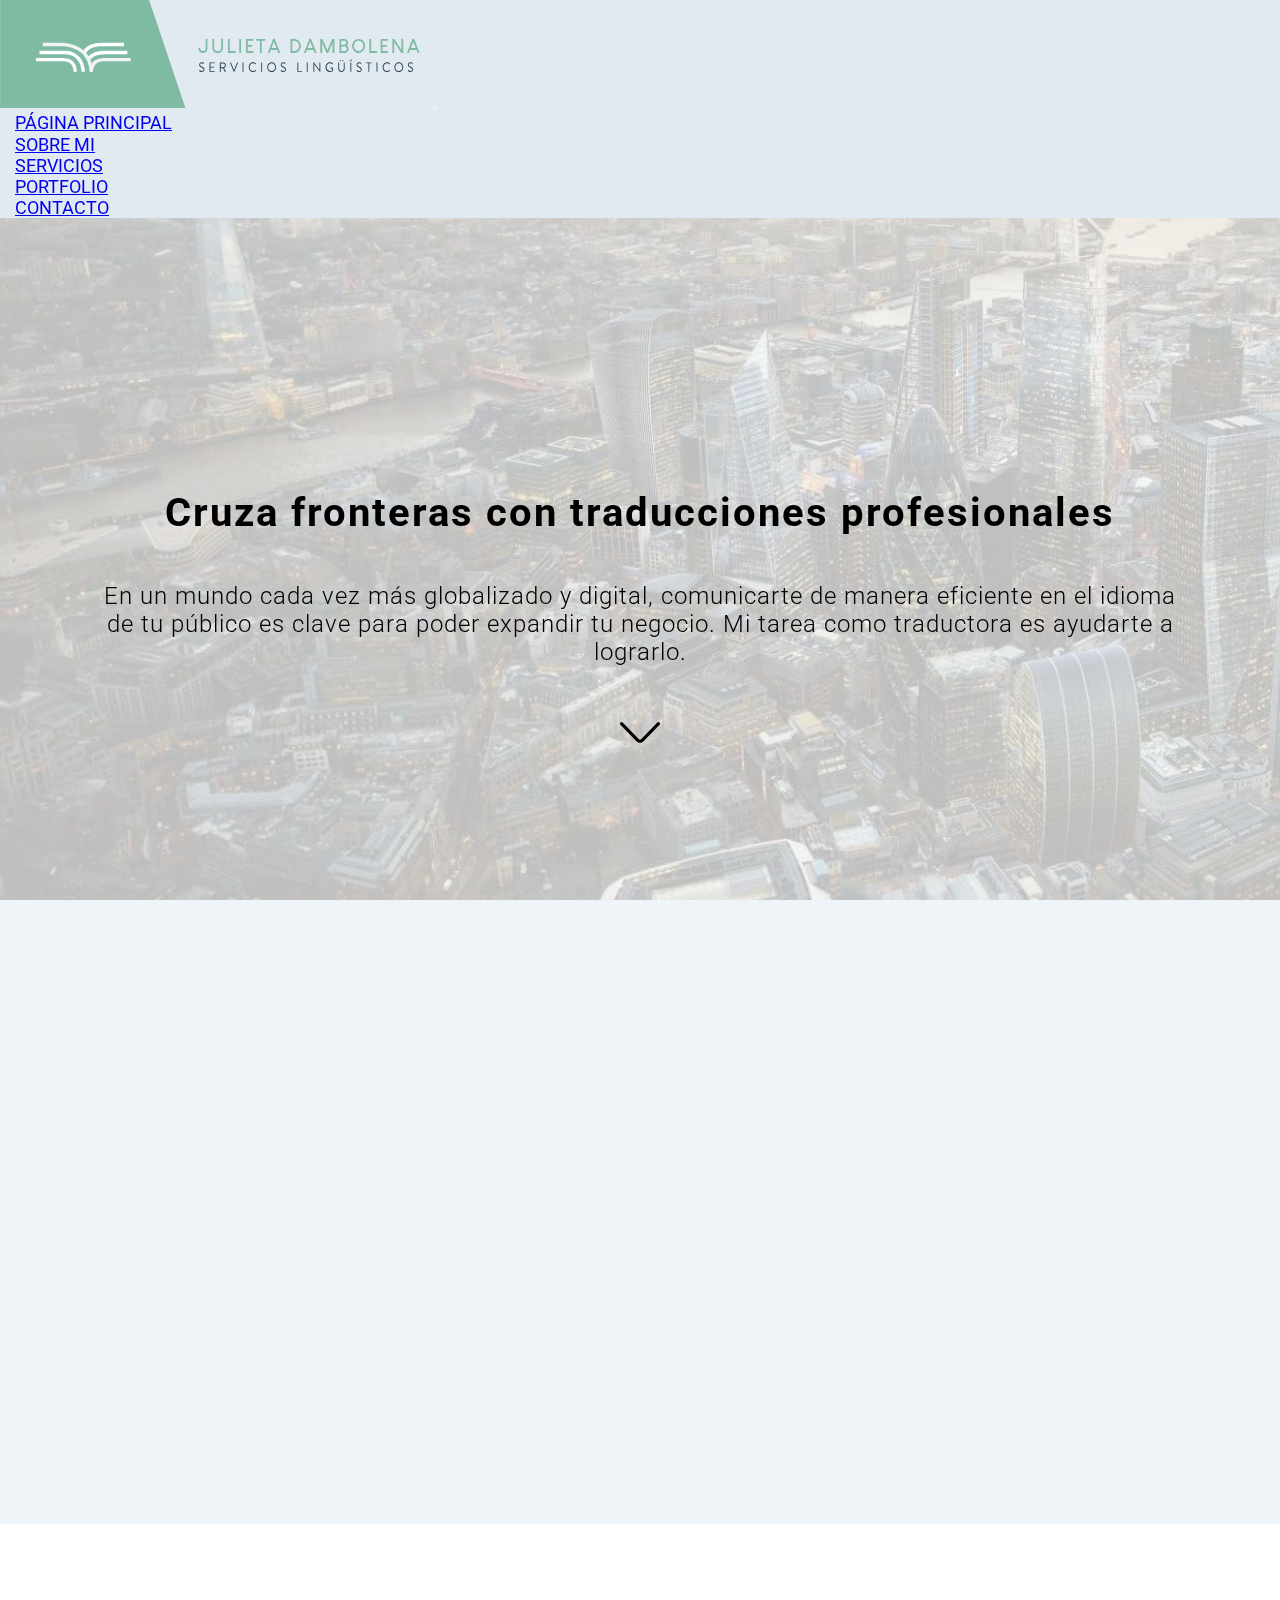
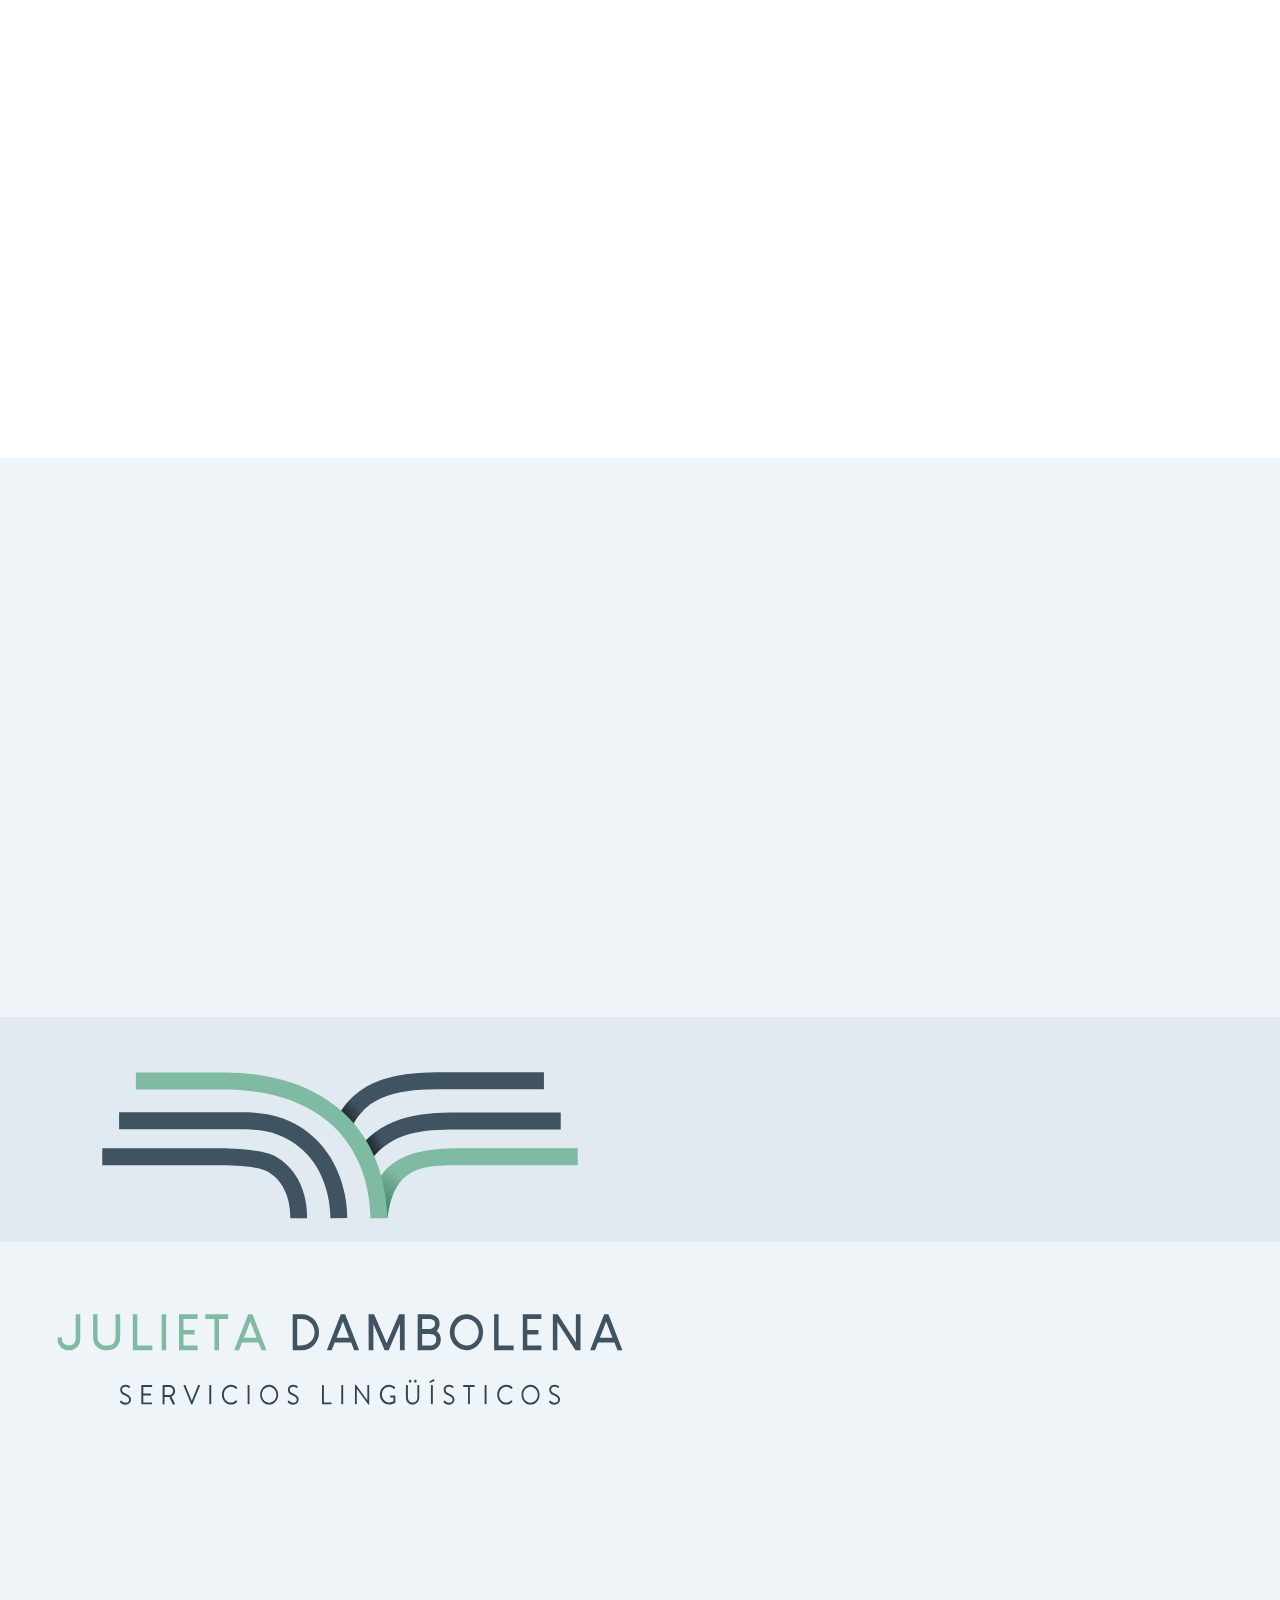
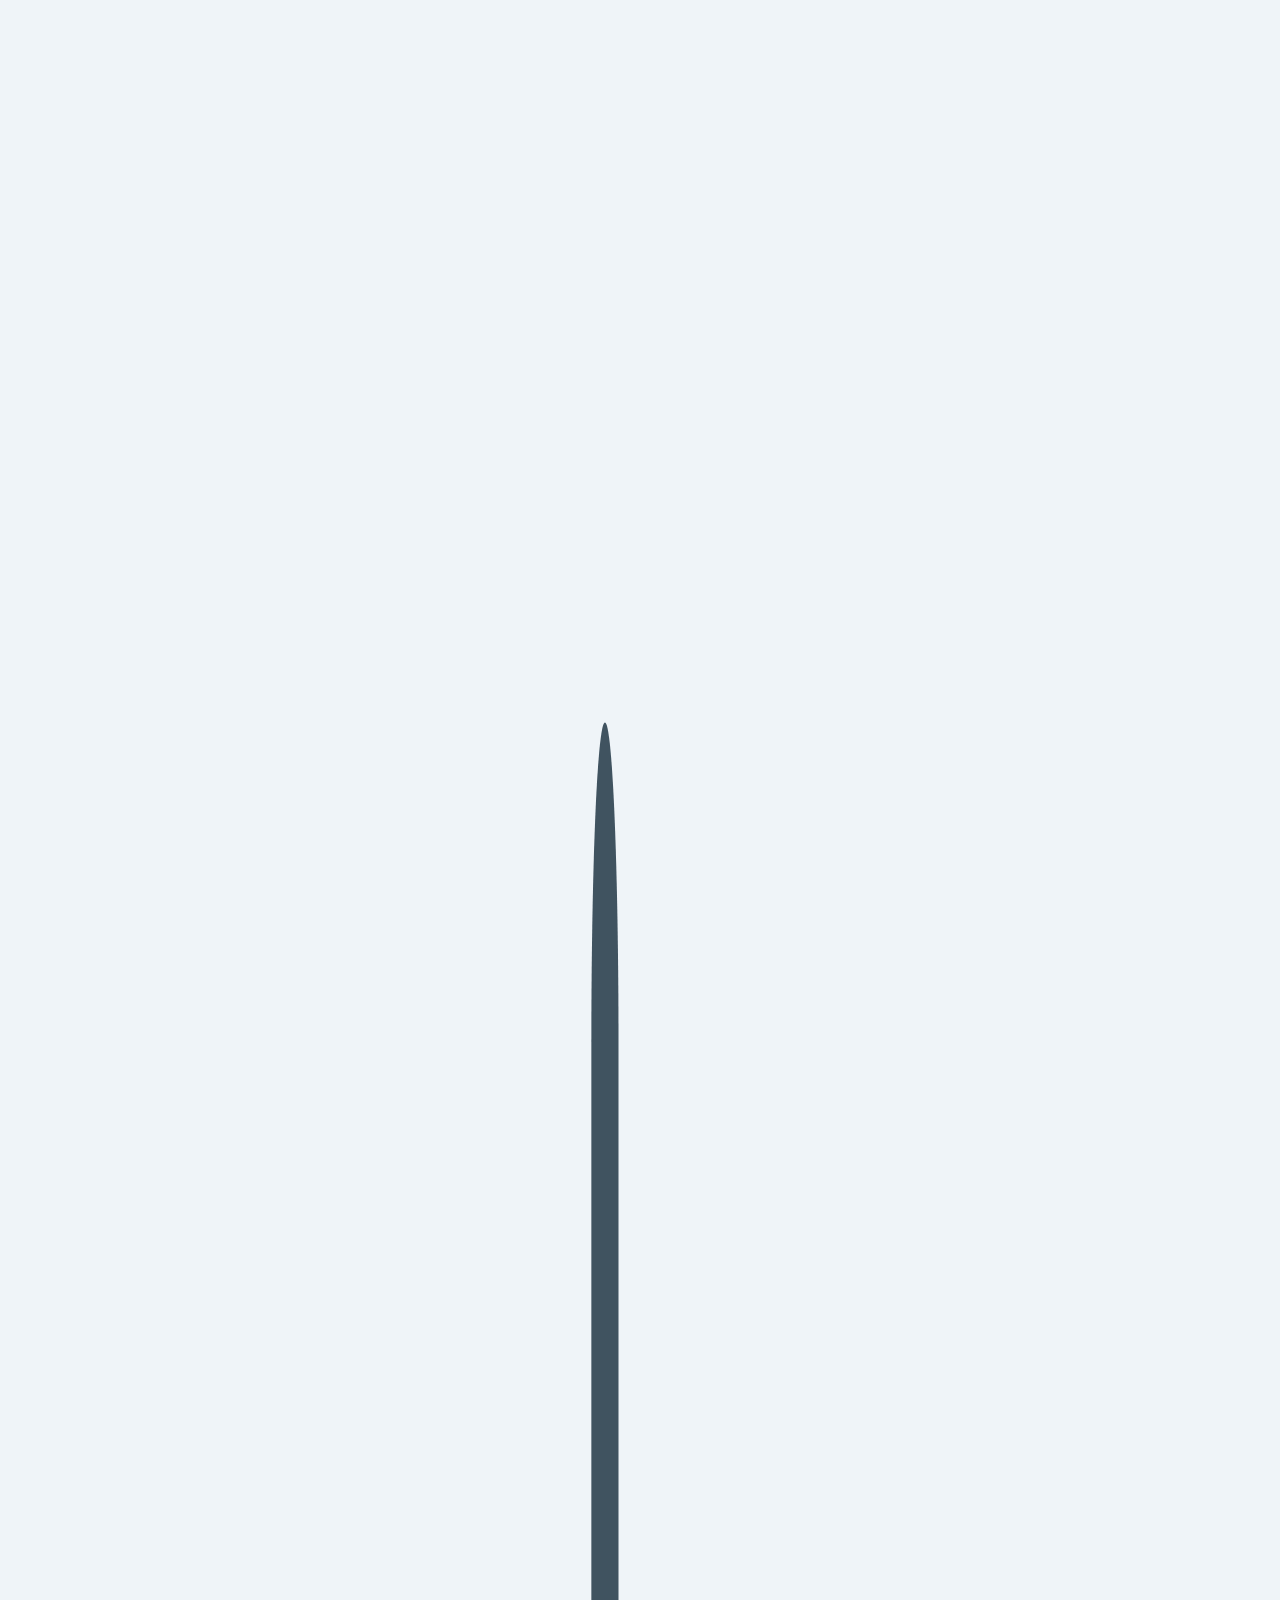
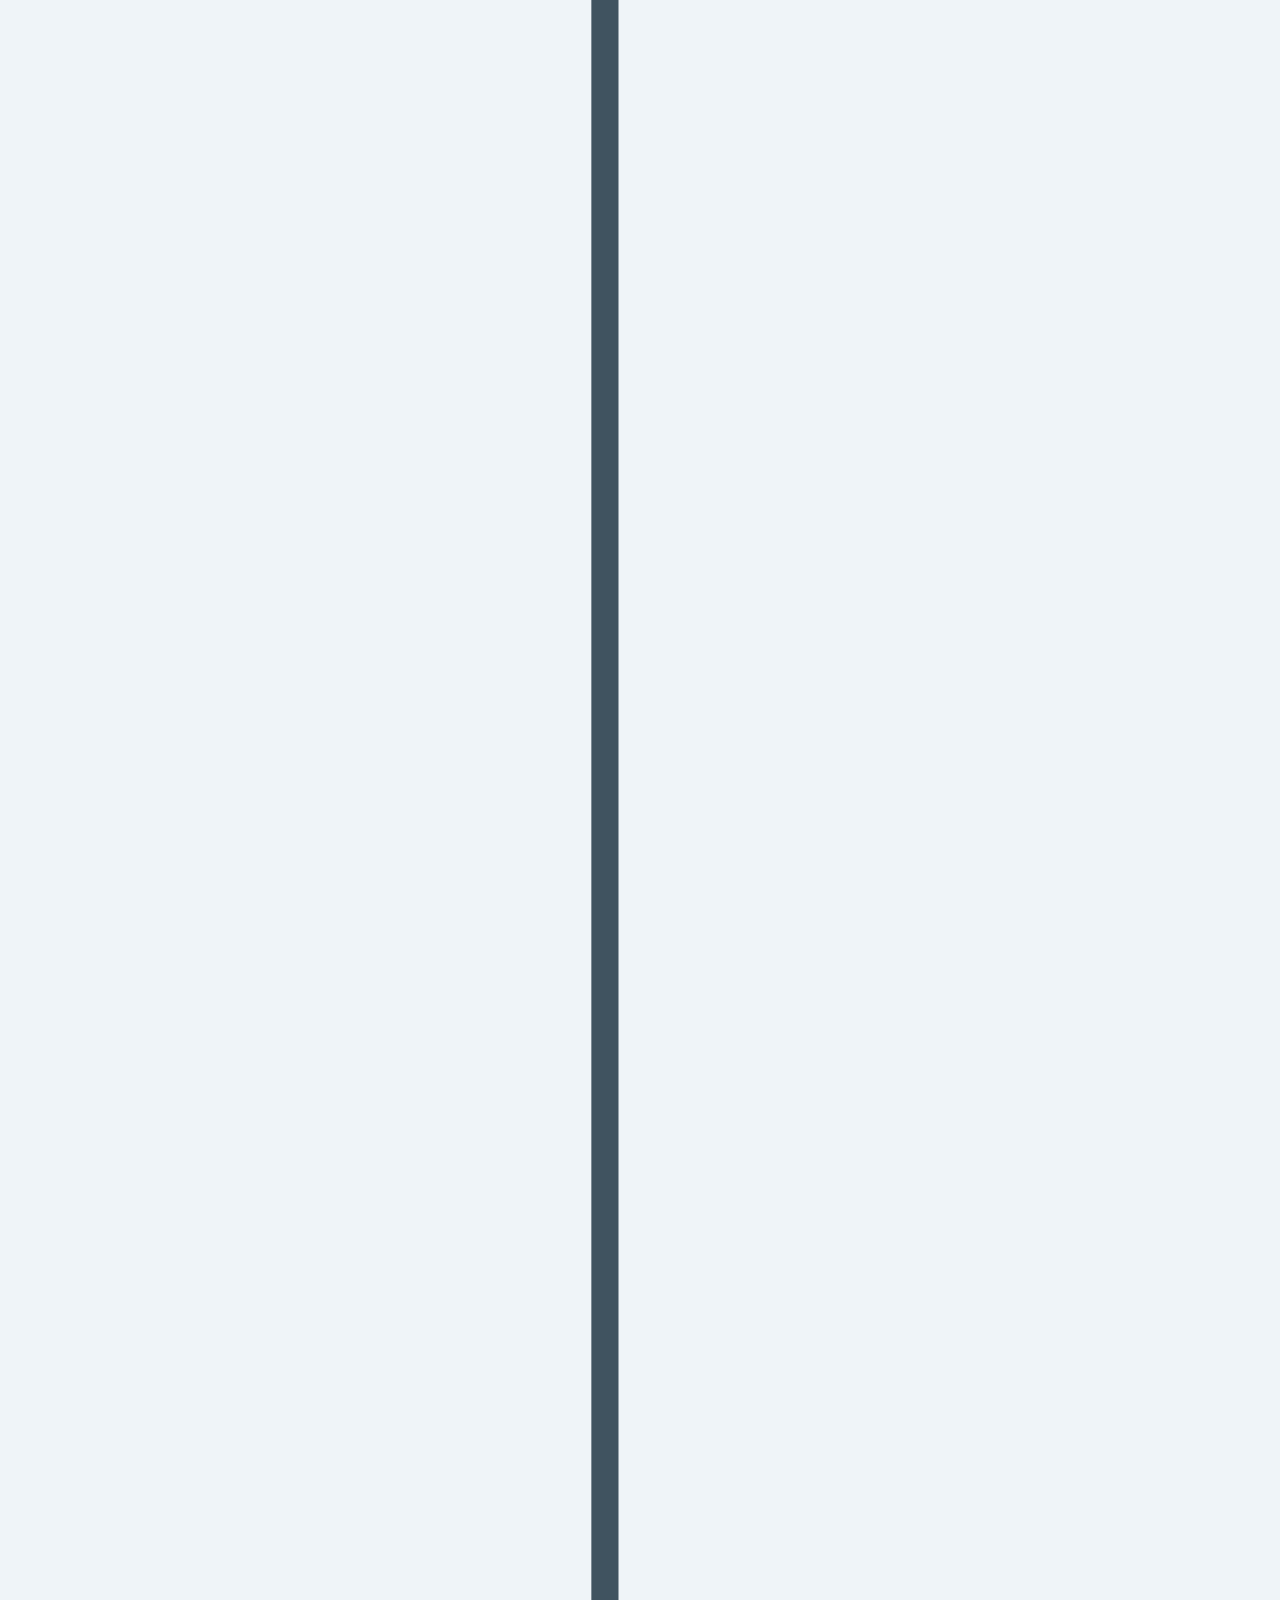
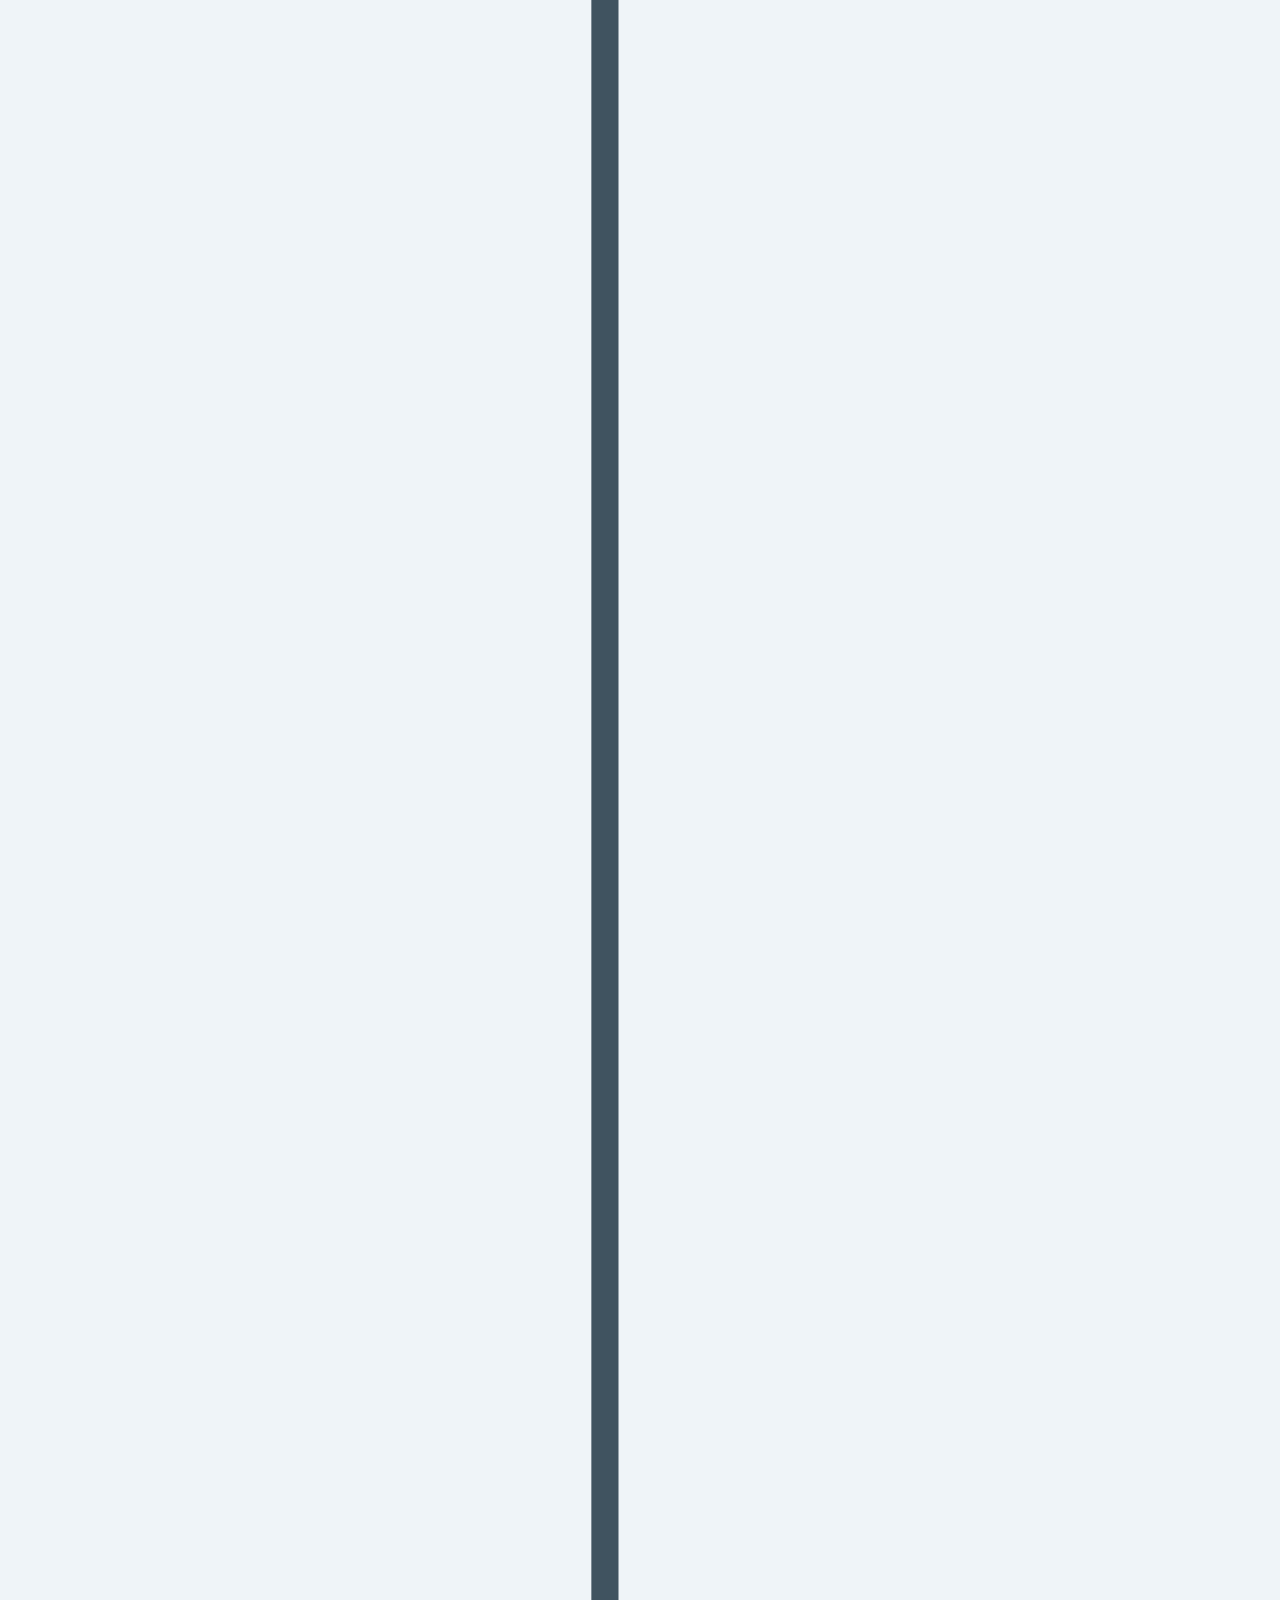
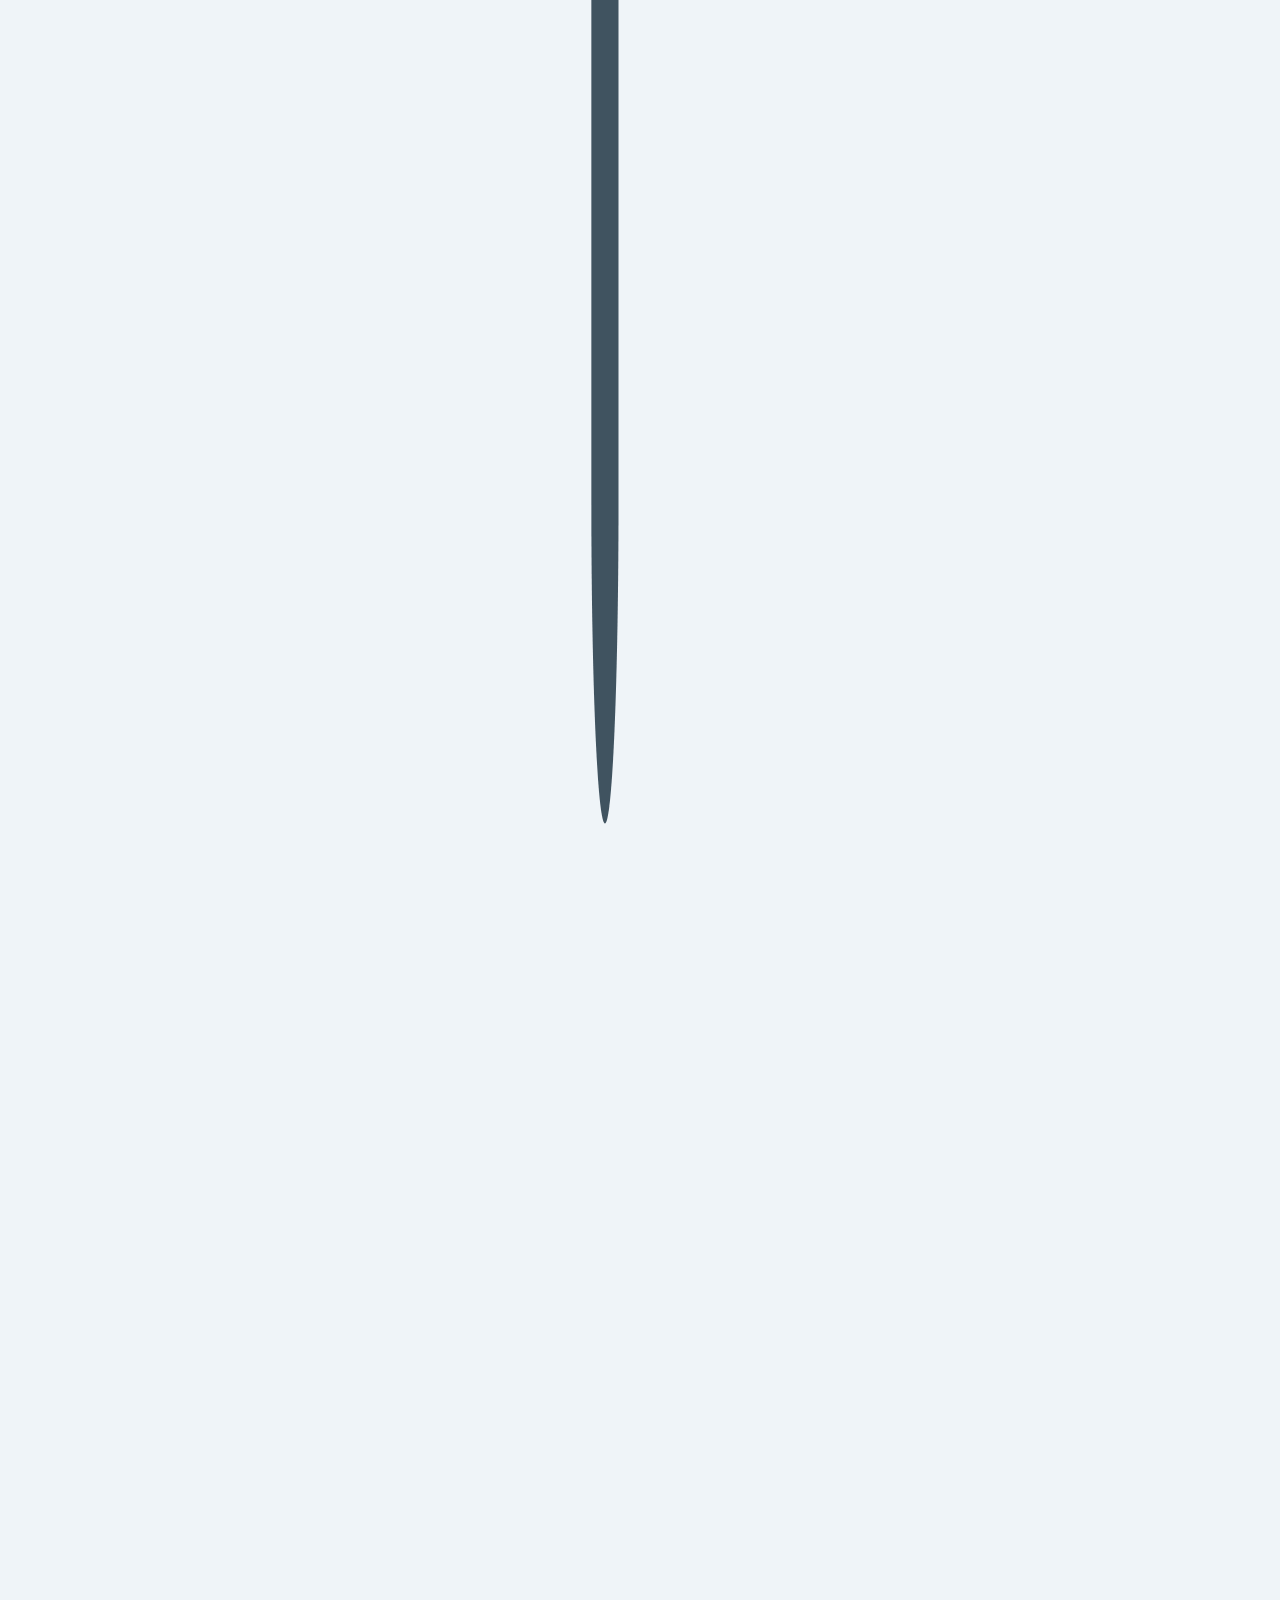
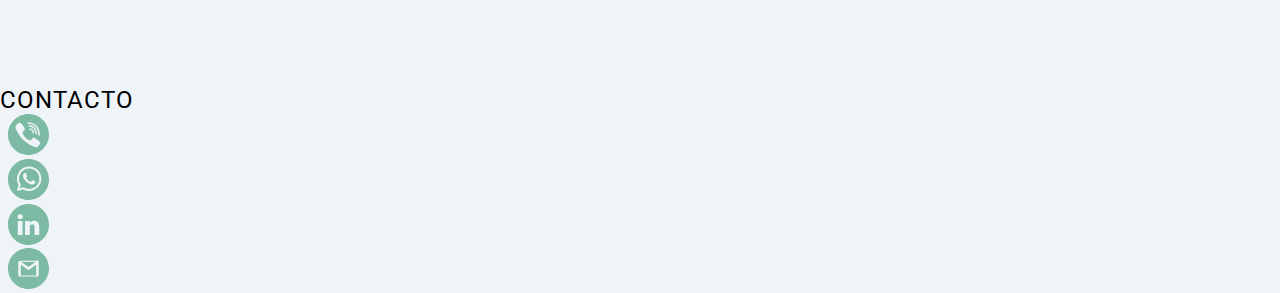
<file: index.html>
<!DOCTYPE html>
<html lang="es">

<head>
	<meta charset="UTF-8">
	<meta name="viewport" content="width=device-width, initial-scale=1.0">
	<meta name="description"
		content="Servicios integrales de traducción inglés-español, revisión y edición para ayudarte a llevar tu negocio al plano internacional.">
	<meta name="keywords"
		content="julieta dambolena, dambolena, dambolena translator, traducción inglés español, revisión, edición, proofreading, traducción jurídica, traducción de marketing, traducción de software, traducción de tecnología, traducción pública, traductora, revisora, proofreader, editora">
	<title>Julieta Dambolena | Servicios de traducción inglés-español</title>
	<link rel="icon" type="image/svg" href="Imagenes/logo2.svg">
	<link href="https://cdn.jsdelivr.net/npm/bootstrap@5.0.0/dist/css/bootstrap.min.css" rel="stylesheet"
		integrity="sha384-wEmeIV1mKuiNpC+IOBjI7aAzPcEZeedi5yW5f2yOq55WWLwNGmvvx4Um1vskeMj0" crossorigin="anonymous">
	<link
		href="https://fonts.googleapis.com/css2?family=Roboto:ital,wght@0,100;0,300;0,400;0,500;0,700;0,900;1,100;1,300;1,400;1,500;1,700;1,900&display=swap"
		rel="stylesheet">
	<link href="https://unpkg.com/aos@2.3.1/dist/aos.css" rel="stylesheet">
	<link rel="stylesheet" href="Css/style.css">
</head>

<body id="indexBody">
	<header>
		<nav class="navbar navbar-expand-lg navbar-light">
			<div class="container-fluid">
				<a class="navbar-brand w-10 me-0" href="index.html"><img src="Imagenes/logo.svg"
						alt="Logo de la traductora" class="nav120"></a>
				<button class="navbar-toggler" type="button" data-bs-toggle="collapse"
					data-bs-target="#navbarSupportedContent" aria-controls="navbarSupportedContent"
					aria-expanded="false" aria-label="Toggle navigation">
					<span class="navbar-toggler-icon"></span>
				</button>
				<div class="collapse navbar-collapse" id="navbarSupportedContent">
					<ul class="navbar-nav ms-auto mb-2 mb-lg-0 d-flex justify-content-evenly">
						<li class="nav-item"><a class="nav-link active hvr-underline-from-center p-0 linkPadding"
								aria-current="page" href="index.html">PÁGINA PRINCIPAL</a></li>
						<li class="nav-item"><a class="nav-link hvr-underline-from-center p-0 linkPadding text-reset"
								href="es/sobremi.html">SOBRE MI</a></li>
						<li class="nav-item"><a class="nav-link hvr-underline-from-center p-0 linkPadding text-reset"
								href="es/servicios.html">SERVICIOS</a></li>
						<li class="nav-item"><a class="nav-link hvr-underline-from-center p-0 linkPadding text-reset"
								href="es/portfolio.html">PORTFOLIO</a></li>
						<li class="nav-item"><a class="nav-link hvr-underline-from-center p-0 linkPadding text-reset"
								href="es/contacto.html">CONTACTO</a></li>
					</ul>
				</div>
			</div>
		</nav>
	</header>

	<main>

		<!-- Seccion BG -->
		<section class="bgSection1">
			<div>
				<h1 data-aos="fade-right" data-aos-duration="700">Cruza fronteras con traducciones profesionales</h1>
				<p class="textSize" data-aos="fade-right" data-aos-duration="700">En un mundo cada vez más globalizado y
					digital, comunicarte de manera eficiente en el idioma de tu público es clave para poder expandir tu
					negocio. Mi tarea como traductora es ayudarte a lograrlo.</p>
				<a href="#scroll-down" class="hvr-icon-sink" data-aos="fade-right" data-aos-duration="2000"><img
						src="Iconos/arrow-down.svg" alt="flecha apuntando hacia abajo" class="footerImg hvr-icon"></a>
			</div>
		</section>


		<!-- Seccion 1 -->
		<section class="gridBoxIndex" id="scroll-down">
			<img src="Imagenes/1-traduccion.jpg" alt="vista en primera persona de un hombre utilizando una notebook"
				class="imgShadow2" data-aos="fade-right" data-aos-duration="700">
			<h2 data-aos="zoom-in-up" data-aos-duration="700">Mucho más que traducción</h2>
			<p class="textSize" data-aos="zoom-in-up" data-aos-duration="700">La comunicación efectiva para la hora de
				llevar a tu negocio al plano internacional requiere mucho más que solo precisión lingüística y
				gramatical. Si quieres lograr una verdadera conexión con tu público, no alcanza con solo cambiar
				palabras de un idioma a otro, debes conectar con la cultura meta y su forma de ver el mundo. </p>
		</section>


		<!-- Seccion 2 -->
		<section class="gridBoxIndex2">
			<img src="Imagenes/1-retrato.jpg" alt="retrato personal de la traductora" class="imgShadow"
				data-aos="fade-right" data-aos-duration="700">
			<h2 data-aos="zoom-in" data-aos-duration="700">Un poco sobre mi</h2>
			<p class="textSize" data-aos="zoom-in" data-aos-duration="700">Me llamo Julieta y me apasiona la
				comunicación. Estudié traducción en la Universidad de Buenos Aires y ahora me dedico a ayudar a empresas
				grandes, medianas y pequeñas a escalar su presencia en el plano global. Colaboro con la traducción,
				edición y revisión de documentos de todo tipo, desde páginas web y material para redes sociales, hasta
				términos y condiciones y otros documentos jurídicos que permiten la expansión de las empresas en todo el
				mundo. <br>
				¿Quieres cruzar fronteras? ¡Déjame ayudarte!</p>
			<a href="es/sobremi.html" class="bgButton" data-aos="zoom-in" data-aos-duration="700">Ver más</a>
		</section>


		<!-- Seccion 3 -->
		<section class="gridBoxIndex3">
			<h2 data-aos="zoom-in" data-aos-duration="700">Cómo puedo ayudarte</h2>
			<div data-aos="zoom-in-up" data-aos-duration="700" id="div1">
				<img src="Iconos/translating.svg" alt="Icono de un mundo">
				<h3>Traducción</h3> <!-- La idea es que esten uno al lado del otro -->
				<p class="text4Size">Tu voz en otro idioma. Ofrezco servicios de traducción inglés-español, con
					versiones fieles al texto original pero con la cultura de llegada en mente.</p>
			</div>

			<div data-aos="zoom-in-up" data-aos-duration="700" id="div2">
				<img src="Iconos/interpreting.svg" alt="Icono de burbujas de chat">
				<h3>Transcreación</h3>
				<p class="textSize">Para cuando una simple traducción no es suficiente. Páginas web, copy para redes
					sociales, eslóganes… ¿Qué tienen en común? Para que sean efectivos, requieren creatividad.</p>
			</div>

			<div data-aos="zoom-in-up" data-aos-duration="700" id="div3">
				<img src="Iconos/edition.svg" alt="Icono de una libreta con un lapiz">
				<h3>Edición y revisión</h3>
				<p class="textSize">No dejes pasar ni un solo error. Puedo ayudarte a editar o revisar traducciones o
					contenido en general para identificar errores y asegurarnos de que el texto suene natural.</p>
			</div>
			<a href="es/servicios.html" class="bgButton" data-aos="zoom-in" data-aos-duration="700">Ver más</a>
			<!-- El boton te lleva a la seccion de servicios -->
		</section>


	</main>

	<footer class="d-flex justify-content-between footerBg">
		<img src="Imagenes/logo3.svg" alt="logo de la traductora" class="footerLogo">
		<img src="Imagenes/linea.svg" alt="linea horizontal" class="paddingLine">
		<div class="d-flex flex-column text-center w-50 justify-content-center me-3">
			<h5 class="mb-3">CONTACTO</h5>
			<ul class="d-flex list-unstyled footerImgJC mb-0">
				<li><a href="tel:+541169812909" class="hvr-icon-grow-rotate"><img class="footerImg hvr-icon"
							src="Iconos/phone.svg"></a></li>
				<li><a href="https://api.whatsapp.com/send?phone=541169812909" target="_blank"
						class="hvr-icon-grow-rotate"><img class="footerImg hvr-icon" src="Iconos/whatsapp.svg"></a></li>
				<li><a href="https://www.linkedin.com/in/julieta-dambolena/" target="_blank"
						class="hvr-icon-grow-rotate"><img class="footerImg hvr-icon" src="Iconos/linkedin-logo.svg"></a>
				</li>
				<li><a href="mailto:traductora@julietadambolena.com" target="_blank" class="hvr-icon-grow-rotate"><img
							class="footerImg hvr-icon" src="Iconos/gmail.svg"></a></li>
		</div>
		</ul>
	</footer>
	<!-- Inicio Scripts animaciones -->
	<script src="https://unpkg.com/aos@2.3.1/dist/aos.js"></script>
	<script>
		AOS.init();
	</script>
	<!-- Fin de animaciones -->
	<!-- Inicio Scripts Bootstrap -->
	<script src="https://cdn.jsdelivr.net/npm/bootstrap@5.0.0/dist/js/bootstrap.bundle.min.js"
		integrity="sha384-p34f1UUtsS3wqzfto5wAAmdvj+osOnFyQFpp4Ua3gs/ZVWx6oOypYoCJhGGScy+8" crossorigin="anonymous">
	</script>
	<!-- Fin Scripts Bootstrap -->
</body>

</html>
</file>
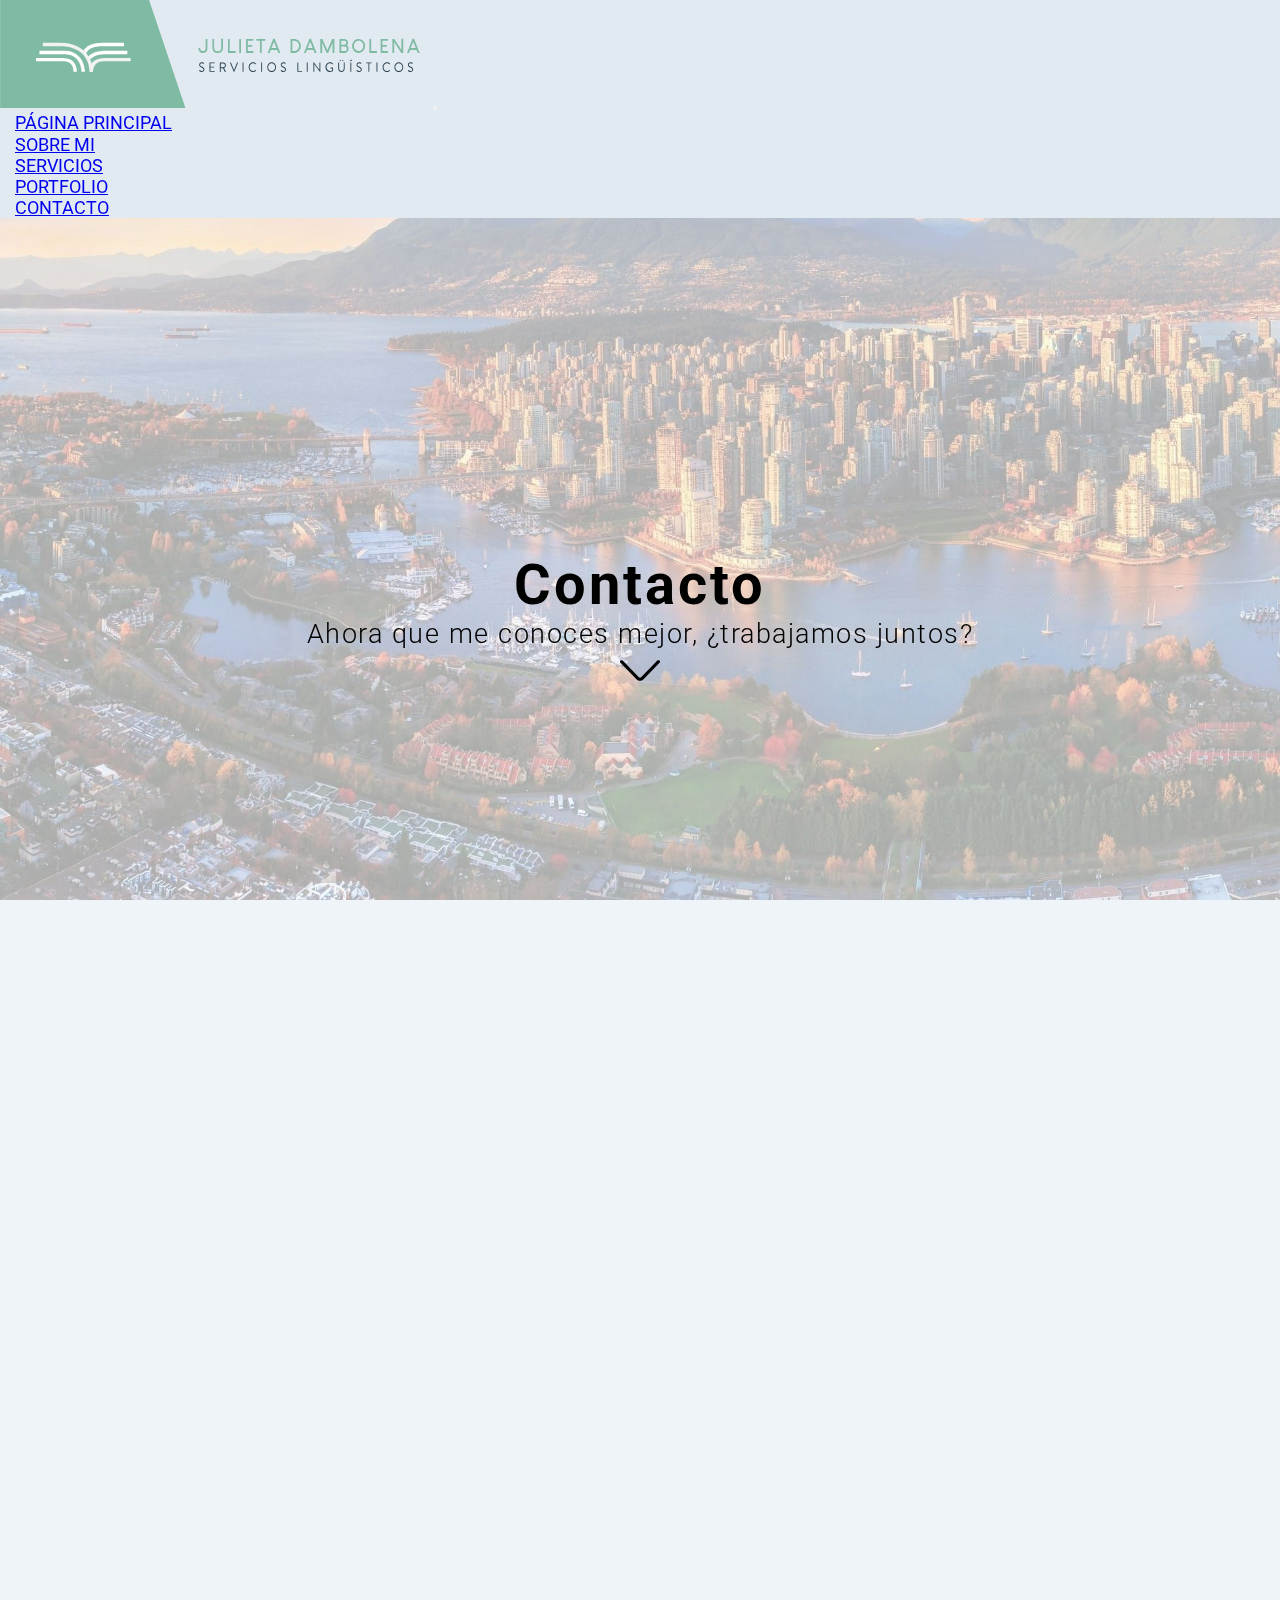
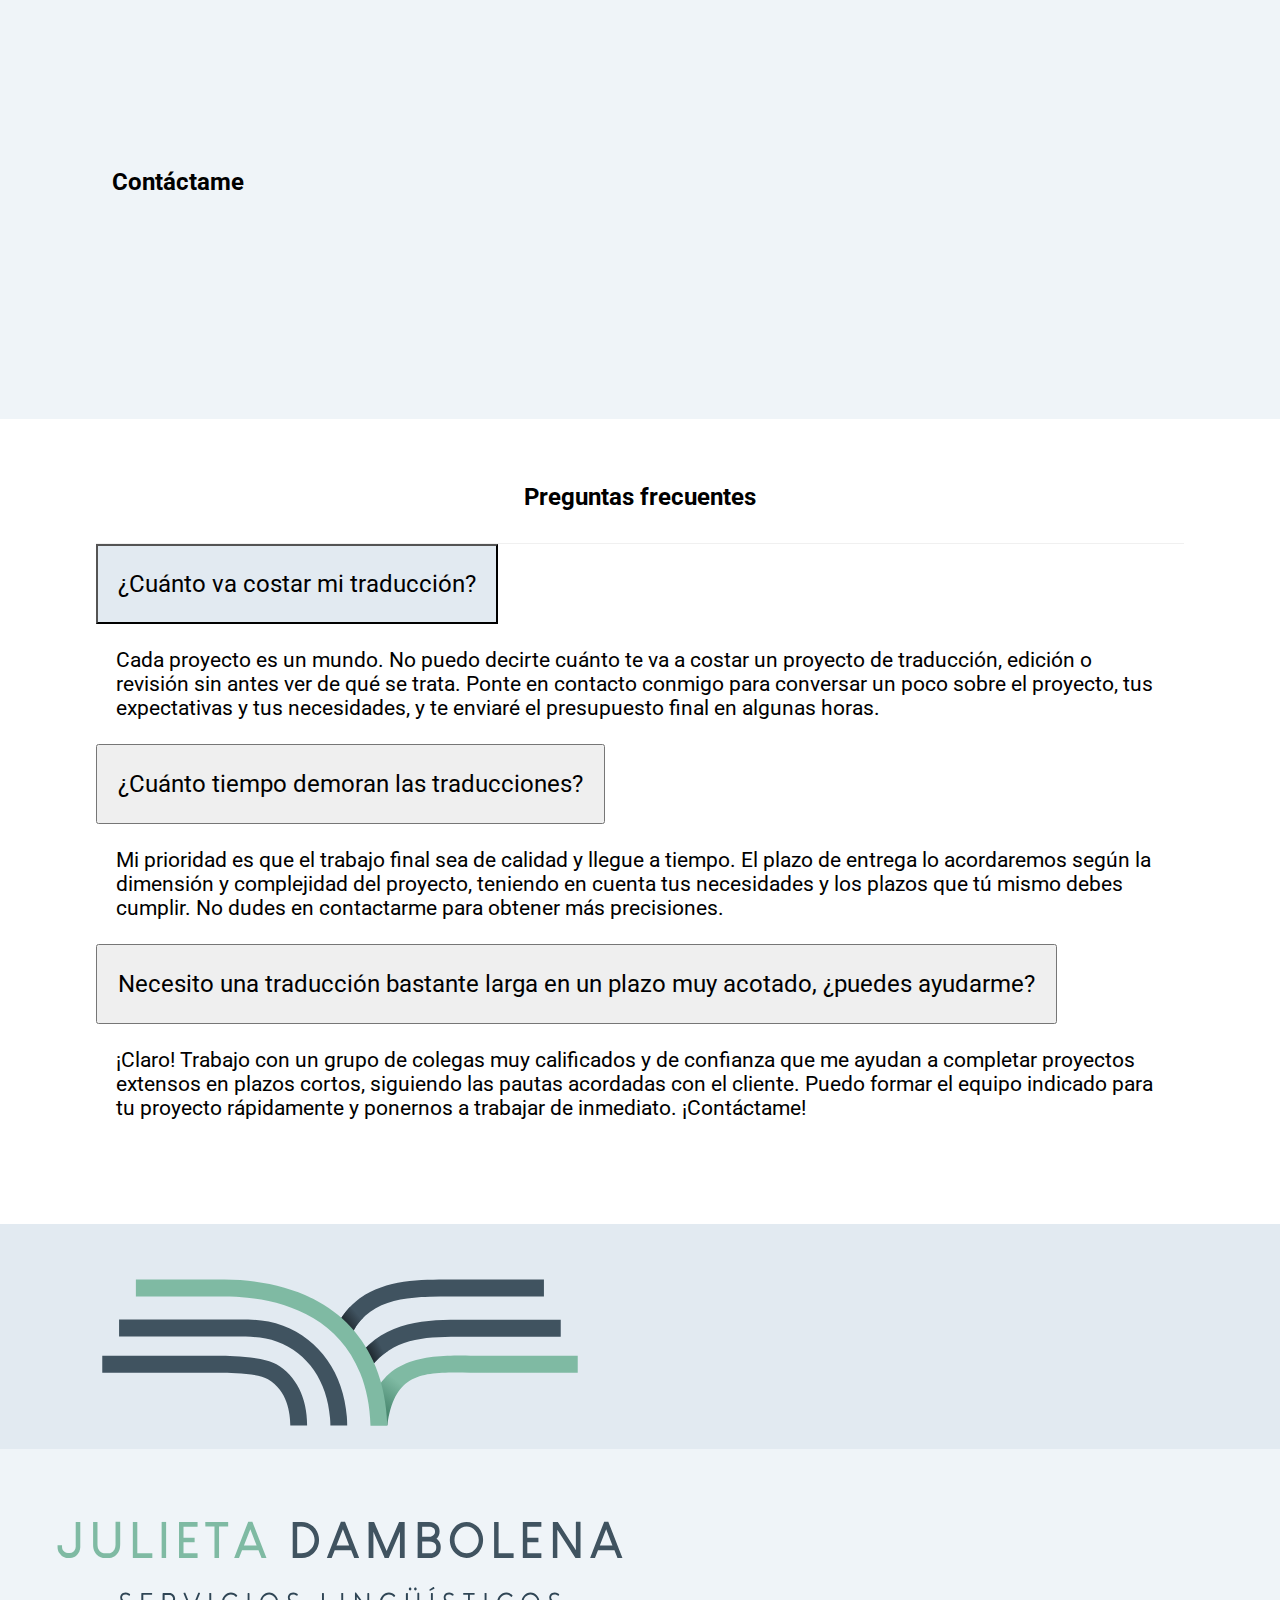
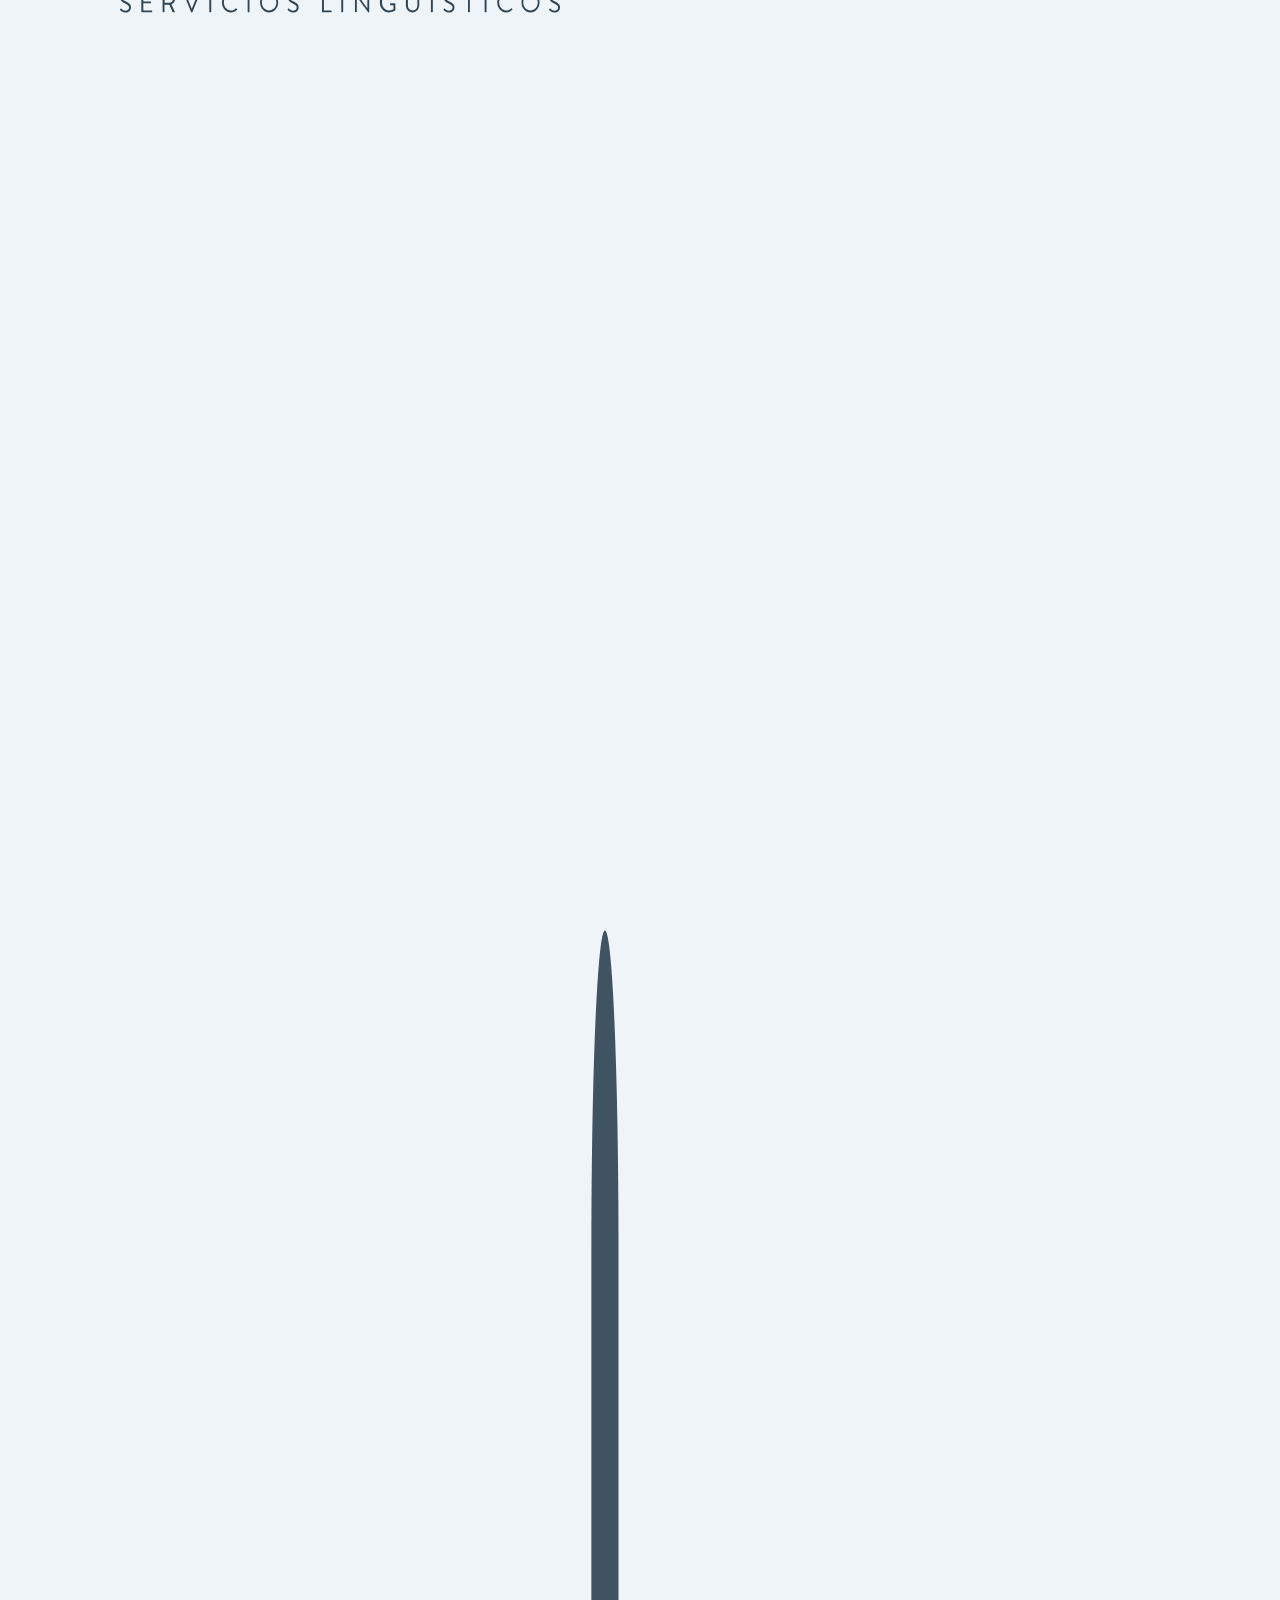
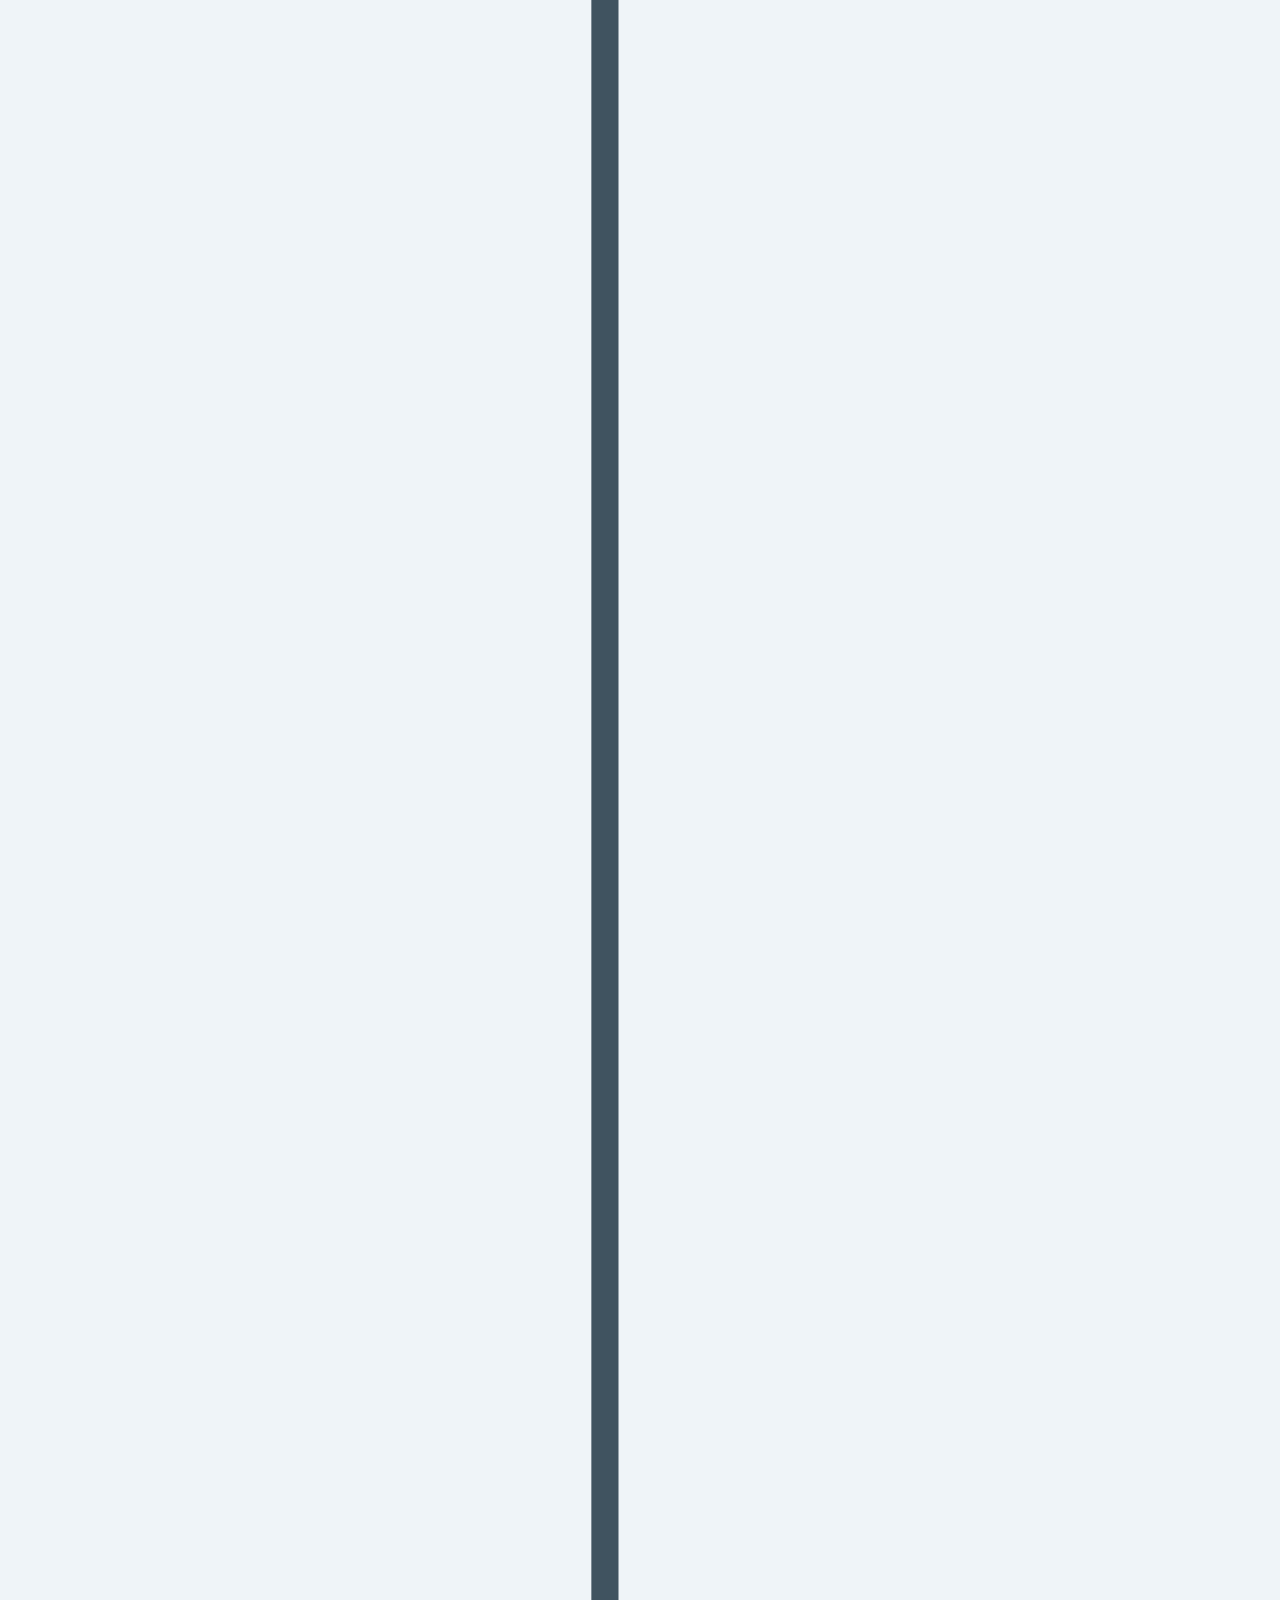
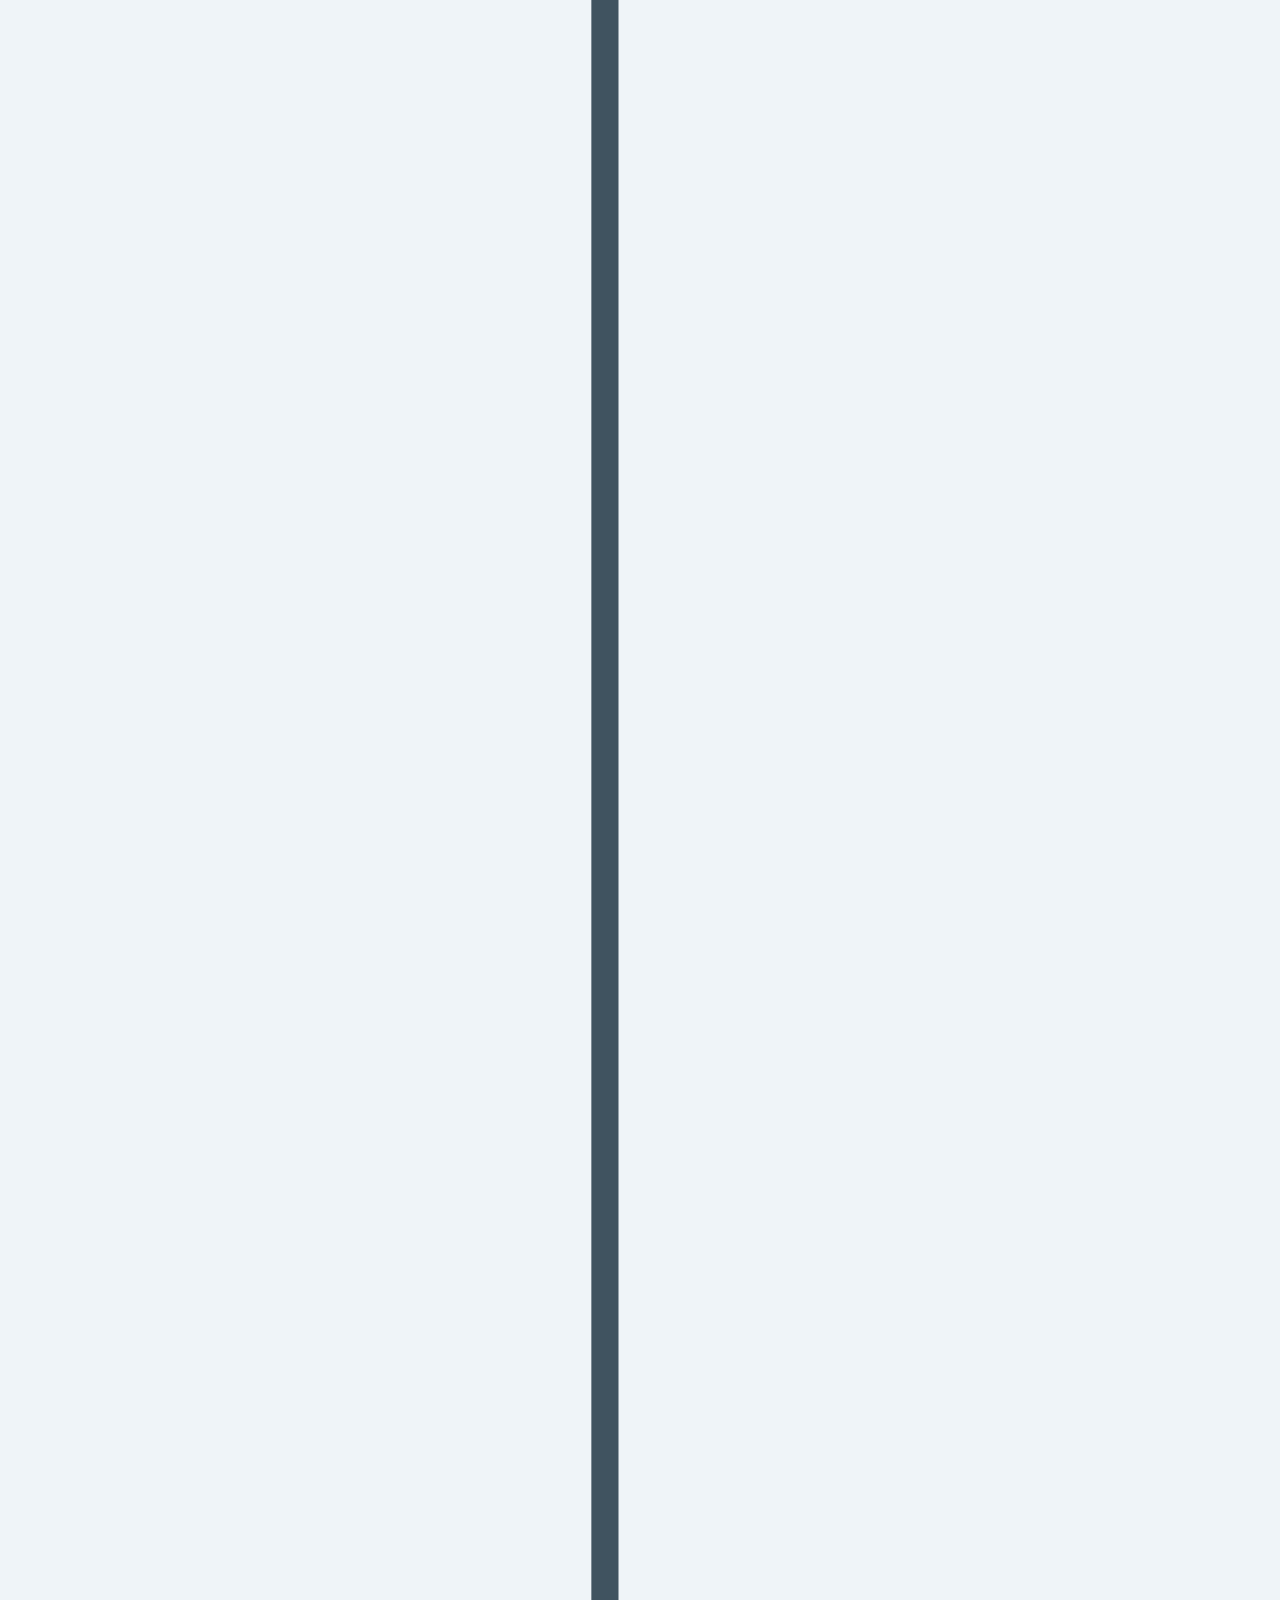
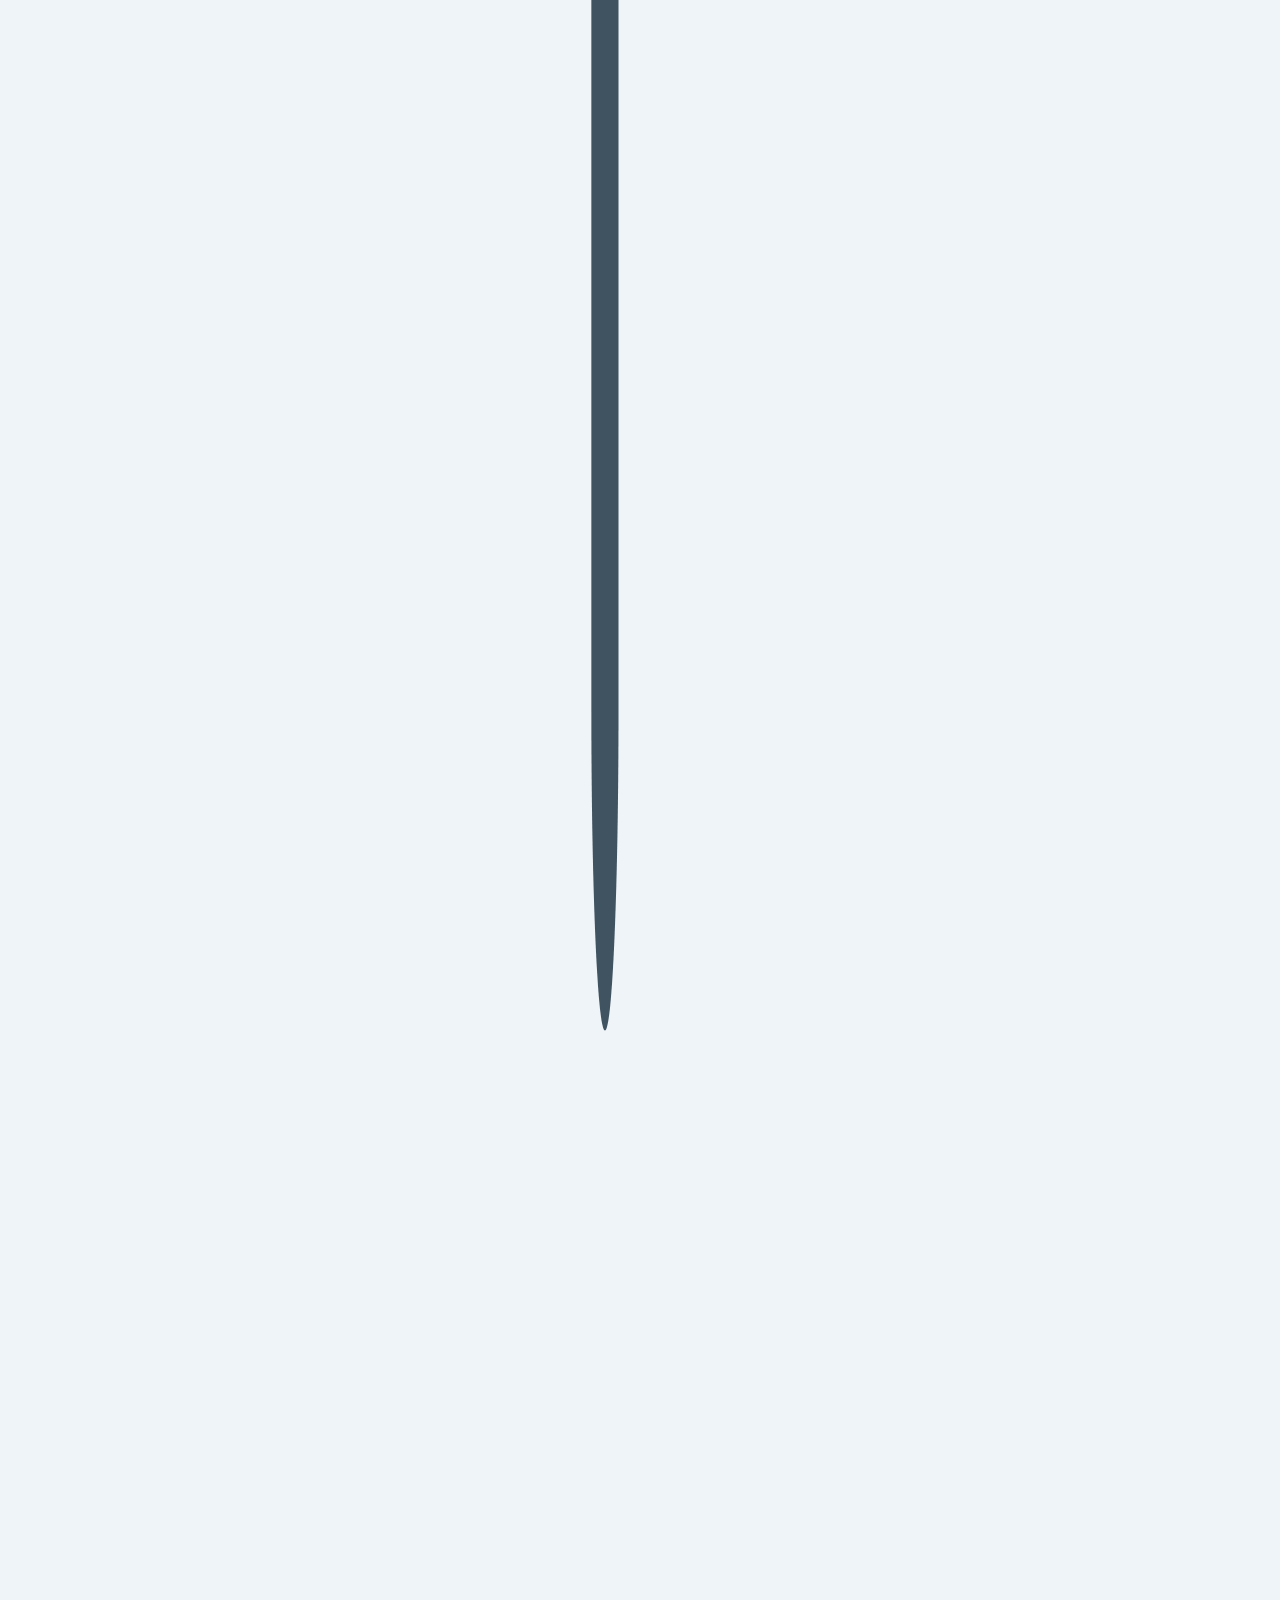
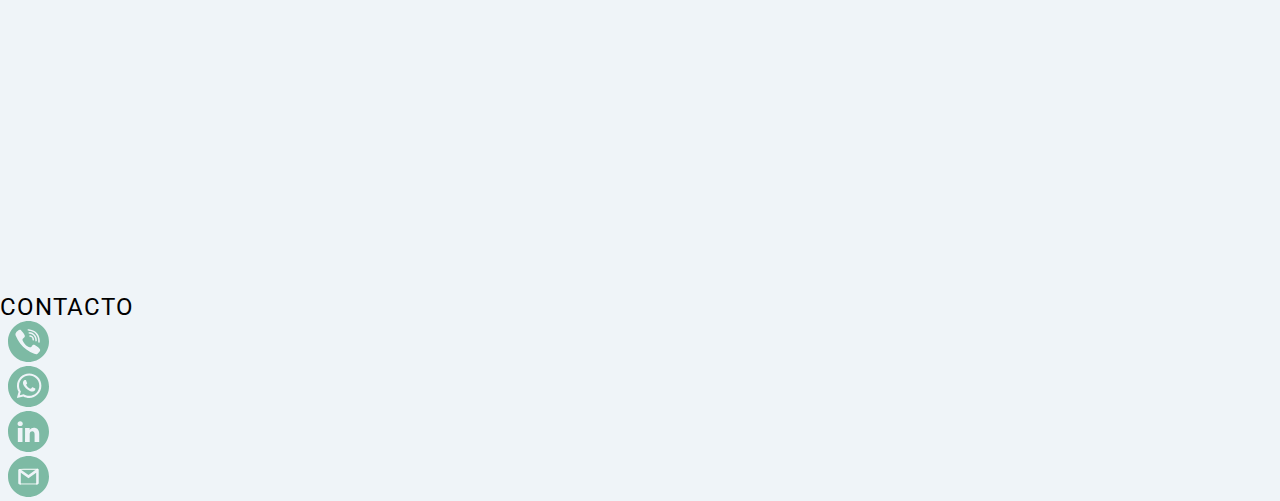
<file: es/contacto.html>
<!DOCTYPE html>
<html lang="es">

<head>
	<meta charset="UTF-8">
	<meta name="viewport" content="width=device-width, initial-scale=1.0">
	<meta name="description" content="¿Necesitas un traducción? Ponte en contacto conmigo y trabajemos juntos.">
	<meta name="keywords"
		content="julieta dambolena, dambolena, dambolena translator, traducción inglés español, julieta dambolena, revisión, edición, proofreading, traducción jurídica, traducción de marketing, traducción de software, traducción de tecnología, traducción pública, traductora, revisora, proofreader, editora">
	<title>Contacto</title>
	<link rel="icon" type="image/svg" href="../Imagenes/logo2.svg">
	<link href="https://cdn.jsdelivr.net/npm/bootstrap@5.0.0/dist/css/bootstrap.min.css" rel="stylesheet"
		integrity="sha384-wEmeIV1mKuiNpC+IOBjI7aAzPcEZeedi5yW5f2yOq55WWLwNGmvvx4Um1vskeMj0" crossorigin="anonymous">
	<link
		href="https://fonts.googleapis.com/css2?family=Roboto:ital,wght@0,100;0,300;0,400;0,500;0,700;0,900;1,100;1,300;1,400;1,500;1,700;1,900&display=swap"
		rel="stylesheet">
	<link href="https://unpkg.com/aos@2.3.1/dist/aos.css" rel="stylesheet">
	<link rel="stylesheet" href="../Css/style.css">
</head>

<body id="contBody">
	<header>
		<nav class="navbar navbar-expand-lg navbar-light">
			<div class="container-fluid">
				<a class="navbar-brand w-10 me-0" href="../index.html"><img src="../Imagenes/logo.svg"
						alt="Logo de la traductora" class="nav120"></a>
				<button class="navbar-toggler" type="button" data-bs-toggle="collapse"
					data-bs-target="#navbarSupportedContent" aria-controls="navbarSupportedContent"
					aria-expanded="false" aria-label="Toggle navigation">
					<span class="navbar-toggler-icon"></span>
				</button>
				<div class="collapse navbar-collapse" id="navbarSupportedContent">
					<ul class="navbar-nav ms-auto mb-2 mb-lg-0 d-flex justify-content-evenly">
						<li class="nav-item"><a class="nav-link active hvr-underline-from-center p-0 linkPadding"
								aria-current="page" href="../index.html">PÁGINA PRINCIPAL</a></li>
						<li class="nav-item"><a class="nav-link hvr-underline-from-center p-0 linkPadding text-reset"
								href="../es/sobremi.html">SOBRE MI</a></li>
						<li class="nav-item"><a class="nav-link hvr-underline-from-center p-0 linkPadding text-reset"
								href="../es/servicios.html">SERVICIOS</a></li>
						<li class="nav-item"><a class="nav-link hvr-underline-from-center p-0 linkPadding text-reset"
								href="../es/portfolio.html">PORTFOLIO</a></li>
						<li class="nav-item"><a class="nav-link hvr-underline-from-center p-0 linkPadding text-reset"
								href="../es/contacto.html">CONTACTO</a></li>
					</ul>
				</div>
			</div>
		</nav>
	</header>

	<main>
		<section class="contBg">
			<h1 data-aos="fade-right" data-aos-duration="700">Contacto</h1>
			<p data-aos="fade-right" data-aos-duration="700">Ahora que me conoces mejor, ¿trabajamos juntos?</p>
			<a href="#scroll-down" class="hvr-icon-sink" data-aos="fade-right" data-aos-duration="2000"><img
					src="../Iconos/arrow-down.svg" alt="flecha apuntando hacia abajo" class="footerImg hvr-icon"></a>
		</section>

		<!-- Inicio formularios -->
		<section class="container-fluid" id="scroll-down">
			<div class="row h-100 bgCont px-5 p py-5 formPadding">
				<div class="col-lg-5 d-flex align-items-center paddingGlobe">
					<img src="../Imagenes/5-globe.jpg" alt="globo terraqueo" class="w-100 imgShadow2" data-aos="zoom-in"
						data-aos-duration="700">
				</div>

				<div class="col-lg-7 paddingGlobe">
					<h2 class="contPadding">Contáctame</h2>
					<form action="mailto:traductora@julietadambolena.com" method="POST" enctype=”multipart/form-data”
						name=”EmailTestForm”>
						<div class="form-row">
							<div class="col pb-3" data-aos="zoom-in" data-aos-delay="200" data-aos-duration="700">
								<label for="nombre">Nombre</label>
								<input type="text" class="form-control" placeholder="Juan" id="nombre">
							</div>

							<div class="col pb-3" data-aos="zoom-in" data-aos-delay="400" data-aos-duration="700">
								<label for="apellido">Apellido</label>
								<input type="text" class="form-control" placeholder="Pérez" id="apellido">
							</div>
						</div>

						<div class="form-group pb-3" data-aos="zoom-in" data-aos-delay="600" data-aos-duration="700">
							<label for="exampleFormControlInput1">Correo electrónico</label>
							<input type="email" class="form-control" id="exampleFormControlInput1"
								placeholder="ejemplo@gmail.com">
						</div>

						<div class="form-group pb-3" data-aos="zoom-in" data-aos-delay="800" data-aos-duration="700">
							<label for="exampleFormControlTextarea1">¿Cómo puedo ayudarte?</label>
							<textarea class="form-control" id="exampleFormControlTextarea1" rows="2"></textarea>
						</div>

						<button type="submit" class="btn btn-primary" data-aos="zoom-in" data-aos-delay="1500"
							data-aos-duration="700">Enviar</button>
					</form>
				</div>
			</div>
		</section>
		<!-- Fin Formulario -->

		<!-- Inicio acordeon -->
		<div class="accordion" id="accordionPanelsStayOpenExample">
			<h2 class="preguntas-frecuentes">Preguntas frecuentes</h2>
			<div class="accordion-item">
				<h2 class="accordion-header" id="panelsStayOpen-headingOne">
					<button class="accordion-button" type="button" data-bs-toggle="collapse"
						data-bs-target="#panelsStayOpen-collapseOne" aria-expanded="true"
						aria-controls="panelsStayOpen-collapseOne">
						¿Cuánto va costar mi traducción?
					</button>
				</h2>
				<div id="panelsStayOpen-collapseOne" class="accordion-collapse collapse show"
					aria-labelledby="panelsStayOpen-headingOne">
					<div class="accordion-body fw-light">
						Cada proyecto es un mundo. No puedo decirte cuánto te va a costar un proyecto de
						traducción, edición o revisión sin antes ver de qué se trata. Ponte en contacto conmigo para
						conversar un poco sobre el proyecto, tus expectativas y tus necesidades, y te enviaré el
						presupuesto final en algunas horas.
					</div>
				</div>
			</div>
			<div class="accordion-item">
				<h2 class="accordion-header" id="panelsStayOpen-headingTwo">
					<button class="accordion-button collapsed" type="button" data-bs-toggle="collapse"
						data-bs-target="#panelsStayOpen-collapseTwo" aria-expanded="false"
						aria-controls="panelsStayOpen-collapseTwo">
						¿Cuánto tiempo demoran las traducciones?
					</button>
				</h2>
				<div id="panelsStayOpen-collapseTwo" class="accordion-collapse collapse"
					aria-labelledby="panelsStayOpen-headingTwo">
					<div class="accordion-body fw-light">
						Mi prioridad es que el trabajo final sea de calidad y llegue a tiempo. El plazo de
						entrega lo acordaremos según la dimensión y complejidad del proyecto, teniendo en cuenta tus
						necesidades y los plazos que tú mismo debes cumplir. No dudes en contactarme para obtener
						más precisiones.
					</div>
				</div>
			</div>
			<div class="accordion-item">
				<h2 class="accordion-header" id="panelsStayOpen-headingThree">
					<button class="accordion-button collapsed" type="button" data-bs-toggle="collapse"
						data-bs-target="#panelsStayOpen-collapseThree" aria-expanded="false"
						aria-controls="panelsStayOpen-collapseThree">
						Necesito una traducción bastante larga en un plazo muy acotado, ¿puedes ayudarme?
					</button>
				</h2>
				<div id="panelsStayOpen-collapseThree" class="accordion-collapse collapse"
					aria-labelledby="panelsStayOpen-headingThree">
					<div class="accordion-body fw-light">
						¡Claro! Trabajo con un grupo de colegas muy calificados y de confianza que me ayudan a
						completar proyectos extensos en plazos cortos, siguiendo las pautas acordadas con el
						cliente. Puedo formar el equipo indicado para tu proyecto rápidamente y ponernos a trabajar
						de inmediato. ¡Contáctame!
					</div>
				</div>
			</div>
		</div>
		<!-- Fin acordeon -->
	</main>

	<footer class="d-flex justify-content-between footerBg">
		<img src="../Imagenes/logo3.svg" alt="logo de la traductora" class="footerLogo">
		<img src="../Imagenes/linea.svg" alt="linea horizontal" class="paddingLine">
		<div class="d-flex flex-column text-center w-50 justify-content-center me-3">
			<h5 class="mb-3">CONTACTO</h5>
			<ul class="d-flex list-unstyled footerImgJC mb-0">
				<li><a href="tel:+541169812909" class="hvr-icon-grow-rotate"><img class="footerImg hvr-icon"
							src="../Iconos/phone.svg"></a></li>
				<li><a href="https://api.whatsapp.com/send?phone=541169812909" target="_blank"
						class="hvr-icon-grow-rotate"><img class="footerImg hvr-icon" src="../Iconos/whatsapp.svg"></a>
				</li>
				<li><a href="https://www.linkedin.com/in/julieta-dambolena/" target="_blank"
						class="hvr-icon-grow-rotate"><img class="footerImg hvr-icon"
							src="../Iconos/linkedin-logo.svg"></a>
				</li>
				<li><a href="mailto:traductora@julietadambolena.com" target="_blank" class="hvr-icon-grow-rotate"><img
							class="footerImg hvr-icon" src="../Iconos/gmail.svg"></a></li>
		</div>
		</ul>
	</footer>
	<!-- Inicio Scripts animaciones -->
	<script src="https://unpkg.com/aos@2.3.1/dist/aos.js"></script>
	<script>
		AOS.init();
	</script>
	<!-- Fin de animaciones -->
	<!-- Inicio Scripts Bootstrap -->
	<script src="https://cdn.jsdelivr.net/npm/bootstrap@5.0.0/dist/js/bootstrap.bundle.min.js"
		integrity="sha384-p34f1UUtsS3wqzfto5wAAmdvj+osOnFyQFpp4Ua3gs/ZVWx6oOypYoCJhGGScy+8" crossorigin="anonymous">
	</script>
	<!-- Fin Scripts Bootstrap -->
</body>

</html>
</file>
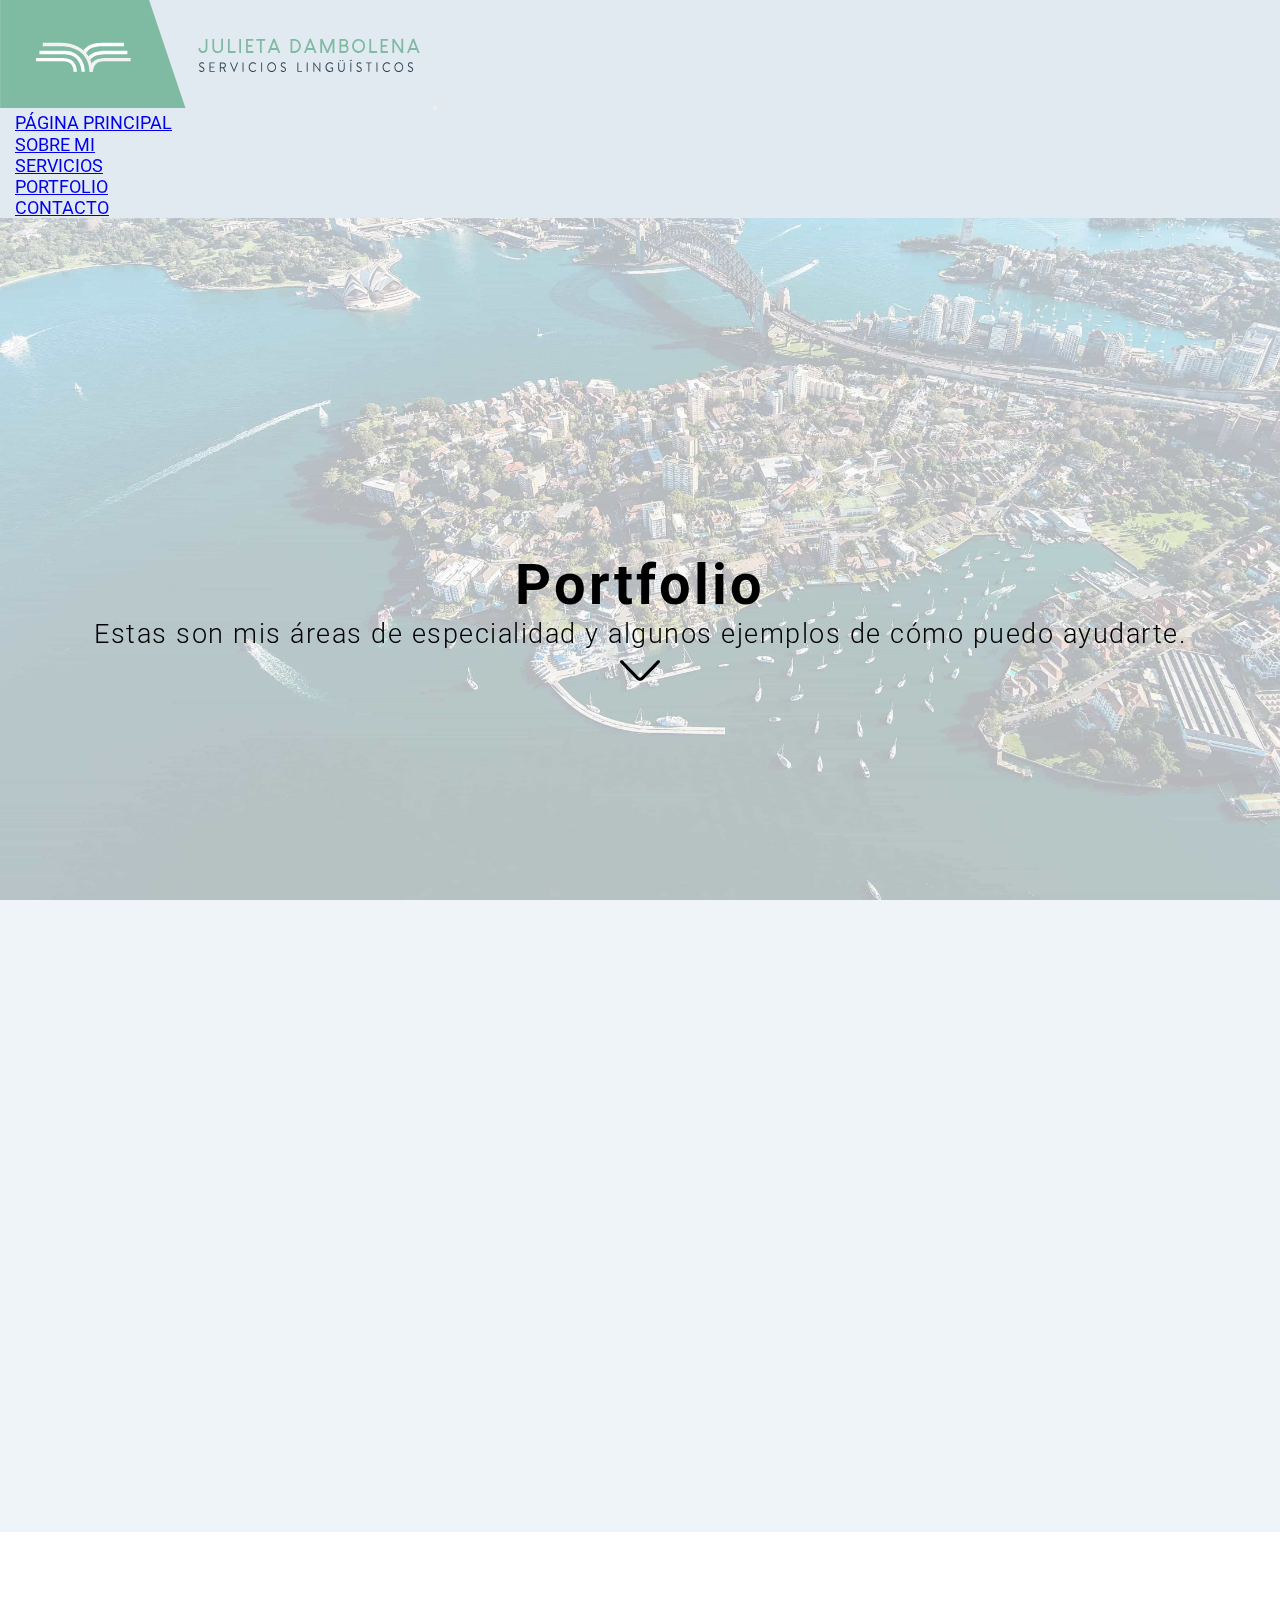
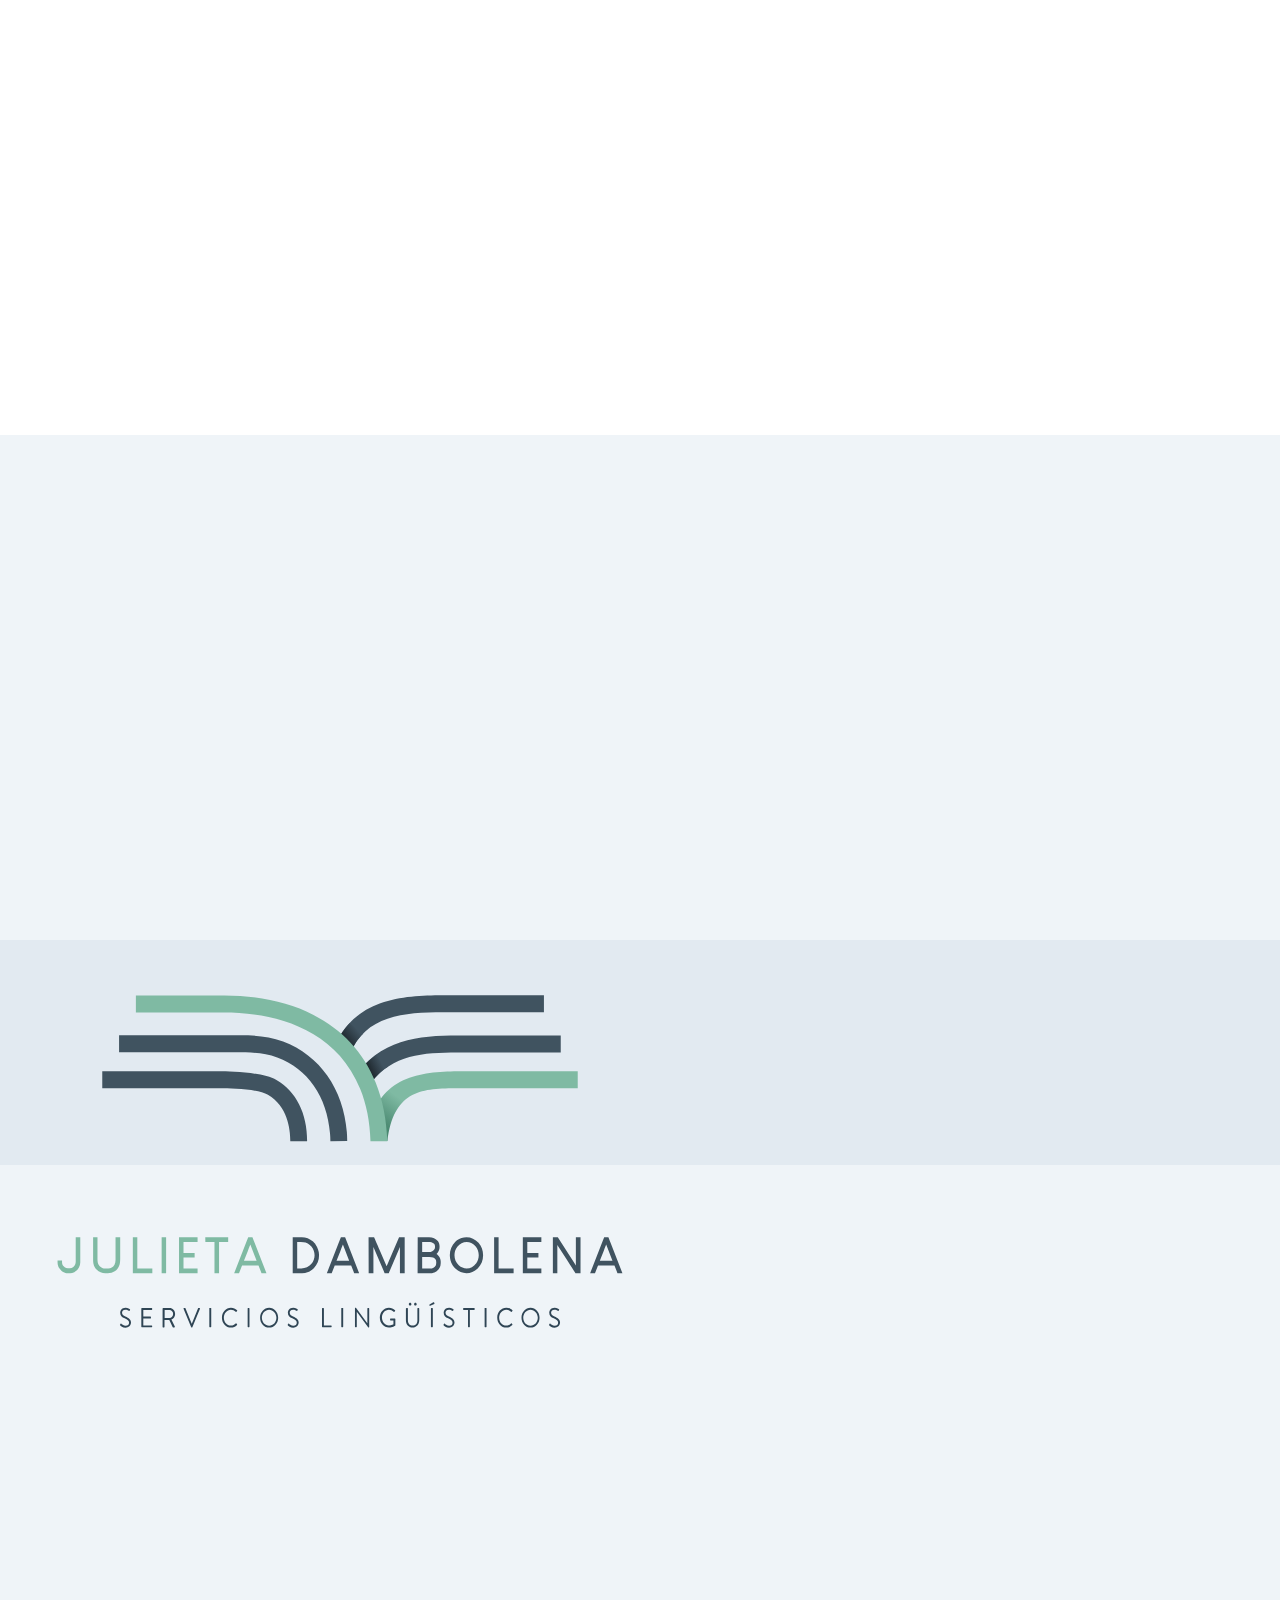
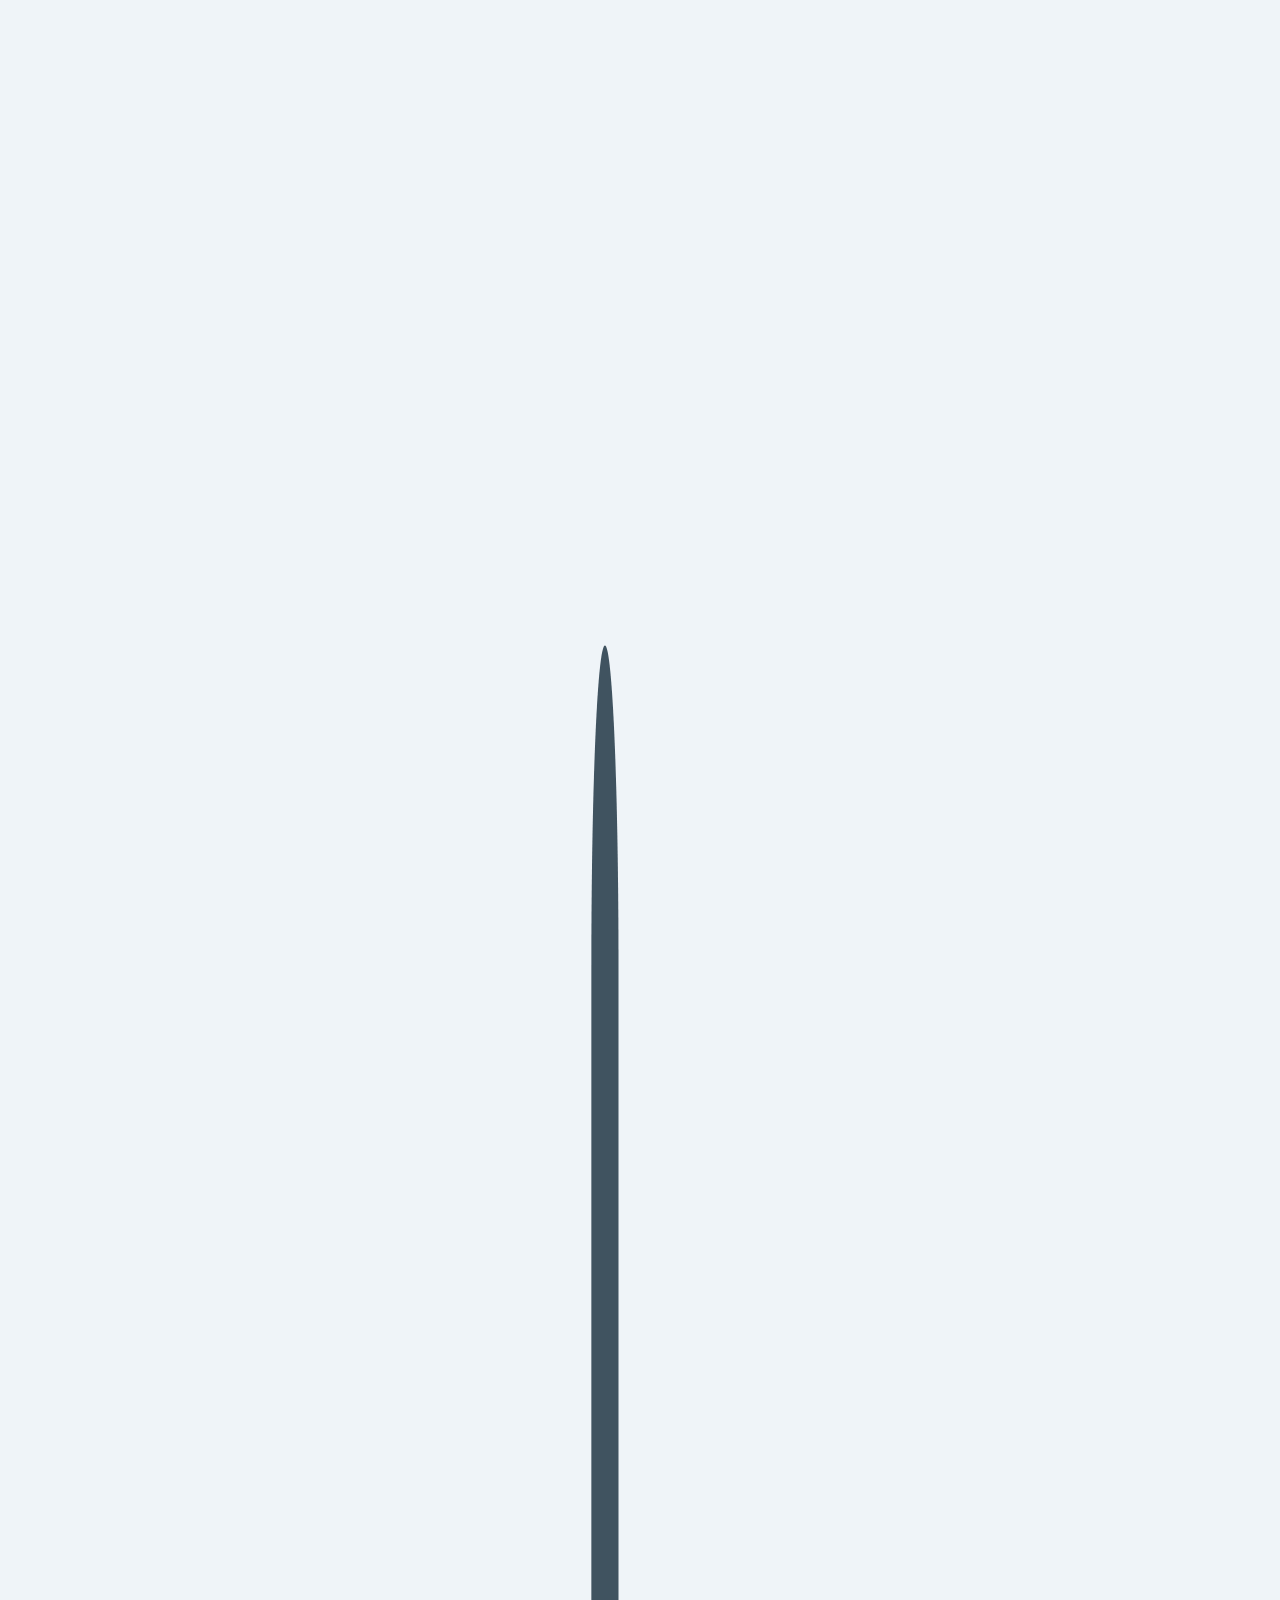
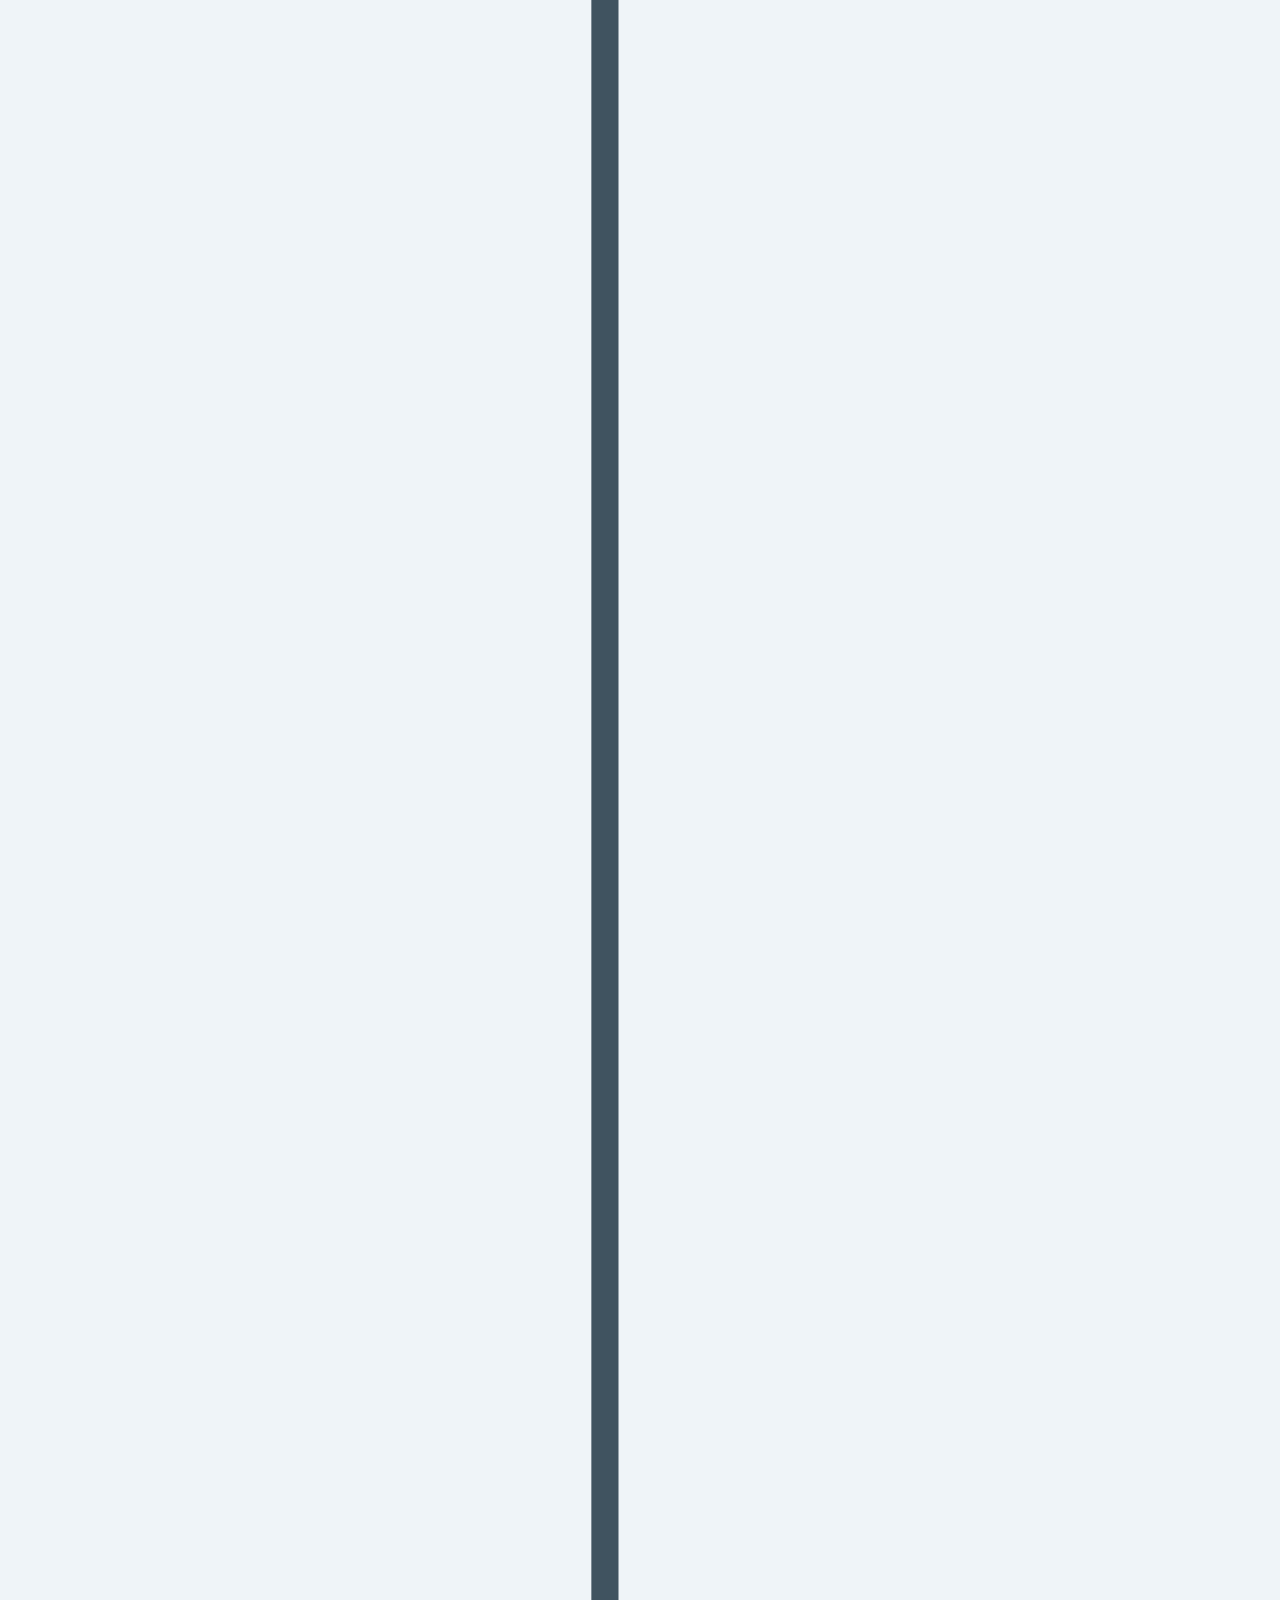
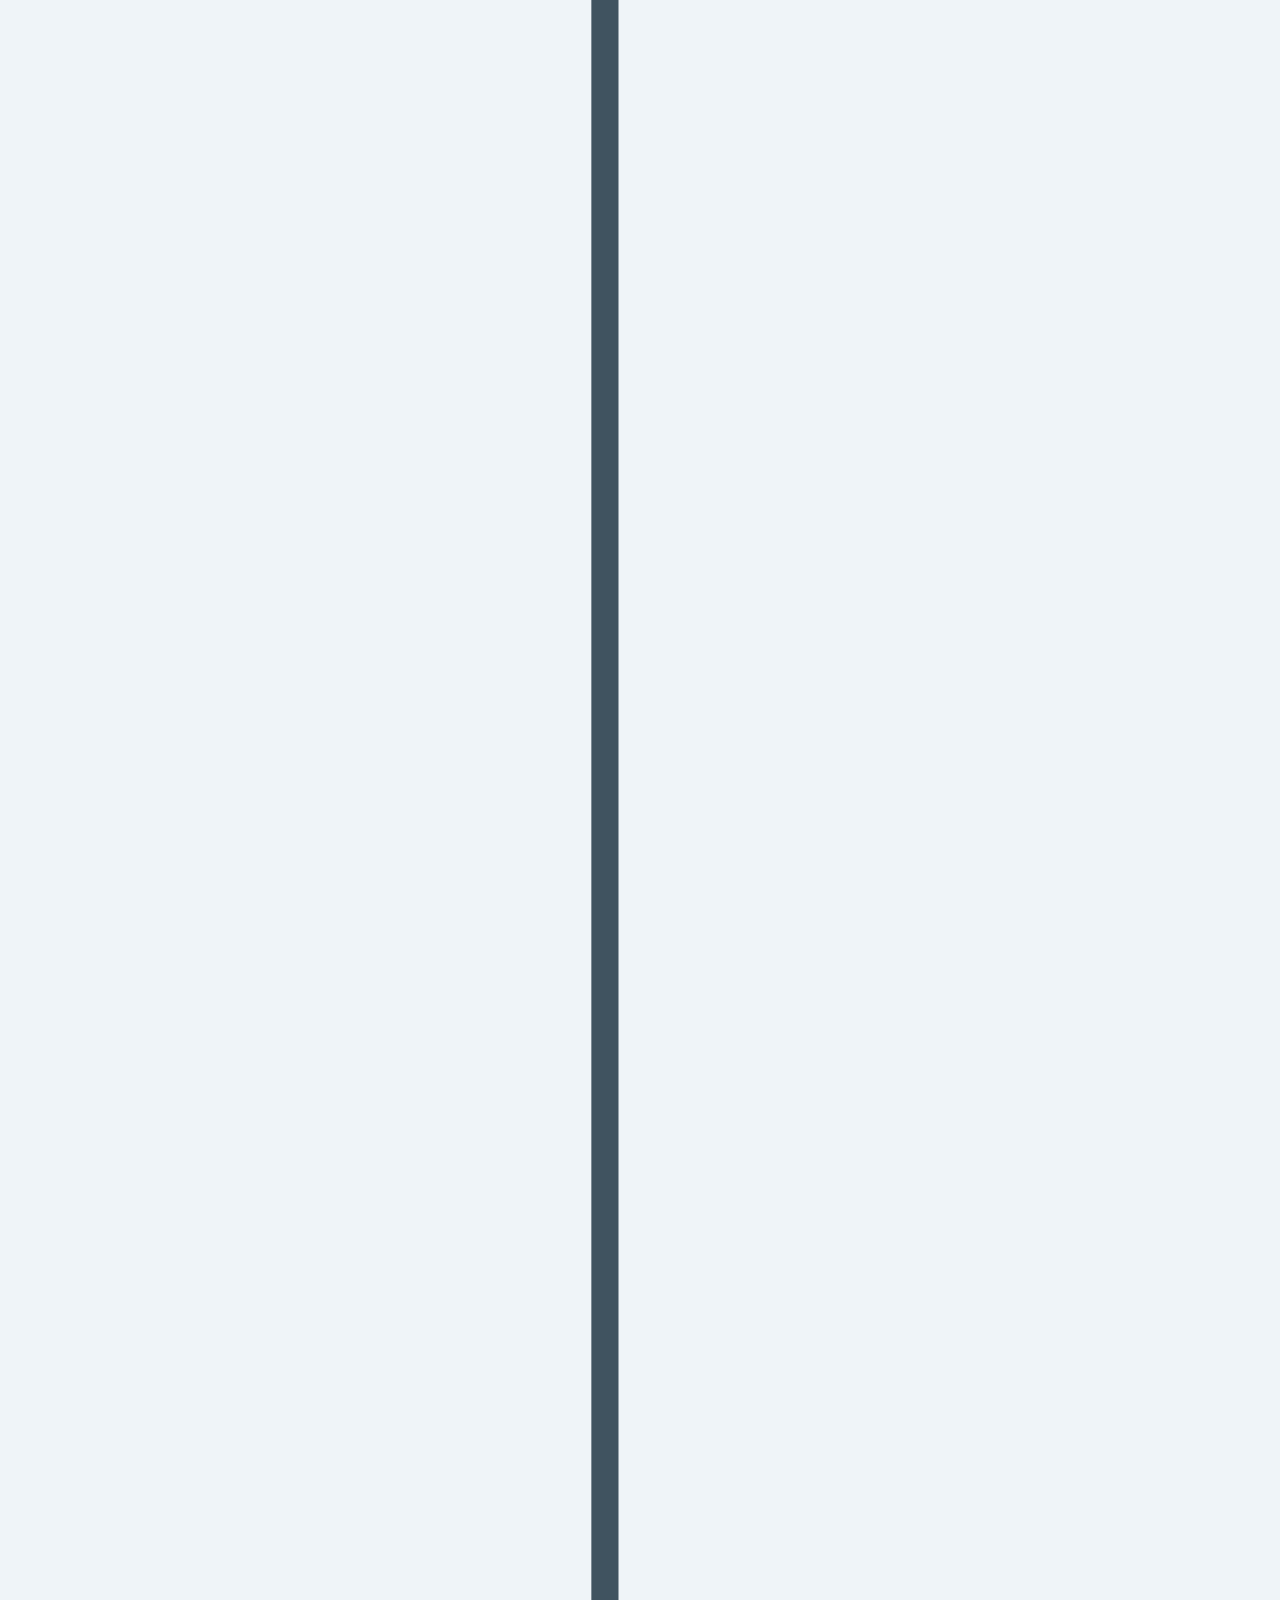
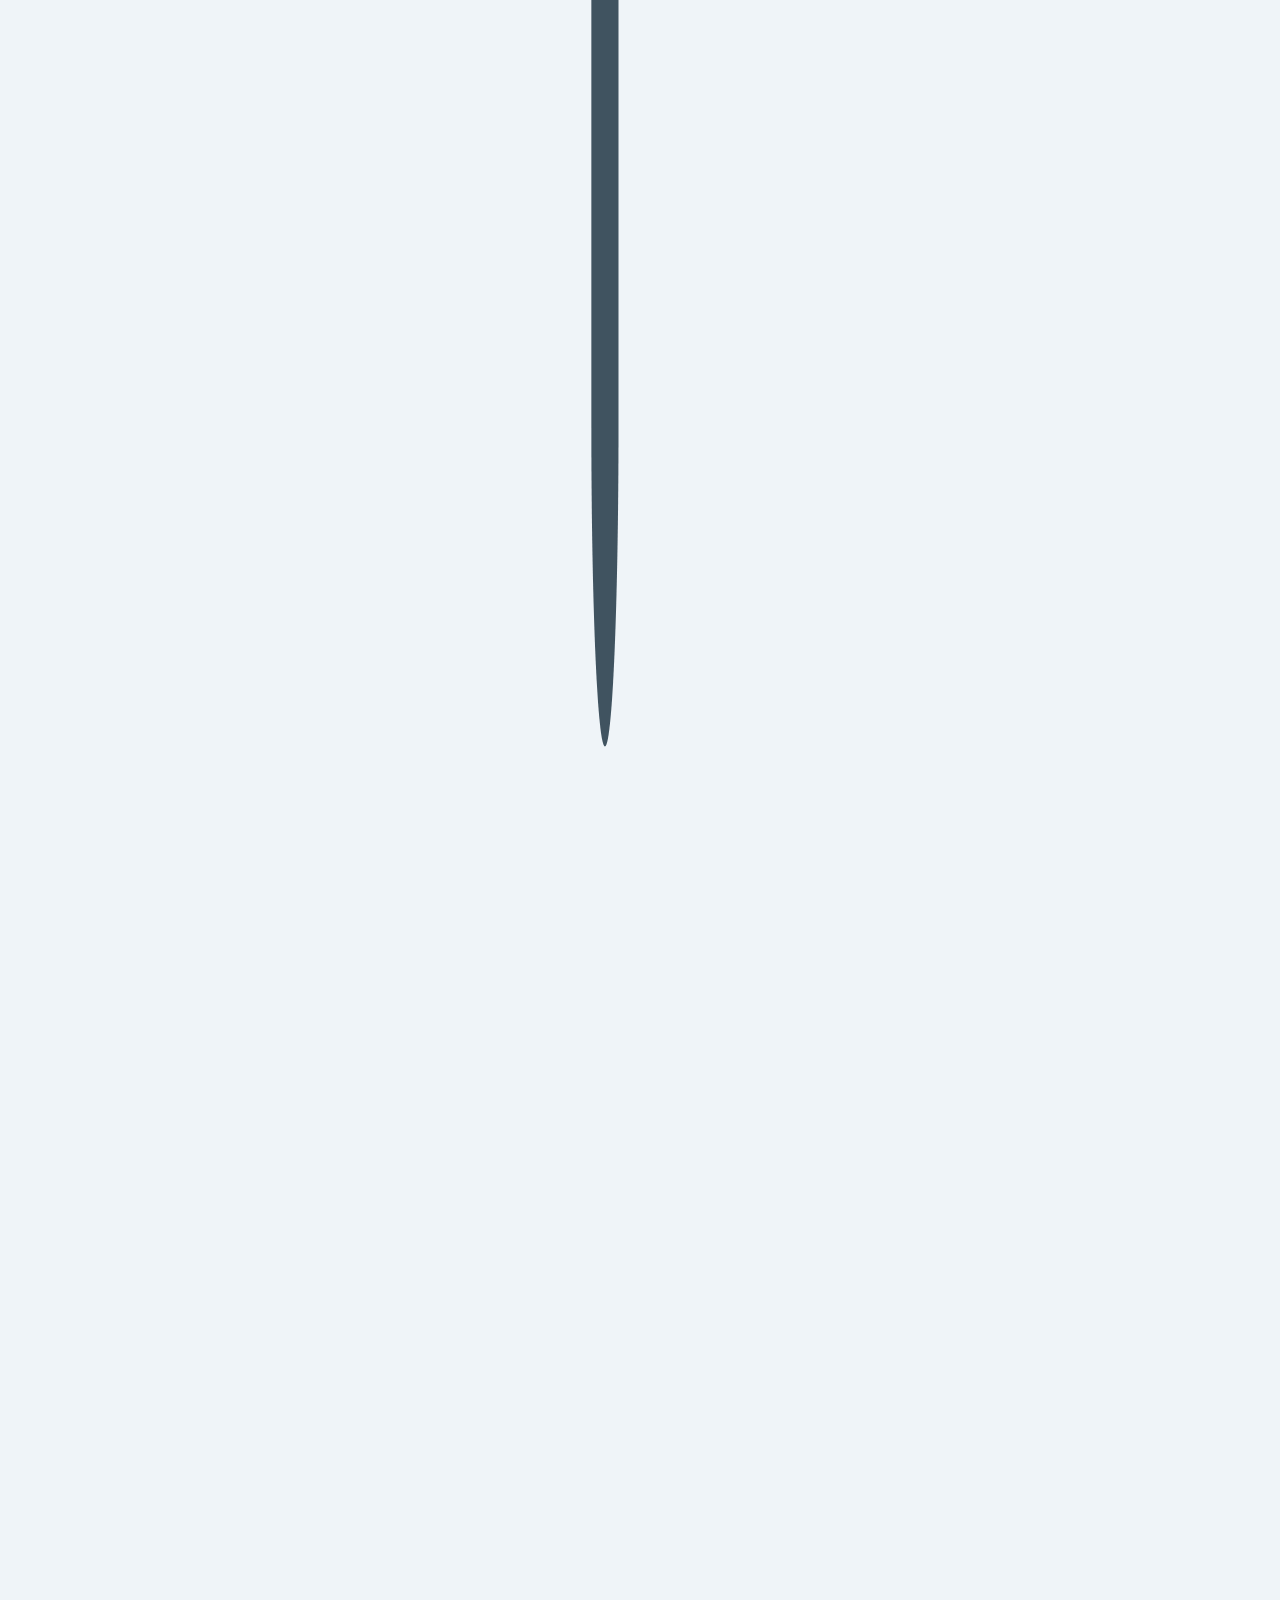
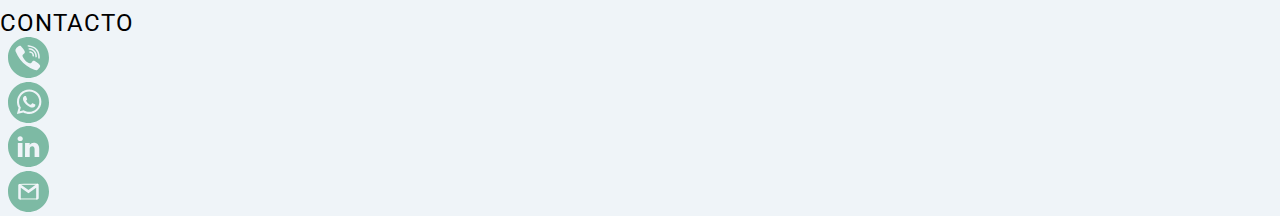
<file: es/portfolio.html>
<!DOCTYPE html>
<html lang="es">

<head>
	<meta charset="UTF-8">
	<meta name="viewport" content="width=device-width, initial-scale=1.0">
	<meta name="description"
		content="Descubre lo que puedo hacer para ayudarte a derribar barreras idiomáticas y expandir tu negocio.">
	<meta name="keywords"
		content="julieta dambolena, dambolena, dambolena translator, traducción inglés español, julieta dambolena, revisión, edición, proofreading, traducción jurídica, traducción de marketing, traducción de software, traducción de tecnología, traducción pública, traductora, revisora, proofreader, editora">
	<title>Portfolio</title>
	<link rel="icon" type="image/svg" href="../Imagenes/logo2.svg">
	<link href="https://cdn.jsdelivr.net/npm/bootstrap@5.0.0/dist/css/bootstrap.min.css" rel="stylesheet"
		integrity="sha384-wEmeIV1mKuiNpC+IOBjI7aAzPcEZeedi5yW5f2yOq55WWLwNGmvvx4Um1vskeMj0" crossorigin="anonymous">
	<link
		href="https://fonts.googleapis.com/css2?family=Roboto:ital,wght@0,100;0,300;0,400;0,500;0,700;0,900;1,100;1,300;1,400;1,500;1,700;1,900&display=swap"
		rel="stylesheet">
	<link href="https://unpkg.com/aos@2.3.1/dist/aos.css" rel="stylesheet">
	<link rel="stylesheet" href="../Css/style.css">
</head>

<body id="portfolioBody">
	<header>
		<nav class="navbar navbar-expand-lg navbar-light">
			<div class="container-fluid">
				<a class="navbar-brand w-10 me-0" href="../index.html"><img src="../Imagenes/logo.svg"
						alt="Logo de la traductora" class="nav120"></a>
				<button class="navbar-toggler" type="button" data-bs-toggle="collapse"
					data-bs-target="#navbarSupportedContent" aria-controls="navbarSupportedContent"
					aria-expanded="false" aria-label="Toggle navigation">
					<span class="navbar-toggler-icon"></span>
				</button>
				<div class="collapse navbar-collapse" id="navbarSupportedContent">
					<ul class="navbar-nav ms-auto mb-2 mb-lg-0 d-flex justify-content-evenly">
						<li class="nav-item"><a class="nav-link active hvr-underline-from-center p-0 linkPadding"
								aria-current="page" href="../index.html">PÁGINA PRINCIPAL</a></li>
						<li class="nav-item"><a class="nav-link hvr-underline-from-center p-0 linkPadding text-reset"
								href="../es/sobremi.html">SOBRE MI</a></li>
						<li class="nav-item"><a class="nav-link hvr-underline-from-center p-0 linkPadding text-reset"
								href="../es/servicios.html">SERVICIOS</a></li>
						<li class="nav-item"><a class="nav-link hvr-underline-from-center p-0 linkPadding text-reset"
								href="../es/portfolio.html">PORTFOLIO</a></li>
						<li class="nav-item"><a class="nav-link hvr-underline-from-center p-0 linkPadding text-reset"
								href="../es/contacto.html">CONTACTO</a></li>
					</ul>
				</div>
			</div>
		</nav>
	</header>

	<main>
		<section class="portBg">
			<h1 data-aos="fade-right" data-aos-duration="700">Portfolio</h1>
			<p data-aos="fade-right" data-aos-duration="700">Estas son mis áreas de especialidad y algunos ejemplos de
				cómo puedo ayudarte.</p>
			<a href="#scroll-down" class="hvr-icon-sink" data-aos="fade-right" data-aos-duration="2000"><img
					src="../Iconos/arrow-down.svg" alt="flecha apuntando hacia abajo" class="footerImg hvr-icon"></a>
		</section>

		<section class="gridPort1" id="scroll-down">
			<img src="../Imagenes/4-marketing.jpg" class="imgShadow2" data-aos="zoom-in" data-aos-duration="700"
				alt="Vista desde arriba de un hombre en un escritorio con una notebook en frente y un telefono encima de papeles con informacion de marketig">
			<h2 data-aos="fade-right" data-aos-duration="700">Marketing</h2>
			<p data-aos="zoom-in-right" data-aos-duration="700">¿Cómo se traduce “insights”? ¿Se dice “llamada a la
				acción” o “llamado a la acción”? El mundo del marketing está repleto de palabras y expresiones propias
				del sector que le pueden escapar a un traductor no especializado en el área. Si quieres que tus
				esfuerzos de marketing rindan frutos en otro mercado, confía tu material a una profesional experimentada
				en el área que sabe de lo que habla (o, mejor dicho, de lo que traduce).
				¿Quieres ver lo que puedo hacer por ti? Echa un vistazo a este ejemplo. </p>
			<a href="../Pdf/sample.pdf" target="_blank" class="bgButton" data-aos="fade-down-right"
				data-aos-duration="700">Ver un ejemplo</a>
		</section>

		<section class="gridPort2">
			<img src="../Imagenes/4-software.jpg" class="imgShadow" data-aos="zoom-in" data-aos-duration="700"
				alt="Imagen de una pantalla con lineas de codigo de programacion">
			<h2 data-aos="fade-right" data-aos-duration="700">Software y tecnología</h2>
			<p data-aos="zoom-in-right" data-aos-duration="700">¿El código se traduce? ¿Se dice “front-end”, “front end”
				o “frontend”? ¿O tal vez ninguno? Todos sabemos que en el contexto de la tecnología y el software una
				“cookie” no es una galleta, pero ese universo se expande muchísimo más allá. Es esencial que la persona
				que te ayude a traducir, editar y revisar tu material relacionado a la tecnología y el software sepa lo
				que hace. Una letra puede arruinar tu código, ¿verdad? Bueno, lo mismo puede ocurrir con tu contenido
				relacionado al tema si no es manejado por un experto.
				¿Necesitas una traductora especializada en el área? Mira lo que puedo hacer por ti.</p>
			<a href="../Pdf/sample.pdf" target="_blank" class="bgButton" data-aos="fade-down-right"
				data-aos-duration="700">Ver un ejemplo</a>
		</section>

		<section class="gridPort1">
			<img src="../Imagenes/4-legal.jpg" class="imgShadow2" data-aos="zoom-in" data-aos-duration="700"
				alt="persona firmando un documento con una lapicera">
			<h2 data-aos="fade-right" data-aos-duration="700">Legal</h2>
			<p data-aos="zoom-in-right" data-aos-duration="700">El derecho atraviesa cada aspecto de nuestras vidas,
				pero su lenguaje tan propio y sus términos técnicos lo convierten en un sector poco amigable para la
				mayoría de las personas. A veces, traducir algo que parece tan sencillo como la política de privacidad
				de tu página web o los términos y condiciones para la nueva aplicación que estás desarrollando puede
				convertirse en un desafío. Y, si no se hace correctamente, puede traer muchísimos problemas. Por eso, es
				esencial que le confíes este trabajo a alguien que sabe del tema y que no pondrá en jaque tus
				iniciativas con traducciones incorrectas de documentos legales clave.
				Echa un vistazo a este ejemplo y descubre lo que puedo hacer por tí.
			</p>
			<a href="../Pdf/sample.pdf" target="_blank" class="bgButton" data-aos="fade-down-right"
				data-aos-duration="700">Ver un ejemplo</a>
		</section>
	</main>
	<footer class="d-flex justify-content-between footerBg">
		<img src="../Imagenes/logo3.svg" alt="logo de la traductora" class="footerLogo">
		<img src="../Imagenes/linea.svg" alt="linea horizontal" class="paddingLine">
		<div class="d-flex flex-column text-center w-50 justify-content-center me-3">
			<h5 class="mb-3">CONTACTO</h5>
			<ul class="d-flex list-unstyled footerImgJC mb-0">
				<li><a href="tel:+541169812909" class="hvr-icon-grow-rotate"><img class="footerImg hvr-icon"
							src="../Iconos/phone.svg"></a></li>
				<li><a href="https://api.whatsapp.com/send?phone=541169812909" target="_blank"
						class="hvr-icon-grow-rotate"><img class="footerImg hvr-icon" src="../Iconos/whatsapp.svg"></a>
				</li>
				<li><a href="https://www.linkedin.com/in/julieta-dambolena/" target="_blank"
						class="hvr-icon-grow-rotate"><img class="footerImg hvr-icon"
							src="../Iconos/linkedin-logo.svg"></a>
				</li>
				<li><a href="mailto:traductora@julietadambolena.com" target="_blank" class="hvr-icon-grow-rotate"><img
							class="footerImg hvr-icon" src="../Iconos/gmail.svg"></a></li>
		</div>
		</ul>
	</footer>
	<!-- Inicio Scripts animaciones -->
	<script src="https://unpkg.com/aos@2.3.1/dist/aos.js"></script>
	<script>
		AOS.init();
	</script>
	<!-- Fin de animaciones -->
	<!-- Inicio Scripts Bootstrap -->
	<script src="https://cdn.jsdelivr.net/npm/bootstrap@5.0.0/dist/js/bootstrap.bundle.min.js"
		integrity="sha384-p34f1UUtsS3wqzfto5wAAmdvj+osOnFyQFpp4Ua3gs/ZVWx6oOypYoCJhGGScy+8" crossorigin="anonymous">
	</script>
	<!-- Fin Scripts Bootstrap -->
</body>

</html>
</file>
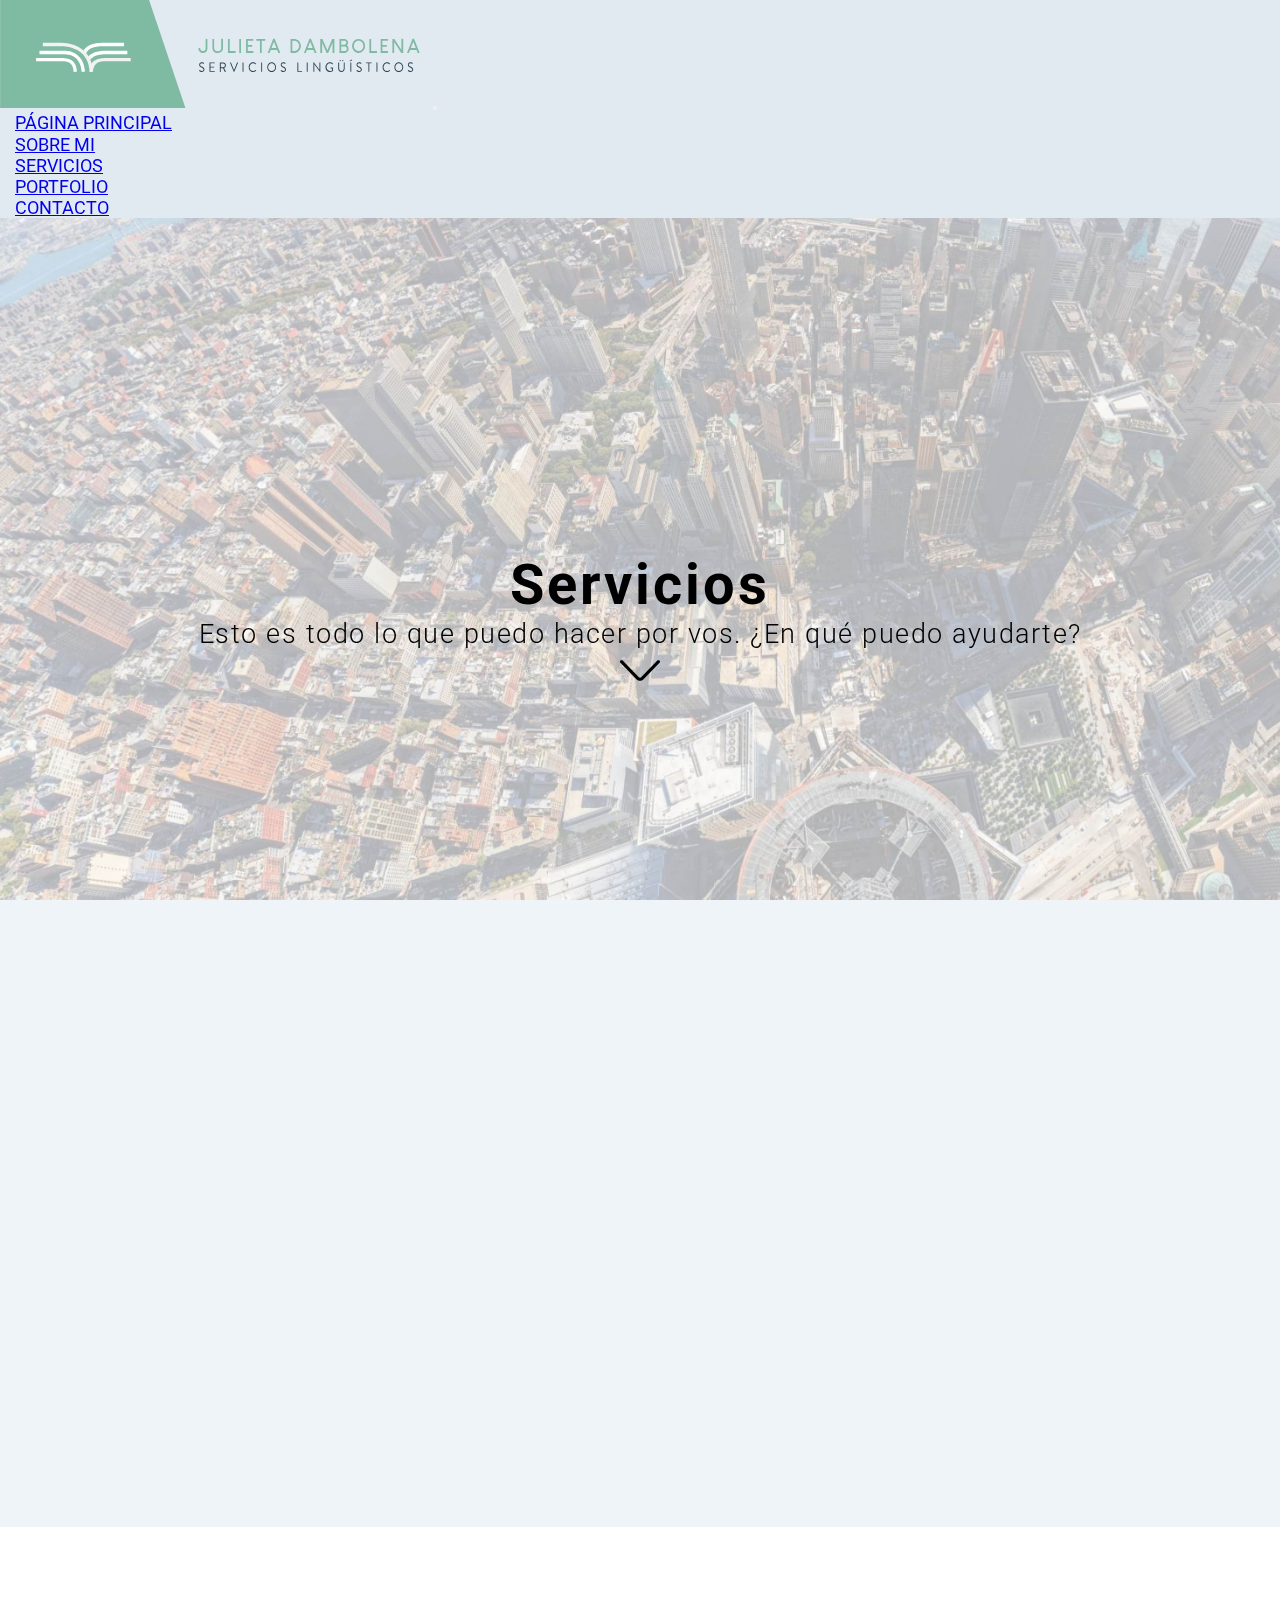
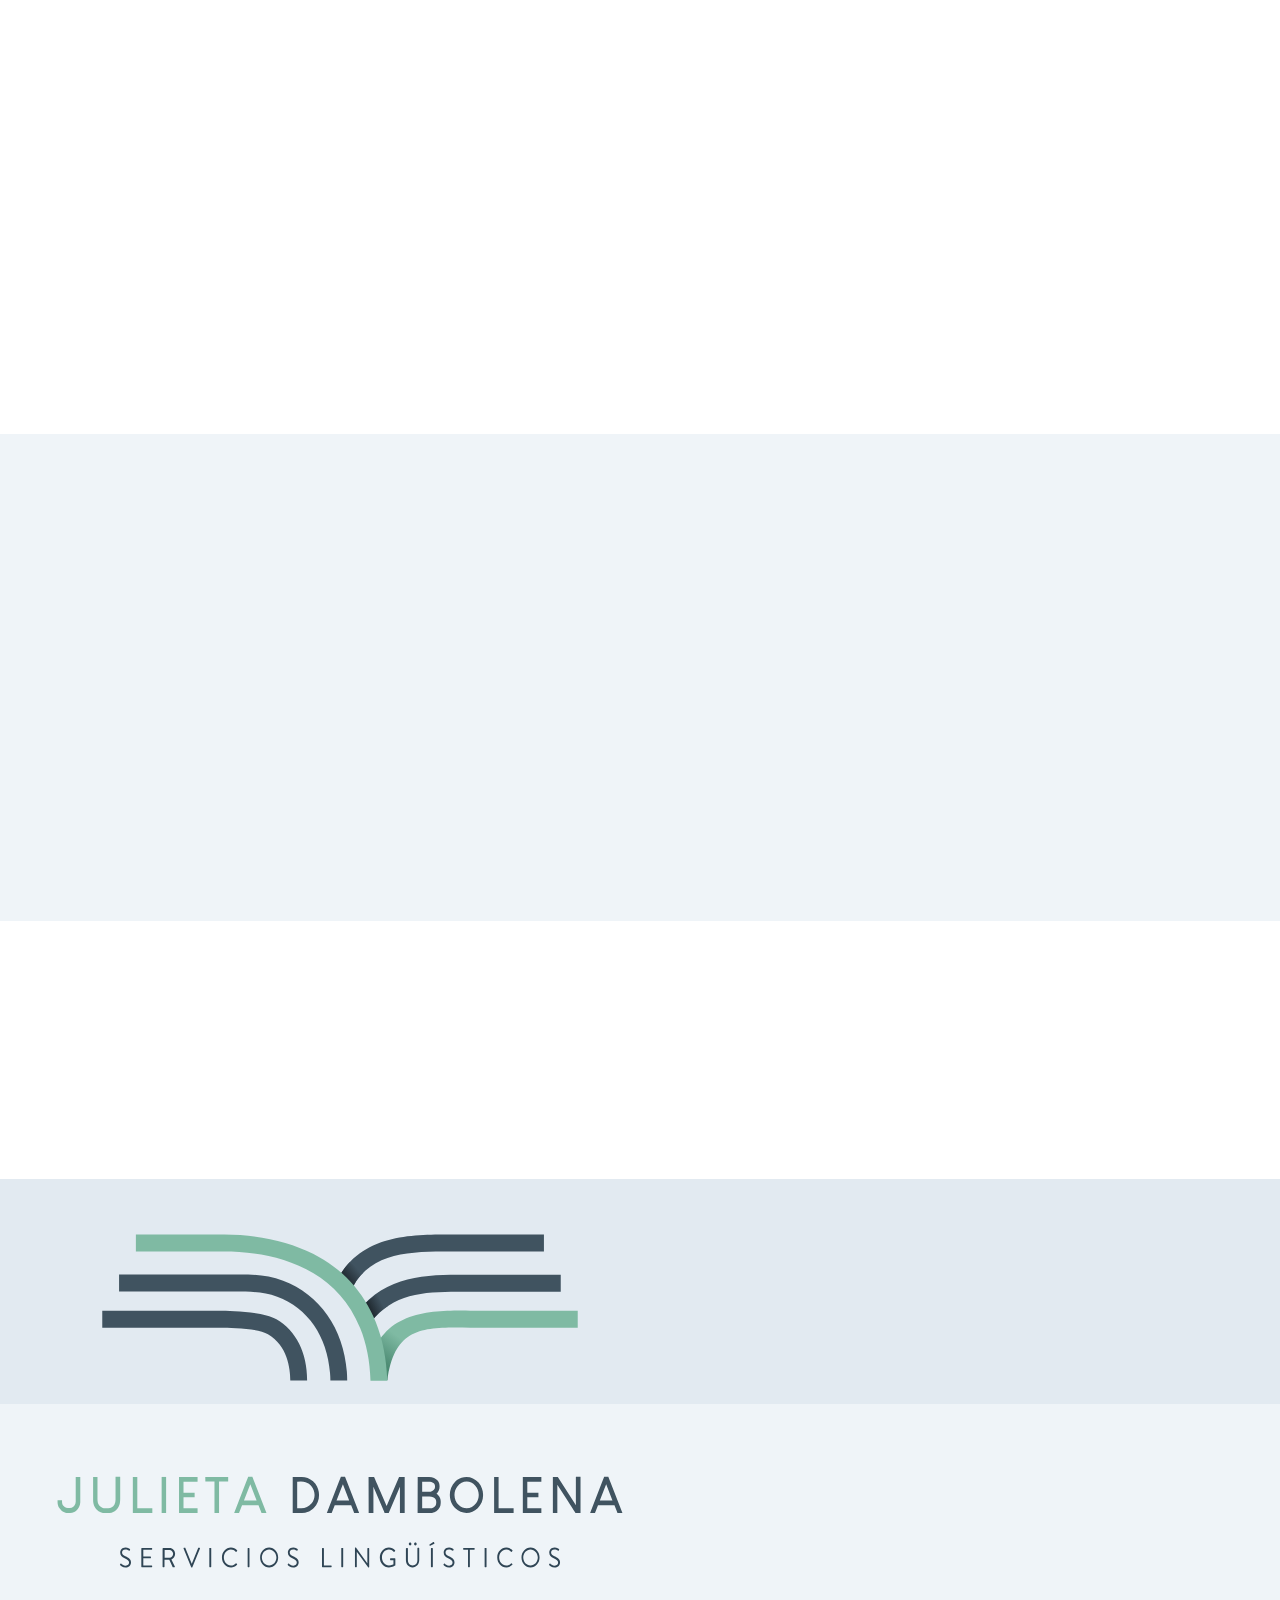
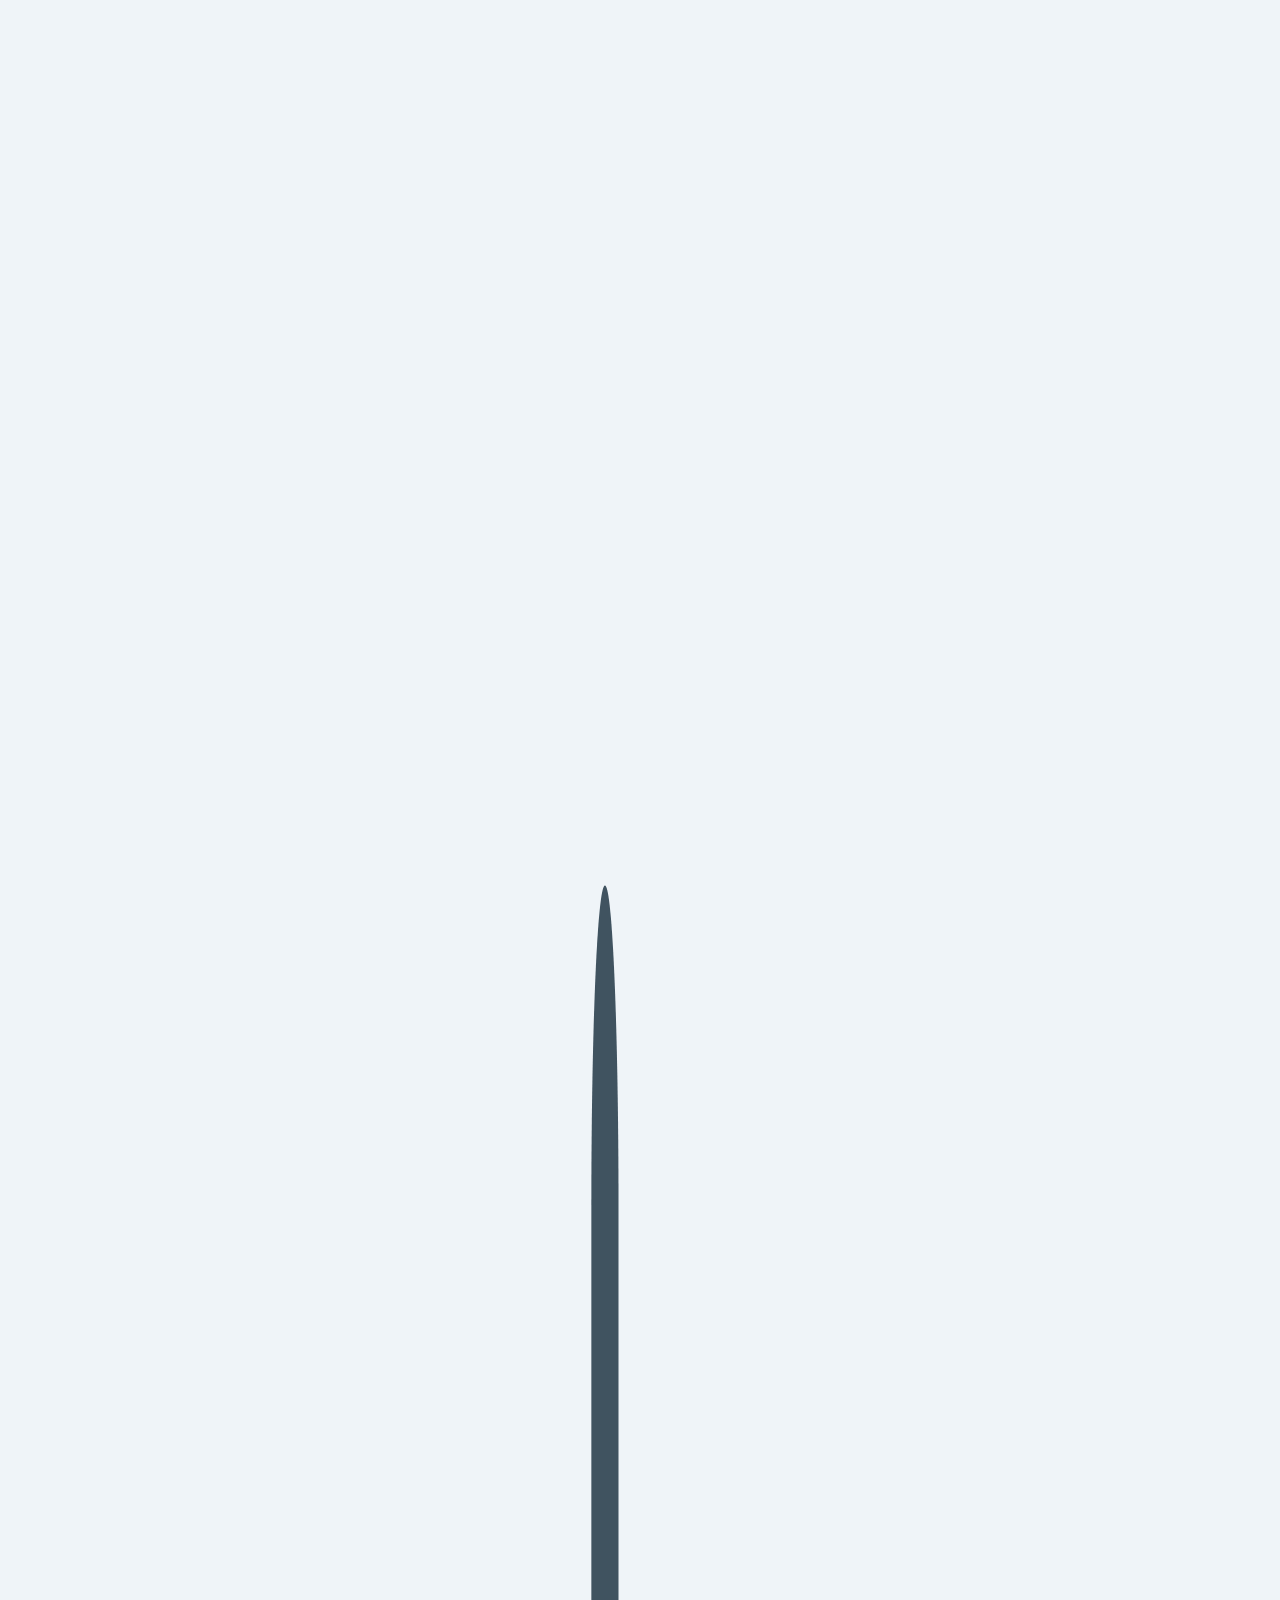
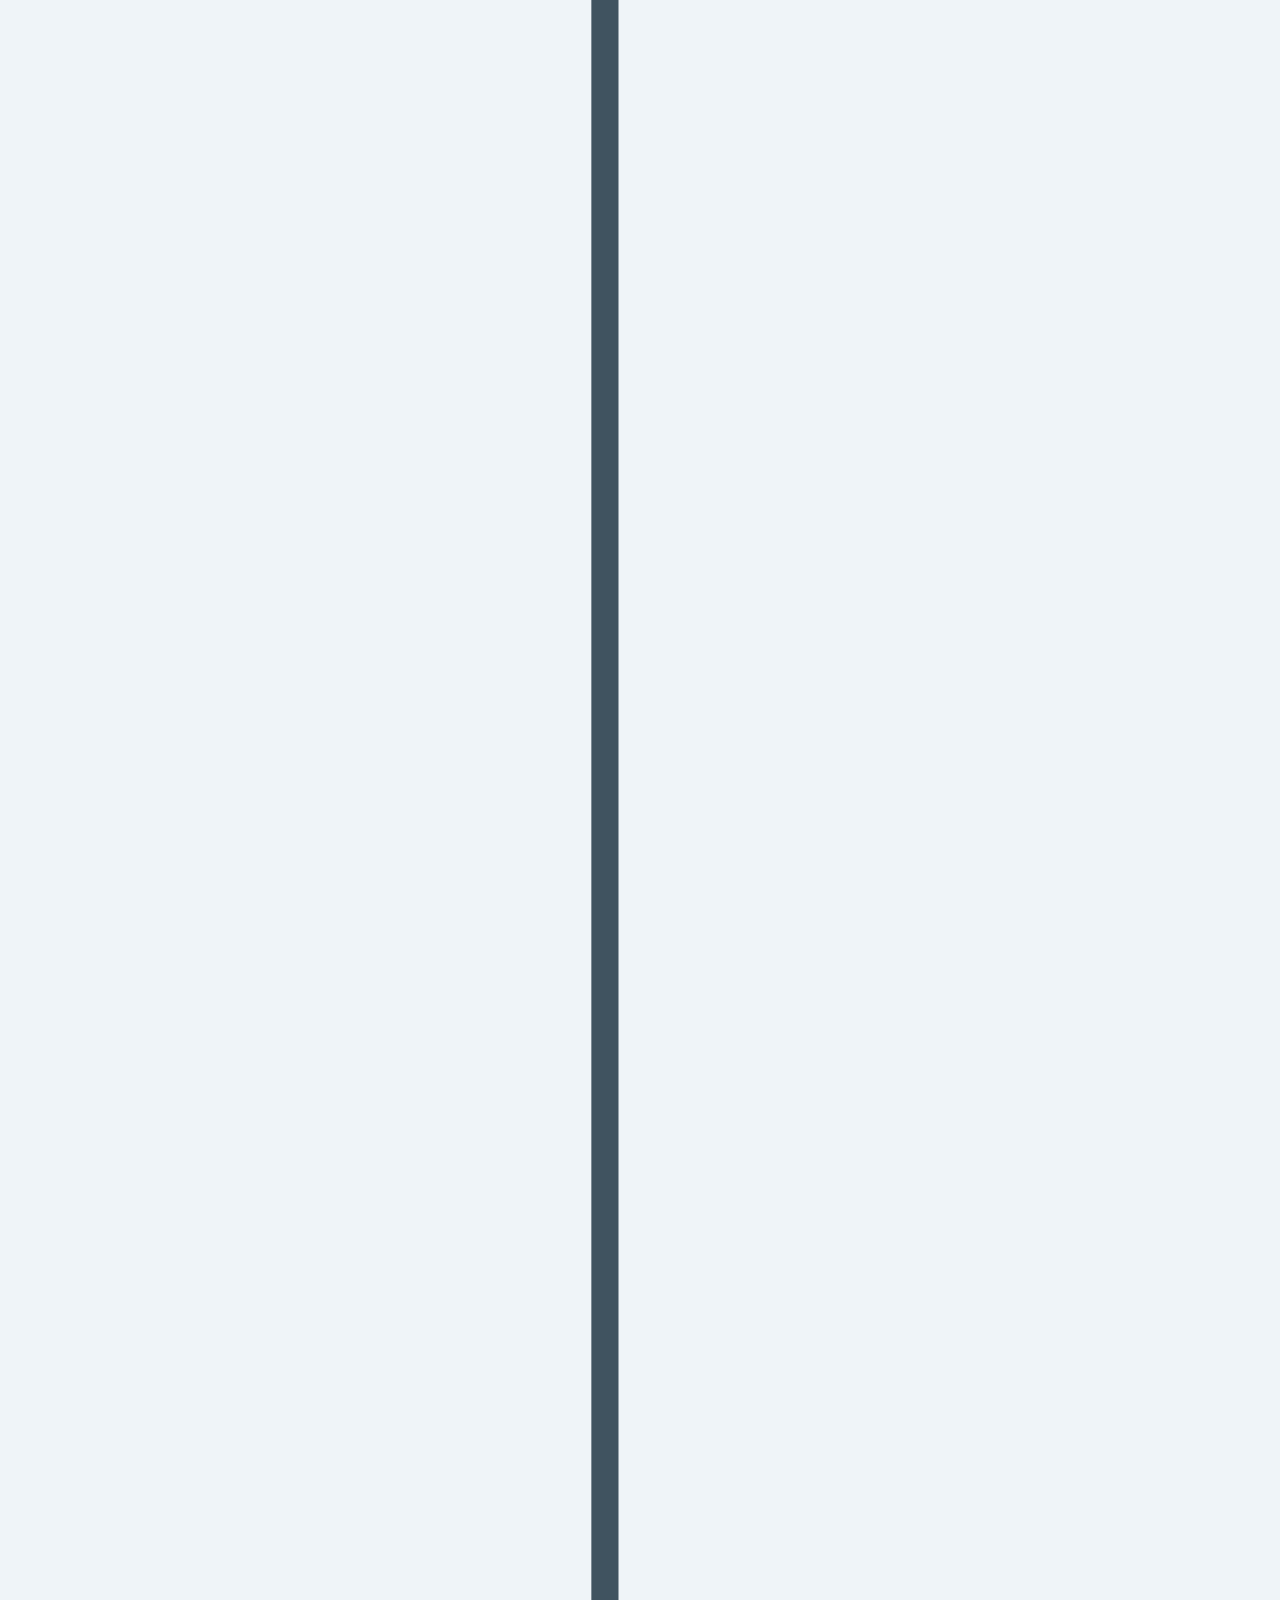
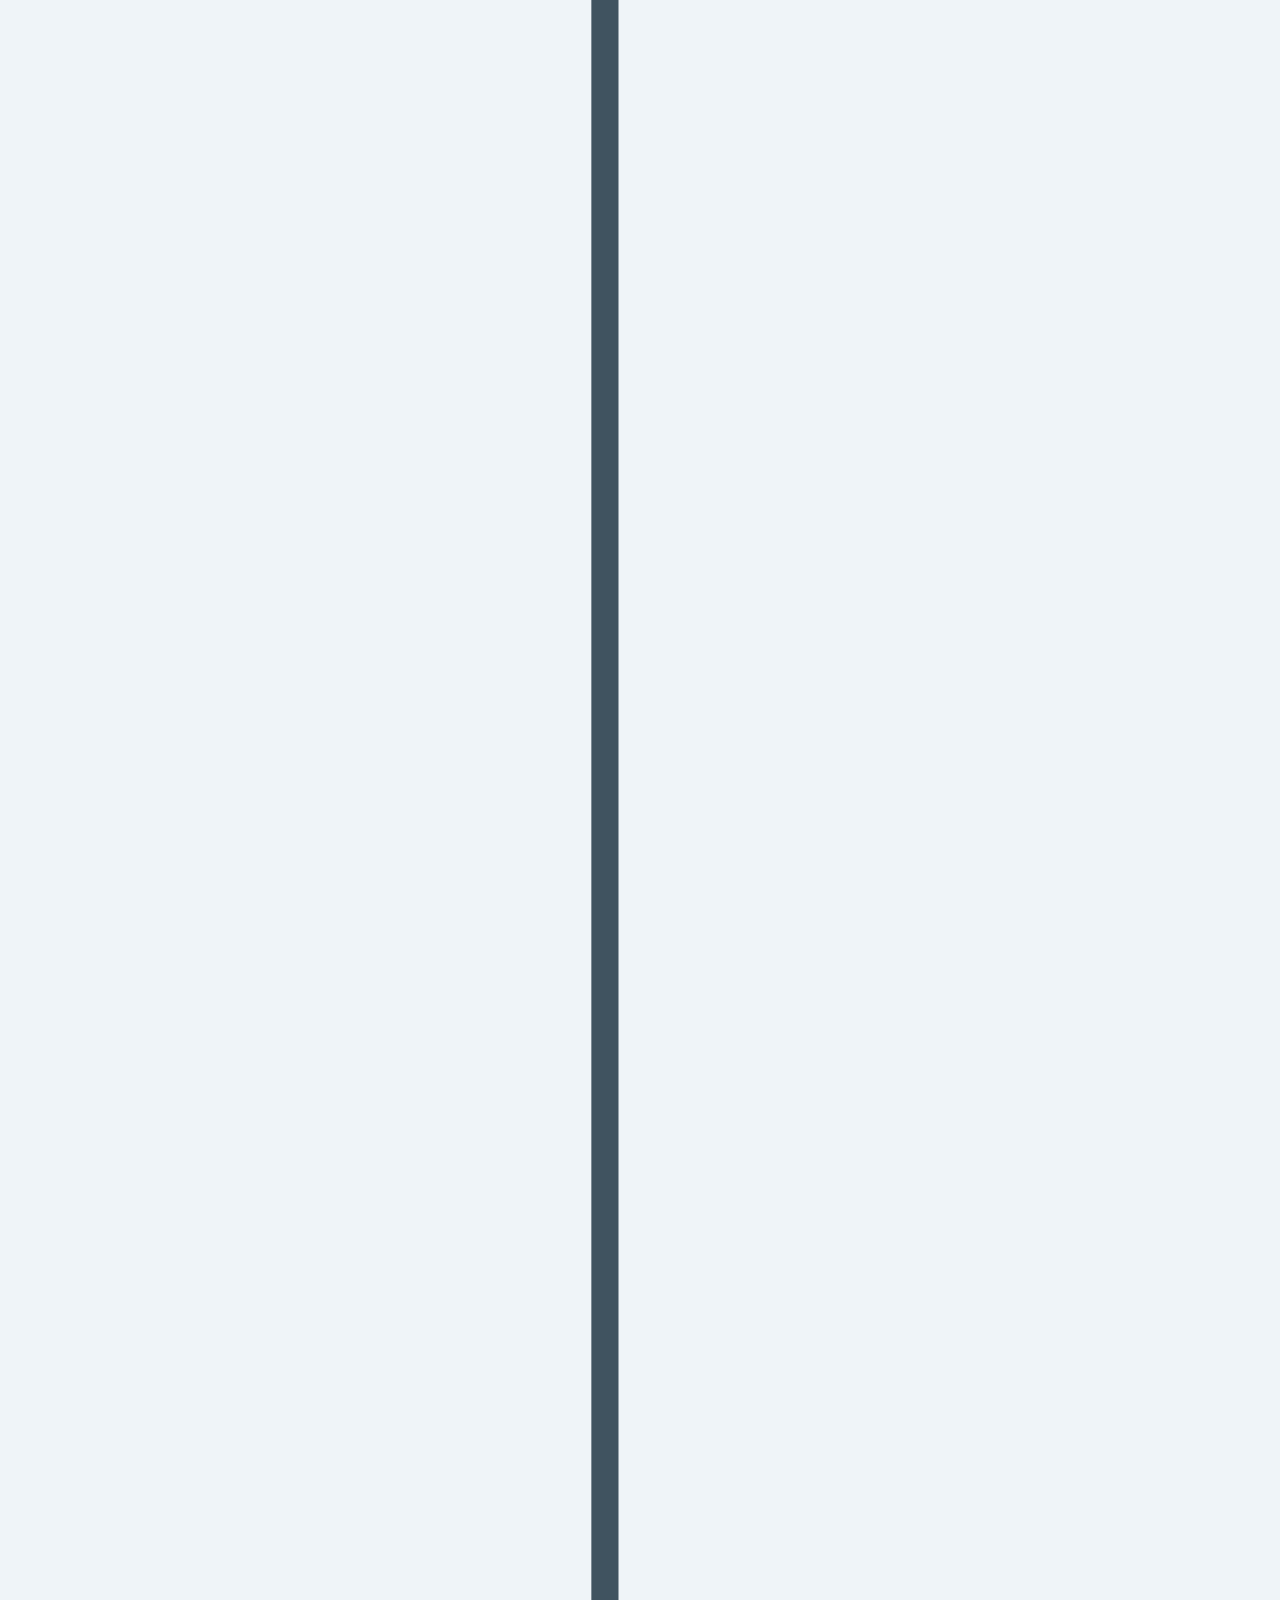
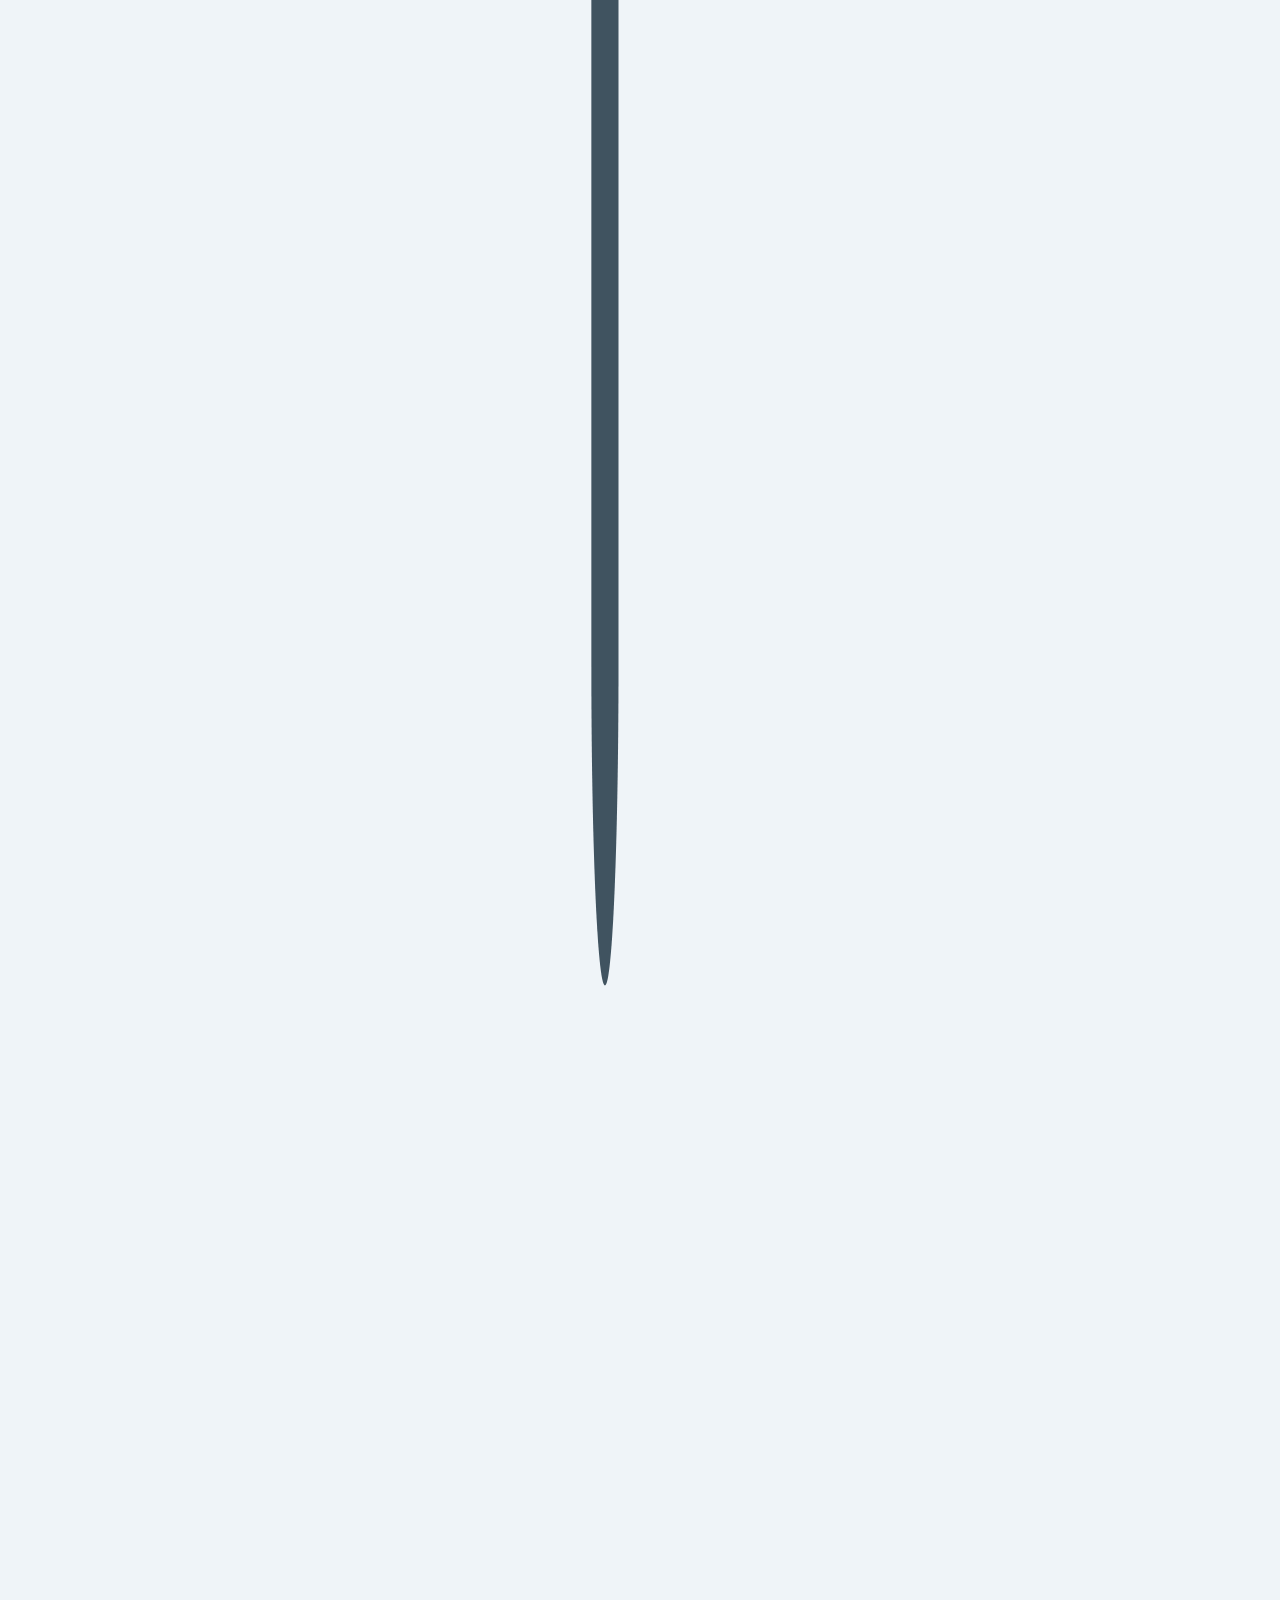
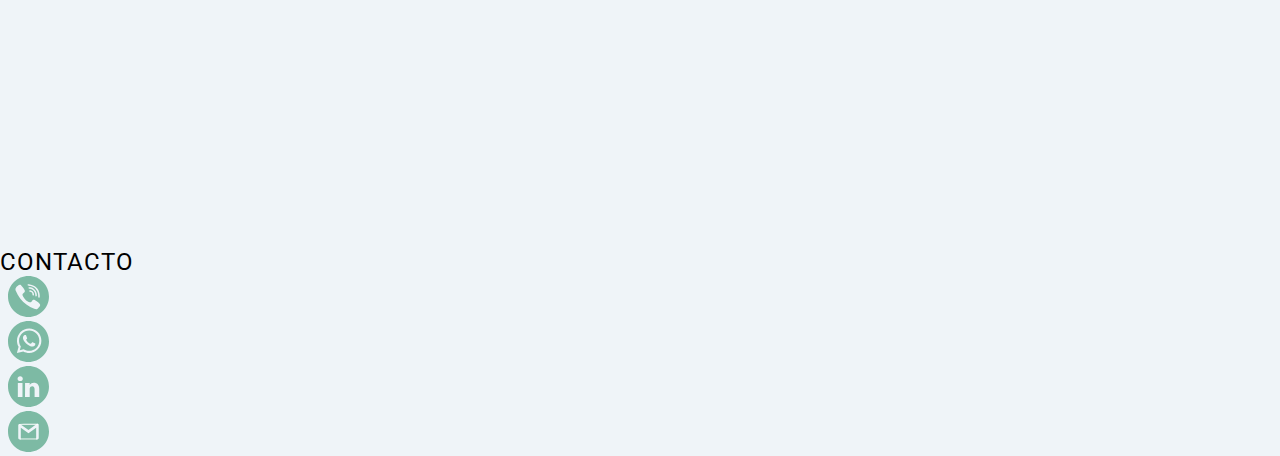
<file: es/servicios.html>
<!DOCTYPE html>
<html lang="es">

<head>
	<meta charset="UTF-8">
	<meta name="viewport" content="width=device-width, initial-scale=1.0">
	<meta name="description"
		content="Servicios integrales de traducción inglés-español, revisión y edición para ayudarte a llevar tu negocio al plano internacional.">
	<meta name="keywords"
		content="julieta dambolena, dambolena, dambolena translator, traducción inglés español, julieta dambolena, revisión, edición, proofreading, traducción jurídica, traducción de marketing, traducción de software, traducción de tecnología, traducción pública, traductora, revisora, proofreader, editora">
	<title>Servicios</title>
	<link rel="icon" type="image/svg" href="../Imagenes/logo2.svg">
	<link href="https://cdn.jsdelivr.net/npm/bootstrap@5.0.0/dist/css/bootstrap.min.css" rel="stylesheet"
		integrity="sha384-wEmeIV1mKuiNpC+IOBjI7aAzPcEZeedi5yW5f2yOq55WWLwNGmvvx4Um1vskeMj0" crossorigin="anonymous">
	<link
		href="https://fonts.googleapis.com/css2?family=Roboto:ital,wght@0,100;0,300;0,400;0,500;0,700;0,900;1,100;1,300;1,400;1,500;1,700;1,900&display=swap"
		rel="stylesheet">
	<link href="https://unpkg.com/aos@2.3.1/dist/aos.css" rel="stylesheet">
	<link rel="stylesheet" href="../Css/style.css">
</head>

<body id="serviciosBody">
	<header>
		<nav class="navbar navbar-expand-lg navbar-light">
			<div class="container-fluid">
				<a class="navbar-brand w-10 me-0" href="../index.html"><img src="../Imagenes/logo.svg"
						alt="Logo de la traductora" class="nav120"></a>
				<button class="navbar-toggler" type="button" data-bs-toggle="collapse"
					data-bs-target="#navbarSupportedContent" aria-controls="navbarSupportedContent"
					aria-expanded="false" aria-label="Toggle navigation">
					<span class="navbar-toggler-icon"></span>
				</button>
				<div class="collapse navbar-collapse" id="navbarSupportedContent">
					<ul class="navbar-nav ms-auto mb-2 mb-lg-0 d-flex justify-content-evenly">
						<li class="nav-item"><a class="nav-link active hvr-underline-from-center p-0 linkPadding"
								aria-current="page" href="../index.html">PÁGINA PRINCIPAL</a></li>
						<li class="nav-item"><a class="nav-link hvr-underline-from-center p-0 linkPadding text-reset"
								href="../es/sobremi.html">SOBRE MI</a></li>
						<li class="nav-item"><a class="nav-link hvr-underline-from-center p-0 linkPadding text-reset"
								href="../es/servicios.html">SERVICIOS</a></li>
						<li class="nav-item"><a class="nav-link hvr-underline-from-center p-0 linkPadding text-reset"
								href="../es/portfolio.html">PORTFOLIO</a></li>
						<li class="nav-item"><a class="nav-link hvr-underline-from-center p-0 linkPadding text-reset"
								href="../es/contacto.html">CONTACTO</a></li>
					</ul>
				</div>
			</div>
		</nav>
	</header>

	<main>
		<section class="servBg">
			<h1 data-aos="fade-right" data-aos-duration="700">Servicios</h1>
			<p data-aos="fade-right" data-aos-duration="700">Esto es todo lo que puedo hacer por vos. ¿En qué puedo
				ayudarte?</p>
			<a href="#scroll-down" class="hvr-icon-sink" data-aos="fade-right" data-aos-duration="2000"><img
					src="../Iconos/arrow-down.svg" alt="flecha apuntando hacia abajo" class="footerImg hvr-icon"></a>
		</section>

		<section class="gridBoxServ" id="scroll-down">
			<img src="../Imagenes/3-traduccion.jpg" data-aos="zoom-in" data-aos-duration="700"
				alt="vista desde arriba de una persona utilizando una notebook con una libreta y un té a su lado"
				class="imgShadow2">
			<h2 data-aos="zoom-in-right" data-aos-duration="700">Traducción</h2>
			<p data-aos="zoom-in-right" data-aos-duration="700">La traducción es mucho más que cambiar una palabra por
				otra. Una traducción de calidad debe transmitir el mensaje de forma natural y fiel al texto original, y
				teniendo en mente la cultura de llegada, así como el contexto en el que el documento será utilizado.
				Además, hay que cuidar el estilo, la gramática, y hasta la confidencialidad de los documentos. Hay
				muchas cosas que tener en consideración a la hora de traducir. Confía tus traducciones a una profesional
				que se enfoca en cada detalle y se esfuerza por superar las expectativas.
			</p>
		</section>


		<section class="gridBoxServ2">
			<img src="../Imagenes/3-revision.jpg" alt="Una persona escribiendo con una lapicera" data-aos="zoom-in"
				data-aos-duration="700" class="imgShadow">
			<h2 data-aos="zoom-in-right" data-aos-duration="700">Edición y revisión</h2>
			<p data-aos="zoom-in-right" data-aos-duration="700">Solo hay una oportunidad de causar una buena primera
				impresión, y la forma en la que comunicas tus ideas y tu visión son una parte esencial de cómo te
				presentas al mundo. No dejes pasar ni un solo detalle. Puedo ayudarte a revisar y editar tus documentos,
				asegurarnos de que suenen natural en el idioma de llegada y que no tengan ni un solo error. ¿Qué mejor
				manera de demostrar que estás listo para escalar tu presencia internacional?
			</p>
		</section>


		<section class="gridBoxServ">
			<img src="../Imagenes/3-transcreacion.jpg" alt="Una persona utilizando una tablet" data-aos="zoom-in"
				data-aos-duration="700" class="imgShadow2">
			<h2 data-aos="zoom-in-right" data-aos-duration="700">Transcreación</h2>
			<p data-aos="zoom-in-right" data-aos-duration="700">A veces, una simple traducción no es suficiente. Hay
				algunos documentos que requieren una combinación de competencias lingüísticas y el maravilloso toque de
				la creatividad. Traducir una página web no es lo mismo que traducir un contrato. Traducir copy para las
				redes sociales no es lo mismo que traducir una presentación corporativa. Puedo ayudarte a expresar tus
				ideas y tu visión en otro idioma, optimizando tu contenido según la cultura a la que va dirigido y
				asegurándonos de que el mensaje sea tan efectivo en el idioma meta como lo es en el idioma original.
			</p>
		</section>

		<section class="serv4">
			<h3 data-aos="zoom-in" data-aos-duration="700">¿Necesitas una proveedora de confianza de alguno de estos
				servicios?</h3>
			<a href="../Proyecto/contacto.html" class="bgButton btCenter" data-aos="zoom-in"
				data-aos-duration="1500">¡Contáctame!</a>
		</section>
	</main>

	<footer class="d-flex justify-content-between footerBg">
		<img src="../Imagenes/logo3.svg" alt="logo de la traductora" class="footerLogo">
		<img src="../Imagenes/linea.svg" alt="linea horizontal" class="paddingLine">
		<div class="d-flex flex-column text-center w-50 justify-content-center me-3">
			<h5 class="mb-3">CONTACTO</h5>
			<ul class="d-flex list-unstyled footerImgJC mb-0">
				<li><a href="tel:+541169812909" class="hvr-icon-grow-rotate"><img class="footerImg hvr-icon"
							src="../Iconos/phone.svg"></a></li>
				<li><a href="https://api.whatsapp.com/send?phone=541169812909" target="_blank"
						class="hvr-icon-grow-rotate"><img class="footerImg hvr-icon" src="../Iconos/whatsapp.svg"></a>
				</li>
				<li><a href="https://www.linkedin.com/in/julieta-dambolena/" target="_blank"
						class="hvr-icon-grow-rotate"><img class="footerImg hvr-icon"
							src="../Iconos/linkedin-logo.svg"></a>
				</li>
				<li><a href="mailto:traductora@julietadambolena.com" target="_blank" class="hvr-icon-grow-rotate"><img
							class="footerImg hvr-icon" src="../Iconos/gmail.svg"></a></li>
		</div>
		</ul>
	</footer>
	<!-- Inicio Scripts animaciones -->
	<script src="https://unpkg.com/aos@2.3.1/dist/aos.js"></script>
	<script>
		AOS.init();
	</script>
	<!-- Fin de animaciones -->
	<!-- Inicio Scripts Bootstrap -->
	<script src="https://cdn.jsdelivr.net/npm/bootstrap@5.0.0/dist/js/bootstrap.bundle.min.js"
		integrity="sha384-p34f1UUtsS3wqzfto5wAAmdvj+osOnFyQFpp4Ua3gs/ZVWx6oOypYoCJhGGScy+8" crossorigin="anonymous">
	</script>
	<!-- Fin Scripts Bootstrap -->
</body>

</html>
</file>
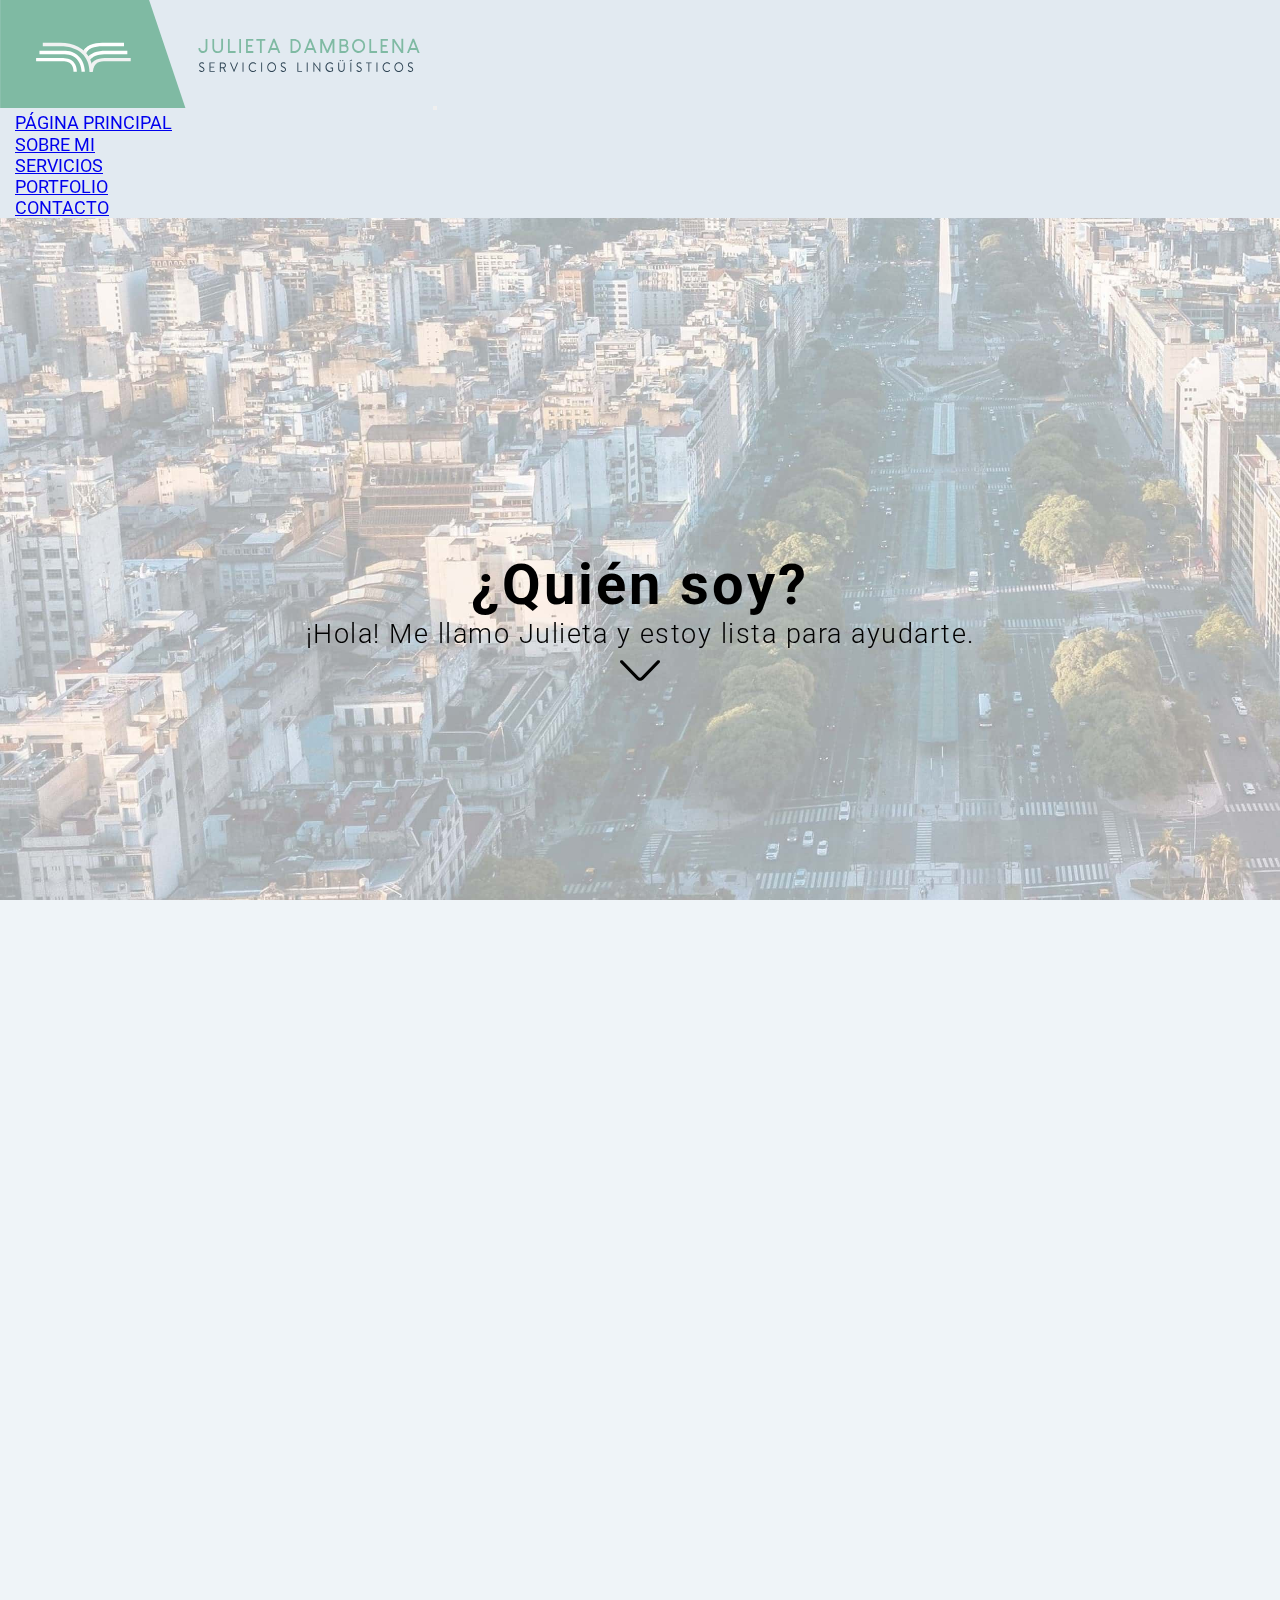
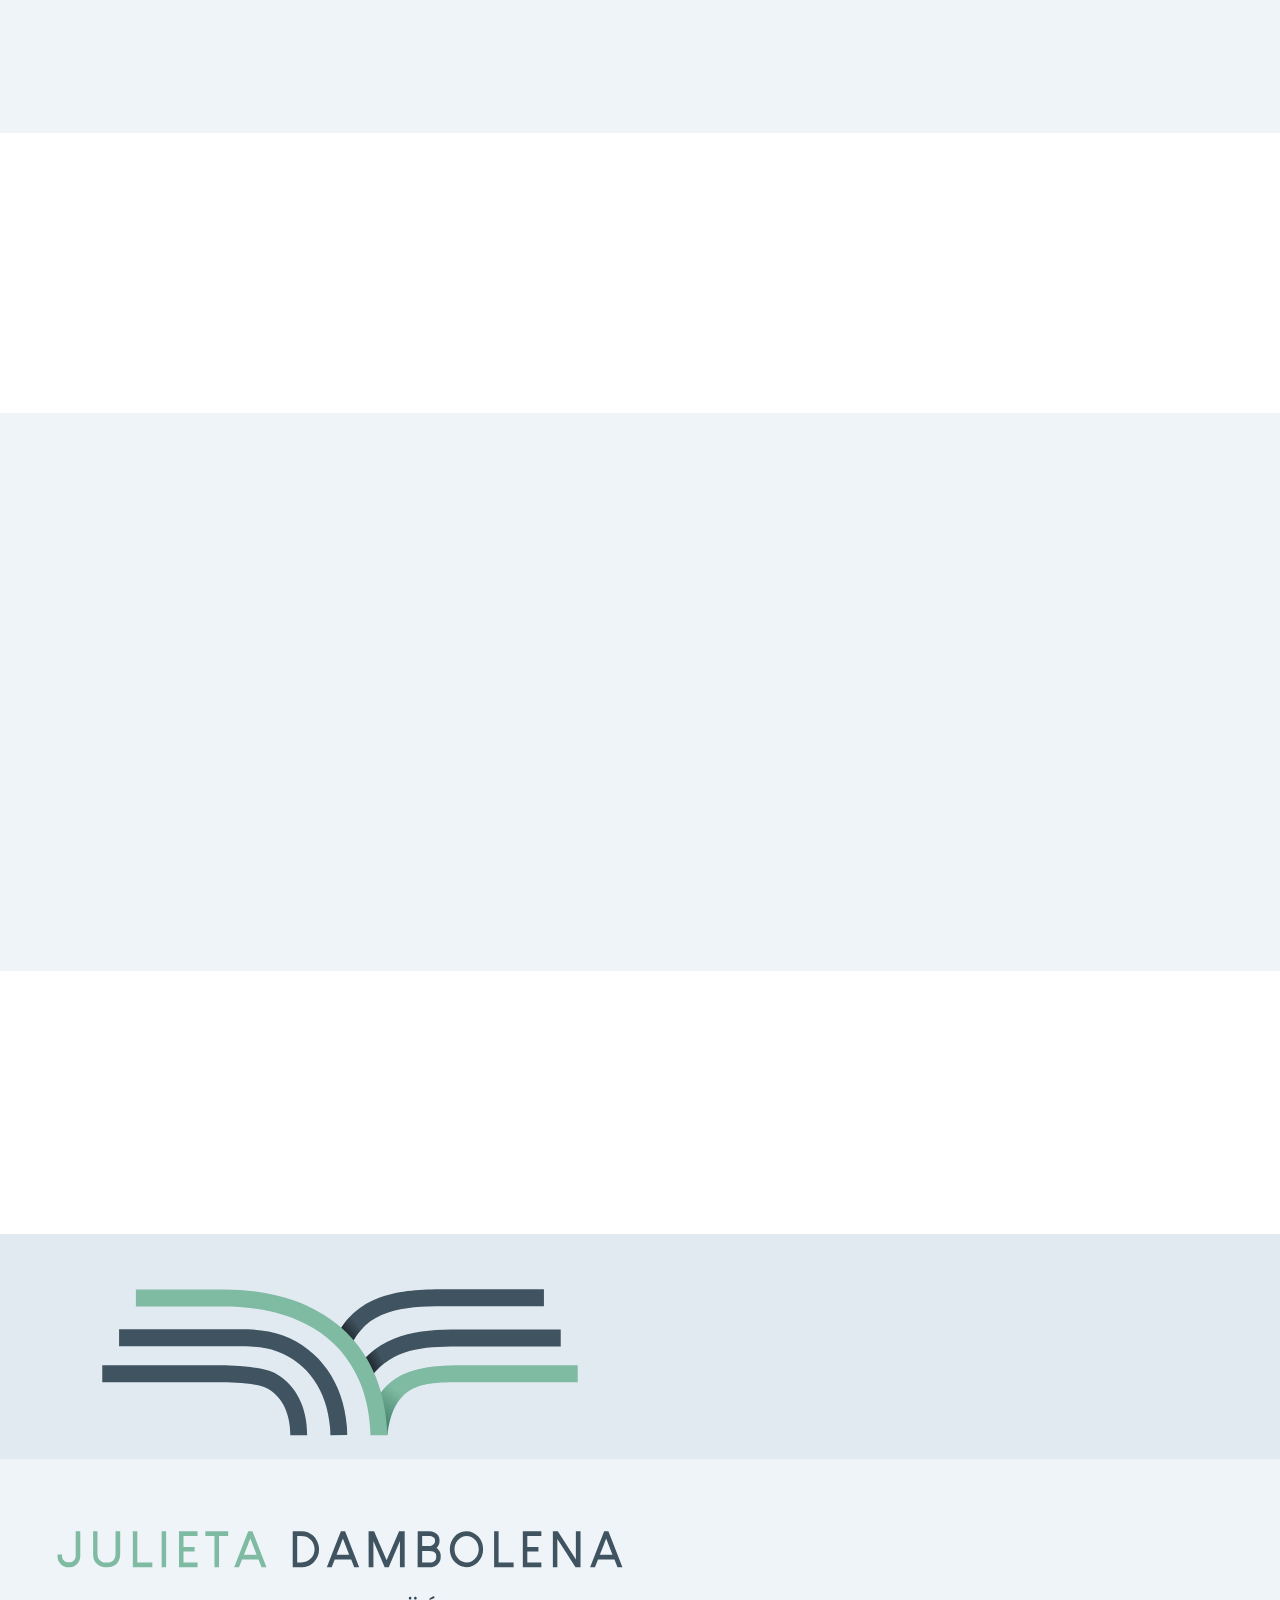
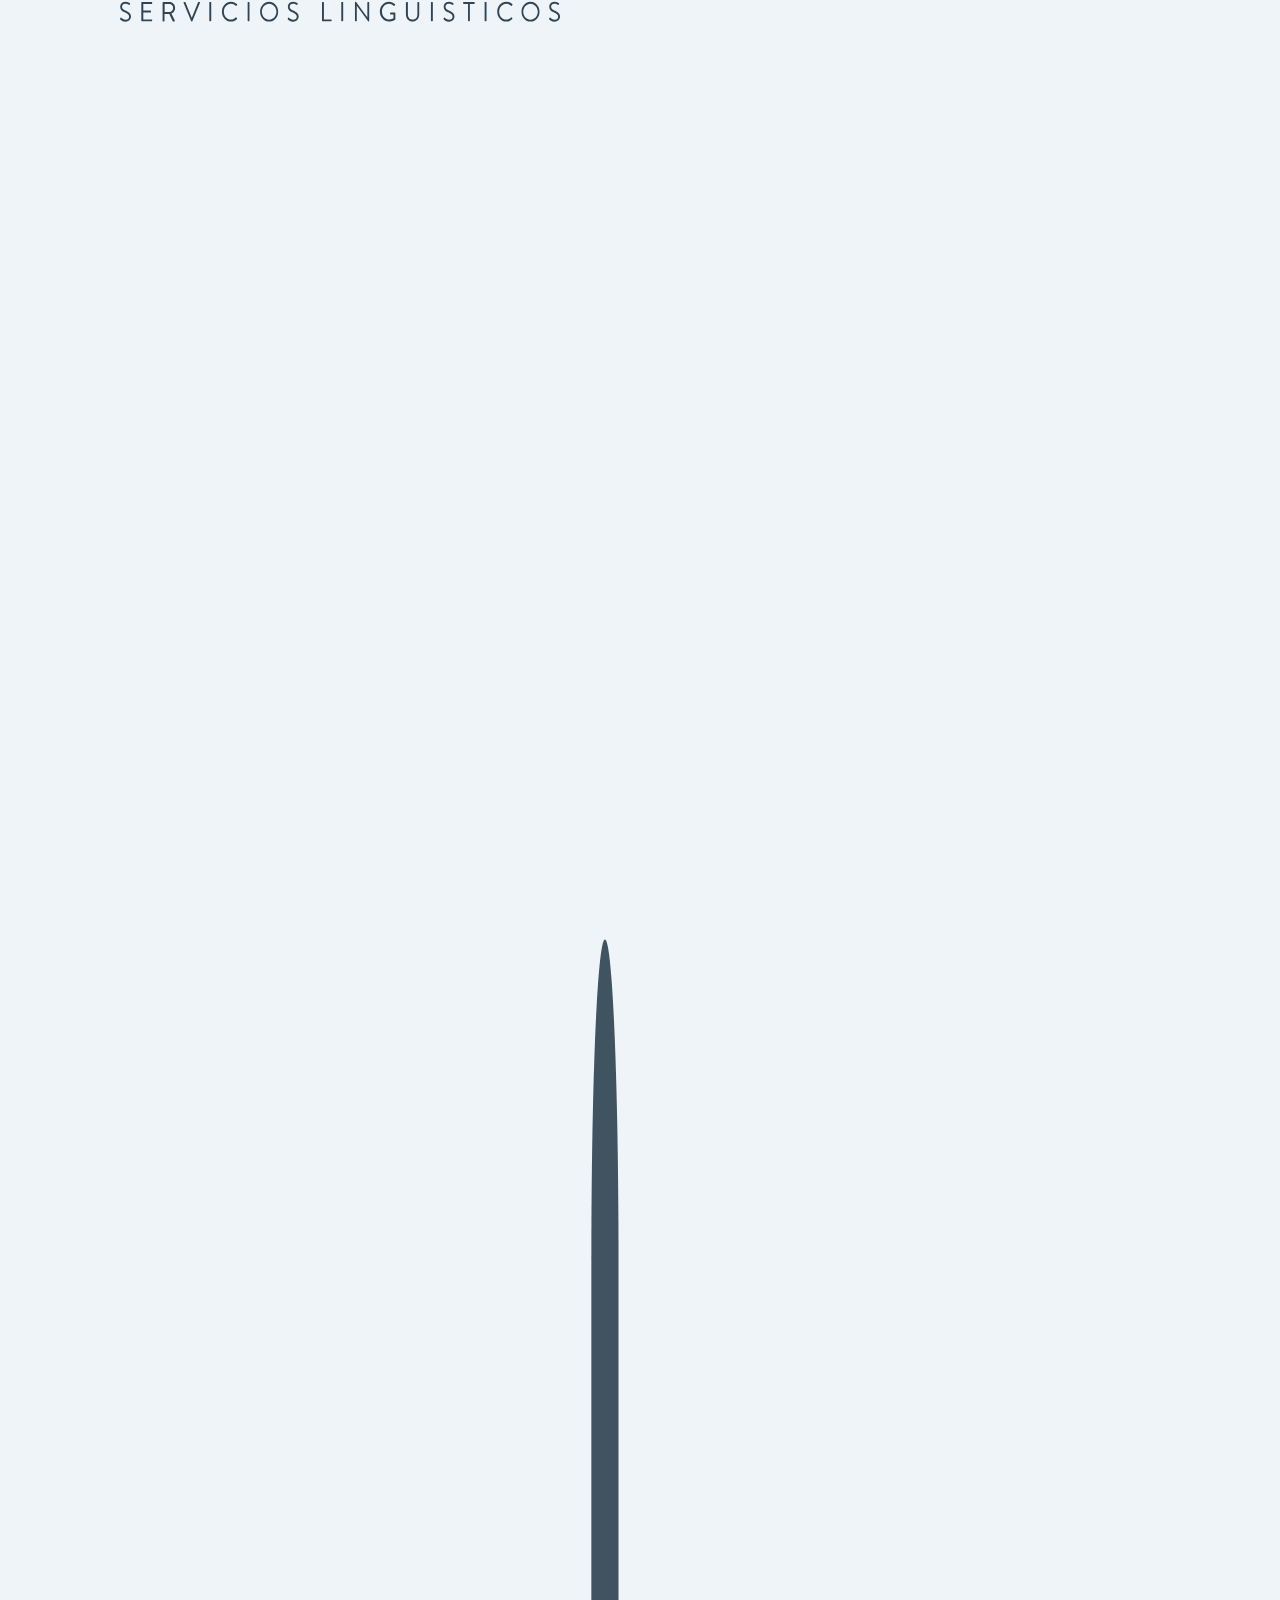
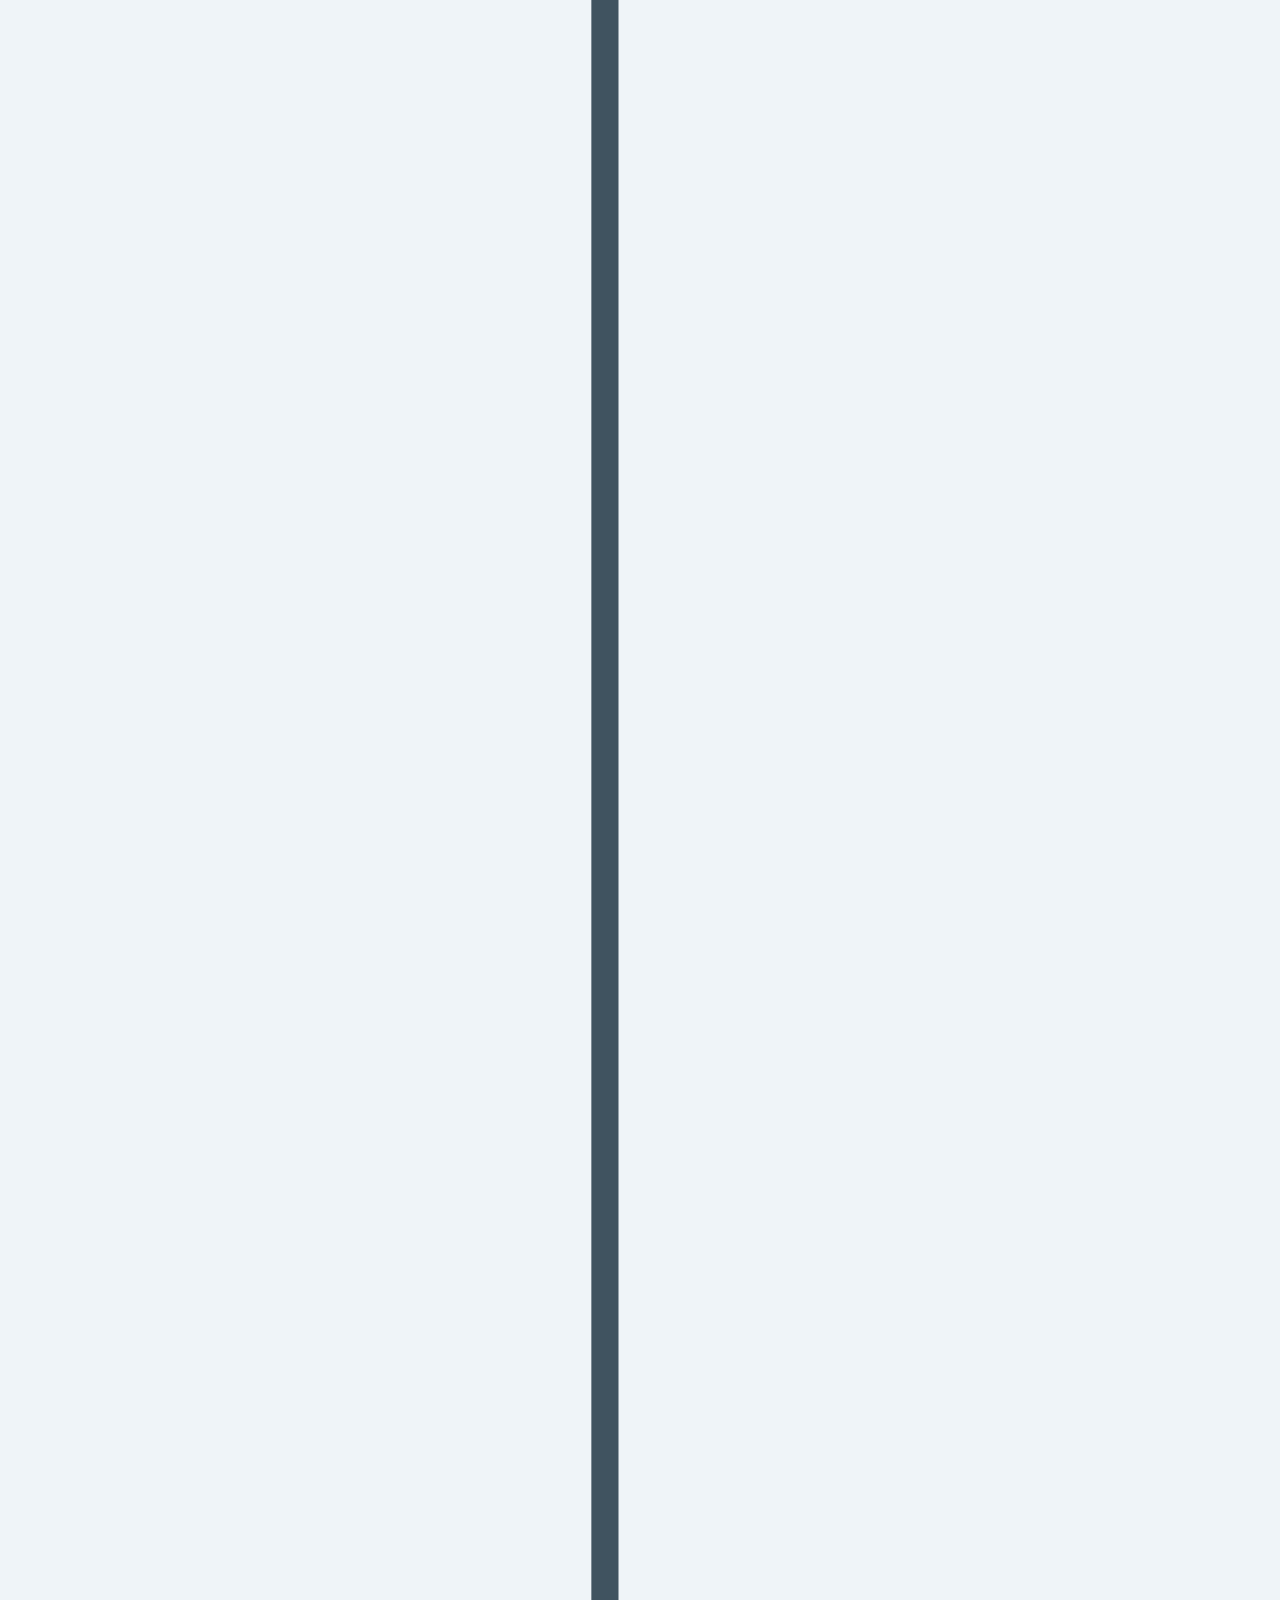
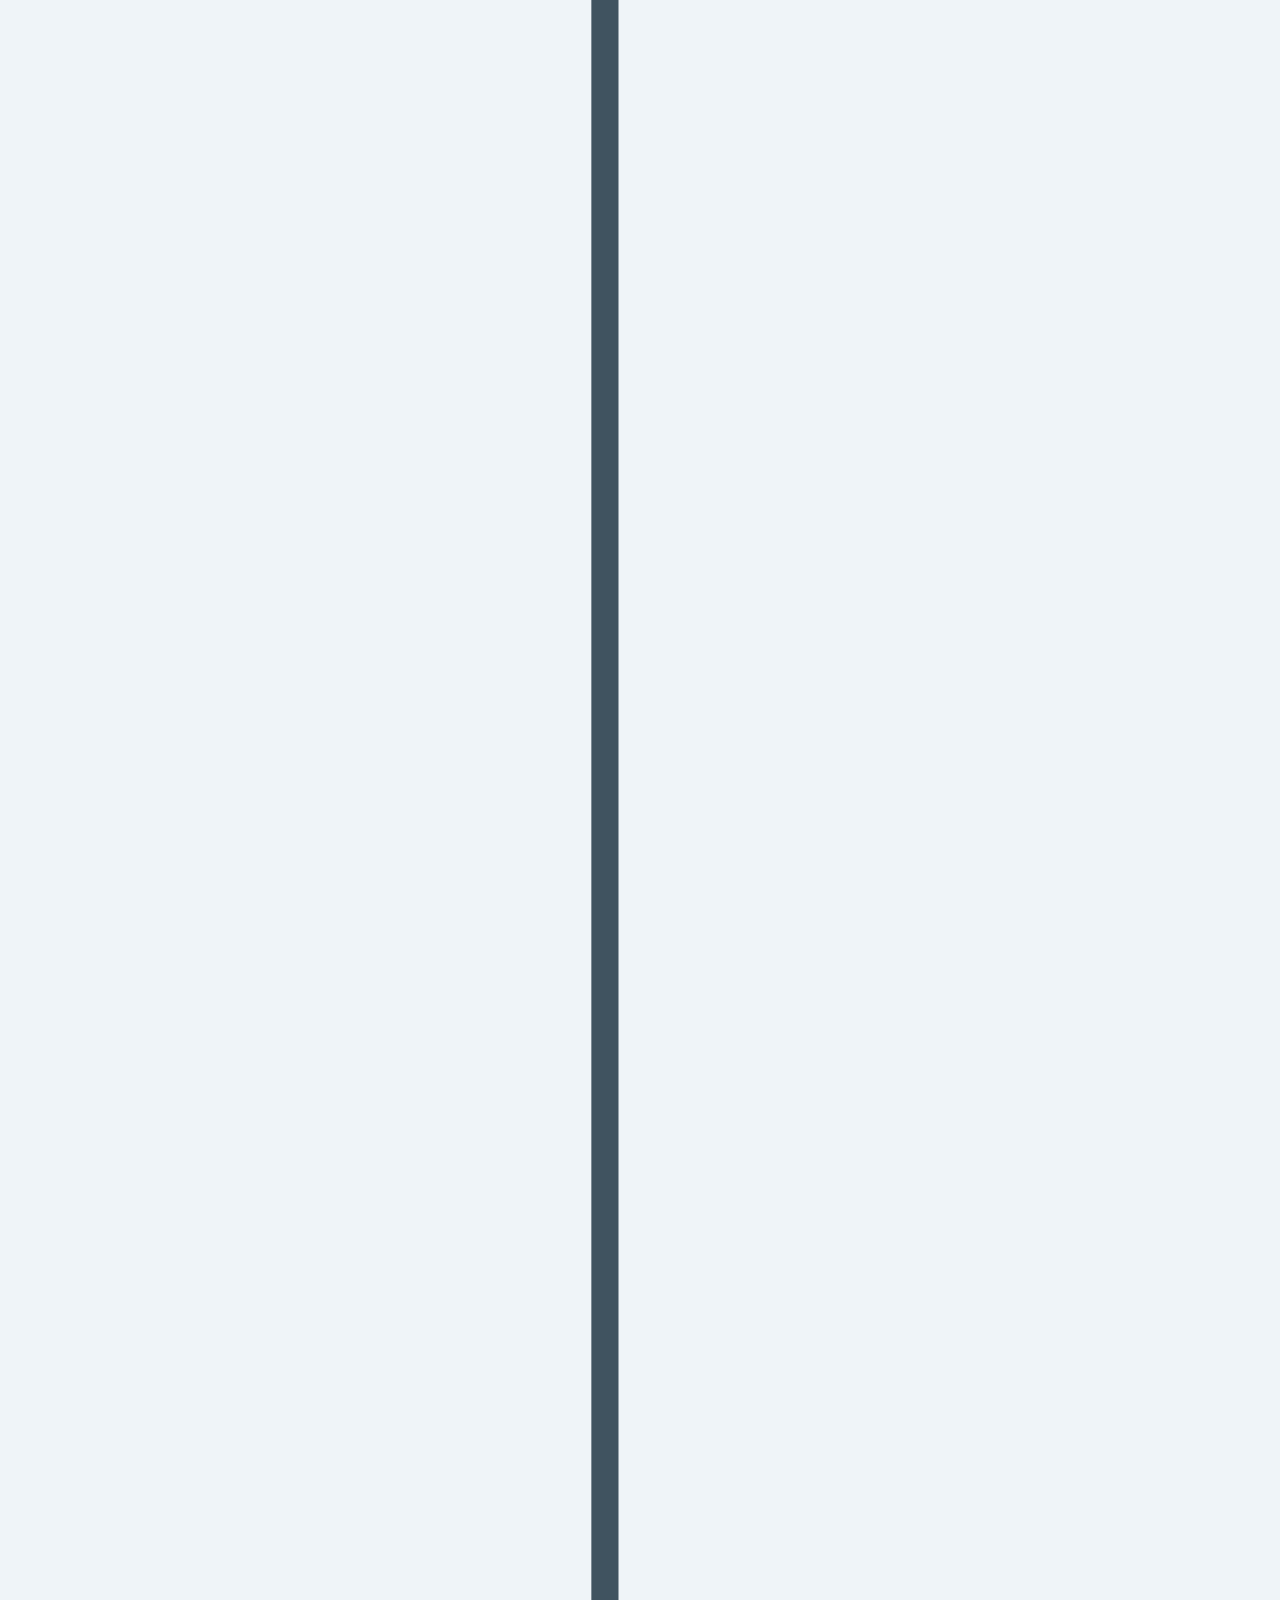
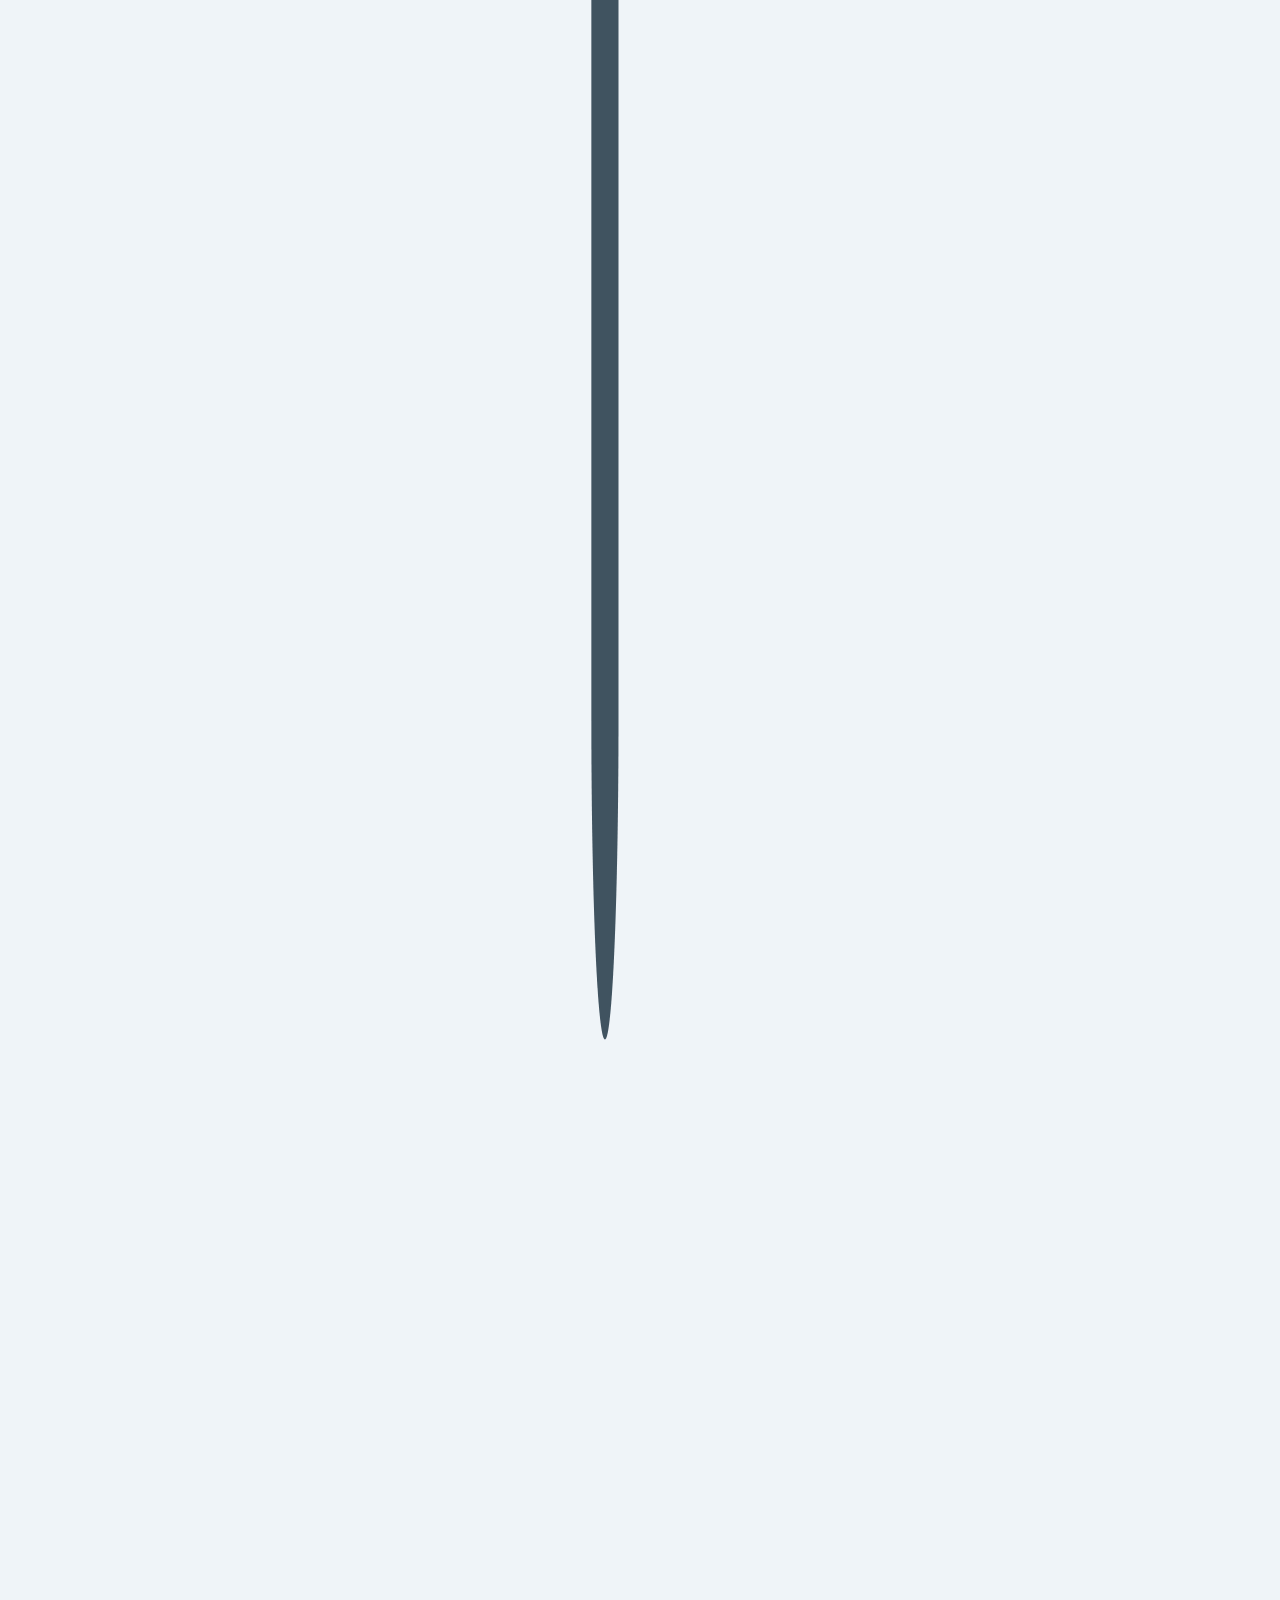
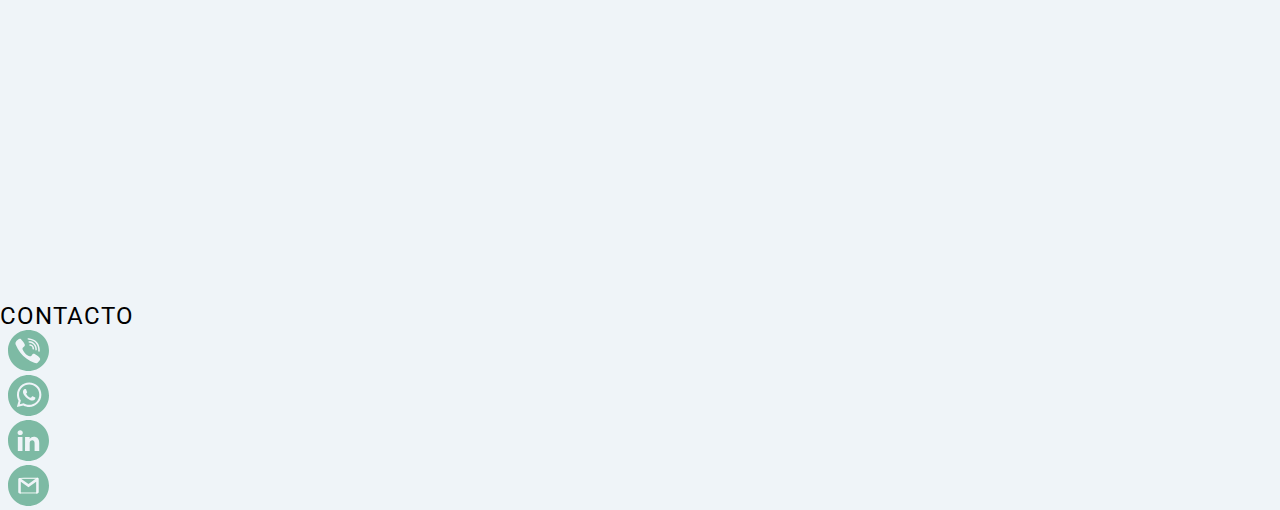
<file: es/sobremi.html>
<!DOCTYPE html>
<html lang="es">

<head>
	<meta charset="UTF-8">
	<meta name="viewport" content="width=device-width, initial-scale=1.0">
	<meta name="description"
		content="Colaborá con una profesional de la traducción con experiencia para escalar la presencia de tu negocio a nivel internacional.">
	<meta name="keywords"
		content="julieta dambolena, dambolena, dambolena translator, traducción inglés español, julieta dambolena, revisión, edición, proofreading, traducción jurídica, traducción de marketing, traducción de software, traducción de tecnología, traducción pública, traductora, revisora, proofreader, editora">
	<title>Sobre Mi</title>
	<link rel="icon" type="image/svg" href="../Imagenes/logo2.svg">
	<link href="https://cdn.jsdelivr.net/npm/bootstrap@5.0.0/dist/css/bootstrap.min.css" rel="stylesheet"
		integrity="sha384-wEmeIV1mKuiNpC+IOBjI7aAzPcEZeedi5yW5f2yOq55WWLwNGmvvx4Um1vskeMj0" crossorigin="anonymous">
	<link
		href="https://fonts.googleapis.com/css2?family=Roboto:ital,wght@0,100;0,300;0,400;0,500;0,700;0,900;1,100;1,300;1,400;1,500;1,700;1,900&display=swap"
		rel="stylesheet">
	<link href="https://unpkg.com/aos@2.3.1/dist/aos.css" rel="stylesheet">
	<link rel="stylesheet" href="../Css/style.css">
</head>

<body id="meBody">
	<header>
		<nav class="navbar navbar-expand-lg navbar-light">
			<div class="container-fluid">
				<a class="navbar-brand w-10 me-0" href="../index.html"><img src="../Imagenes/logo.svg"
						alt="Logo de la traductora" class="nav120"></a>
				<button class="navbar-toggler" type="button" data-bs-toggle="collapse"
					data-bs-target="#navbarSupportedContent" aria-controls="navbarSupportedContent"
					aria-expanded="false" aria-label="Toggle navigation">
					<span class="navbar-toggler-icon"></span>
				</button>
				<div class="collapse navbar-collapse" id="navbarSupportedContent">
					<ul class="navbar-nav ms-auto mb-2 mb-lg-0 d-flex justify-content-evenly">
						<li class="nav-item"><a class="nav-link active hvr-underline-from-center p-0 linkPadding"
								aria-current="page" href="../index.html">PÁGINA PRINCIPAL</a></li>
						<li class="nav-item"><a class="nav-link hvr-underline-from-center p-0 linkPadding text-reset"
								href="../es/sobremi.html">SOBRE MI</a></li>
						<li class="nav-item"><a class="nav-link hvr-underline-from-center p-0 linkPadding text-reset"
								href="../es/servicios.html">SERVICIOS</a></li>
						<li class="nav-item"><a class="nav-link hvr-underline-from-center p-0 linkPadding text-reset"
								href="../es/portfolio.html">PORTFOLIO</a></li>
						<li class="nav-item"><a class="nav-link hvr-underline-from-center p-0 linkPadding text-reset"
								href="../es/contacto.html">CONTACTO</a></li>
					</ul>
				</div>
			</div>
		</nav>
	</header>

	<main>
		<section class="sectionBg">
			<h1 data-aos="fade-right" data-aos-duration="700">¿Quién soy?</h1>
			<p data-aos="fade-right" data-aos-duration="700">¡Hola! Me llamo Julieta y estoy lista para ayudarte.</p>
			<a href="#scroll-down" class="hvr-icon-sink" data-aos="fade-right" data-aos-duration="2000"><img
					src="../Iconos/arrow-down.svg" alt="flecha apuntando hacia abajo" class="footerImg hvr-icon"></a>
		</section>

		<!-- Sección 1 -->

		<section class="gridBoxMe" id="scroll-down">
			<img src="../Imagenes/2-retrato.jpg" class="imgShadow2" alt="retrato personal de la traductora"
				data-aos="fade-right" data-aos-duration="700">
			<h2 data-aos="zoom-in-up" data-aos-duration="700">Una socia lingüística a tu altura</h2>
			<!-- Todavia no se que titulo poner aca, por eso el blank -->
			<p data-aos="zoom-in-up" data-aos-duration="700" id="parrafo1">Siempre me gustaron los idiomas y tener la
				posibilidad de comunicarme con gente de todo el mundo. Me apasiona la idea de crear puentes, y esto me
				llevó a estudiar traducción en la Universidad de Buenos Aires. Después, me capacité en varias áreas que
				me interesan para poder brindar un servicio especializado y trabajar en proyectos que verdaderamente me
				apasionen.</p>
			<p data-aos="zoom-in-up" data-aos-duration="700" id="parrafo2">Ahora me dedico a ayudar a empresas grandes,
				medianas y pequeñas a escalar su presencia en el plano
				global facilitando la comunicación efectiva entre ellas y su público mediante la traducción, edición y
				revisión de documentos de todo tipo, desde páginas web y material para redes sociales, hasta términos y
				condiciones y otros documentos legales y corporativos que facilitan su expansión en todo el mundo.
				Además, cuando una simple traducción no es suficiente, me gusta ponerme creativa e ir un paso más allá.
				<br>
				¿Quieres cruzar fronteras? ¡Déjame ayudarte a lograrlo!</p>

		</section>


		<!-- Sección 2 -->

		<section class="gridBoxMe2">
			<h2 data-aos="zoom-in" data-aos-duration="700">Mi proposito</h2>
			<p data-aos="zoom-in" data-aos-duration="700">El inglés es actualmente el idioma más
				hablado en el mundo. Mi propósito es ampliar la voz de tu organización y ayudarte a comunicarte de
				manera efectiva y fluida con tu público angloparlante. ¡Rompamos barreras lingüísticas juntos!</p>
		</section>

		<!-- Sección 3 -->

		<section class="gridBoxMe3">
			<h2 data-aos="zoom-in" data-aos-duration="700">¿Por qué elegirme?</h2>
			<div id="div1" data-aos="zoom-in-up" data-aos-duration="700">
				<img src="../Iconos/experiencia.svg" alt="Certificación">
				<h3>Experiencia</h3>
				<p>Comencé trabajando con diferentes clientes y ganando experiencia en varias áreas,
					pero ahora me especializo en marketing, software y traducción jurídica, trabajo desde hace años con
					clientes en estos tres sectores.</p>
			</div>

			<div id="div2" data-aos="zoom-in-up" data-aos-duration="700">
				<img src="../Iconos/formacion.svg" alt="Título universitario">
				<h3>Formación constante</h3>
				<p class="textSize">Me capacité durante años y lo sigo haciendo. Creo que la formación constante y la
					especialización son esenciales para brindar servicios lingüísticos de excelencia y calidad a mis
					clientes.</p>
			</div>

			<div id="div3" data-aos="zoom-in-up" data-aos-duration="700">
				<img src="../Iconos/adaptacion.svg" alt="Colaboración">
				<h3>Adaptación</h3>
				<p class="textSize">Vivimos en una era dinámica y digital, y adaptarse es clave. Me enorgullece mi
					capacidad de adaptarme a las necesidades de mis clientes y constituye una de mis mayores ventajas
					competitivas.</p>
			</div>
		</section>

		<!-- Sección 4 -->

		<section class="section4Me">
			<h3 class="sectionCenter2" data-aos="zoom-in" data-aos-duration="700">Ahora que me conoces mejor,
				¿trabajamos juntos?</h3>
			<a href="../es/contacto.html" class="bgButton btCenter" data-aos="zoom-in" data-aos-duration="1500">¡Contáctame!</a>
		</section>
	</main>
	<footer class="d-flex justify-content-between footerBg">
		<img src="../Imagenes/logo3.svg" alt="logo de la traductora" class="footerLogo">
		<img src="../Imagenes/linea.svg" alt="linea horizontal" class="paddingLine">
		<div class="d-flex flex-column text-center w-50 justify-content-center me-3">
			<h5 class="mb-3">CONTACTO</h5>
			<ul class="d-flex list-unstyled footerImgJC mb-0">
				<li><a href="tel:+541169812909" class="hvr-icon-grow-rotate"><img class="footerImg hvr-icon"
							src="../Iconos/phone.svg"></a></li>
				<li><a href="https://api.whatsapp.com/send?phone=541169812909" target="_blank"
						class="hvr-icon-grow-rotate"><img class="footerImg hvr-icon" src="../Iconos/whatsapp.svg"></a>
				</li>
				<li><a href="https://www.linkedin.com/in/julieta-dambolena/" target="_blank"
						class="hvr-icon-grow-rotate"><img class="footerImg hvr-icon"
							src="../Iconos/linkedin-logo.svg"></a>
				</li>
				<li><a href="mailto:traductora@julietadambolena.com" target="_blank" class="hvr-icon-grow-rotate"><img
							class="footerImg hvr-icon" src="../Iconos/gmail.svg"></a></li>
		</div>
		</ul>
	</footer>
	<!-- Inicio Scripts animaciones -->
	<script src="https://unpkg.com/aos@2.3.1/dist/aos.js"></script>
	<script>
		AOS.init();
	</script>
	<!-- Fin de animaciones -->
	<!-- Inicio Scripts Bootstrap -->
	<script src="https://cdn.jsdelivr.net/npm/bootstrap@5.0.0/dist/js/bootstrap.bundle.min.js"
		integrity="sha384-p34f1UUtsS3wqzfto5wAAmdvj+osOnFyQFpp4Ua3gs/ZVWx6oOypYoCJhGGScy+8" crossorigin="anonymous">
	</script>
	<!-- Fin Scripts Bootstrap -->
</body>

</html>
</file>
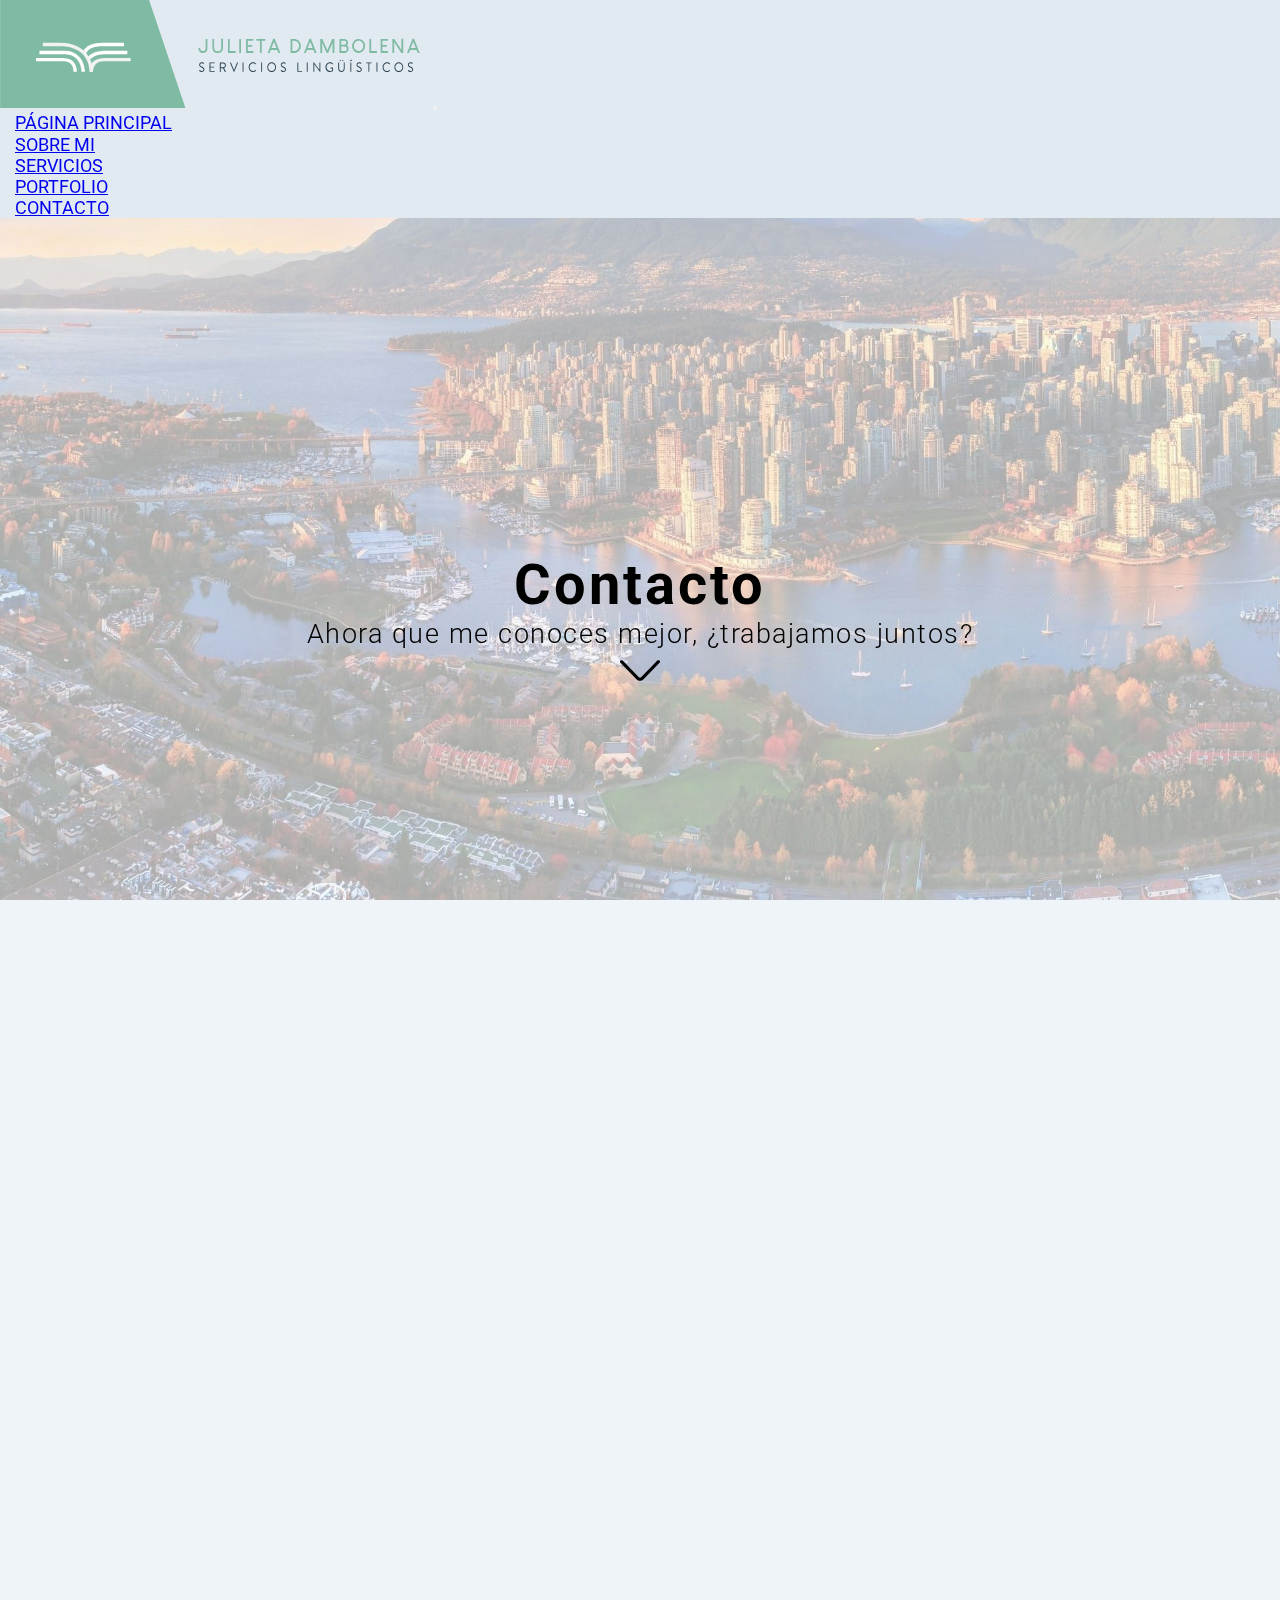
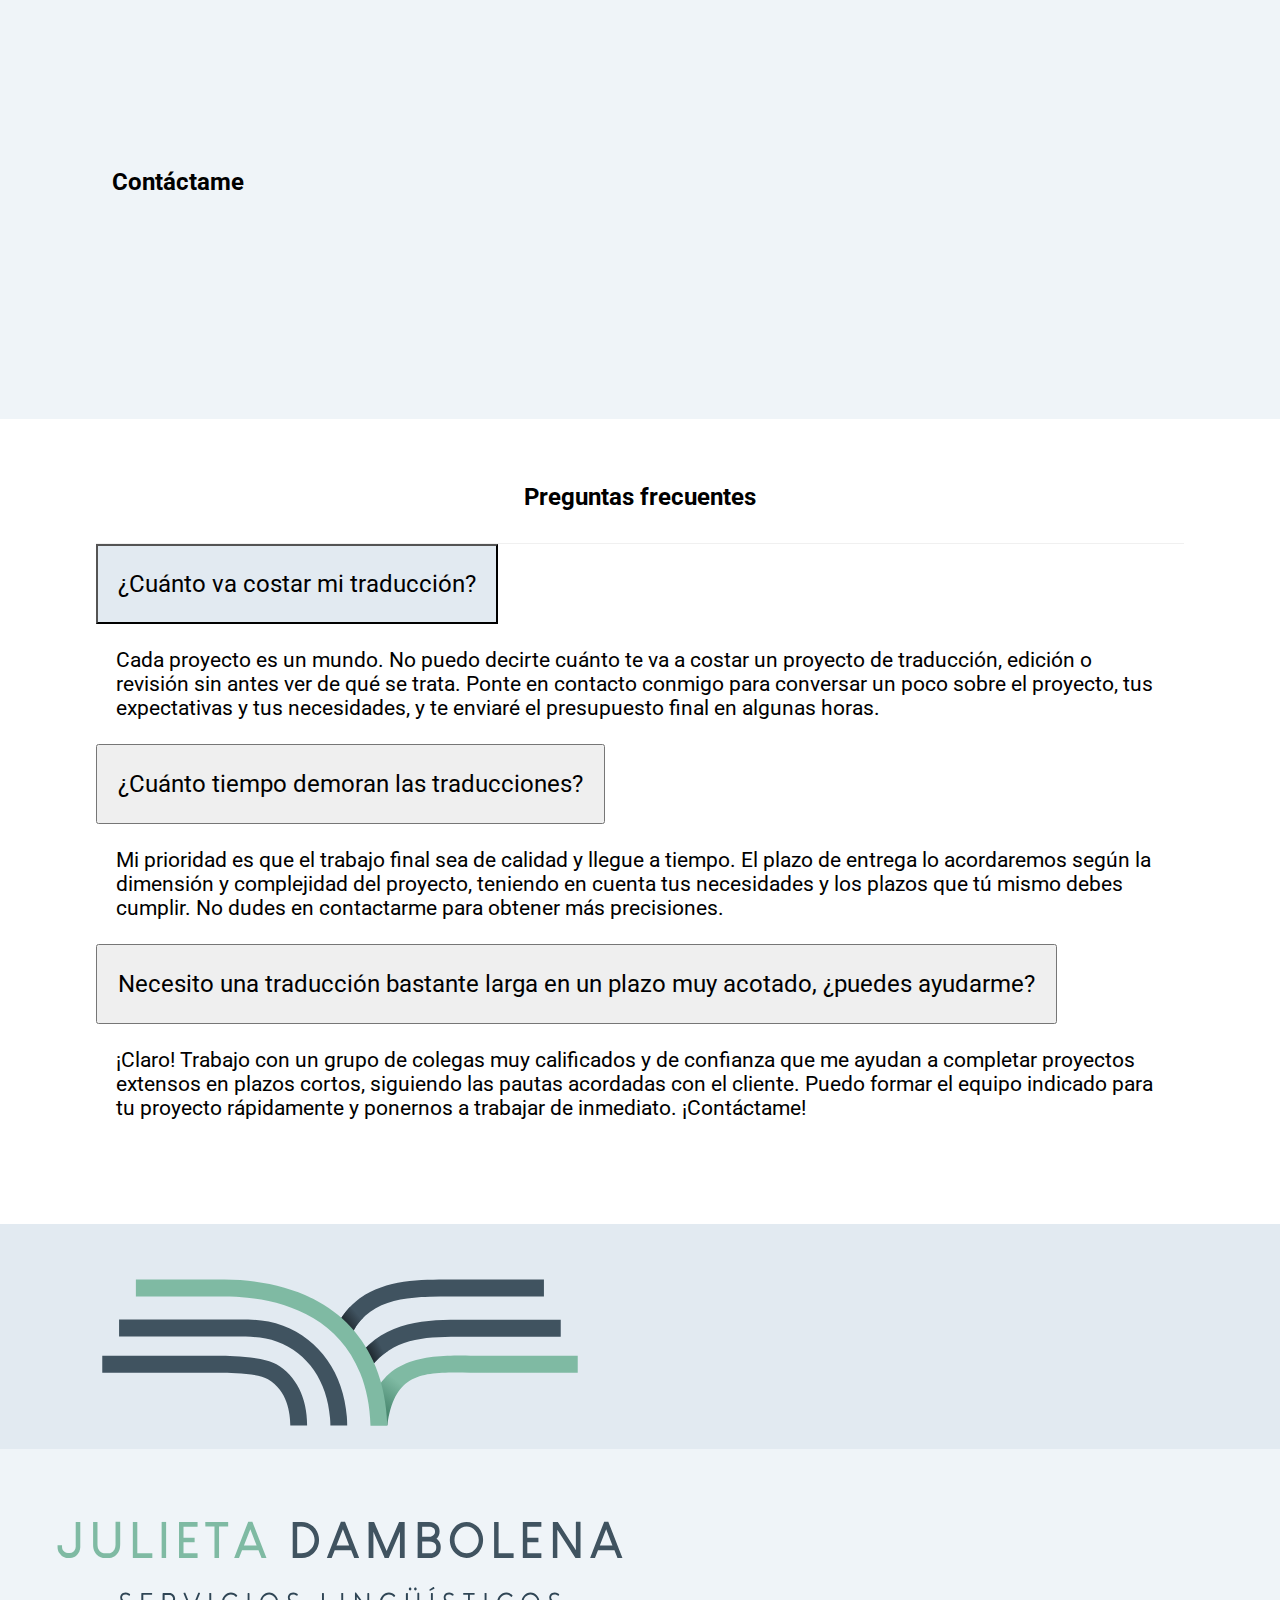
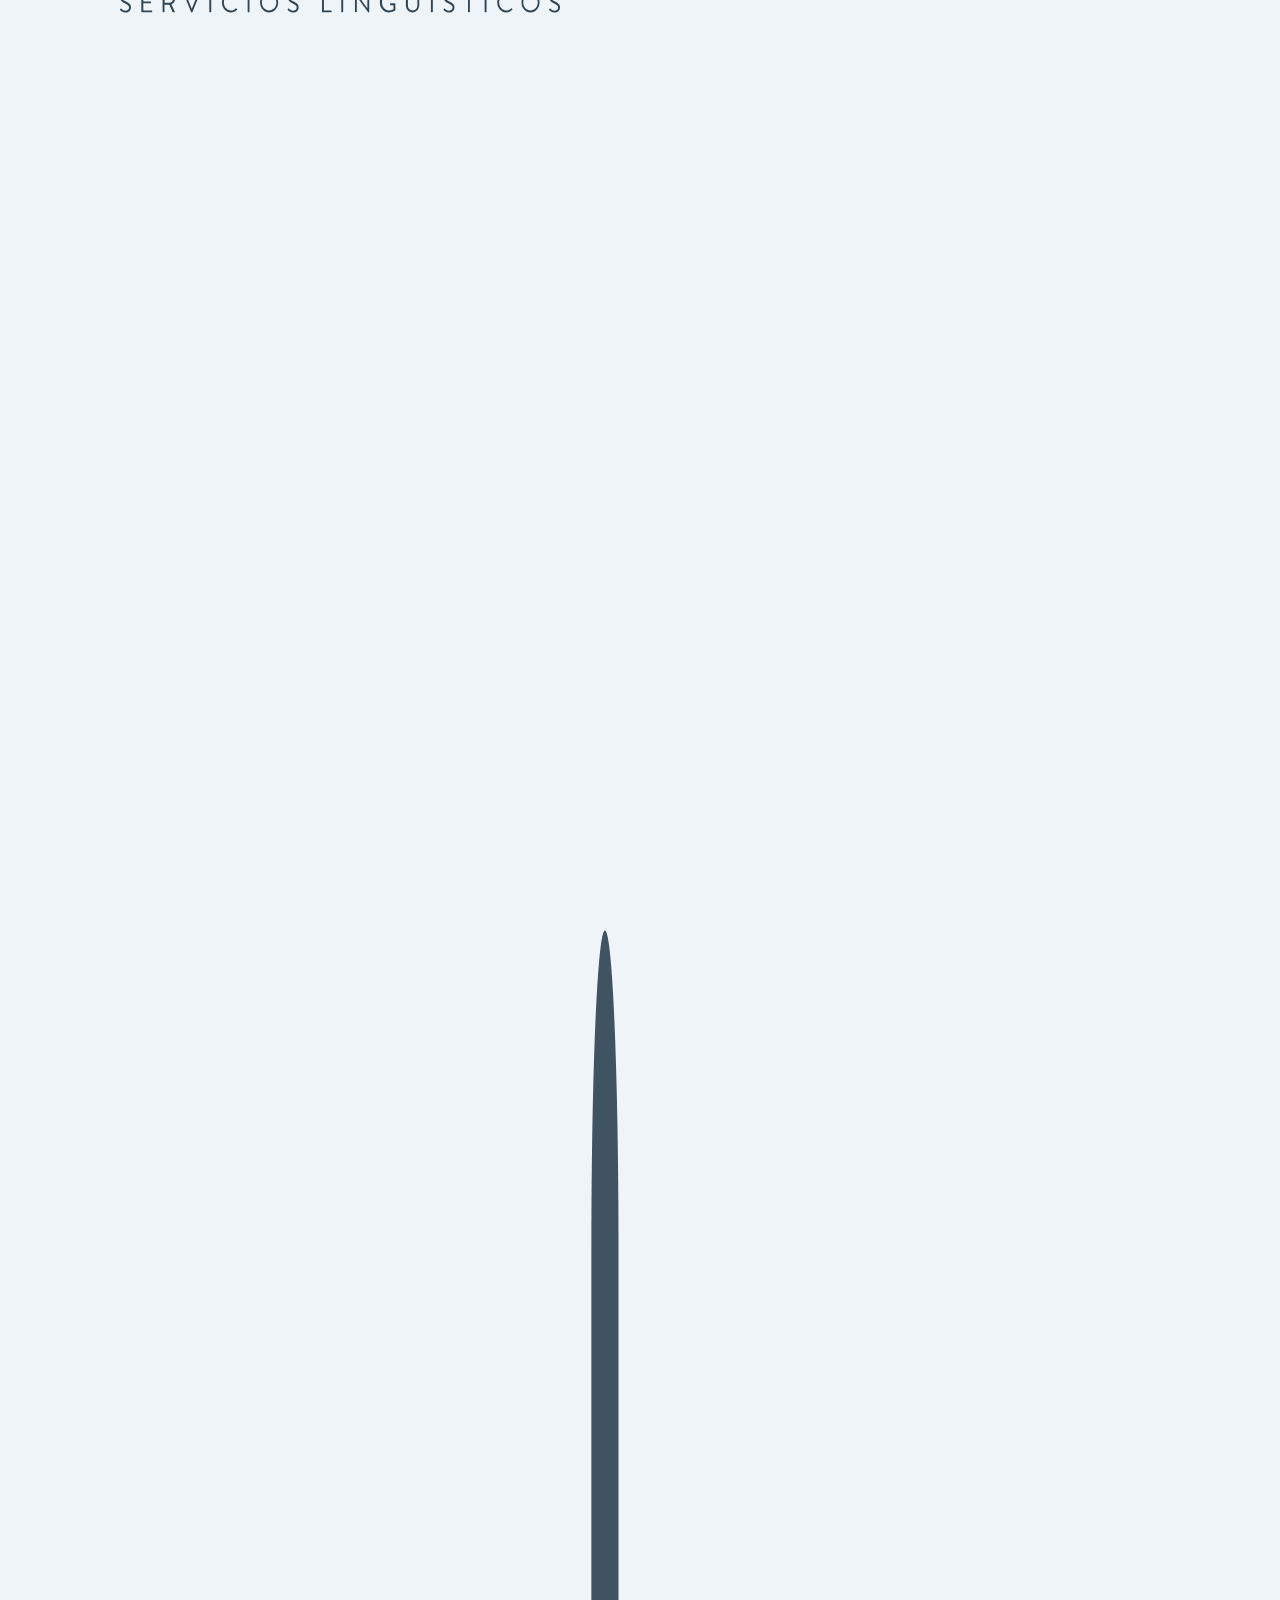
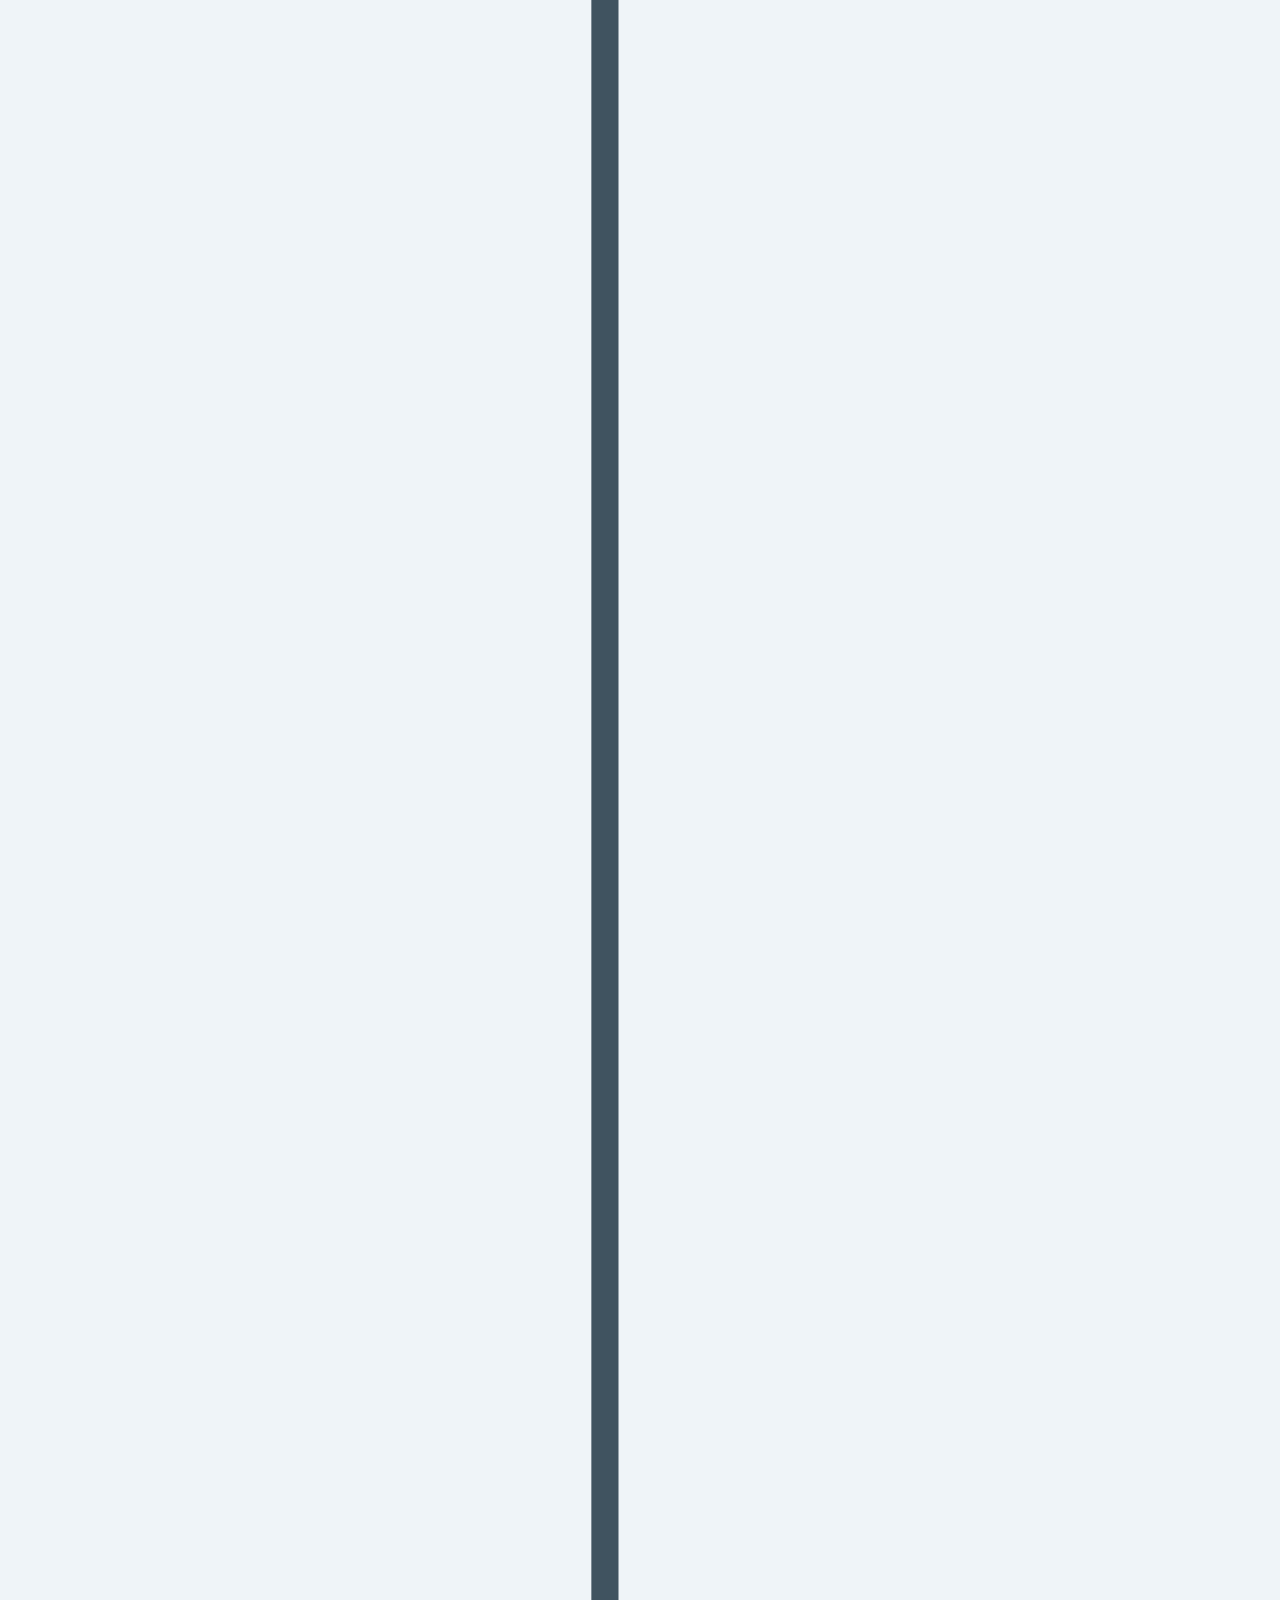
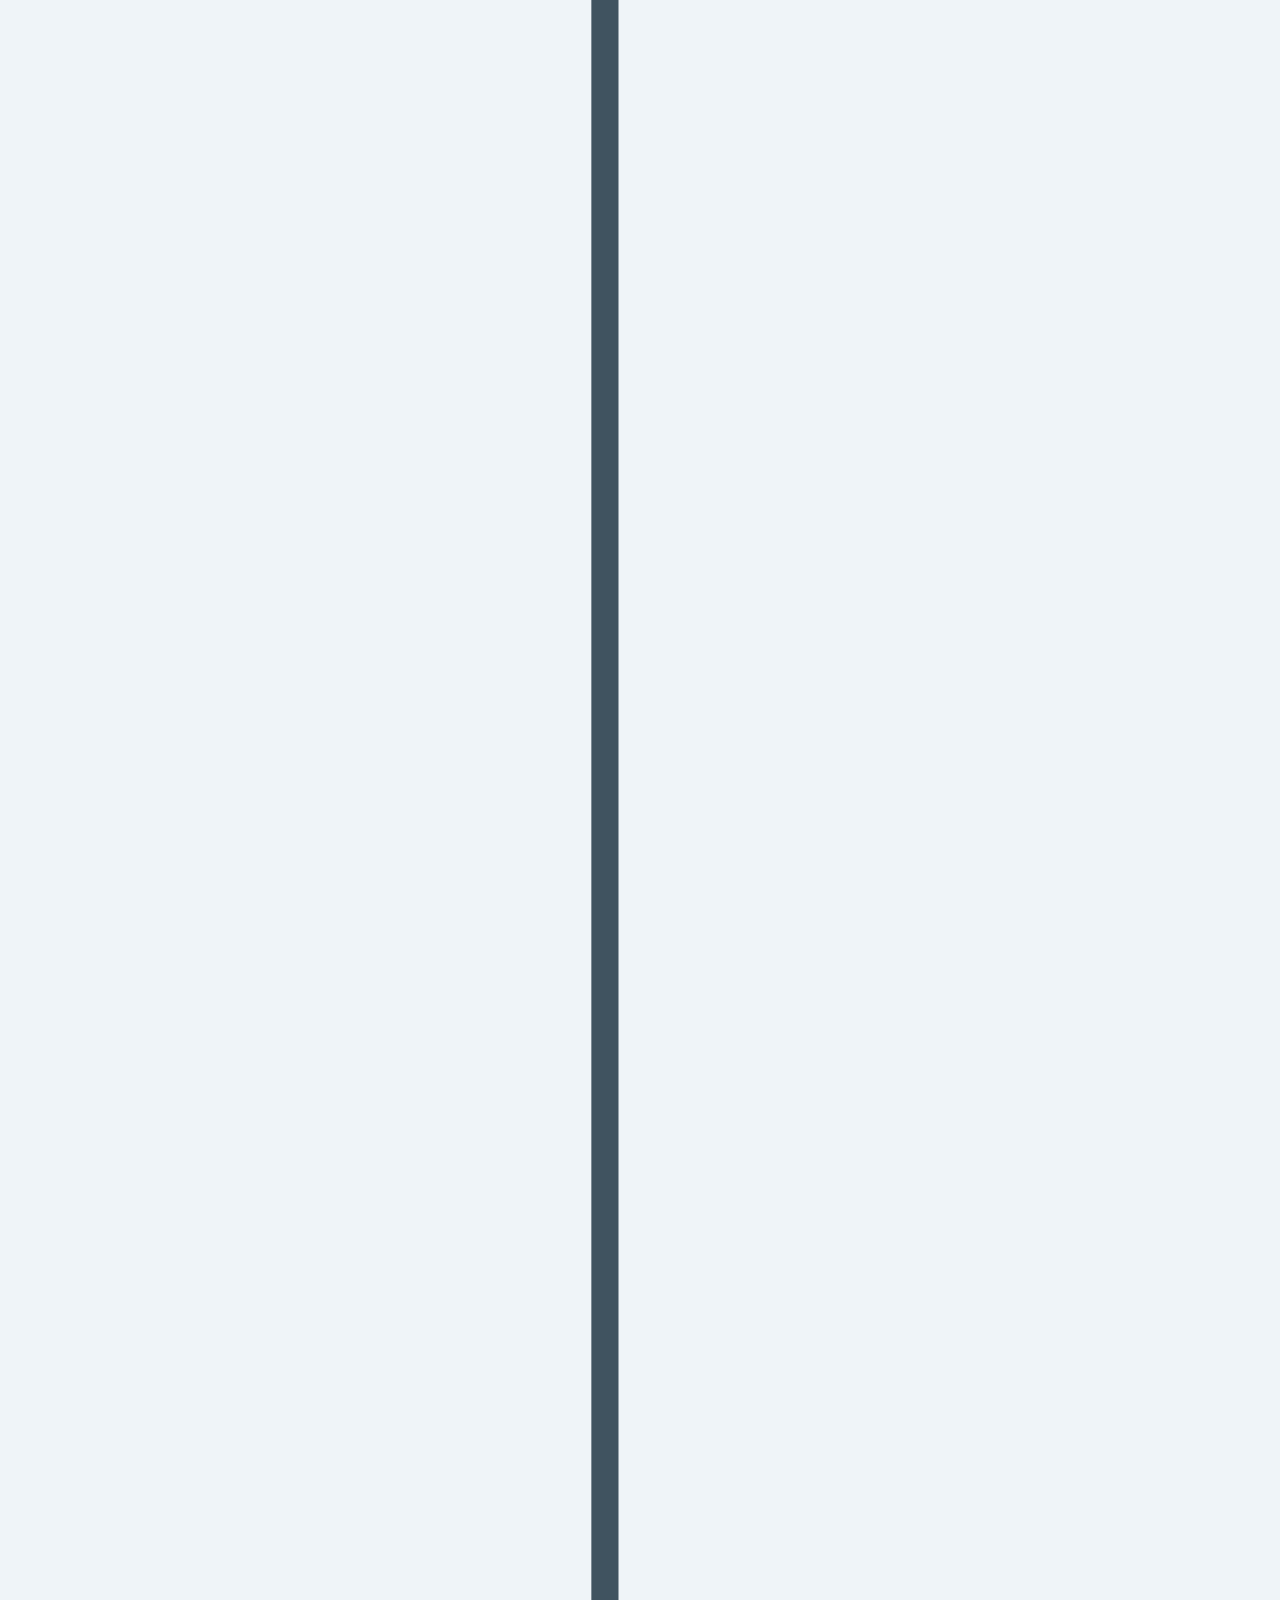
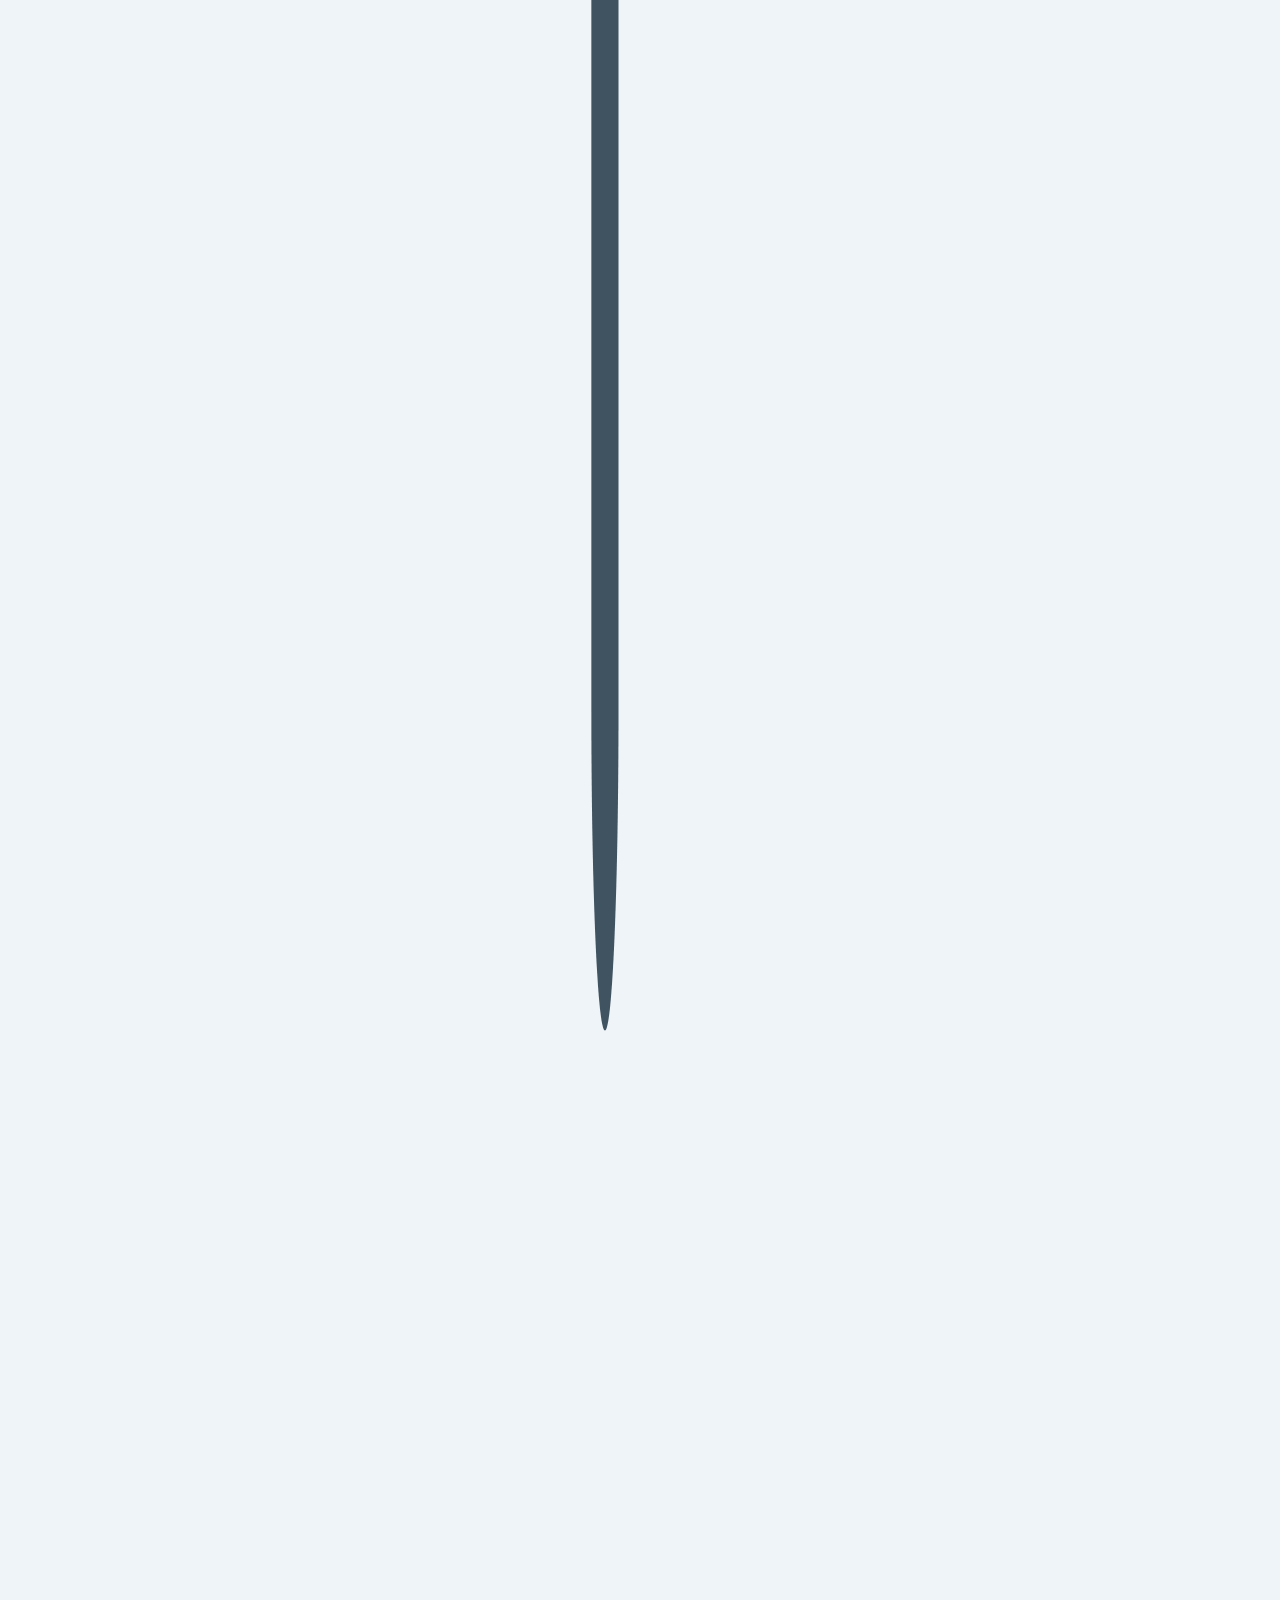
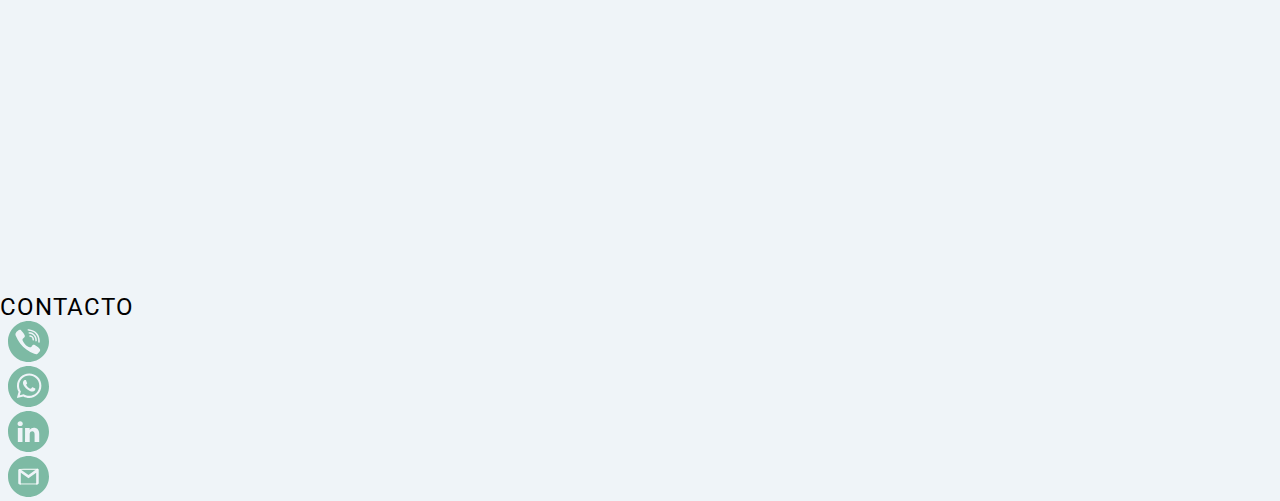
<file: Proyecto/contacto.html>
<!DOCTYPE html>
<html lang="es">

<head>
	<meta charset="UTF-8">
	<meta name="viewport" content="width=device-width, initial-scale=1.0">
	<meta name="description" content="¿Necesitas un traducción? Ponte en contacto conmigo y trabajemos juntos.">
	<meta name="keywords"
		content="julieta dambolena, dambolena, dambolena translator, traducción inglés español, julieta dambolena, revisión, edición, proofreading, traducción jurídica, traducción de marketing, traducción de software, traducción de tecnología, traducción pública, traductora, revisora, proofreader, editora">
	<title>Contacto</title>
	<link rel="icon" type="image/svg" href="../Imagenes/logo2.svg">
	<link href="https://cdn.jsdelivr.net/npm/bootstrap@5.0.0/dist/css/bootstrap.min.css" rel="stylesheet"
		integrity="sha384-wEmeIV1mKuiNpC+IOBjI7aAzPcEZeedi5yW5f2yOq55WWLwNGmvvx4Um1vskeMj0" crossorigin="anonymous">
	<link
		href="https://fonts.googleapis.com/css2?family=Roboto:ital,wght@0,100;0,300;0,400;0,500;0,700;0,900;1,100;1,300;1,400;1,500;1,700;1,900&display=swap"
		rel="stylesheet">
	<link href="https://unpkg.com/aos@2.3.1/dist/aos.css" rel="stylesheet">
	<link rel="stylesheet" href="../Css/style.css">
</head>

<body id="contBody">
	<header>
		<nav class="navbar navbar-expand-lg navbar-light">
			<div class="container-fluid">
				<a class="navbar-brand w-10 me-0" href="../index.html"><img src="../Imagenes/logo.svg"
						alt="Logo de la traductora" class="nav120"></a>
				<button class="navbar-toggler" type="button" data-bs-toggle="collapse"
					data-bs-target="#navbarSupportedContent" aria-controls="navbarSupportedContent"
					aria-expanded="false" aria-label="Toggle navigation">
					<span class="navbar-toggler-icon"></span>
				</button>
				<div class="collapse navbar-collapse" id="navbarSupportedContent">
					<ul class="navbar-nav ms-auto mb-2 mb-lg-0 d-flex justify-content-evenly">
						<li class="nav-item"><a class="nav-link active hvr-underline-from-center p-0 linkPadding"
								aria-current="page" href="../index.html">PÁGINA PRINCIPAL</a></li>
						<li class="nav-item"><a class="nav-link hvr-underline-from-center p-0 linkPadding text-reset"
								href="../Proyecto/sobremi.html">SOBRE MI</a></li>
						<li class="nav-item"><a class="nav-link hvr-underline-from-center p-0 linkPadding text-reset"
								href="../Proyecto/servicios.html">SERVICIOS</a></li>
						<li class="nav-item"><a class="nav-link hvr-underline-from-center p-0 linkPadding text-reset"
								href="../Proyecto/portfolio.html">PORTFOLIO</a></li>
						<li class="nav-item"><a class="nav-link hvr-underline-from-center p-0 linkPadding text-reset"
								href="../Proyecto/contacto.html">CONTACTO</a></li>
					</ul>
				</div>
			</div>
		</nav>
	</header>

	<main>
		<section class="contBg">
			<h1 data-aos="fade-right" data-aos-duration="700">Contacto</h1>
			<p data-aos="fade-right" data-aos-duration="700">Ahora que me conoces mejor, ¿trabajamos juntos?</p>
			<a href="#scroll-down" class="hvr-icon-sink" data-aos="fade-right" data-aos-duration="2000"><img
					src="../Iconos/arrow-down.svg" alt="flecha apuntando hacia abajo" class="footerImg hvr-icon"></a>
		</section>

		<!-- Inicio formularios -->
		<section class="container-fluid" id="scroll-down">
			<div class="row h-100 bgCont px-5 p py-5 formPadding">
				<div class="col-lg-5 d-flex align-items-center paddingGlobe">
					<img src="../Imagenes/5-globe.jpg" alt="globo terraqueo" class="w-100 imgShadow2"
						data-aos="zoom-in" data-aos-duration="700">
				</div>

				<div class="col-lg-7 paddingGlobe">
					<h2 class="contPadding">Contáctame</h2>
					<form action="mailto:traductora@julietadambolena.com" method="POST" enctype=”multipart/form-data”
						name=”EmailTestForm”>
						<div class="form-row">
							<div class="col pb-3" data-aos="zoom-in" data-aos-delay="200" data-aos-duration="700">
								<label for="nombre">Nombre</label>
								<input type="text" class="form-control" placeholder="Juan" id="nombre">
							</div>

							<div class="col pb-3" data-aos="zoom-in" data-aos-delay="400" data-aos-duration="700">
								<label for="apellido">Apellido</label>
								<input type="text" class="form-control" placeholder="Pérez" id="apellido">
							</div>
						</div>

						<div class="form-group pb-3" data-aos="zoom-in" data-aos-delay="600" data-aos-duration="700">
							<label for="exampleFormControlInput1">Correo electrónico</label>
							<input type="email" class="form-control" id="exampleFormControlInput1"
								placeholder="ejemplo@gmail.com">
						</div>

						<div class="form-group pb-3" data-aos="zoom-in" data-aos-delay="800" data-aos-duration="700">
							<label for="exampleFormControlTextarea1">¿Cómo puedo ayudarte?</label>
							<textarea class="form-control" id="exampleFormControlTextarea1" rows="2"></textarea>
						</div>

						<button type="submit" class="btn btn-primary" data-aos="zoom-in" data-aos-delay="1500"
							data-aos-duration="700">Enviar</button>
					</form>
				</div>
			</div>
		</section>
		<!-- Fin Formulario -->

		<!-- Inicio acordeon -->
		<div class="accordion" id="accordionPanelsStayOpenExample">
			<h2 class="preguntas-frecuentes">Preguntas frecuentes</h2>
			<div class="accordion-item">
				<h2 class="accordion-header" id="panelsStayOpen-headingOne">
					<button class="accordion-button" type="button" data-bs-toggle="collapse"
						data-bs-target="#panelsStayOpen-collapseOne" aria-expanded="true"
						aria-controls="panelsStayOpen-collapseOne">
						¿Cuánto va costar mi traducción?
					</button>
				</h2>
				<div id="panelsStayOpen-collapseOne" class="accordion-collapse collapse show"
					aria-labelledby="panelsStayOpen-headingOne">
					<div class="accordion-body fw-light">
						Cada proyecto es un mundo. No puedo decirte cuánto te va a costar un proyecto de
						traducción, edición o revisión sin antes ver de qué se trata. Ponte en contacto conmigo para
						conversar un poco sobre el proyecto, tus expectativas y tus necesidades, y te enviaré el
						presupuesto final en algunas horas.
					</div>
				</div>
			</div>
			<div class="accordion-item">
				<h2 class="accordion-header" id="panelsStayOpen-headingTwo">
					<button class="accordion-button collapsed" type="button" data-bs-toggle="collapse"
						data-bs-target="#panelsStayOpen-collapseTwo" aria-expanded="false"
						aria-controls="panelsStayOpen-collapseTwo">
						¿Cuánto tiempo demoran las traducciones?
					</button>
				</h2>
				<div id="panelsStayOpen-collapseTwo" class="accordion-collapse collapse"
					aria-labelledby="panelsStayOpen-headingTwo">
					<div class="accordion-body fw-light">
						Mi prioridad es que el trabajo final sea de calidad y llegue a tiempo. El plazo de
						entrega lo acordaremos según la dimensión y complejidad del proyecto, teniendo en cuenta tus
						necesidades y los plazos que tú mismo debes cumplir. No dudes en contactarme para obtener
						más precisiones.
					</div>
				</div>
			</div>
			<div class="accordion-item">
				<h2 class="accordion-header" id="panelsStayOpen-headingThree">
					<button class="accordion-button collapsed" type="button" data-bs-toggle="collapse"
						data-bs-target="#panelsStayOpen-collapseThree" aria-expanded="false"
						aria-controls="panelsStayOpen-collapseThree">
						Necesito una traducción bastante larga en un plazo muy acotado, ¿puedes ayudarme?
					</button>
				</h2>
				<div id="panelsStayOpen-collapseThree" class="accordion-collapse collapse"
					aria-labelledby="panelsStayOpen-headingThree">
					<div class="accordion-body fw-light">
						¡Claro! Trabajo con un grupo de colegas muy calificados y de confianza que me ayudan a
						completar proyectos extensos en plazos cortos, siguiendo las pautas acordadas con el
						cliente. Puedo formar el equipo indicado para tu proyecto rápidamente y ponernos a trabajar
						de inmediato. ¡Contáctame!
					</div>
				</div>
			</div>
		</div>
		<!-- Fin acordeon -->
	</main>

	<footer class="d-flex justify-content-between footerBg">
		<img src="../Imagenes/logo3.svg" alt="logo de la traductora" class="footerLogo">
		<img src="../Imagenes/linea.svg" alt="linea horizontal" class="paddingLine">
		<div class="d-flex flex-column text-center w-50 justify-content-center me-3">
			<h5 class="mb-3">CONTACTO</h5>
			<ul class="d-flex list-unstyled footerImgJC mb-0">
				<li><a href="tel:+541169812909" class="hvr-icon-grow-rotate"><img class="footerImg hvr-icon"
							src="../Iconos/phone.svg"></a></li>
				<li><a href="https://api.whatsapp.com/send?phone=541169812909" target="_blank"
						class="hvr-icon-grow-rotate"><img class="footerImg hvr-icon" src="../Iconos/whatsapp.svg"></a>
				</li>
				<li><a href="https://www.linkedin.com/in/julieta-dambolena/" target="_blank"
						class="hvr-icon-grow-rotate"><img class="footerImg hvr-icon"
							src="../Iconos/linkedin-logo.svg"></a>
				</li>
				<li><a href="mailto:traductora@julietadambolena.com" target="_blank" class="hvr-icon-grow-rotate"><img
							class="footerImg hvr-icon" src="../Iconos/gmail.svg"></a></li>
		</div>
		</ul>
	</footer>
	<!-- Inicio Scripts animaciones -->
	<script src="https://unpkg.com/aos@2.3.1/dist/aos.js"></script>
	<script>
		AOS.init();
	</script>
	<!-- Fin de animaciones -->
	<!-- Inicio Scripts Bootstrap -->
	<script src="https://cdn.jsdelivr.net/npm/bootstrap@5.0.0/dist/js/bootstrap.bundle.min.js"
		integrity="sha384-p34f1UUtsS3wqzfto5wAAmdvj+osOnFyQFpp4Ua3gs/ZVWx6oOypYoCJhGGScy+8" crossorigin="anonymous">
	</script>
	<!-- Fin Scripts Bootstrap -->
</body>

</html>
</file>
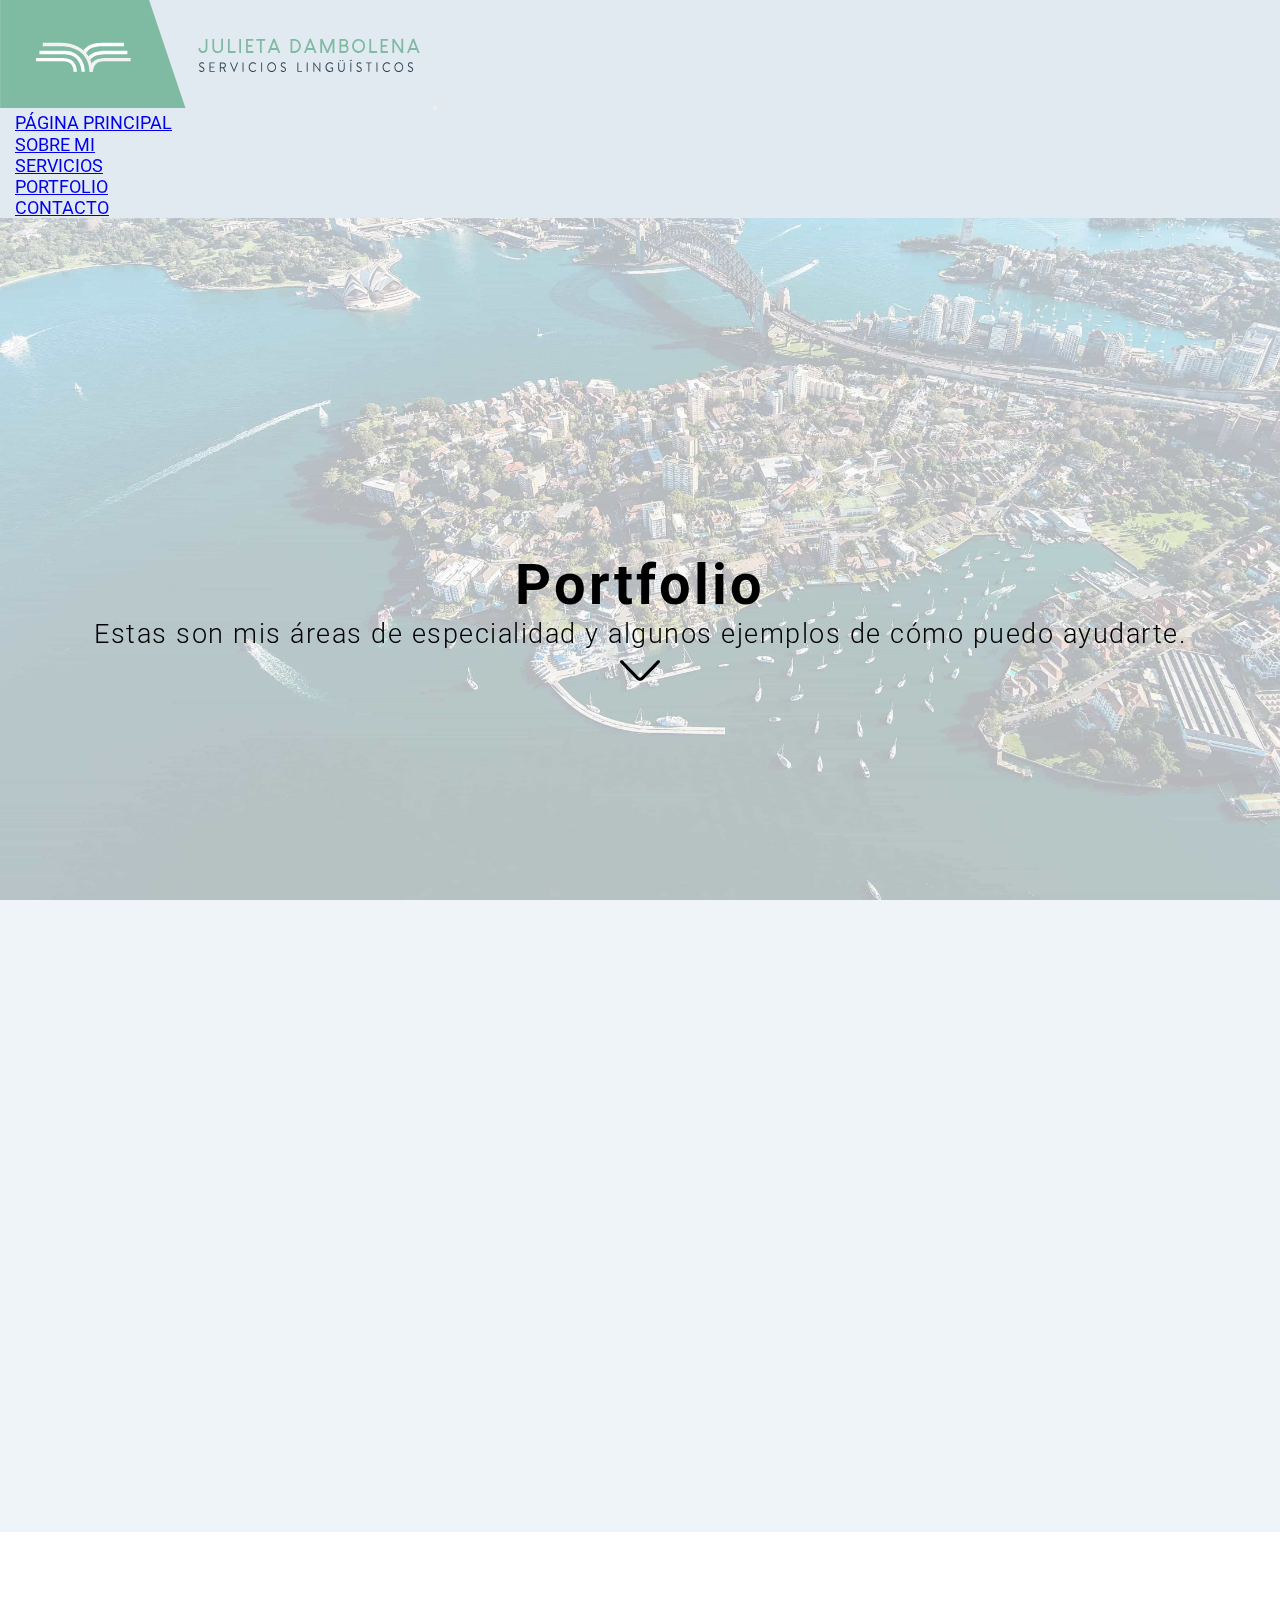
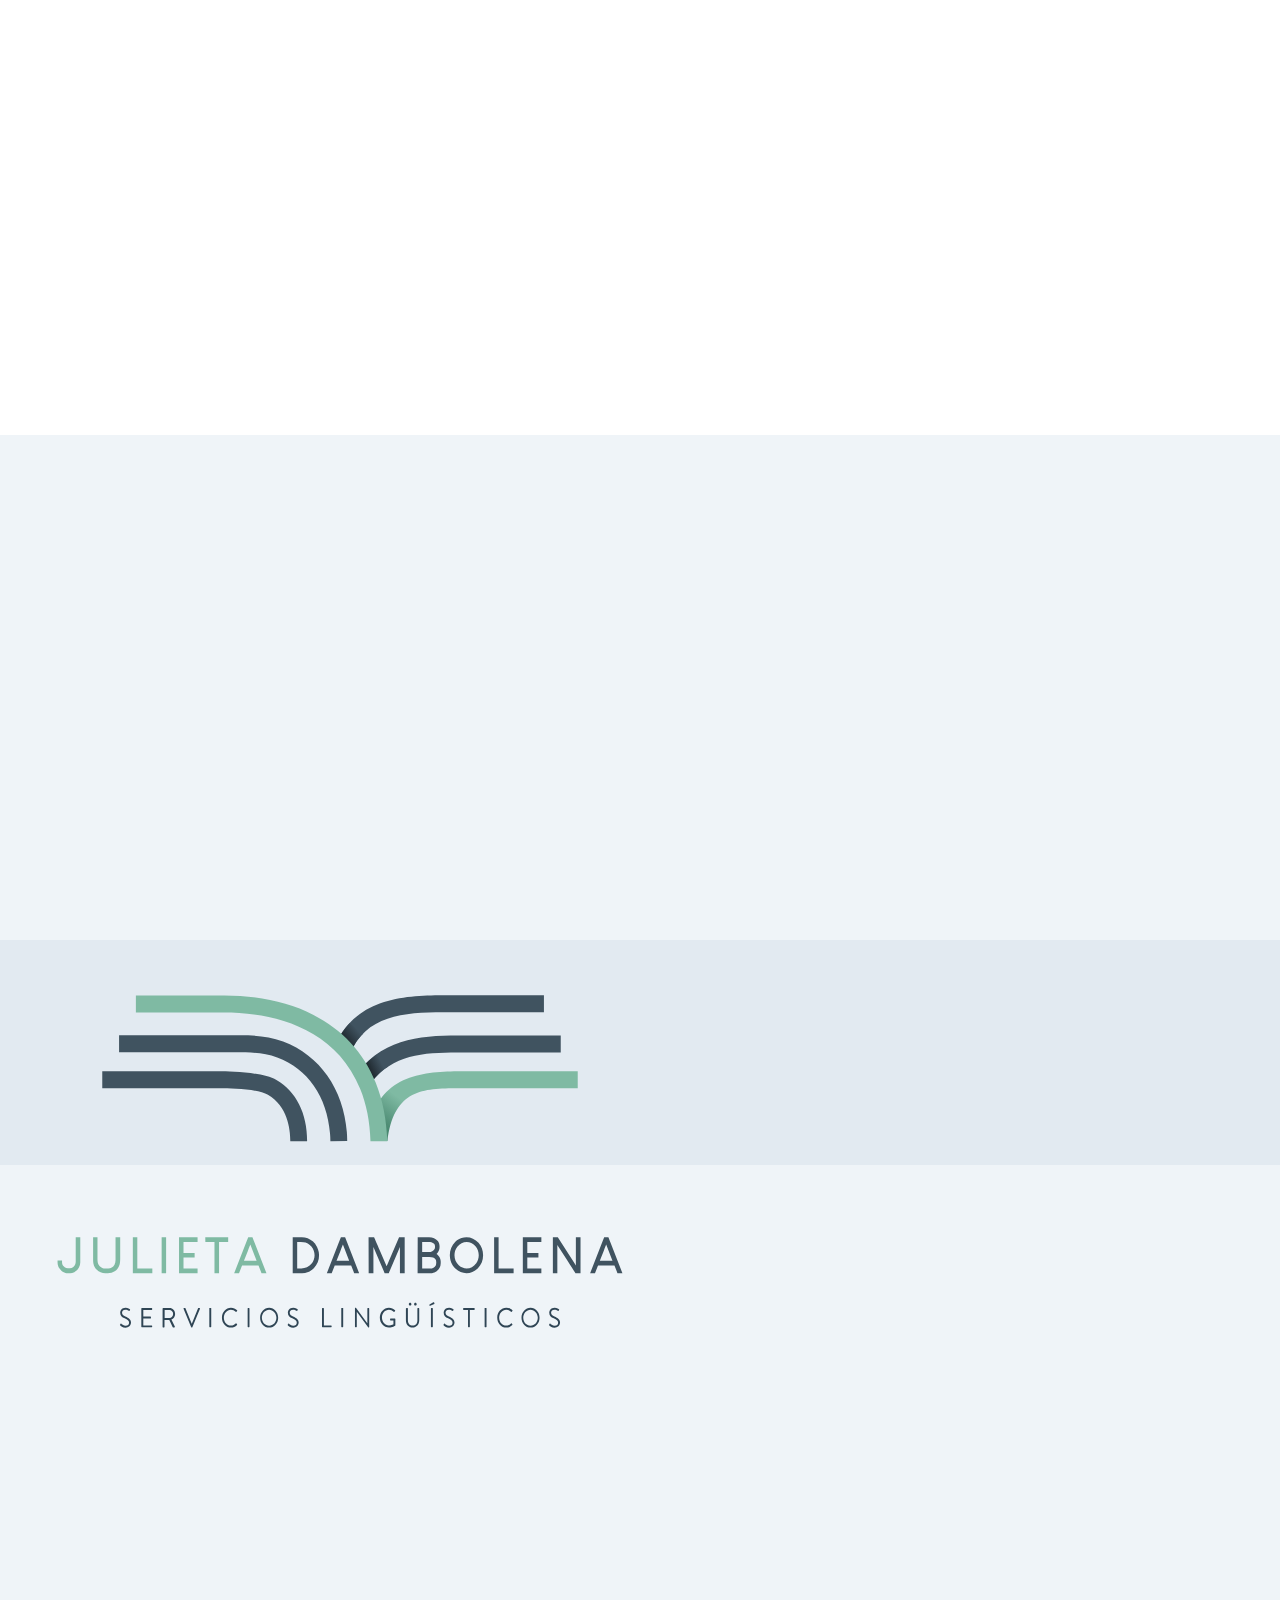
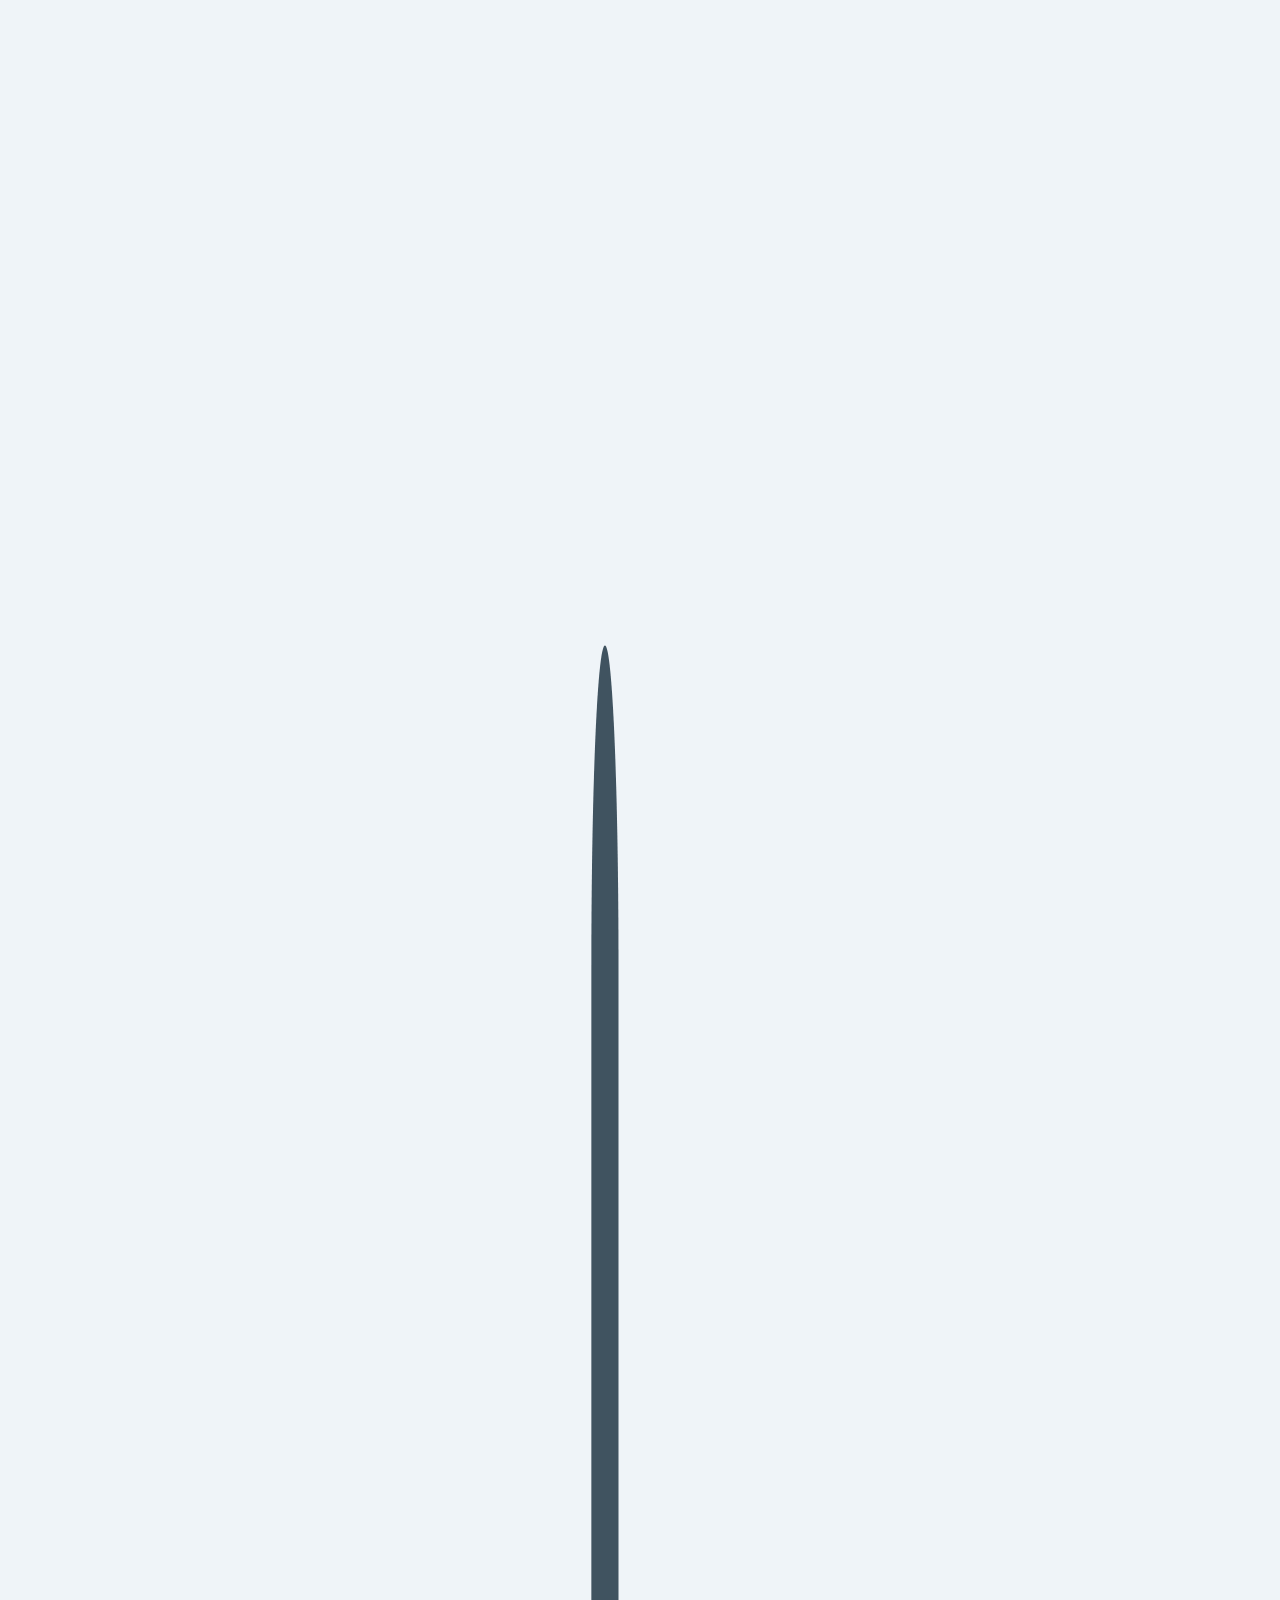
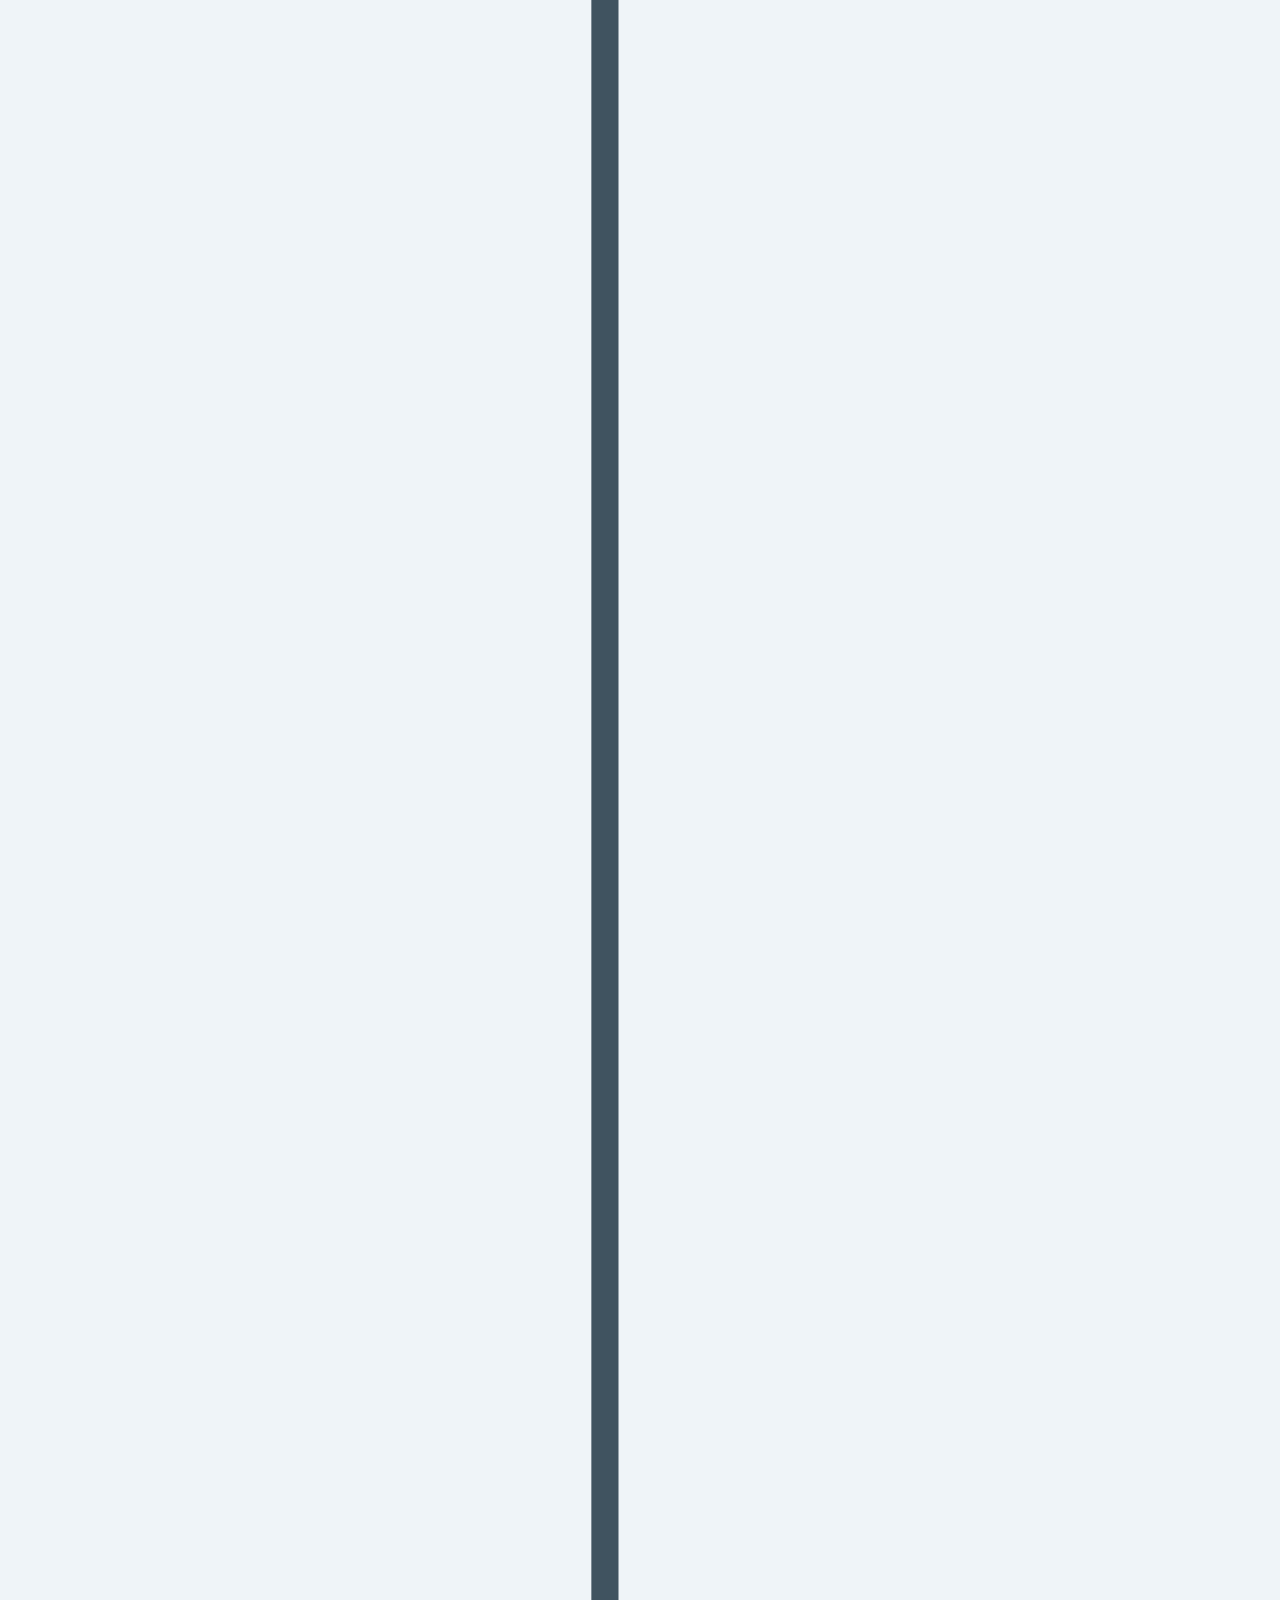
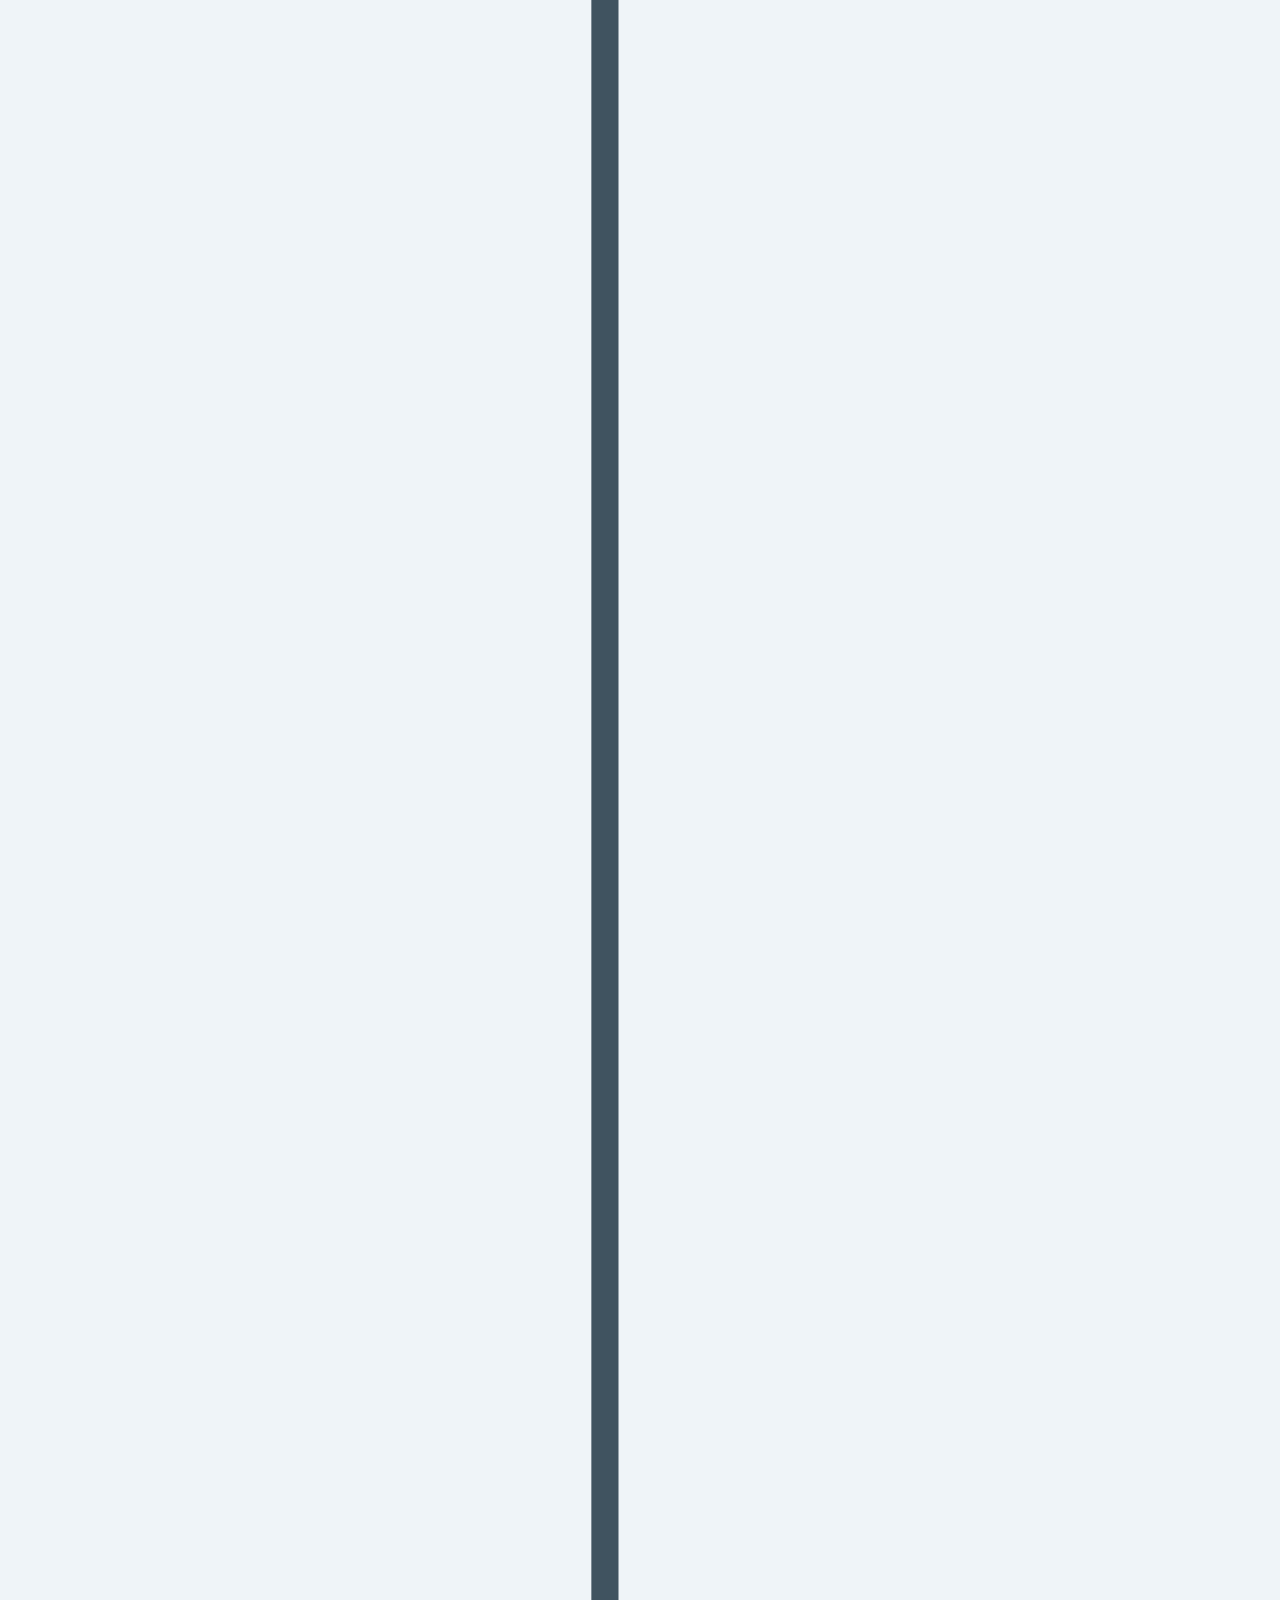
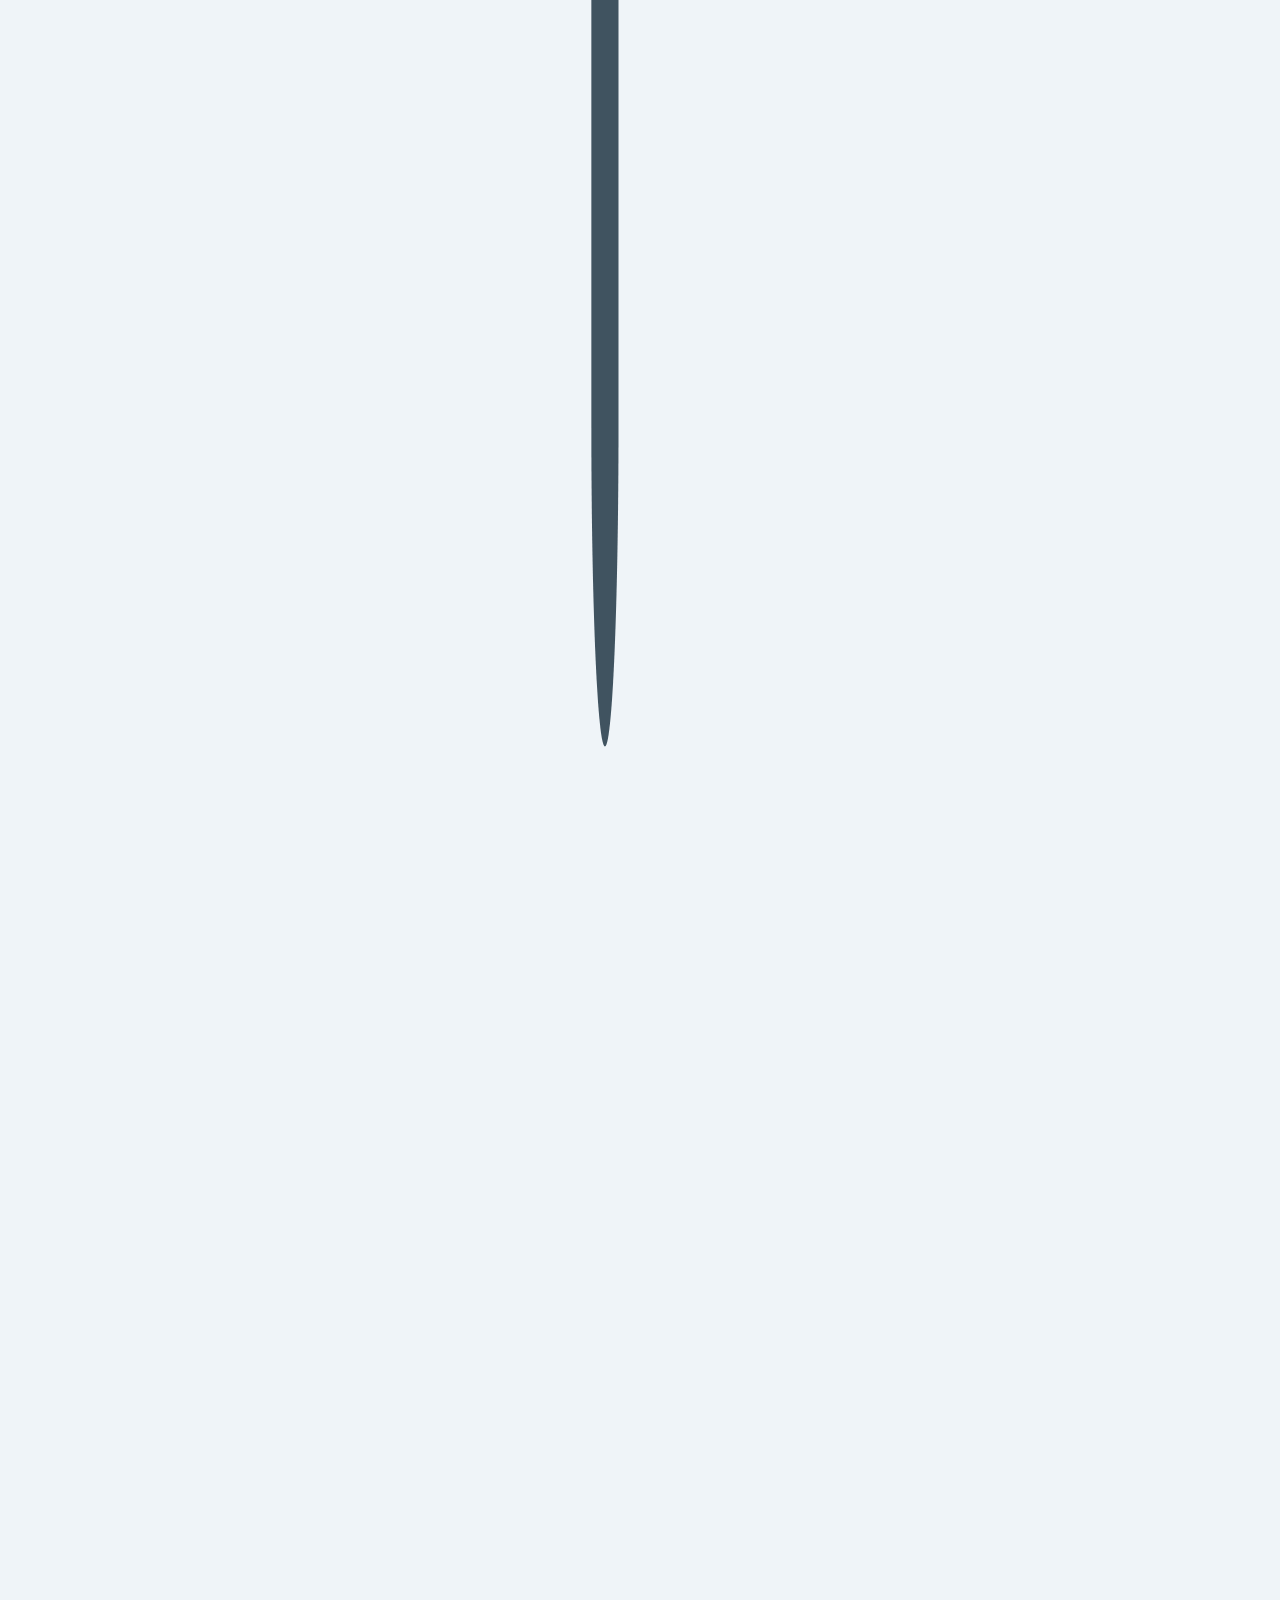
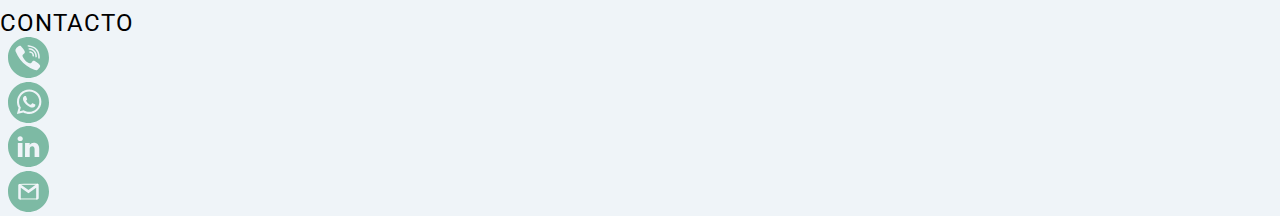
<file: Proyecto/portfolio.html>
<!DOCTYPE html>
<html lang="es">

<head>
	<meta charset="UTF-8">
	<meta name="viewport" content="width=device-width, initial-scale=1.0">
	<meta name="description"
		content="Descubre lo que puedo hacer para ayudarte a derribar barreras idiomáticas y expandir tu negocio.">
	<meta name="keywords"
		content="julieta dambolena, dambolena, dambolena translator, traducción inglés español, julieta dambolena, revisión, edición, proofreading, traducción jurídica, traducción de marketing, traducción de software, traducción de tecnología, traducción pública, traductora, revisora, proofreader, editora">
	<title>Portfolio</title>
	<link rel="icon" type="image/svg" href="../Imagenes/logo2.svg">
	<link href="https://cdn.jsdelivr.net/npm/bootstrap@5.0.0/dist/css/bootstrap.min.css" rel="stylesheet"
		integrity="sha384-wEmeIV1mKuiNpC+IOBjI7aAzPcEZeedi5yW5f2yOq55WWLwNGmvvx4Um1vskeMj0" crossorigin="anonymous">
	<link
		href="https://fonts.googleapis.com/css2?family=Roboto:ital,wght@0,100;0,300;0,400;0,500;0,700;0,900;1,100;1,300;1,400;1,500;1,700;1,900&display=swap"
		rel="stylesheet">
	<link href="https://unpkg.com/aos@2.3.1/dist/aos.css" rel="stylesheet">
	<link rel="stylesheet" href="../Css/style.css">
</head>

<body id="portfolioBody">
	<header>
		<nav class="navbar navbar-expand-lg navbar-light">
			<div class="container-fluid">
				<a class="navbar-brand w-10 me-0" href="../index.html"><img src="../Imagenes/logo.svg"
						alt="Logo de la traductora" class="nav120"></a>
				<button class="navbar-toggler" type="button" data-bs-toggle="collapse"
					data-bs-target="#navbarSupportedContent" aria-controls="navbarSupportedContent"
					aria-expanded="false" aria-label="Toggle navigation">
					<span class="navbar-toggler-icon"></span>
				</button>
				<div class="collapse navbar-collapse" id="navbarSupportedContent">
					<ul class="navbar-nav ms-auto mb-2 mb-lg-0 d-flex justify-content-evenly">
						<li class="nav-item"><a class="nav-link active hvr-underline-from-center p-0 linkPadding"
								aria-current="page" href="../index.html">PÁGINA PRINCIPAL</a></li>
						<li class="nav-item"><a class="nav-link hvr-underline-from-center p-0 linkPadding text-reset"
								href="../Proyecto/sobremi.html">SOBRE MI</a></li>
						<li class="nav-item"><a class="nav-link hvr-underline-from-center p-0 linkPadding text-reset"
								href="../Proyecto/servicios.html">SERVICIOS</a></li>
						<li class="nav-item"><a class="nav-link hvr-underline-from-center p-0 linkPadding text-reset"
								href="../Proyecto/portfolio.html">PORTFOLIO</a></li>
						<li class="nav-item"><a class="nav-link hvr-underline-from-center p-0 linkPadding text-reset"
								href="../Proyecto/contacto.html">CONTACTO</a></li>
					</ul>
				</div>
			</div>
		</nav>
	</header>

	<main>
		<section class="portBg">
			<h1 data-aos="fade-right" data-aos-duration="700">Portfolio</h1>
			<p data-aos="fade-right" data-aos-duration="700">Estas son mis áreas de especialidad y algunos ejemplos de cómo puedo ayudarte.</p>
			<a href="#scroll-down" class="hvr-icon-sink" data-aos="fade-right" data-aos-duration="2000"><img
					src="../Iconos/arrow-down.svg" alt="flecha apuntando hacia abajo" class="footerImg hvr-icon"></a>
		</section>

		<section class="gridPort1" id="scroll-down">
			<img src="../Imagenes/4-marketing.jpg" class="imgShadow2" data-aos="zoom-in" data-aos-duration="700"
				alt="Vista desde arriba de un hombre en un escritorio con una notebook en frente y un telefono encima de papeles con informacion de marketig">
			<h2 data-aos="fade-right" data-aos-duration="700">Marketing</h2>
			<p data-aos="zoom-in-right" data-aos-duration="700">¿Cómo se traduce “insights”? ¿Se dice “llamada a la
				acción” o “llamado a la acción”? El mundo del marketing está repleto de palabras y expresiones propias
				del sector que le pueden escapar a un traductor no especializado en el área. Si quieres que tus
				esfuerzos de marketing rindan frutos en otro mercado, confía tu material a una profesional experimentada
				en el área que sabe de lo que habla (o, mejor dicho, de lo que traduce).
				¿Quieres ver lo que puedo hacer por ti? Echa un vistazo a este ejemplo. </p>
			<a href="../Pdf/sample.pdf" target="_blank" class="bgButton" data-aos="fade-down-right"
				data-aos-duration="700">Ver un ejemplo</a>
		</section>

		<section class="gridPort2">
			<img src="../Imagenes/4-software.jpg" class="imgShadow" data-aos="zoom-in" data-aos-duration="700"
				alt="Imagen de una pantalla con lineas de codigo de programacion">
			<h2 data-aos="fade-right" data-aos-duration="700">Software y tecnología</h2>
			<p data-aos="zoom-in-right" data-aos-duration="700">¿El código se traduce? ¿Se dice “front-end”, “front end”
				o “frontend”? ¿O tal vez ninguno? Todos sabemos que en el contexto de la tecnología y el software una
				“cookie” no es una galleta, pero ese universo se expande muchísimo más allá. Es esencial que la persona
				que te ayude a traducir, editar y revisar tu material relacionado a la tecnología y el software sepa lo
				que hace. Una letra puede arruinar tu código, ¿verdad? Bueno, lo mismo puede ocurrir con tu contenido
				relacionado al tema si no es manejado por un experto.
				¿Necesitas una traductora especializada en el área? Mira lo que puedo hacer por ti.</p>
			<a href="../Pdf/sample.pdf" target="_blank" class="bgButton" data-aos="fade-down-right"
				data-aos-duration="700">Ver un ejemplo</a>
		</section>

		<section class="gridPort1">
			<img src="../Imagenes/4-legal.jpg" class="imgShadow2" data-aos="zoom-in" data-aos-duration="700"
				alt="persona firmando un documento con una lapicera">
			<h2 data-aos="fade-right" data-aos-duration="700">Legal</h2>
			<p data-aos="zoom-in-right" data-aos-duration="700">El derecho atraviesa cada aspecto de nuestras vidas,
				pero su lenguaje tan propio y sus términos técnicos lo convierten en un sector poco amigable para la
				mayoría de las personas. A veces, traducir algo que parece tan sencillo como la política de privacidad
				de tu página web o los términos y condiciones para la nueva aplicación que estás desarrollando puede
				convertirse en un desafío. Y, si no se hace correctamente, puede traer muchísimos problemas. Por eso, es
				esencial que le confíes este trabajo a alguien que sabe del tema y que no pondrá en jaque tus
				iniciativas con traducciones incorrectas de documentos legales clave.
				Echa un vistazo a este ejemplo y descubre lo que puedo hacer por tí.
			</p>
			<a href="../Pdf/sample.pdf" target="_blank" class="bgButton" data-aos="fade-down-right"
				data-aos-duration="700">Ver un ejemplo</a>
		</section>
	</main>
	<footer class="d-flex justify-content-between footerBg">
		<img src="../Imagenes/logo3.svg" alt="logo de la traductora" class="footerLogo">
		<img src="../Imagenes/linea.svg" alt="linea horizontal" class="paddingLine">
		<div class="d-flex flex-column text-center w-50 justify-content-center me-3">
			<h5 class="mb-3">CONTACTO</h5>
			<ul class="d-flex list-unstyled footerImgJC mb-0">
				<li><a href="tel:+541169812909" class="hvr-icon-grow-rotate"><img class="footerImg hvr-icon"
							src="../Iconos/phone.svg"></a></li>
				<li><a href="https://api.whatsapp.com/send?phone=541169812909" target="_blank"
						class="hvr-icon-grow-rotate"><img class="footerImg hvr-icon" src="../Iconos/whatsapp.svg"></a>
				</li>
				<li><a href="https://www.linkedin.com/in/julieta-dambolena/" target="_blank"
						class="hvr-icon-grow-rotate"><img class="footerImg hvr-icon"
							src="../Iconos/linkedin-logo.svg"></a>
				</li>
				<li><a href="mailto:traductora@julietadambolena.com" target="_blank" class="hvr-icon-grow-rotate"><img
							class="footerImg hvr-icon" src="../Iconos/gmail.svg"></a></li>
		</div>
		</ul>
	</footer>
	<!-- Inicio Scripts animaciones -->
	<script src="https://unpkg.com/aos@2.3.1/dist/aos.js"></script>
	<script>
		AOS.init();
	</script>
	<!-- Fin de animaciones -->
	<!-- Inicio Scripts Bootstrap -->
	<script src="https://cdn.jsdelivr.net/npm/bootstrap@5.0.0/dist/js/bootstrap.bundle.min.js"
		integrity="sha384-p34f1UUtsS3wqzfto5wAAmdvj+osOnFyQFpp4Ua3gs/ZVWx6oOypYoCJhGGScy+8" crossorigin="anonymous">
	</script>
	<!-- Fin Scripts Bootstrap -->
</body>

</html>
</file>
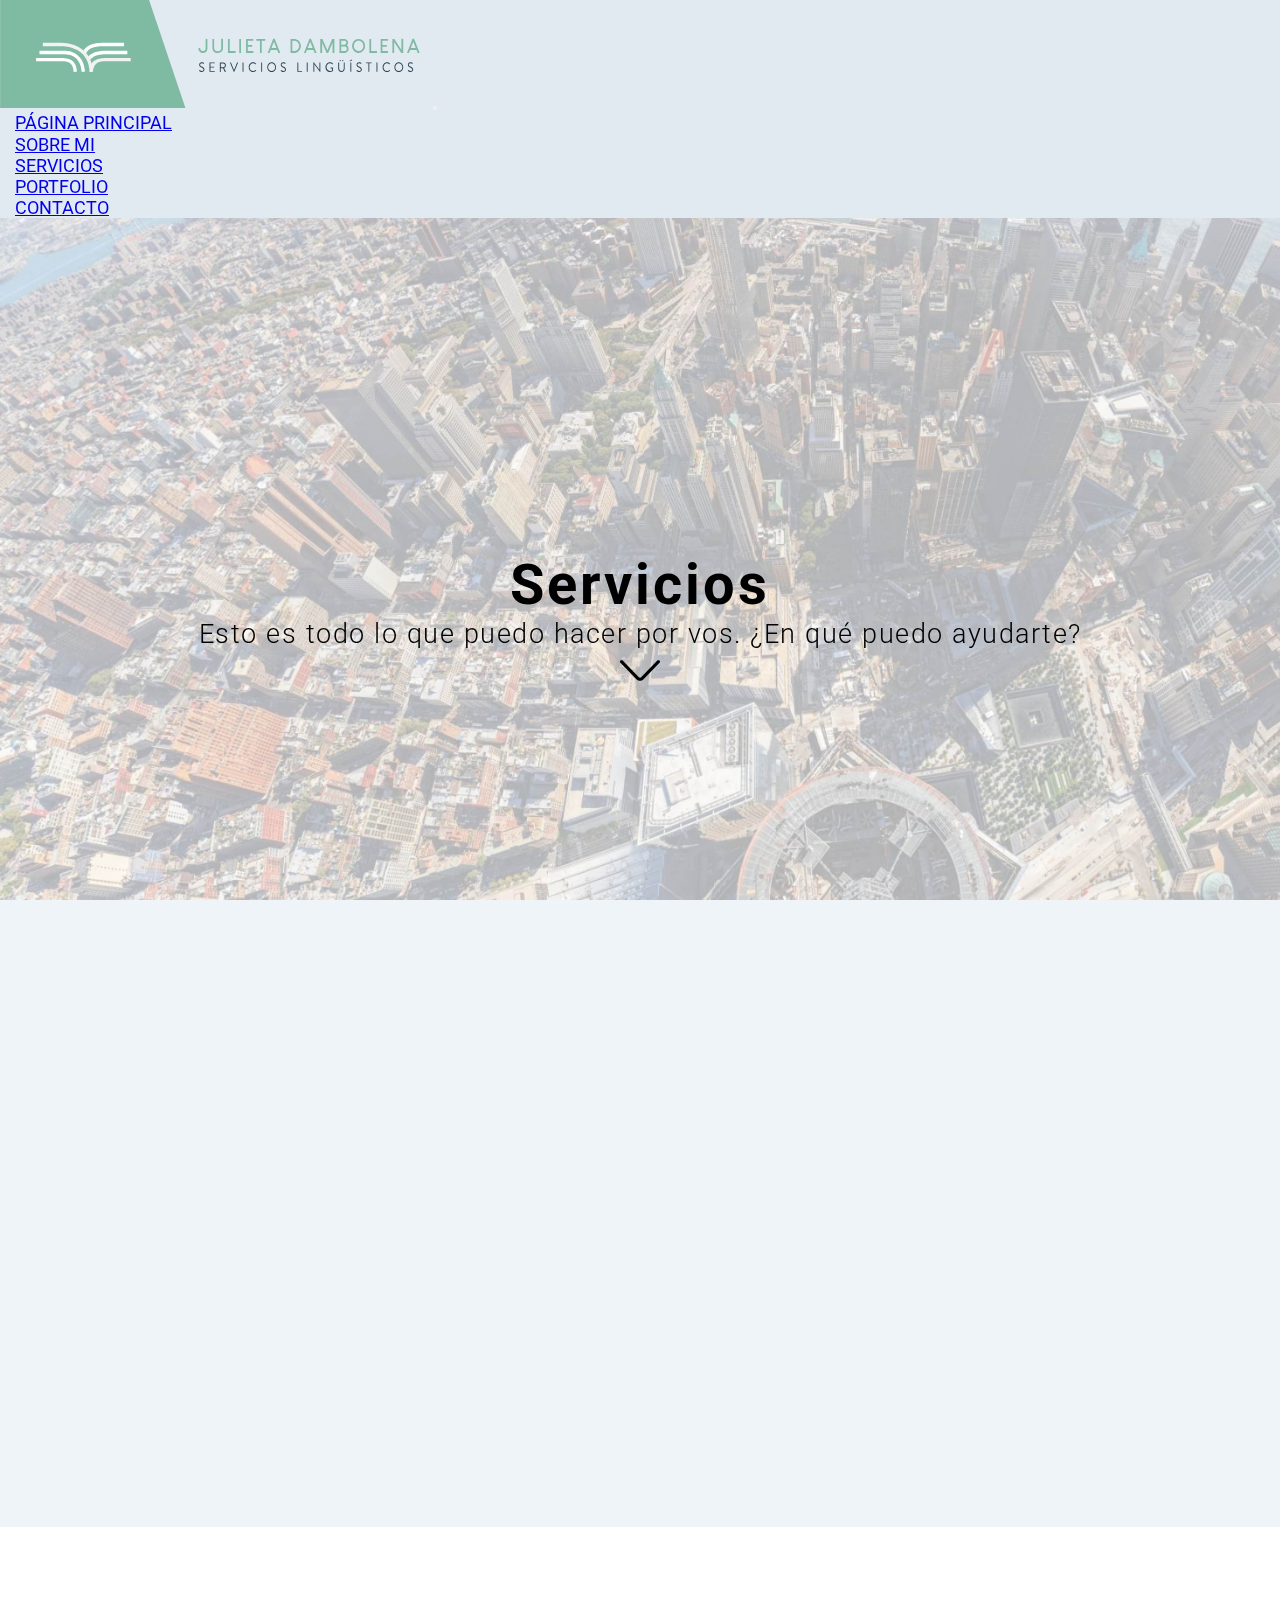
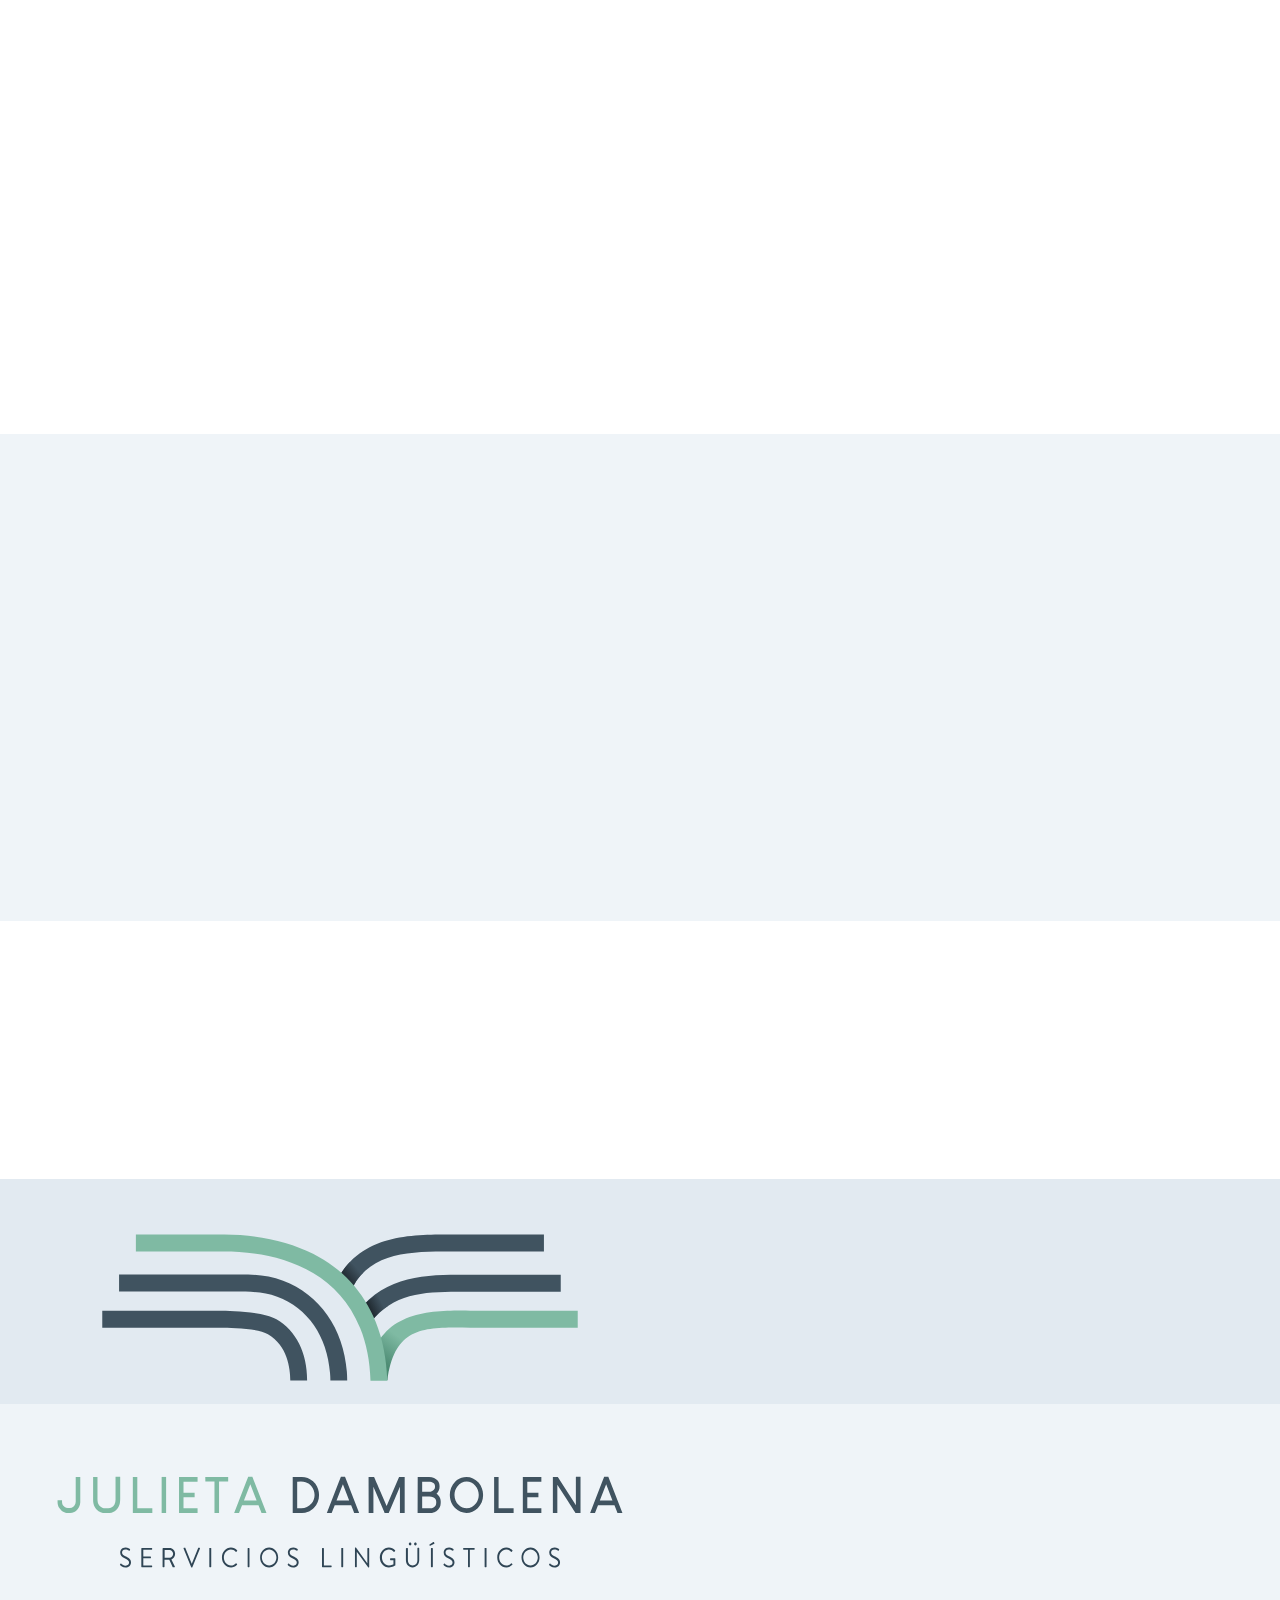
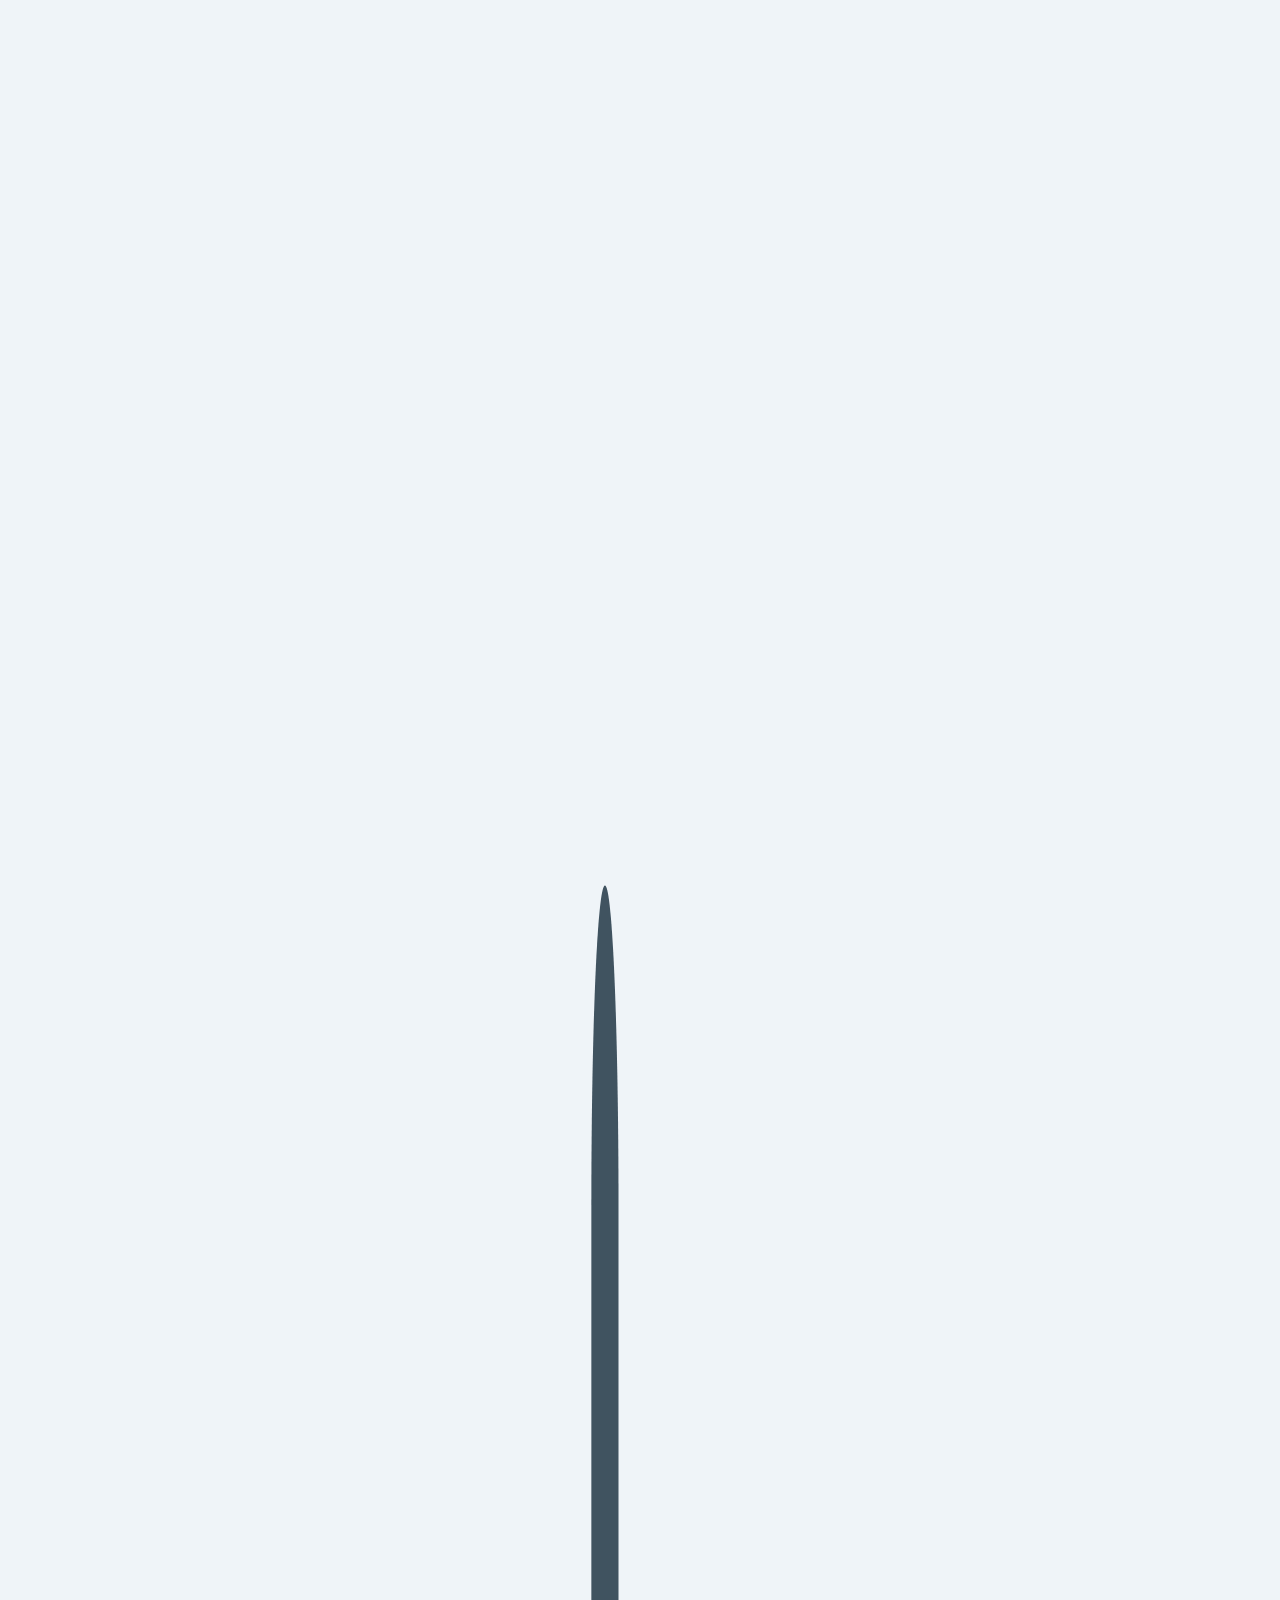
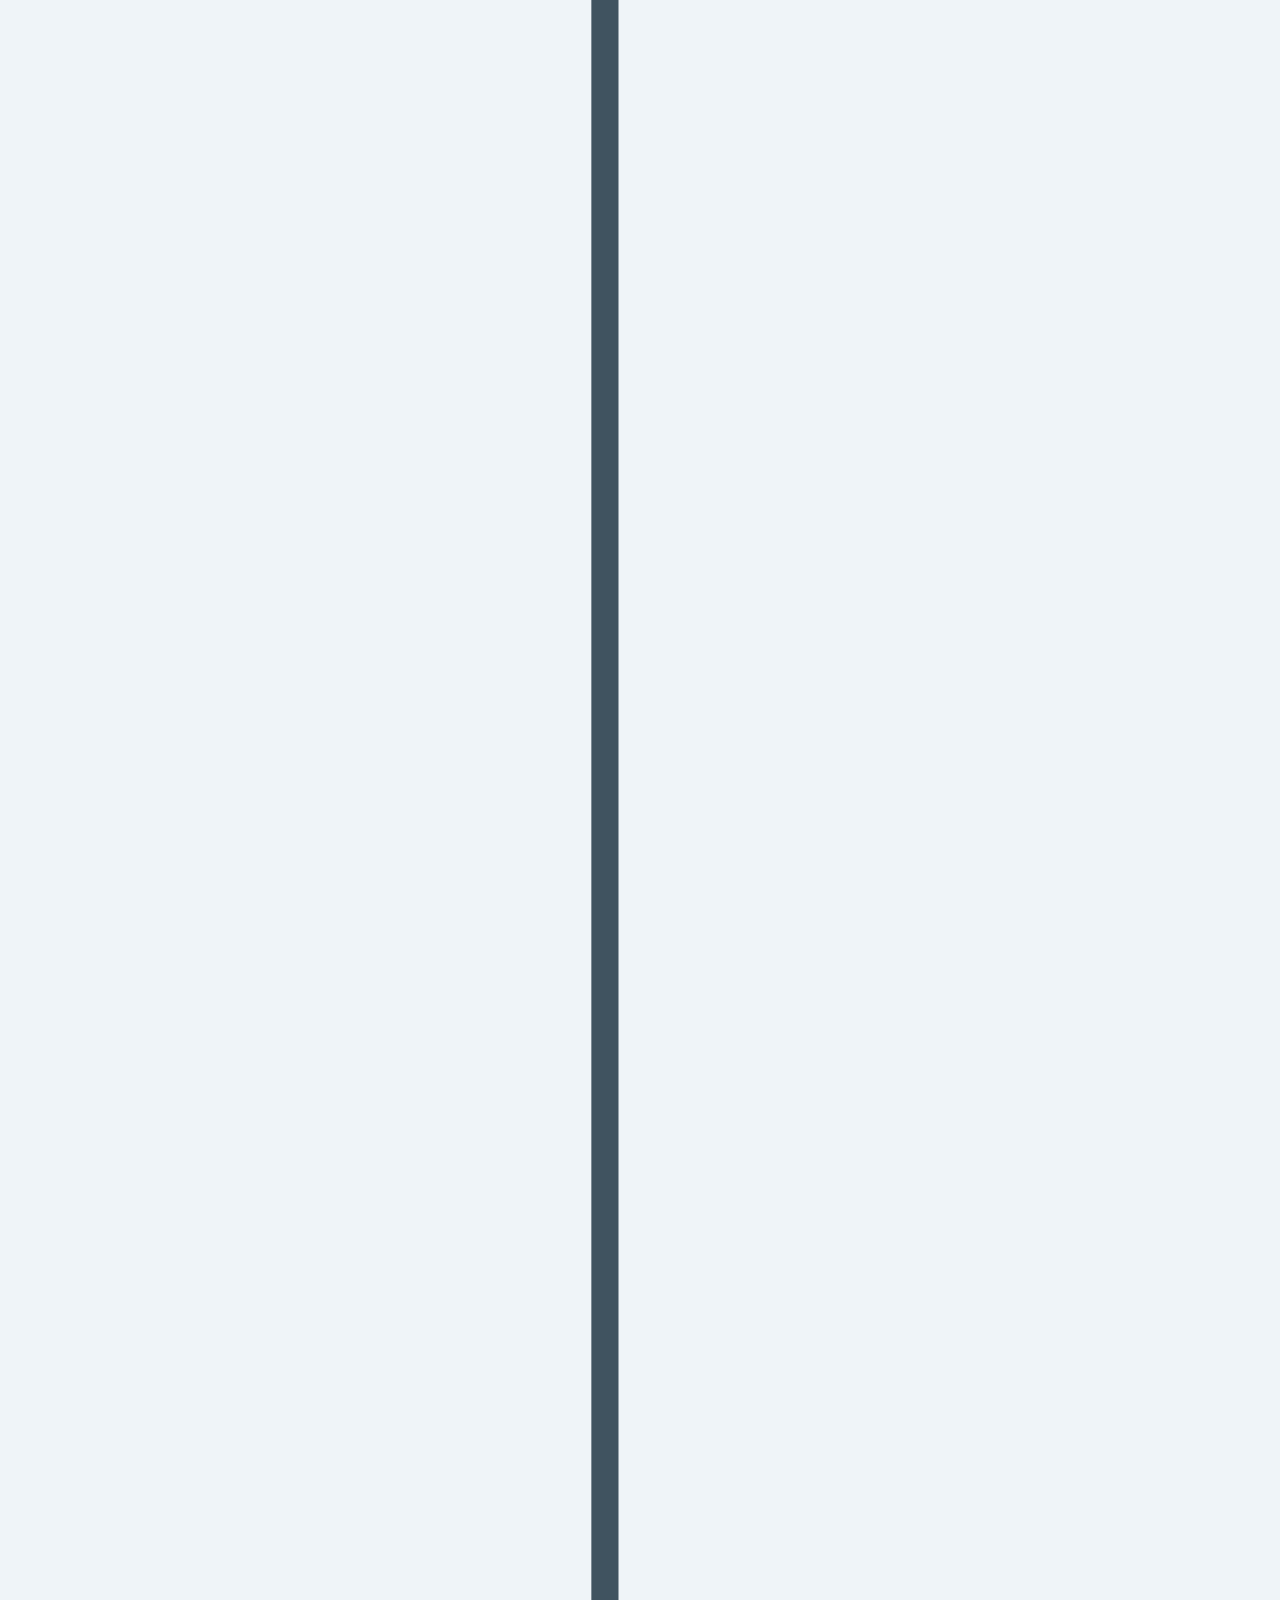
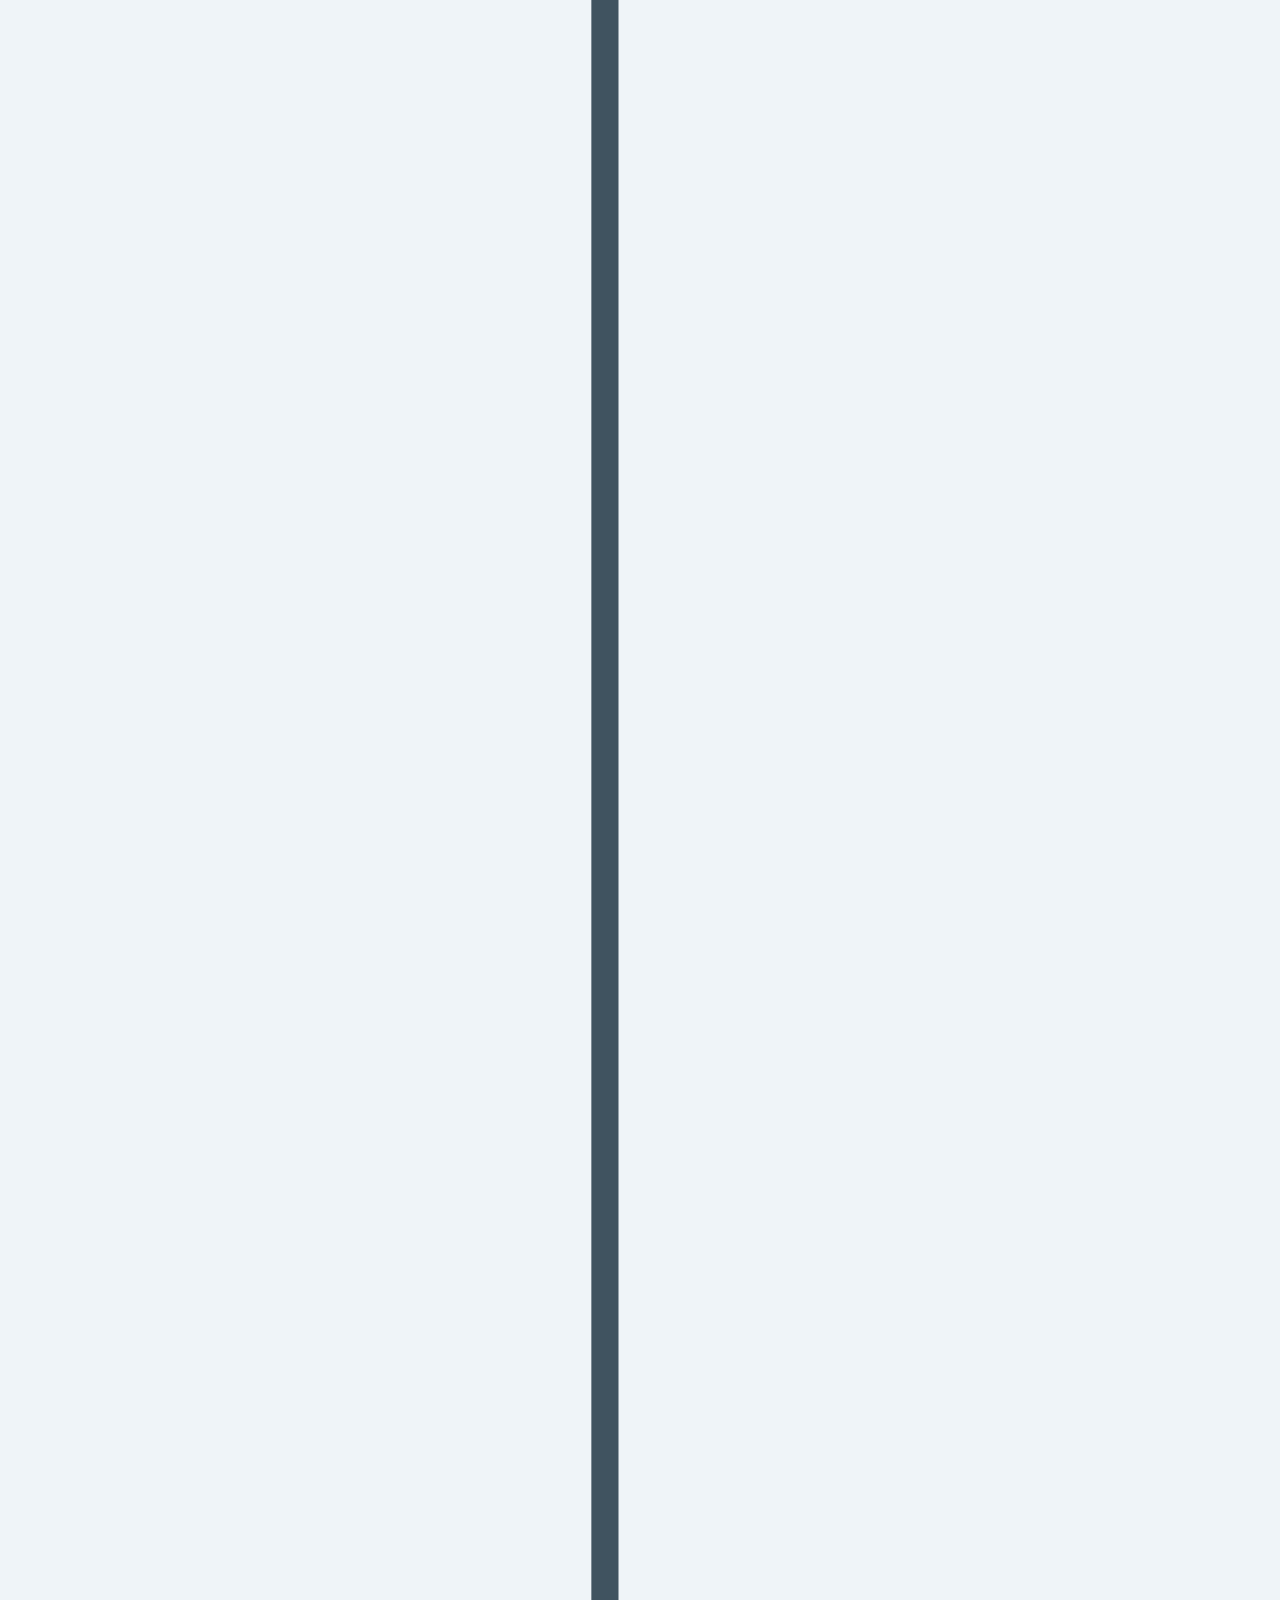
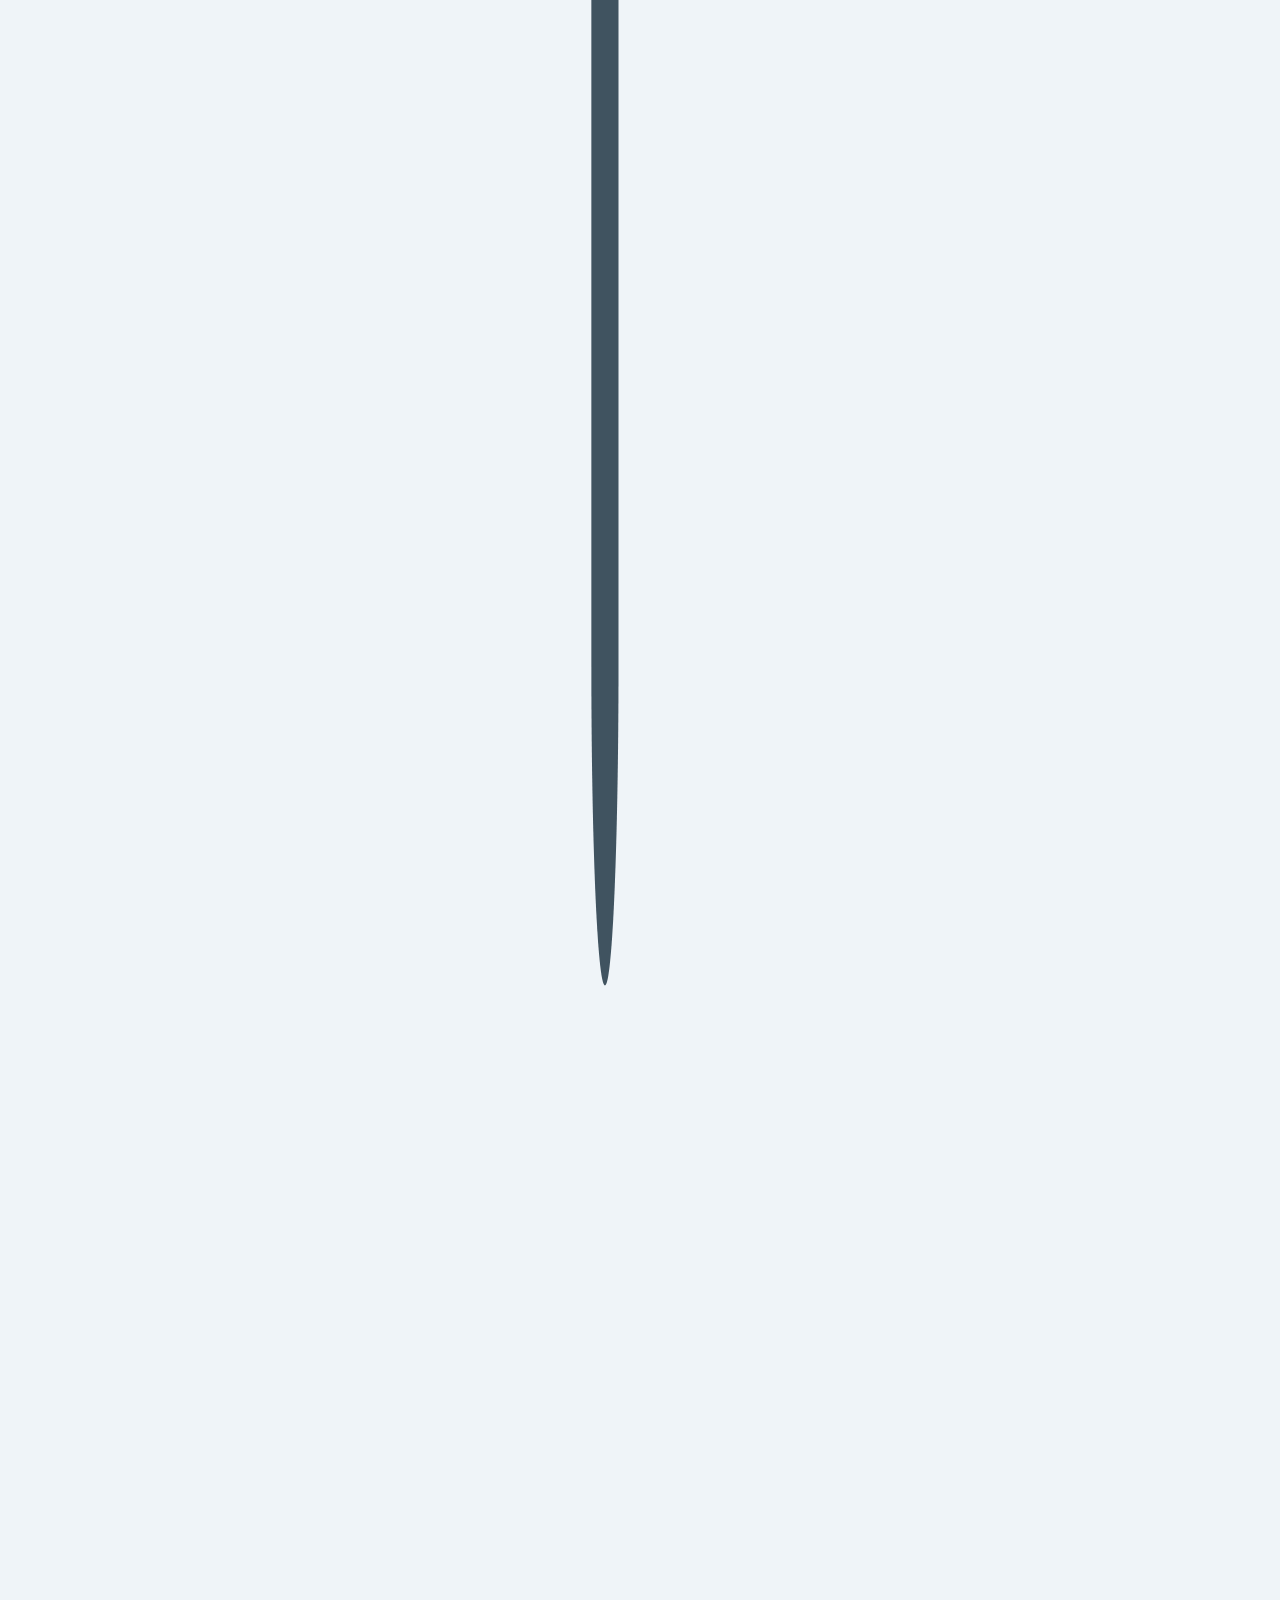
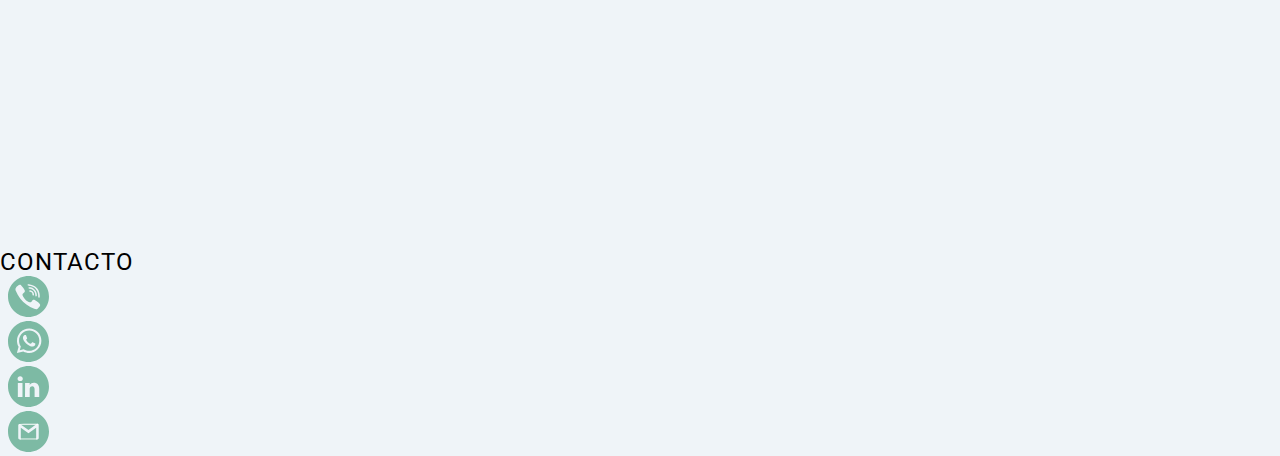
<file: Proyecto/servicios.html>
<!DOCTYPE html>
<html lang="es">

<head>
	<meta charset="UTF-8">
	<meta name="viewport" content="width=device-width, initial-scale=1.0">
	<meta name="description"
		content="Servicios integrales de traducción inglés-español, revisión y edición para ayudarte a llevar tu negocio al plano internacional.">
	<meta name="keywords"
		content="julieta dambolena, dambolena, dambolena translator, traducción inglés español, julieta dambolena, revisión, edición, proofreading, traducción jurídica, traducción de marketing, traducción de software, traducción de tecnología, traducción pública, traductora, revisora, proofreader, editora">
	<title>Servicios</title>
	<link rel="icon" type="image/svg" href="../Imagenes/logo2.svg">
	<link href="https://cdn.jsdelivr.net/npm/bootstrap@5.0.0/dist/css/bootstrap.min.css" rel="stylesheet"
		integrity="sha384-wEmeIV1mKuiNpC+IOBjI7aAzPcEZeedi5yW5f2yOq55WWLwNGmvvx4Um1vskeMj0" crossorigin="anonymous">
	<link
		href="https://fonts.googleapis.com/css2?family=Roboto:ital,wght@0,100;0,300;0,400;0,500;0,700;0,900;1,100;1,300;1,400;1,500;1,700;1,900&display=swap"
		rel="stylesheet">
	<link href="https://unpkg.com/aos@2.3.1/dist/aos.css" rel="stylesheet">
	<link rel="stylesheet" href="../Css/style.css">
</head>

<body id="serviciosBody">
	<header>
		<nav class="navbar navbar-expand-lg navbar-light">
			<div class="container-fluid">
				<a class="navbar-brand w-10 me-0" href="../index.html"><img src="../Imagenes/logo.svg"
						alt="Logo de la traductora" class="nav120"></a>
				<button class="navbar-toggler" type="button" data-bs-toggle="collapse"
					data-bs-target="#navbarSupportedContent" aria-controls="navbarSupportedContent"
					aria-expanded="false" aria-label="Toggle navigation">
					<span class="navbar-toggler-icon"></span>
				</button>
				<div class="collapse navbar-collapse" id="navbarSupportedContent">
					<ul class="navbar-nav ms-auto mb-2 mb-lg-0 d-flex justify-content-evenly">
						<li class="nav-item"><a class="nav-link active hvr-underline-from-center p-0 linkPadding"
								aria-current="page" href="../index.html">PÁGINA PRINCIPAL</a></li>
						<li class="nav-item"><a class="nav-link hvr-underline-from-center p-0 linkPadding text-reset"
								href="../Proyecto/sobremi.html">SOBRE MI</a></li>
						<li class="nav-item"><a class="nav-link hvr-underline-from-center p-0 linkPadding text-reset"
								href="../Proyecto/servicios.html">SERVICIOS</a></li>
						<li class="nav-item"><a class="nav-link hvr-underline-from-center p-0 linkPadding text-reset"
								href="../Proyecto/portfolio.html">PORTFOLIO</a></li>
						<li class="nav-item"><a class="nav-link hvr-underline-from-center p-0 linkPadding text-reset"
								href="../Proyecto/contacto.html">CONTACTO</a></li>
					</ul>
				</div>
			</div>
		</nav>
	</header>

	<main>
		<section class="servBg">
			<h1 data-aos="fade-right" data-aos-duration="700">Servicios</h1>
			<p data-aos="fade-right" data-aos-duration="700">Esto es todo lo que puedo hacer por vos. ¿En qué puedo
				ayudarte?</p>
			<a href="#scroll-down" class="hvr-icon-sink" data-aos="fade-right" data-aos-duration="2000"><img
					src="../Iconos/arrow-down.svg" alt="flecha apuntando hacia abajo" class="footerImg hvr-icon"></a>
		</section>

		<section class="gridBoxServ" id="scroll-down">
			<img src="../Imagenes/3-traduccion.jpg" data-aos="zoom-in" data-aos-duration="700"
				alt="vista desde arriba de una persona utilizando una notebook con una libreta y un té a su lado"
				class="imgShadow2">
			<h2 data-aos="zoom-in-right" data-aos-duration="700">Traducción</h2>
			<p data-aos="zoom-in-right" data-aos-duration="700">La traducción es mucho más que cambiar una palabra por
				otra. Una traducción de calidad debe transmitir el mensaje de forma natural y fiel al texto original, y
				teniendo en mente la cultura de llegada, así como el contexto en el que el documento será utilizado.
				Además, hay que cuidar el estilo, la gramática, y hasta la confidencialidad de los documentos. Hay
				muchas cosas que tener en consideración a la hora de traducir. Confía tus traducciones a una profesional
				que se enfoca en cada detalle y se esfuerza por superar las expectativas.
			</p>
		</section>


		<section class="gridBoxServ2">
			<img src="../Imagenes/3-revision.jpg" alt="Una persona escribiendo con una lapicera" data-aos="zoom-in"
				data-aos-duration="700" class="imgShadow">
			<h2 data-aos="zoom-in-right" data-aos-duration="700">Edición y revisión</h2>
			<p data-aos="zoom-in-right" data-aos-duration="700">Solo hay una oportunidad de causar una buena primera
				impresión, y la forma en la que comunicas tus ideas y tu visión son una parte esencial de cómo te
				presentas al mundo. No dejes pasar ni un solo detalle. Puedo ayudarte a revisar y editar tus documentos,
				asegurarnos de que suenen natural en el idioma de llegada y que no tengan ni un solo error. ¿Qué mejor
				manera de demostrar que estás listo para escalar tu presencia internacional?
			</p>
		</section>


		<section class="gridBoxServ">
			<img src="../Imagenes/3-transcreacion.jpg"
				alt="Una persona utilizando una tablet"
				data-aos="zoom-in" data-aos-duration="700" class="imgShadow2">
			<h2 data-aos="zoom-in-right" data-aos-duration="700">Transcreación</h2>
			<p data-aos="zoom-in-right" data-aos-duration="700">A veces, una simple traducción no es suficiente. Hay
				algunos documentos que requieren una combinación de competencias lingüísticas y el maravilloso toque de
				la creatividad. Traducir una página web no es lo mismo que traducir un contrato. Traducir copy para las
				redes sociales no es lo mismo que traducir una presentación corporativa. Puedo ayudarte a expresar tus
				ideas y tu visión en otro idioma, optimizando tu contenido según la cultura a la que va dirigido y
				asegurándonos de que el mensaje sea tan efectivo en el idioma meta como lo es en el idioma original. </p>
		</section>

		<section class="serv4">
			<h3 data-aos="zoom-in" data-aos-duration="700">¿Necesitas una proveedora de confianza de alguno de estos
				servicios?</h3>
			<a href="../Proyecto/contacto.html" class="bgButton btCenter" data-aos="zoom-in"
				data-aos-duration="1500">¡Contáctame!</a>
		</section>
	</main>

	<footer class="d-flex justify-content-between footerBg">
		<img src="../Imagenes/logo3.svg" alt="logo de la traductora" class="footerLogo">
		<img src="../Imagenes/linea.svg" alt="linea horizontal" class="paddingLine">
		<div class="d-flex flex-column text-center w-50 justify-content-center me-3">
			<h5 class="mb-3">CONTACTO</h5>
			<ul class="d-flex list-unstyled footerImgJC mb-0">
				<li><a href="tel:+541169812909" class="hvr-icon-grow-rotate"><img class="footerImg hvr-icon"
							src="../Iconos/phone.svg"></a></li>
				<li><a href="https://api.whatsapp.com/send?phone=541169812909" target="_blank"
						class="hvr-icon-grow-rotate"><img class="footerImg hvr-icon" src="../Iconos/whatsapp.svg"></a>
				</li>
				<li><a href="https://www.linkedin.com/in/julieta-dambolena/" target="_blank"
						class="hvr-icon-grow-rotate"><img class="footerImg hvr-icon"
							src="../Iconos/linkedin-logo.svg"></a>
				</li>
				<li><a href="mailto:traductora@julietadambolena.com" target="_blank" class="hvr-icon-grow-rotate"><img
							class="footerImg hvr-icon" src="../Iconos/gmail.svg"></a></li>
		</div>
		</ul>
	</footer>
	<!-- Inicio Scripts animaciones -->
	<script src="https://unpkg.com/aos@2.3.1/dist/aos.js"></script>
	<script>
		AOS.init();
	</script>
	<!-- Fin de animaciones -->
	<!-- Inicio Scripts Bootstrap -->
	<script src="https://cdn.jsdelivr.net/npm/bootstrap@5.0.0/dist/js/bootstrap.bundle.min.js"
		integrity="sha384-p34f1UUtsS3wqzfto5wAAmdvj+osOnFyQFpp4Ua3gs/ZVWx6oOypYoCJhGGScy+8" crossorigin="anonymous">
	</script>
	<!-- Fin Scripts Bootstrap -->
</body>

</html>
</file>
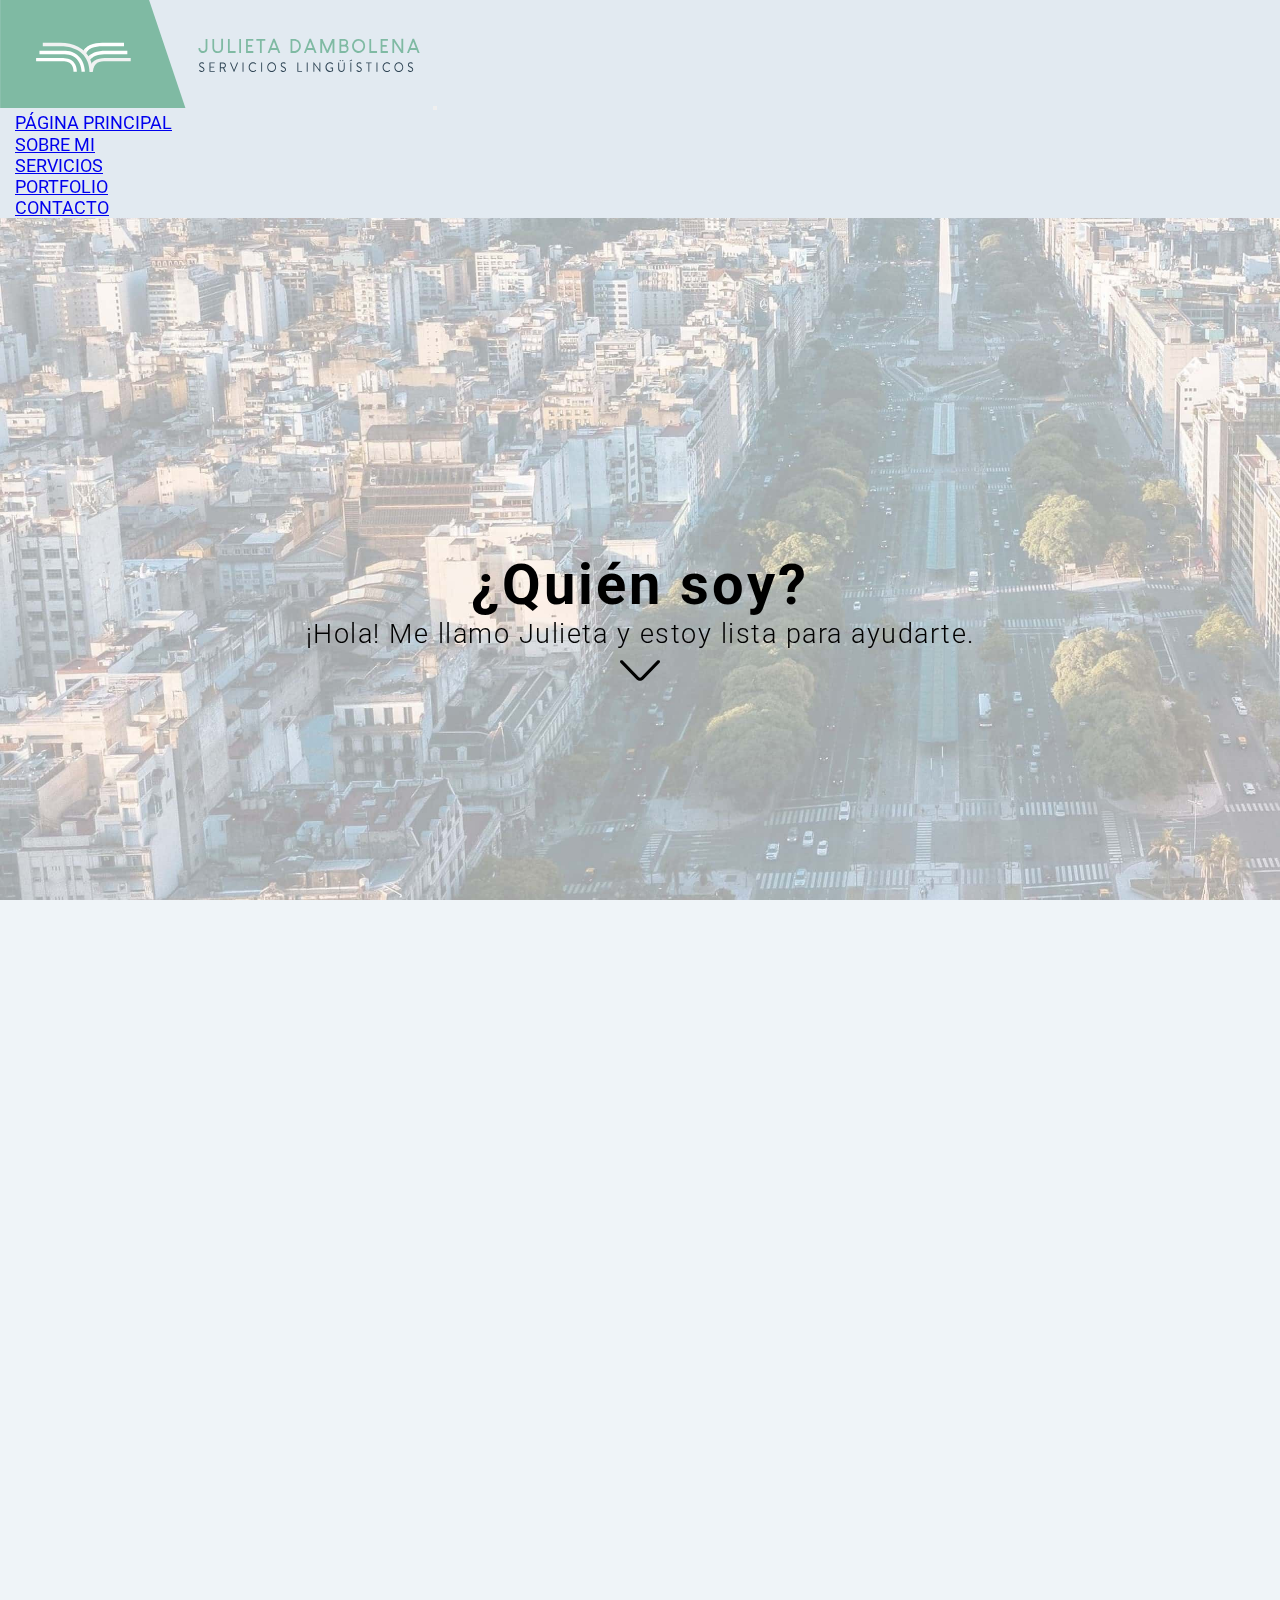
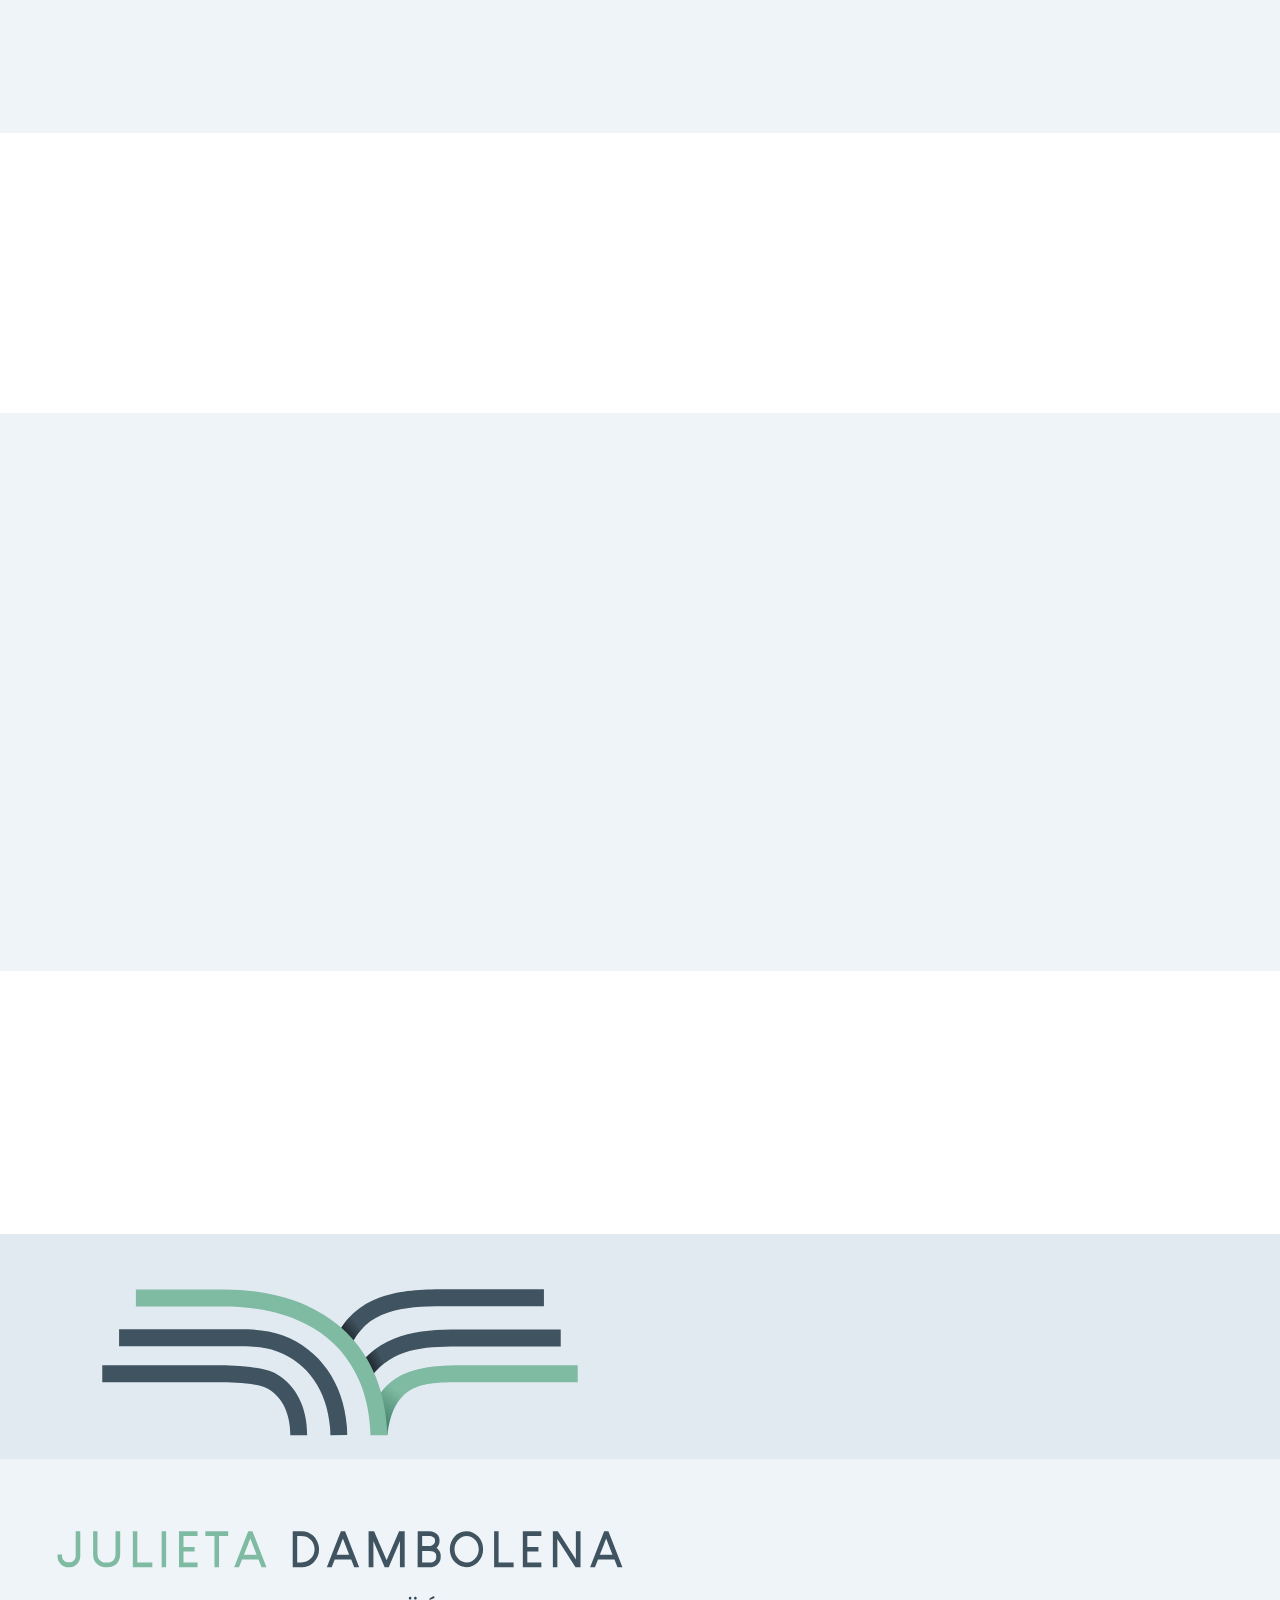
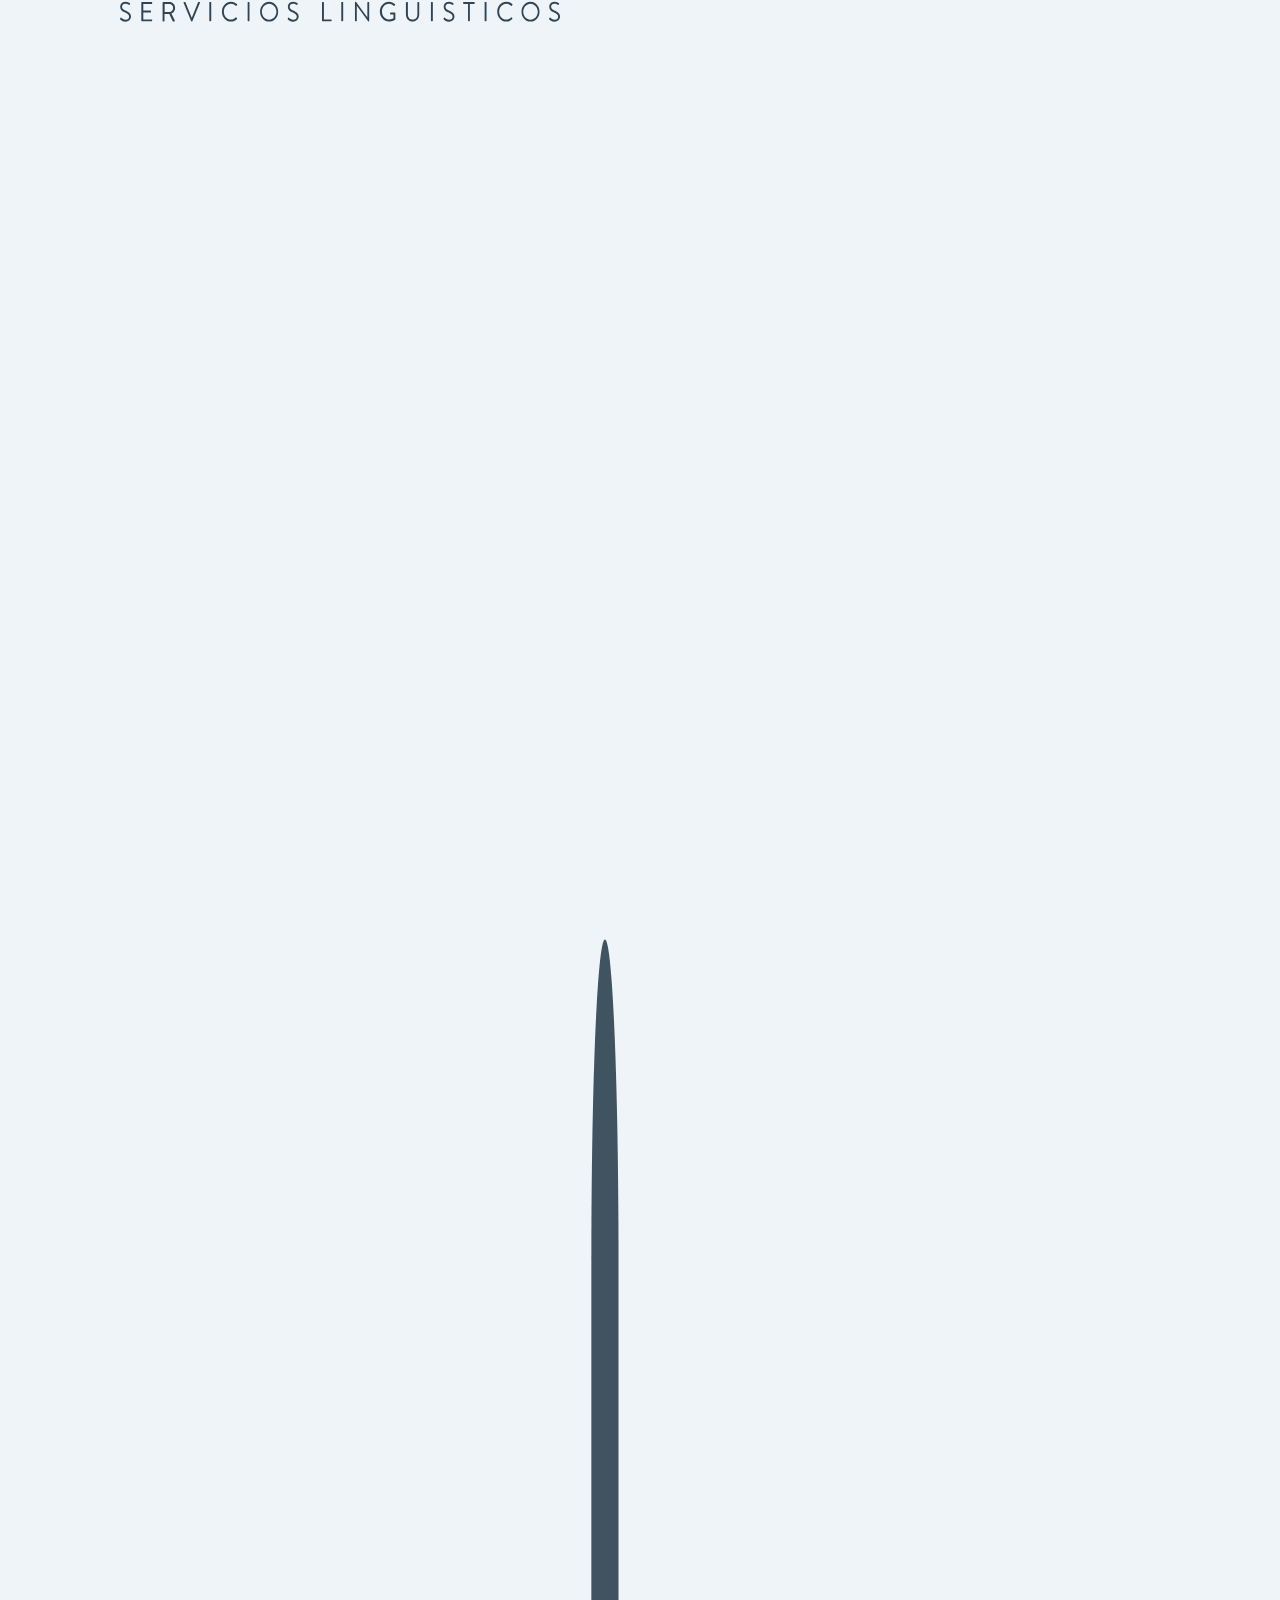
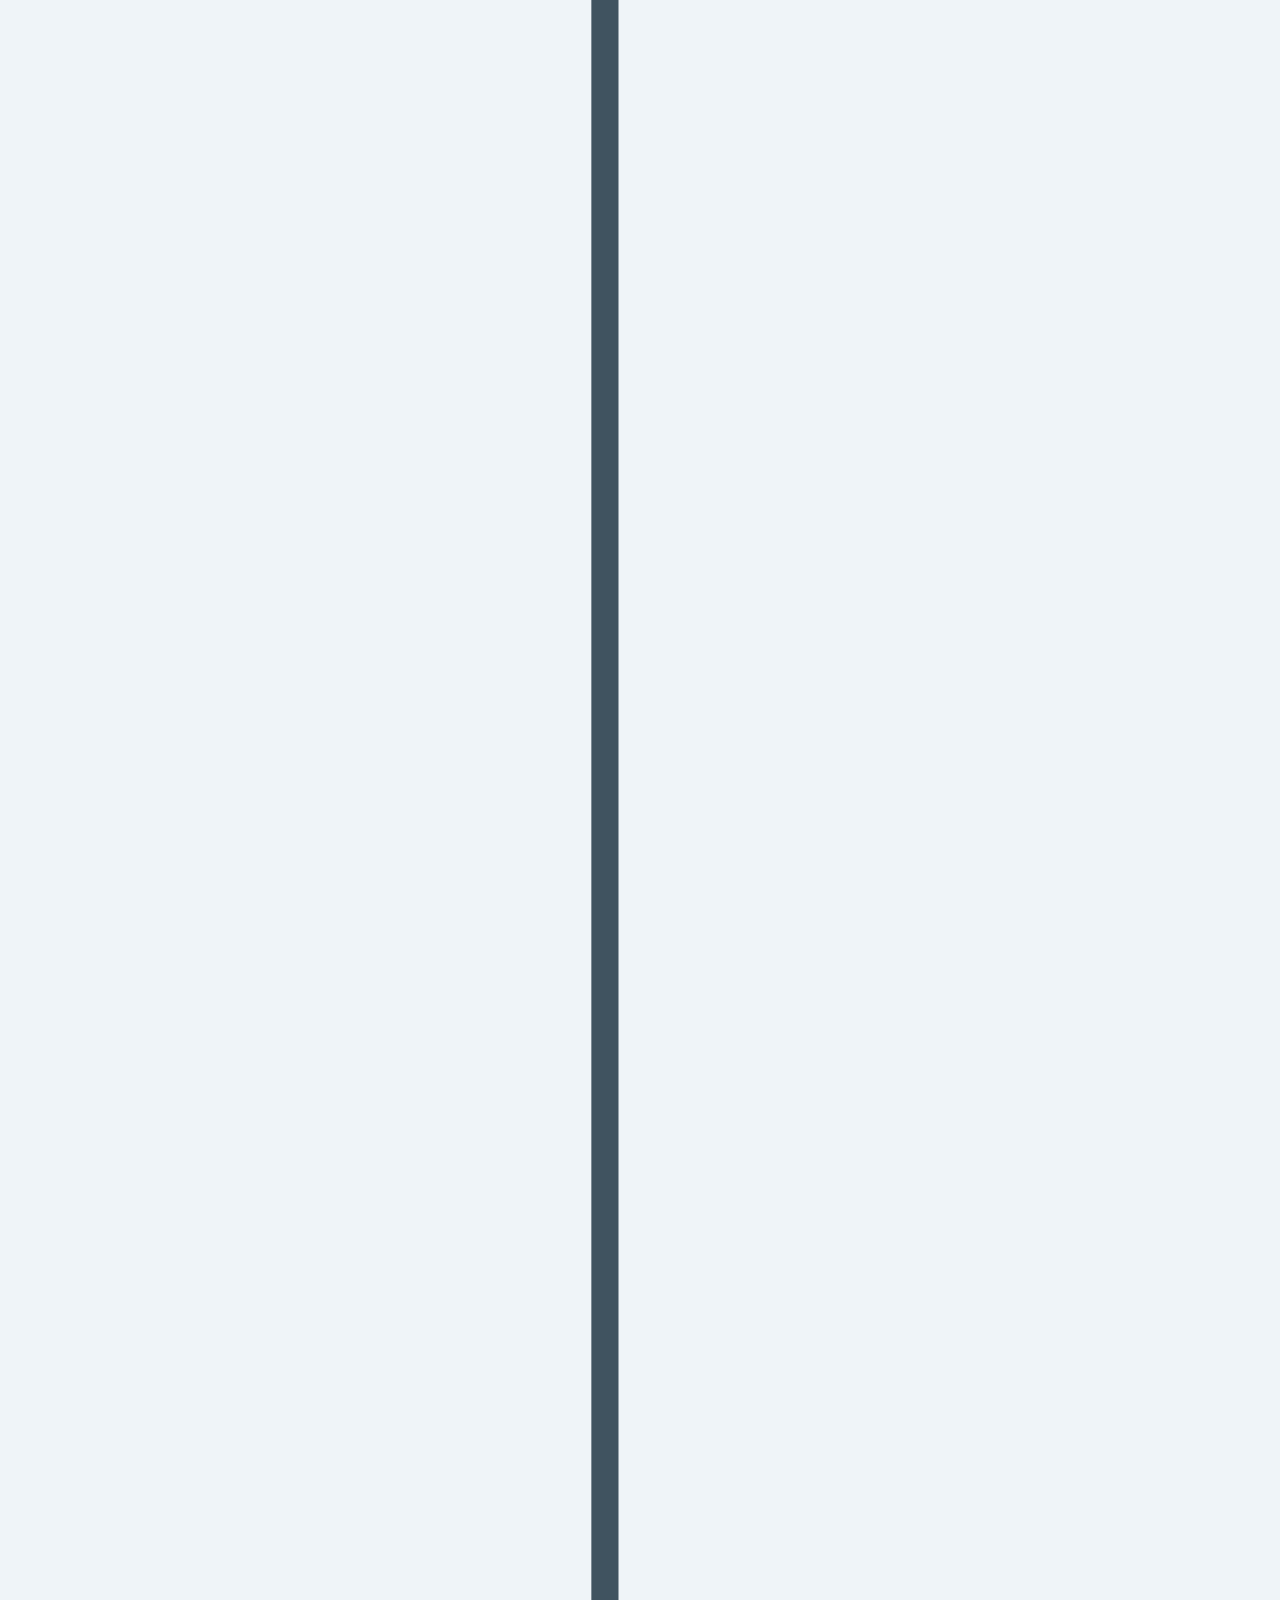
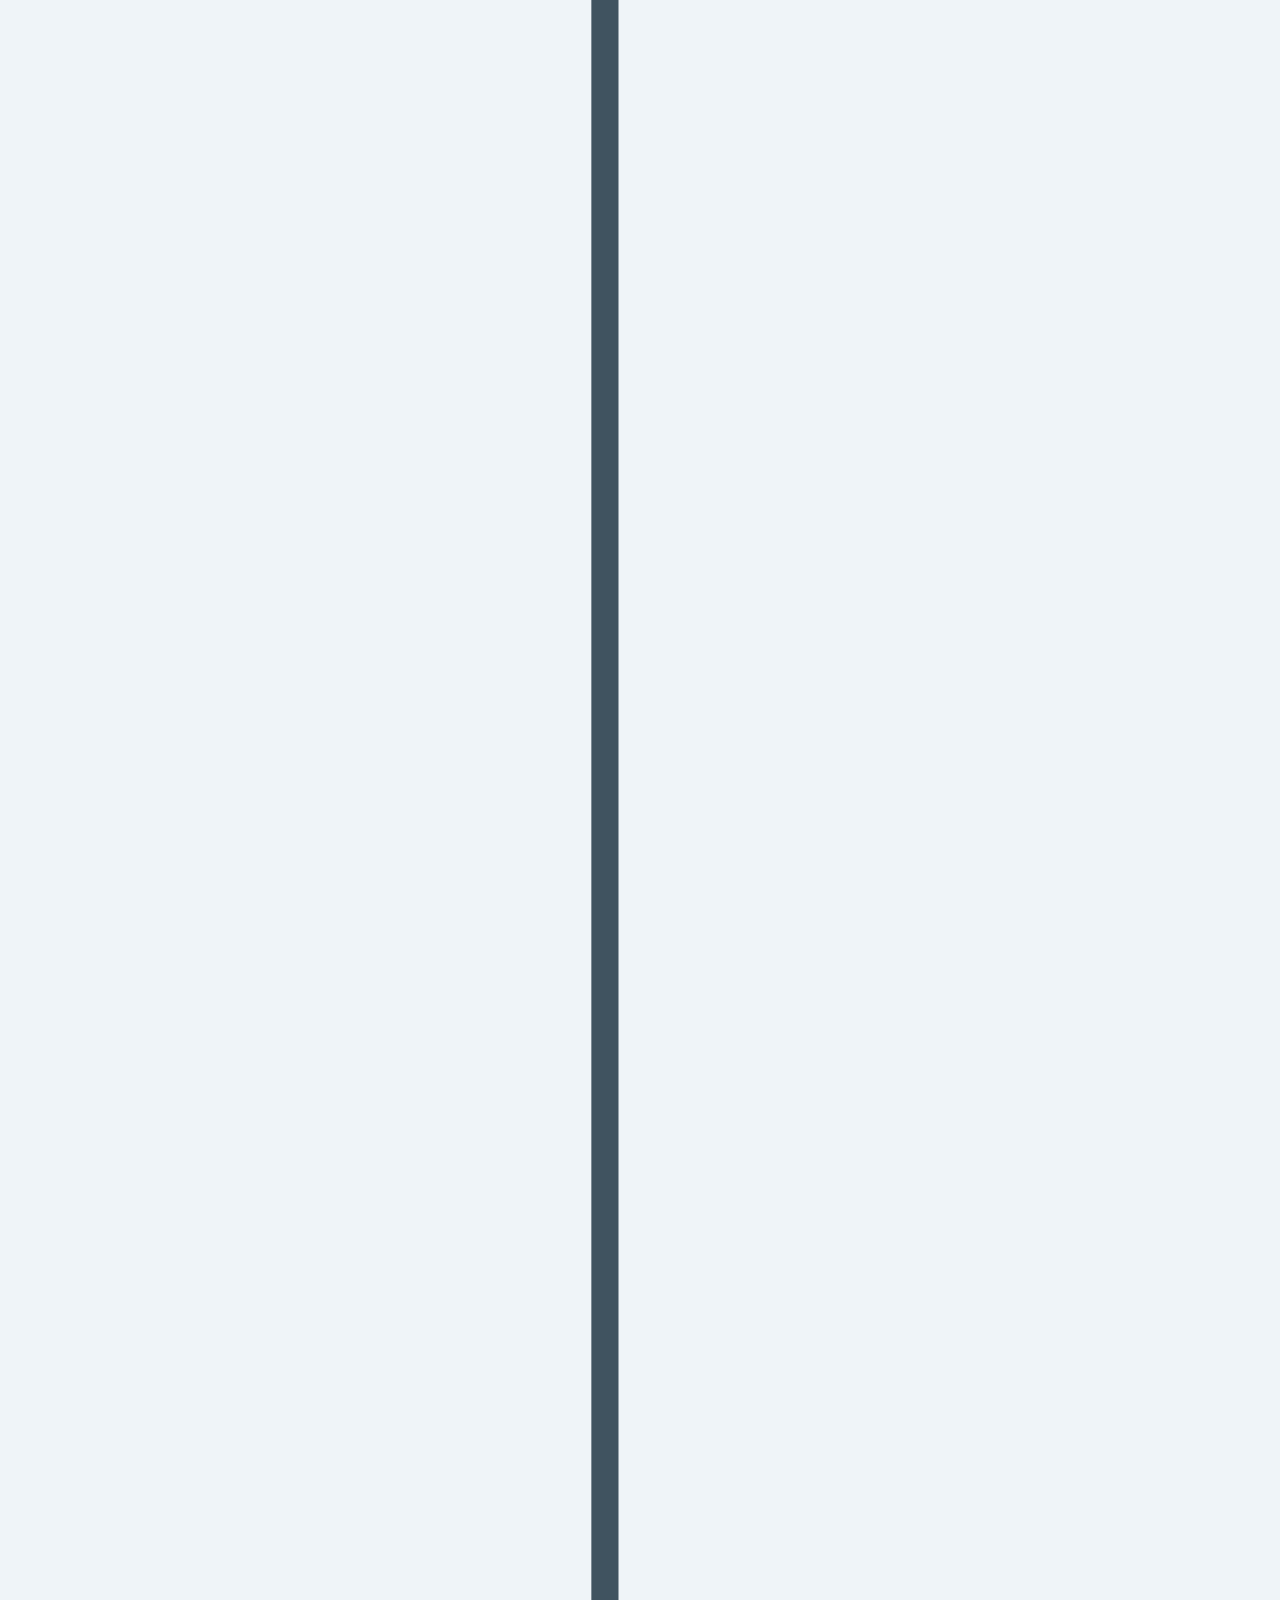
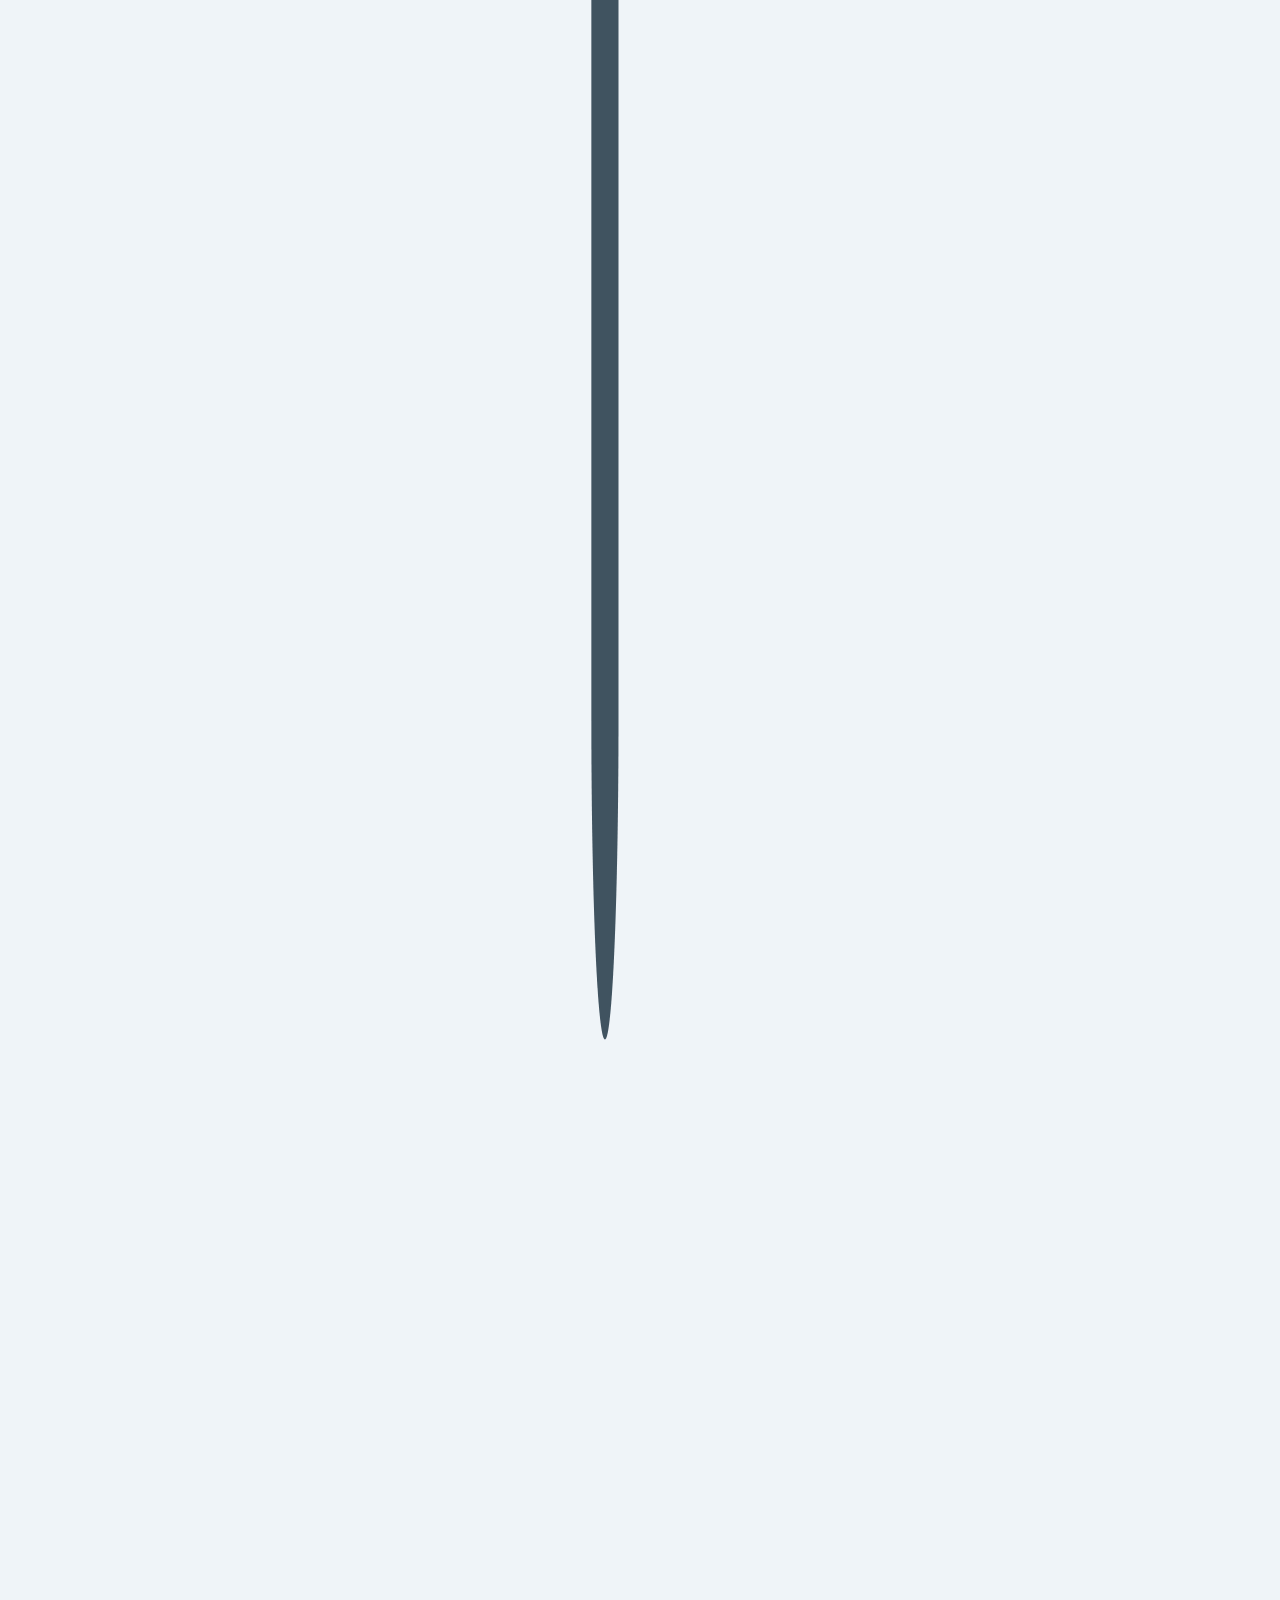
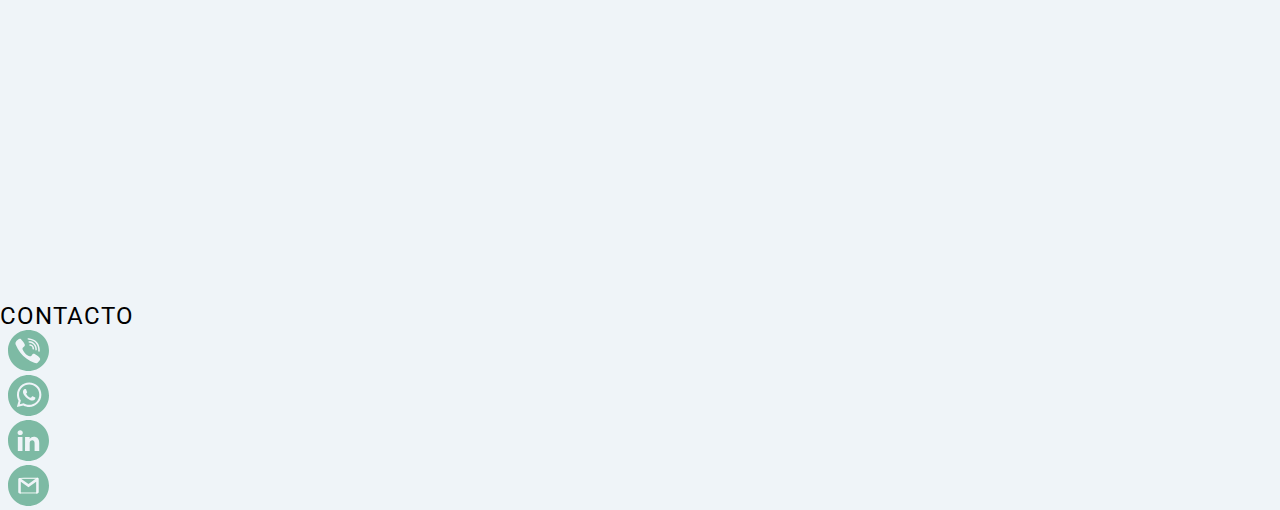
<file: Proyecto/sobremi.html>
<!DOCTYPE html>
<html lang="es">

<head>
	<meta charset="UTF-8">
	<meta name="viewport" content="width=device-width, initial-scale=1.0">
	<meta name="description"
		content="Colaborá con una profesional de la traducción con experiencia para escalar la presencia de tu negocio a nivel internacional.">
	<meta name="keywords"
		content="julieta dambolena, dambolena, dambolena translator, traducción inglés español, julieta dambolena, revisión, edición, proofreading, traducción jurídica, traducción de marketing, traducción de software, traducción de tecnología, traducción pública, traductora, revisora, proofreader, editora">
	<title>Sobre Mi</title>
	<link rel="icon" type="image/svg" href="../Imagenes/logo2.svg">
	<link href="https://cdn.jsdelivr.net/npm/bootstrap@5.0.0/dist/css/bootstrap.min.css" rel="stylesheet"
		integrity="sha384-wEmeIV1mKuiNpC+IOBjI7aAzPcEZeedi5yW5f2yOq55WWLwNGmvvx4Um1vskeMj0" crossorigin="anonymous">
	<link
		href="https://fonts.googleapis.com/css2?family=Roboto:ital,wght@0,100;0,300;0,400;0,500;0,700;0,900;1,100;1,300;1,400;1,500;1,700;1,900&display=swap"
		rel="stylesheet">
	<link href="https://unpkg.com/aos@2.3.1/dist/aos.css" rel="stylesheet">
	<link rel="stylesheet" href="../Css/style.css">
</head>

<body id="meBody">
	<header>
		<nav class="navbar navbar-expand-lg navbar-light">
			<div class="container-fluid">
				<a class="navbar-brand w-10 me-0" href="../index.html"><img src="../Imagenes/logo.svg"
						alt="Logo de la traductora" class="nav120"></a>
				<button class="navbar-toggler" type="button" data-bs-toggle="collapse"
					data-bs-target="#navbarSupportedContent" aria-controls="navbarSupportedContent"
					aria-expanded="false" aria-label="Toggle navigation">
					<span class="navbar-toggler-icon"></span>
				</button>
				<div class="collapse navbar-collapse" id="navbarSupportedContent">
					<ul class="navbar-nav ms-auto mb-2 mb-lg-0 d-flex justify-content-evenly">
						<li class="nav-item"><a class="nav-link active hvr-underline-from-center p-0 linkPadding"
								aria-current="page" href="../index.html">PÁGINA PRINCIPAL</a></li>
						<li class="nav-item"><a class="nav-link hvr-underline-from-center p-0 linkPadding text-reset"
								href="../Proyecto/sobremi.html">SOBRE MI</a></li>
						<li class="nav-item"><a class="nav-link hvr-underline-from-center p-0 linkPadding text-reset"
								href="../Proyecto/servicios.html">SERVICIOS</a></li>
						<li class="nav-item"><a class="nav-link hvr-underline-from-center p-0 linkPadding text-reset"
								href="../Proyecto/portfolio.html">PORTFOLIO</a></li>
						<li class="nav-item"><a class="nav-link hvr-underline-from-center p-0 linkPadding text-reset"
								href="../Proyecto/contacto.html">CONTACTO</a></li>
					</ul>
				</div>
			</div>
		</nav>
	</header>

	<main>
		<section class="sectionBg">
			<h1 data-aos="fade-right" data-aos-duration="700">¿Quién soy?</h1>
			<p data-aos="fade-right" data-aos-duration="700">¡Hola! Me llamo Julieta y estoy lista para ayudarte.</p>
			<a href="#scroll-down" class="hvr-icon-sink" data-aos="fade-right" data-aos-duration="2000"><img
					src="../Iconos/arrow-down.svg" alt="flecha apuntando hacia abajo" class="footerImg hvr-icon"></a>
		</section>

		<!-- Sección 1 -->

		<section class="gridBoxMe" id="scroll-down">
			<img src="../Imagenes/2-retrato.jpg" class="imgShadow2"
				alt="foto de una mujer hablando por telefono mientras sostiene una notebook en sus piernas"
				data-aos="fade-right" data-aos-duration="700">
			<h2 data-aos="zoom-in-up" data-aos-duration="700">Una socia lingüística a tu altura</h2>
			<!-- Todavia no se que titulo poner aca, por eso el blank -->
			<p data-aos="zoom-in-up" data-aos-duration="700" id="parrafo1">Siempre me gustaron los idiomas y tener la
				posibilidad de comunicarme con gente de todo el mundo. Me apasiona la idea de crear puentes, y esto me
				llevó a estudiar traducción en la Universidad de Buenos Aires. Después, me capacité en varias áreas que
				me interesan para poder brindar un servicio especializado y trabajar en proyectos que verdaderamente me
				apasionen.</p>
			<p data-aos="zoom-in-up" data-aos-duration="700" id="parrafo2">Ahora me dedico a ayudar a empresas grandes,
				medianas y pequeñas a escalar su presencia en el plano
				global facilitando la comunicación efectiva entre ellas y su público mediante la traducción, edición y
				revisión de documentos de todo tipo, desde páginas web y material para redes sociales, hasta términos y
				condiciones y otros documentos legales y corporativos que facilitan su expansión en todo el mundo.
				Además, cuando una simple traducción no es suficiente, me gusta ponerme creativa e ir un paso más allá.
				<br>
				¿Quieres cruzar fronteras? ¡Déjame ayudarte a lograrlo!</p>

		</section>


		<!-- Sección 2 -->

		<section class="gridBoxMe2">
			<h2 data-aos="zoom-in" data-aos-duration="700">Mi proposito</h2>
			<p data-aos="zoom-in" data-aos-duration="700">El inglés es actualmente el idioma más
				hablado en el mundo. Mi propósito es ampliar la voz de tu organización y ayudarte a comunicarte de
				manera efectiva y fluida con tu público angloparlante. ¡Rompamos barreras lingüísticas juntos!</p>
		</section>

		<!-- Sección 3 -->

		<section class="gridBoxMe3">
			<h2 data-aos="zoom-in" data-aos-duration="700">¿Por qué elegirme?</h2>
			<div id="div1" data-aos="zoom-in-up" data-aos-duration="700">
				<img src="../Iconos/experiencia.svg" alt="Certificación">
				<h3>Experiencia</h3>
				<p>Comencé trabajando con diferentes clientes y ganando experiencia en varias áreas,
					pero ahora me especializo en marketing, software y traducción jurídica, trabajo desde hace años con
					clientes en estos tres sectores.</p>
			</div>

			<div id="div2" data-aos="zoom-in-up" data-aos-duration="700">
				<img src="../Iconos/formacion.svg" alt="Título universitario">
				<h3>Formación constante</h3>
				<p class="textSize">Me capacité durante años y lo sigo haciendo. Creo que la formación constante y la
					especialización son esenciales para brindar servicios lingüísticos de excelencia y calidad a mis
					clientes.</p>
			</div>

			<div id="div3" data-aos="zoom-in-up" data-aos-duration="700">
				<img src="../Iconos/adaptacion.svg" alt="Colaboración">
				<h3>Adaptación</h3>
				<p class="textSize">Vivimos en una era dinámica y digital, y adaptarse es clave. Me enorgullece mi
					capacidad de adaptarme a las necesidades de mis clientes y constituye una de mis mayores ventajas
					competitivas.</p>
			</div>
		</section>

		<!-- Sección 4 -->

		<section class="section4Me">
			<h3 class="sectionCenter2" data-aos="zoom-in" data-aos-duration="700">Ahora que me conoces mejor,
				¿trabajamos juntos?</h3>
			<a href="../Proyecto/contacto.html" class="bgButton btCenter" data-aos="zoom-in" data-aos-duration="1500">Ir
				a Contacto</a>
		</section>
	</main>
	<footer class="d-flex justify-content-between footerBg">
		<img src="../Imagenes/logo3.svg" alt="logo de la traductora" class="footerLogo">
		<img src="../Imagenes/linea.svg" alt="linea horizontal" class="paddingLine">
		<div class="d-flex flex-column text-center w-50 justify-content-center me-3">
			<h5 class="mb-3">CONTACTO</h5>
			<ul class="d-flex list-unstyled footerImgJC mb-0">
				<li><a href="tel:+541169812909" class="hvr-icon-grow-rotate"><img class="footerImg hvr-icon"
							src="../Iconos/phone.svg"></a></li>
				<li><a href="https://api.whatsapp.com/send?phone=541169812909" target="_blank"
						class="hvr-icon-grow-rotate"><img class="footerImg hvr-icon" src="../Iconos/whatsapp.svg"></a>
				</li>
				<li><a href="https://www.linkedin.com/in/julieta-dambolena/" target="_blank"
						class="hvr-icon-grow-rotate"><img class="footerImg hvr-icon"
							src="../Iconos/linkedin-logo.svg"></a>
				</li>
				<li><a href="mailto:traductora@julietadambolena.com" target="_blank" class="hvr-icon-grow-rotate"><img
							class="footerImg hvr-icon" src="../Iconos/gmail.svg"></a></li>
		</div>
		</ul>
	</footer>
	<!-- Inicio Scripts animaciones -->
	<script src="https://unpkg.com/aos@2.3.1/dist/aos.js"></script>
	<script>
		AOS.init();
	</script>
	<!-- Fin de animaciones -->
	<!-- Inicio Scripts Bootstrap -->
	<script src="https://cdn.jsdelivr.net/npm/bootstrap@5.0.0/dist/js/bootstrap.bundle.min.js"
		integrity="sha384-p34f1UUtsS3wqzfto5wAAmdvj+osOnFyQFpp4Ua3gs/ZVWx6oOypYoCJhGGScy+8" crossorigin="anonymous">
	</script>
	<!-- Fin Scripts Bootstrap -->
</body>

</html>
</file>
<file: Css/style.css>
/*-------VARIABLES----------*/
/* -----------IMPORTS--------- */
/* HEADER */
header {
  background-color: #e2eaf1; }

.navbar {
  padding-top: 0;
  padding-bottom: 0; }

.navbar-brand {
  padding-bottom: 0;
  padding-top: 0; }

.container-fluid {
  padding-left: 0; }

.navbar-collapse {
  padding-left: 7px;
  padding-top: 5px; }

.nav120 {
  height: 7.5vh; }

/* FOOTER */
.footerBg {
  background-color: #e2eaf1;
  height: 20vh; }

.footerImg {
  width: 8vw; }

.footerLogo {
  width: 50vw;
  padding: 10px;
  padding-right: 0px; }

.footerImgJC {
  justify-content: space-between; }

.paddingLine {
  padding-right: 20px; }

footer h5 {
  letter-spacing: 1px;
  font-weight: 400; }

@media only screen and (max-width: 380px) {
  .w-10 {
    width: 80%; } }

@media only screen and (min-width: 400px) {
  .nav120 {
    height: 9vh; } }

@media only screen and (min-width: 600px) and (max-width: 759px) {
  .footerImg {
    width: 6.5vw; }
  .footerBg {
    height: 25vh; }
  .footerImgJC {
    justify-content: space-evenly; }
  .nav120 {
    height: 10vh; } }

@media only screen and (min-width: 760px) {
  .footerImg {
    width: 5.5vw; }
  .paddingLine {
    padding-right: 2.3rem; }
  .footerImgJC {
    justify-content: space-evenly; }
  .nav120 {
    height: 10vh; } }

@media only screen and (min-width: 992px) {
  footer h5 {
    font-size: 1.5rem; }
  .footerBg {
    height: 24vh; }
  .footerImgJC {
    justify-content: center; }
  .footerImg {
    width: 4.7vw;
    margin: 0px 0.5rem; }
  .navbar-collapse {
    padding-left: 0px;
    padding-top: 0px; }
  .linkPadding {
    margin: 0px 10px; }
  .paddingLine {
    padding-right: 2.7rem; } }

@media only screen and (min-width: 1200px) {
  .footerBg {
    height: 25vh; }
  .footerLogo {
    padding: 20px;
    padding-right: 0px; }
  .linkPadding {
    margin: 0px 15px;
    font-size: 1.15rem; }
  .footerImg {
    width: 3.2vw; }
  .nav120 {
    height: 12vh; } }

/*--------------------ESTILO DE INDEX-------------------*/
#indexBody {
  background-color: #EFF4F8;
  width: 100%; }

.bgSection1 {
  background-image: url(../Imagenes/1-londres-MB.jpg);
  background-size: cover;
  height: 90vh;
  display: flex;
  background-attachment: fixed;
  align-content: center;
  align-items: center;
  justify-content: center; }
  .bgSection1 h1 {
    text-align: center;
    font-weight: 700;
    letter-spacing: 2px; }
  .bgSection1 p {
    padding: 10px 0px;
    text-align: center;
    font-size: 1.2rem;
    font-weight: 300;
    letter-spacing: 1.5px; }
  .bgSection1 div {
    display: flex;
    height: 60vh;
    flex-direction: column;
    align-items: baseline;
    justify-content: space-around;
    padding: 0px 20px; }
  .bgSection1 a {
    align-self: center; }

/* ----------SECCION 1---------- */
.gridBoxIndex {
  display: grid;
  grid-template-areas: 'img' 'titulo' 'parrafo';
  padding: 50px 20px;
  background-color: #EFF4F8; }
  .gridBoxIndex img {
    grid-area: img;
    width: 95%;
    justify-self: center; }
  .gridBoxIndex h2 {
    grid-area: titulo;
    padding-top: 25px;
    justify-self: center;
    text-align: center; }
  .gridBoxIndex p {
    grid-area: parrafo;
    padding: 10px;
    justify-self: center;
    text-align: justify;
    font-weight: 300; }

/* ----------SECCION 2---------- */
.gridBoxIndex2 {
  display: grid;
  grid-template-areas: 'img' 'titulo' 'parrafo' 'boton';
  padding: 50px 20px;
  background-color: white; }
  .gridBoxIndex2 img {
    grid-area: img;
    width: 95%;
    justify-self: center; }
  .gridBoxIndex2 h2 {
    grid-area: titulo;
    padding-top: 25px;
    justify-self: center;
    text-align: center; }
  .gridBoxIndex2 p {
    grid-area: parrafo;
    padding: 10px;
    text-align: justify;
    font-weight: 300; }
  .gridBoxIndex2 a {
    grid-area: boton; }

/* ----------SECCION 3---------- */
.gridBoxIndex3 {
  display: grid;
  grid-template-areas: "titulo" "div1" "div2" "div3" "boton";
  padding: 50px 20px;
  background-color: #EFF4F8; }
  .gridBoxIndex3 h2 {
    grid-area: titulo;
    padding-bottom: 10px;
    justify-self: center;
    font-size: 1.8rem; }
  .gridBoxIndex3 div {
    display: flex;
    flex-direction: column;
    align-items: center; }
  .gridBoxIndex3 img {
    margin-bottom: 1em;
    width: 25%; }
  .gridBoxIndex3 p {
    font-weight: 300; }
  .gridBoxIndex3 #div1 {
    grid-area: div1;
    justify-self: center;
    padding: 10px 5px;
    width: 70vw;
    text-align: center; }
  .gridBoxIndex3 #div2 {
    grid-area: div3;
    justify-self: center;
    padding: 10px 5px;
    width: 70vw;
    text-align: center; }
  .gridBoxIndex3 #div3 {
    grid-area: div2;
    justify-self: center;
    padding: 10px 5px;
    width: 70vw;
    text-align: center; }
  .gridBoxIndex3 a {
    grid-area: boton; }

@media only screen and (min-width: 460px) {
  .bgSection1 div {
    height: 50vh; }
    .bgSection1 div p {
      font-size: 1.3rem;
      font-weight: 300; }
  .gridBoxIndex {
    padding: 60px 30px 40px; }
    .gridBoxIndex img {
      width: 90%; }
    .gridBoxIndex h2 {
      padding-top: 30px; }
    .gridBoxIndex p {
      padding-top: 15px;
      font-size: 1.2rem; }
  .gridBoxIndex2 {
    padding: 60px 30px 40px; }
    .gridBoxIndex2 img {
      width: 90%; }
    .gridBoxIndex2 h2 {
      padding-top: 30px; }
    .gridBoxIndex2 p {
      padding-top: 15px;
      font-size: 1.2rem; }
  .gridBoxIndex3 {
    padding: 50px 30px 20px; }
    .gridBoxIndex3 h2 {
      font-size: 2rem; }
    .gridBoxIndex3 h3 {
      font-size: 1.7rem; }
    .gridBoxIndex3 p {
      font-size: 1.2rem; } }

@media only screen and (min-width: 600px) {
  .bgSection1 {
    background-image: url(../Imagenes/1-londres-TB.jpg);
    background-size: cover;
    background-attachment: fixed;
    display: flex;
    align-items: center; }
    .bgSection1 div {
      justify-content: center;
      align-items: center;
      padding: 0rem 2.5rem; }
      .bgSection1 div h1 {
        font-size: 2rem; }
      .bgSection1 div p {
        padding-top: 0px; }
  .gridBoxIndex {
    padding: 4rem 5rem; }
    .gridBoxIndex img {
      width: 90%;
      align-self: center; }
    .gridBoxIndex p {
      font-size: 1.3rem; }
  .gridBoxIndex2 {
    padding: 4rem 5rem; }
    .gridBoxIndex2 img {
      width: 90%;
      align-self: center; }
    .gridBoxIndex2 p {
      font-size: 1.2rem; }
  .gridBoxIndex3 {
    padding: 4rem 5rem; }
    .gridBoxIndex3 h2 {
      padding-bottom: 20px; }
    .gridBoxIndex3 h3 {
      font-size: 1.8rem; }
    .gridBoxIndex3 p {
      font-size: 1.3rem; }
    .gridBoxIndex3 img {
      width: 30%; }
    .gridBoxIndex3 #div1 {
      width: 60vw;
      padding: 20px 5px; }
    .gridBoxIndex3 #div2 {
      width: 60vw;
      padding: 20px 5px; }
    .gridBoxIndex3 #div3 {
      width: 60vw;
      padding: 20px 5px; } }

@media only screen and (min-width: 760px) {
  .bgSection1 {
    background-size: cover; }
    .bgSection1 div {
      justify-content: space-evenly;
      height: 60vh;
      padding: 0rem 3.5rem; }
      .bgSection1 div h1 {
        font-size: 2rem; }
      .bgSection1 div p {
        font-size: 1.3rem;
        padding: 0px 10px; }
  .gridBoxIndex {
    grid-template-areas: 'img img titulo titulo' 'img img parrafo parrafo' 'img img parrafo parrafo';
    padding: 5rem 4rem; }
    .gridBoxIndex h2 {
      padding-top: 0px;
      padding-left: 10px;
      width: 50vw;
      font-size: 1.3rem;
      text-align: start; }
    .gridBoxIndex p {
      padding-top: 10px;
      padding-left: 10px;
      width: 50vw;
      font-size: 0.9rem;
      text-align: start; }
  .gridBoxIndex2 {
    grid-template-areas: 'titulo titulo img img' 'parrafo parrafo img img' 'boton boton img img';
    padding: 5rem 4rem; }
    .gridBoxIndex2 h2 {
      padding-top: 0px;
      padding-right: 10px;
      width: 50vw;
      font-size: 1.3rem; }
    .gridBoxIndex2 p {
      padding: 10px 10px 0px 0px;
      width: 50vw;
      font-size: 0.9rem;
      text-align: start; }
    .gridBoxIndex2 a {
      align-self: baseline;
      justify-self: baseline; }
  .gridBoxIndex3 {
    grid-template-areas: 'titulo titulo titulo' 'div1 div2 div3' 'boton boton boton';
    padding: 5rem 2rem; }
    .gridBoxIndex3 h2 {
      font-size: 1.9rem; }
    .gridBoxIndex3 h3 {
      font-size: 1.4rem; }
    .gridBoxIndex3 p {
      font-size: 1rem; }
    .gridBoxIndex3 a {
      align-self: baseline; }
    .gridBoxIndex3 #div1 {
      width: 30vw;
      padding: 20px 5px; }
    .gridBoxIndex3 #div2 {
      width: 30vw;
      padding: 20px 5px; }
    .gridBoxIndex3 #div3 {
      width: 30vw;
      padding: 20px 5px; } }

@media only screen and (min-width: 1000px) {
  .bgSection1 {
    background-image: url(../Imagenes/1-londres-XL.jpg); }
    .bgSection1 div {
      height: 40vh;
      padding: 0rem 5rem; }
      .bgSection1 div h1 {
        font-size: 2.2rem; }
      .bgSection1 div p {
        font-size: 1.4rem; }
  .gridBoxIndex {
    padding: 6rem 5rem; }
    .gridBoxIndex h2 {
      font-size: 1.5rem;
      align-self: center;
      padding-top: 10px; }
    .gridBoxIndex p {
      font-size: 1.1rem;
      padding-top: 0px;
      align-self: center; }
  .gridBoxIndex2 {
    padding: 6rem 5rem; }
    .gridBoxIndex2 h2 {
      font-size: 1.5rem;
      align-self: center;
      padding-top: 10px; }
    .gridBoxIndex2 p {
      font-size: 1.1rem;
      padding: 5px 10px 0px 0px;
      align-self: center; }
  .gridBoxIndex3 {
    padding: 6rem 3rem; }
    .gridBoxIndex3 img {
      width: 25%; }
    .gridBoxIndex3 h3 {
      font-size: 1.5rem; }
    .gridBoxIndex3 p {
      font-size: 1.1rem; } }

@media only screen and (min-width: 1200px) {
  .bgSection1 div h1 {
    font-size: 2.5rem;
    letter-spacing: 2px; }
  .bgSection1 div p {
    font-size: 1.5rem;
    letter-spacing: 1px; }
  .gridBoxIndex {
    padding: 5rem 6rem; }
    .gridBoxIndex h2 {
      font-size: 1.6rem;
      width: 47vw; }
    .gridBoxIndex p {
      font-size: 1.2rem;
      width: 47vw; }
  .gridBoxIndex2 {
    padding: 5rem 6rem; }
    .gridBoxIndex2 h2 {
      font-size: 1.6rem;
      width: 47vw; }
    .gridBoxIndex2 p {
      font-size: 1.2rem;
      width: 47vw; }
  .gridBoxIndex3 {
    padding: 5rem 5.5rem; }
    .gridBoxIndex3 h2 {
      font-size: 2.3rem; }
    .gridBoxIndex3 h3 {
      font-size: 1.6rem; }
    .gridBoxIndex3 p {
      font-size: 1.2rem; }
    .gridBoxIndex3 img {
      width: 30%; }
    .gridBoxIndex3 #div1 {
      width: 25vw; }
    .gridBoxIndex3 #div2 {
      width: 25vw; }
    .gridBoxIndex3 #div3 {
      width: 25vw; } }

@media only screen and (min-width: 1440px) {
  .bgSection1 div {
    padding: 0rem 7rem; }
    .bgSection1 div h1 {
      font-size: 2.6rem; }
    .bgSection1 div p {
      font-size: 1.6rem; }
  .gridBoxIndex {
    padding: 7rem 8rem; }
    .gridBoxIndex img {
      width: 80%; }
    .gridBoxIndex h2 {
      font-size: 1.9rem;
      margin-right: 3rem;
      margin-top: 2rem;
      letter-spacing: 1px; }
    .gridBoxIndex p {
      font-size: 1.3rem;
      margin-right: 3rem;
      font-weight: 300;
      letter-spacing: 1.2px; }
  .gridBoxIndex2 {
    padding: 7rem 8rem; }
    .gridBoxIndex2 img {
      width: 80%; }
    .gridBoxIndex2 h2 {
      font-size: 1.9rem;
      letter-spacing: 1px;
      text-align: start;
      margin-left: 3rem; }
    .gridBoxIndex2 p {
      font-size: 1.3rem;
      letter-spacing: 1.2px;
      margin-left: 3rem; }
    .gridBoxIndex2 a {
      margin-left: 3rem; }
  .gridBoxIndex3 h2 {
    font-size: 2.5rem;
    letter-spacing: 1px; }
  .gridBoxIndex3 img {
    width: 30%; }
  .gridBoxIndex3 h3 {
    font-size: 1.9rem;
    letter-spacing: 1px; }
  .gridBoxIndex3 p {
    font-size: 1.2rem;
    letter-spacing: 1.2px; }
  .gridBoxIndex3 #div1 {
    width: 22.5vw; }
  .gridBoxIndex3 #div2 {
    width: 22.5vw; }
  .gridBoxIndex3 #div3 {
    width: 22.5vw; } }

/*-------------------ESTILO SOBRE MI--------------------*/
#meBody {
  background-color: #EFF4F8;
  width: 100%; }

.sectionBg {
  background-image: url(../Imagenes/2-bs-MB.jpg);
  background-size: cover;
  height: 90vh;
  background-attachment: fixed;
  display: flex;
  align-items: center;
  justify-content: center;
  flex-direction: column; }
  .sectionBg h1 {
    font-size: 2.8rem;
    font-weight: 700;
    letter-spacing: 2px; }
  .sectionBg p {
    font-size: 1.2rem;
    font-weight: 300;
    text-align: center;
    letter-spacing: 1.5px;
    width: 75vw; }

.section4Me {
  display: flex;
  flex-direction: column;
  align-items: center;
  padding: 50px 20px;
  text-align: center;
  justify-content: space-between;
  background-color: white; }
  .section4Me h3 {
    padding-bottom: 10px;
    font-size: 1.5rem;
    letter-spacing: 1px;
    font-weight: 500; }

/* Inicio de grillas */
.gridBoxMe {
  display: grid;
  grid-template-areas: 'img' 'titulo' 'parrafo1' 'parrafo2';
  padding: 50px 20px;
  background-color: #EFF4F8; }
  .gridBoxMe img {
    grid-area: img;
    width: 95%;
    justify-self: center;
    align-self: center; }
  .gridBoxMe h2 {
    grid-area: titulo;
    padding-top: 25px;
    justify-self: center;
    text-align: center; }
  .gridBoxMe #parrafo1 {
    grid-area: parrafo1;
    padding: 10px 10px 0px;
    justify-self: center;
    text-align: justify;
    font-weight: 300; }
  .gridBoxMe #parrafo2 {
    grid-area: parrafo2;
    padding: 10px 10px 0px;
    justify-self: center;
    text-align: justify;
    font-weight: 300; }

.gridBoxMe2 {
  display: grid;
  grid-template-areas: 'titulo' 'parrafo';
  padding: 50px 20px;
  background-color: white; }
  .gridBoxMe2 h2 {
    grid-area: titulo;
    padding-bottom: 5px;
    justify-self: center; }
  .gridBoxMe2 p {
    grid-area: parrafo;
    padding: 10px 10px 0px;
    justify-self: center;
    text-align: center;
    font-weight: 300; }

.gridBoxMe3 {
  display: grid;
  grid-template-areas: "titulo" "div1" "div2" "div3";
  padding: 50px 20px;
  background-color: #EFF4F8; }
  .gridBoxMe3 h2 {
    grid-area: titulo;
    padding-bottom: 10px;
    justify-self: center;
    font-size: 1.8rem; }
  .gridBoxMe3 div {
    display: flex;
    flex-direction: column;
    align-items: center; }
  .gridBoxMe3 img {
    margin-bottom: 1em;
    width: 25%; }
  .gridBoxMe3 p {
    font-weight: 300; }
  .gridBoxMe3 #div1 {
    grid-area: div1;
    justify-self: center;
    padding: 10px 5px;
    width: 70vw;
    text-align: center; }
  .gridBoxMe3 #div2 {
    grid-area: div2;
    justify-self: center;
    padding: 10px 5px;
    width: 70vw;
    text-align: center; }
  .gridBoxMe3 #div3 {
    grid-area: div3;
    justify-self: center;
    padding: 10px 5px;
    width: 70vw;
    text-align: center; }

@media only screen and (min-width: 460px) {
  .gridBoxMe {
    padding: 60px 30px 40px; }
    .gridBoxMe img {
      width: 90%; }
    .gridBoxMe h2 {
      padding-top: 30px; }
    .gridBoxMe #parrafo1 {
      padding-top: 15px;
      font-size: 1.2rem; }
    .gridBoxMe #parrafo2 {
      font-size: 1.2rem; }
  .gridBoxMe2 {
    padding: 60px 30px 40px; }
    .gridBoxMe2 p {
      font-size: 1.2rem; }
  .gridBoxMe3 p {
    font-size: 1.2rem; } }

@media only screen and (min-width: 600px) {
  .sectionBg {
    background-image: url(../Imagenes/2-bs-TB.jpg); }
  .gridBoxMe {
    padding: 4rem 5rem; }
    .gridBoxMe img {
      width: 90%;
      align-self: center; }
    .gridBoxMe #parrafo1 {
      font-size: 1.3rem; }
    .gridBoxMe #parrafo2 {
      font-size: 1.3rem; }
  .gridBoxMe2 {
    padding: 4rem 5rem; }
    .gridBoxMe2 p {
      font-size: 1.3rem;
      padding-bottom: 0px; }
  .gridBoxMe3 {
    padding: 4rem 5rem; }
    .gridBoxMe3 div {
      text-align: center; }
    .gridBoxMe3 h2 {
      padding-bottom: 20px; }
    .gridBoxMe3 h3 {
      font-size: 1.8rem; }
    .gridBoxMe3 p {
      font-size: 1.3rem; }
    .gridBoxMe3 img {
      width: 30%; }
    .gridBoxMe3 #div1 {
      width: 60vw;
      padding: 20px 5px; }
    .gridBoxMe3 #div2 {
      width: 60vw;
      padding: 20px 5px; }
    .gridBoxMe3 #div3 {
      width: 60vw;
      padding: 20px 5px; }
  .section4Me h3 {
    width: 70vw;
    font-size: 1.8rem; } }

@media only screen and (min-width: 760px) {
  .sectionBg h1 {
    font-size: 3rem; }
  .sectionBg p {
    font-size: 1.4rem; }
  .gridBoxMe {
    grid-template-areas: "titulo titulo titulo titulo titulo" "parrafo1 parrafo1 parrafo1 parrafo1 parrafo1" "parrafo1 parrafo1 parrafo1 parrafo1 parrafo1" "img img img parrafo2 parrafo2" "img img img parrafo2 parrafo2";
    padding: 5rem 4rem; }
    .gridBoxMe img {
      width: 90%; }
    .gridBoxMe h2 {
      padding-top: 0px; }
    .gridBoxMe #parrafo1 {
      font-size: 1rem;
      text-align: justify; }
    .gridBoxMe #parrafo2 {
      font-size: 1rem;
      padding-left: 10px;
      margin-bottom: 0.5rem;
      text-align: justify; }
  .gridBoxMe2 {
    padding: 5rem 4rem; }
    .gridBoxMe2 h2 {
      font-size: 1.7rem; }
    .gridBoxMe2 p {
      font-size: 1.2rem; }
  .gridBoxMe3 {
    grid-template-areas: 'titulo titulo titulo' 'div1 div2 div3';
    padding: 5rem 2rem; }
    .gridBoxMe3 h3 {
      font-size: 1.4rem; }
    .gridBoxMe3 p {
      font-size: 1rem; }
    .gridBoxMe3 #div1 {
      width: 30vw;
      padding: 20px 5px; }
    .gridBoxMe3 #div2 {
      width: 30vw;
      padding: 20px 5px; }
    .gridBoxMe3 #div3 {
      width: 30vw;
      padding: 20px 5px; }
  .section4Me {
    padding: 5rem 2rem; }
    .section4Me h3 {
      font-size: 2rem;
      padding-bottom: 25px;
      width: unset; } }

@media only screen and (min-width: 900px) {
  .gridBoxMe img {
    width: 85%; }
  .gridBoxMe h2 {
    font-size: 1.6rem;
    padding-top: 0px; }
  .gridBoxMe #parrafo1 {
    font-size: 1.15rem; }
  .gridBoxMe #parrafo2 {
    font-size: 1.15rem; }
  .gridBoxMe2 h2 {
    font-size: 1.6rem;
    padding-top: 0px; }
  .gridBoxMe2 p {
    font-size: 1.3rem; }
  .gridBoxMe3 h2 {
    font-size: 1.6rem; }
  .gridBoxMe3 h3 {
    font-size: 1.4rem; }
  .gridBoxMe3 p {
    font-size: 1.05rem; } }

@media only screen and (min-width: 1000px) {
  .sectionBg {
    background-image: url(../Imagenes/2-bs-XL.jpg); }
    .sectionBg h1 {
      font-size: 3.2rem;
      letter-spacing: 3px; }
    .sectionBg p {
      font-size: 1.5rem;
      font-weight: 400; }
  .gridBoxMe {
    padding: 6rem 5rem; }
    .gridBoxMe h2 {
      font-size: 1.8rem; }
    .gridBoxMe #parrafo1 {
      font-size: 1.25rem; }
    .gridBoxMe #parrafo2 {
      font-size: 1.25rem; }
  .gridBoxMe2 {
    padding: 6rem 5rem; }
    .gridBoxMe2 h2 {
      font-size: 1.8rem;
      padding-bottom: 15px; }
  .gridBoxMe3 {
    padding: 6rem 3rem; }
    .gridBoxMe3 img {
      width: 25%; }
    .gridBoxMe3 h2 {
      font-size: 1.8rem; }
    .gridBoxMe3 h3 {
      font-size: 1.5rem; }
    .gridBoxMe3 p {
      font-size: 1.1rem; }
  .section4Me h3 {
    font-size: 2rem; } }

@media only screen and (min-width: 1200px) {
  .sectionBg h1 {
    font-size: 3.5rem; }
  .sectionBg p {
    font-size: 1.7rem;
    font-weight: 300; }
  .gridBoxMe {
    grid-template-areas: "titulo titulo titulo titulo titulo" "parrafo1 parrafo1 parrafo1 parrafo1 parrafo1" "parrafo1 parrafo1 parrafo1 parrafo1 parrafo1" "img img parrafo2 parrafo2 parrafo2" "img img parrafo2 parrafo2 parrafo2";
    padding: 5rem 6rem; }
    .gridBoxMe img {
      width: 95%; }
    .gridBoxMe h2 {
      font-size: 1.7rem;
      padding-top: 20px; }
    .gridBoxMe #parrafo1 {
      font-size: 1.35rem; }
    .gridBoxMe #parrafo2 {
      font-size: 1.35rem;
      padding-left: 1.5rem;
      margin-top: 1.5rem; }
  .gridBoxMe2 {
    padding: 5rem 6rem; }
    .gridBoxMe2 h2 {
      font-size: 1.7rem;
      padding-bottom: 0px; }
    .gridBoxMe2 p {
      font-size: 1.4rem; }
  .gridBoxMe3 {
    padding: 5rem 5.5rem; }
    .gridBoxMe3 h2 {
      font-size: 1.9rem; }
    .gridBoxMe3 h3 {
      font-size: 1.6rem; }
    .gridBoxMe3 p {
      font-size: 1.2rem; }
    .gridBoxMe3 img {
      width: 30%; }
    .gridBoxMe3 #div1 {
      width: 25vw; }
    .gridBoxMe3 #div2 {
      width: 25vw; }
    .gridBoxMe3 #div3 {
      width: 25vw; }
  .section4Me {
    padding: 5rem 5.5rem; }
    .section4Me h3 {
      font-size: 2.1rem; } }

@media only screen and (min-width: 1440px) {
  .sectionBg h1 {
    font-size: 3.7rem; }
  .sectionBg p {
    font-size: 1.8rem; }
  .gridBoxMe {
    padding: 4rem 10rem 6rem; }
    .gridBoxMe h2 {
      font-size: 1.9rem;
      letter-spacing: 1px;
      padding-left: 40px;
      align-self: center; }
    .gridBoxMe img {
      width: 22vw; }
    .gridBoxMe #parrafo1 {
      font-size: 1.5rem;
      margin-bottom: 1rem; }
    .gridBoxMe #parrafo2 {
      font-size: 1.5rem;
      padding-left: 2rem;
      margin-top: 0rem; }
  .gridBoxMe2 {
    padding: 7rem 9rem; }
    .gridBoxMe2 h2 {
      font-size: 2rem;
      letter-spacing: 1px;
      align-self: center; }
    .gridBoxMe2 p {
      font-size: 1.5rem;
      align-self: baseline; }
  .gridBoxMe3 img {
    width: 30%; }
  .gridBoxMe3 h2 {
    font-size: 2.5rem;
    letter-spacing: 1px; }
  .gridBoxMe3 h3 {
    font-size: 1.9rem;
    letter-spacing: 1px; }
  .gridBoxMe3 p {
    font-size: 1.2rem;
    letter-spacing: 1.2px; }
  .gridBoxMe3 #div1 {
    width: 22.5vw; }
  .gridBoxMe3 #div2 {
    width: 22.5vw; }
  .gridBoxMe3 #div3 {
    width: 22.5vw; }
  .section4Me {
    padding: 7rem 6rem; }
    .section4Me h3 {
      font-size: 2.2rem;
      padding-bottom: 20px; } }

/*----------------ESTILO DE SERVICIOS--------------*/
#serviciosBody {
  background-color: #EFF4F8;
  width: 100%; }

.servBg {
  background-image: url(../Imagenes/3-ny-MB.jpg);
  background-size: cover;
  height: 90vh;
  background-attachment: fixed;
  display: flex;
  align-items: center;
  justify-content: center;
  flex-direction: column; }
  .servBg h1 {
    font-size: 2.8rem;
    font-weight: 700;
    letter-spacing: 2px; }
  .servBg p {
    font-size: 1.2rem;
    font-weight: 300;
    text-align: center;
    letter-spacing: 1.5px;
    width: 75vw; }

.serv4 {
  display: flex;
  flex-direction: column;
  align-items: center;
  padding: 50px 20px;
  text-align: center;
  justify-content: space-between;
  background-color: white; }
  .serv4 h3 {
    padding-bottom: 10px;
    font-size: 1.5rem;
    letter-spacing: 1px;
    font-weight: 500; }

.gridBoxServ {
  display: grid;
  grid-template-areas: 'img' 'titulo' 'parrafo';
  padding: 50px 20px;
  background-color: #EFF4F8; }
  .gridBoxServ img {
    grid-area: img;
    width: 95%;
    justify-self: center; }
  .gridBoxServ h2 {
    grid-area: titulo;
    padding-top: 25px;
    text-align: center; }
  .gridBoxServ p {
    grid-area: parrafo;
    padding: 10px 10px 0px;
    text-align: justify;
    font-weight: 300; }

.gridBoxServ2 {
  display: grid;
  grid-template-areas: 'img' 'titulo' 'parrafo';
  padding: 50px 20px;
  background-color: white; }
  .gridBoxServ2 img {
    grid-area: img;
    width: 95%;
    justify-self: center; }
  .gridBoxServ2 h2 {
    grid-area: titulo;
    padding-top: 25px;
    text-align: center; }
  .gridBoxServ2 p {
    grid-area: parrafo;
    padding: 10px 10px 0px;
    text-align: justify;
    font-weight: 300; }

@media only screen and (min-width: 460px) {
  .gridBoxServ {
    padding: 60px 30px 40px; }
    .gridBoxServ img {
      width: 90%; }
    .gridBoxServ h2 {
      padding-top: 30px; }
    .gridBoxServ p {
      padding-top: 15px;
      font-size: 1.2rem; }
  .gridBoxServ2 {
    padding: 60px 30px 40px; }
    .gridBoxServ2 img {
      width: 90%; }
    .gridBoxServ2 h2 {
      padding-top: 30px; }
    .gridBoxServ2 p {
      padding-top: 15px;
      font-size: 1.2rem; } }

@media only screen and (min-width: 600px) {
  .servBg {
    background-image: url(../Imagenes/3-ny-TB.jpg); }
  .gridBoxServ {
    padding: 4rem 5rem; }
    .gridBoxServ img {
      width: 90%;
      align-self: center; }
    .gridBoxServ p {
      font-size: 1.2rem; }
  .gridBoxServ2 {
    padding: 4rem 5rem; }
    .gridBoxServ2 img {
      width: 90%;
      align-self: center; }
    .gridBoxServ2 p {
      font-size: 1.2rem; } }

@media only screen and (min-width: 760px) {
  .servBg h1 {
    font-size: 3rem; }
  .servBg p {
    font-size: 1.4rem; }
  .gridBoxServ {
    grid-template-areas: 'titulo titulo img img' 'parrafo parrafo img img';
    padding: 5rem 4rem; }
    .gridBoxServ h2 {
      padding-top: 0px;
      padding-right: 10px;
      font-size: 1.3rem;
      text-align: start; }
    .gridBoxServ p {
      padding: 10px 10px 0px 0px;
      font-size: 0.9rem;
      text-align: start; }
  .gridBoxServ2 {
    grid-template-areas: 'img img titulo titulo' 'img img parrafo parrafo';
    padding: 5rem 4rem; }
    .gridBoxServ2 h2 {
      padding-top: 0px;
      padding-left: 10px;
      font-size: 1.3rem;
      text-align: start; }
    .gridBoxServ2 p {
      padding: 10px 0px 0px 10px;
      font-size: 0.9rem;
      text-align: start; }
  .serv4 {
    padding: 5rem 2rem; }
    .serv4 h3 {
      padding-bottom: 25px;
      width: unset; } }

@media only screen and (min-width: 1000px) {
  .servBg {
    background-image: url(../Imagenes/3-ny-XL.jpg); }
    .servBg h1 {
      font-size: 3.2rem;
      letter-spacing: 3px; }
    .servBg p {
      font-size: 1.5rem;
      font-weight: 400;
      width: unset; }
  .gridBoxServ {
    padding: 6rem 5rem; }
    .gridBoxServ h2 {
      font-size: 1.5rem;
      align-self: center;
      padding-top: 10px; }
    .gridBoxServ p {
      font-size: 1.1rem;
      padding: 5px 10px 0px 0px;
      align-self: center; }
  .gridBoxServ2 {
    padding: 6rem 5rem; }
    .gridBoxServ2 h2 {
      font-size: 1.5rem;
      align-self: center;
      padding-top: 10px; }
    .gridBoxServ2 p {
      font-size: 1.1rem;
      padding: 5px 0px 0px 10px;
      align-self: center; }
  .serv4 {
    padding: 5rem 2rem; }
    .serv4 h3 {
      padding-bottom: 25px;
      width: unset; } }

@media only screen and (min-width: 1200px) {
  .servBg h1 {
    font-size: 3.5rem; }
  .servBg p {
    font-size: 1.7rem;
    font-weight: 300; }
  .gridBoxServ {
    padding: 5rem 6rem; }
    .gridBoxServ h2 {
      font-size: 1.6rem; }
    .gridBoxServ p {
      font-size: 1.2rem; }
  .gridBoxServ2 {
    padding: 5rem 6rem; }
    .gridBoxServ2 h2 {
      font-size: 1.6rem; }
    .gridBoxServ2 p {
      font-size: 1.2rem; }
  .serv4 {
    padding: 5rem 2rem; }
    .serv4 h3 {
      font-size: 1.8rem; } }

@media only screen and (min-width: 1440px) {
  .servBg h1 {
    font-size: 3.7rem; }
  .servBg p {
    font-size: 1.8rem; }
  .gridBoxServ {
    padding: 7rem 8rem; }
    .gridBoxServ img {
      width: 85%; }
    .gridBoxServ h2 {
      font-size: 1.9rem;
      letter-spacing: 1px;
      text-align: start;
      margin-left: 3rem; }
    .gridBoxServ p {
      font-size: 1.3rem;
      letter-spacing: 1.2px;
      margin-left: 3rem; }
  .gridBoxServ2 {
    padding: 7rem 8rem; }
    .gridBoxServ2 img {
      width: 80%; }
    .gridBoxServ2 h2 {
      font-size: 1.9rem;
      letter-spacing: 1px;
      text-align: start;
      margin-right: 3rem; }
    .gridBoxServ2 p {
      font-size: 1.3rem;
      letter-spacing: 1.2px;
      margin-right: 3rem; } }

/*--------------------ESTILO DE PORTFOLIO----------------*/
#portfolioBody {
  background-color: #EFF4F8; }

.portBg {
  background-image: url(../Imagenes/4-sydney-MB.jpg);
  background-size: cover;
  height: 90vh;
  background-attachment: fixed;
  display: flex;
  align-items: center;
  justify-content: center;
  flex-direction: column; }
  .portBg h1 {
    font-size: 2.8rem;
    font-weight: 700;
    letter-spacing: 2px; }
  .portBg p {
    font-size: 1.2rem;
    font-weight: 300;
    text-align: center;
    letter-spacing: 1.5px;
    width: 75vw; }

.gridPort1 {
  display: grid;
  grid-template-areas: 'img' 'titulo' 'parrafo' 'boton';
  padding: 50px 20px;
  background-color: #EFF4F8; }
  .gridPort1 img {
    grid-area: img;
    width: 95%;
    justify-self: center; }
  .gridPort1 h2 {
    grid-area: titulo;
    padding-top: 25px;
    justify-self: center;
    text-align: center; }
  .gridPort1 p {
    grid-area: parrafo;
    padding: 10px 10px 0px;
    text-align: justify;
    font-weight: 300; }
  .gridPort1 a {
    grid-area: boton;
    justify-self: center; }

.gridPort2 {
  display: grid;
  grid-template-areas: 'img' 'titulo' 'parrafo' 'boton';
  padding: 50px 20px;
  background-color: white; }
  .gridPort2 img {
    grid-area: img;
    width: 95%;
    justify-self: center; }
  .gridPort2 h2 {
    grid-area: titulo;
    padding-top: 25px;
    justify-self: center;
    text-align: center; }
  .gridPort2 p {
    grid-area: parrafo;
    padding: 10px 10px 0px;
    text-align: justify;
    font-weight: 300; }
  .gridPort2 a {
    grid-area: boton;
    justify-self: center;
    padding: 7px; }

@media only screen and (min-width: 460px) {
  .gridPort1 {
    padding: 60px 30px 40px; }
    .gridPort1 img {
      width: 90%; }
    .gridPort1 h2 {
      padding-top: 30px; }
    .gridPort1 p {
      padding-top: 15px;
      font-size: 1.2rem; }
  .gridPort2 {
    padding: 60px 30px 40px; }
    .gridPort2 img {
      width: 90%; }
    .gridPort2 h2 {
      padding-top: 30px; }
    .gridPort2 p {
      padding-top: 15px;
      font-size: 1.2rem; } }

@media only screen and (min-width: 600px) {
  .portBg {
    background-image: url(../Imagenes/4-sydney-TB.jpg); }
    .portBg h1 {
      font-size: 3rem; }
    .portBg p {
      font-size: 1.4rem; }
  .gridPort1 {
    padding: 4rem 5rem; }
    .gridPort1 img {
      width: 90%;
      align-self: center; }
    .gridPort1 p {
      font-size: 1.2rem; }
  .gridPort2 {
    padding: 4rem 5rem; }
    .gridPort2 img {
      width: 90%;
      align-self: center; }
    .gridPort2 p {
      font-size: 1.2rem; } }

@media only screen and (min-width: 760px) {
  .portBg h1 {
    font-size: 3rem; }
  .gridPort1 {
    grid-template-areas: 'titulo titulo img img' 'parrafo parrafo img img' 'boton boton img img';
    padding: 5rem 4rem; }
    .gridPort1 h2 {
      padding-top: 0px;
      padding-left: 0px;
      font-size: 1.3rem;
      text-align: start;
      justify-self: unset;
      margin-bottom: 0px; }
    .gridPort1 p {
      padding: 10px 10px 0px 0px;
      font-size: 0.9rem;
      text-align: start; }
    .gridPort1 a {
      align-self: baseline;
      justify-self: baseline; }
  .gridPort2 {
    grid-template-areas: 'img img titulo titulo' 'img img parrafo parrafo' 'img img boton boton';
    padding: 5rem 4rem; }
    .gridPort2 h2 {
      padding-top: 0px;
      padding-left: 10px;
      font-size: 1.3rem;
      text-align: start;
      justify-self: unset;
      margin-bottom: 0px; }
    .gridPort2 p {
      padding: 10px 0px 0px 10px;
      font-size: 0.9rem;
      text-align: start; }
    .gridPort2 a {
      align-self: baseline;
      justify-self: end; } }

@media only screen and (min-width: 1000px) {
  .portBg {
    background-image: url(../Imagenes/4-sydney-XL.jpg); }
    .portBg h1 {
      font-size: 3.2rem;
      letter-spacing: 3px; }
    .portBg p {
      font-size: 1.5rem;
      font-weight: 400;
      width: unset; }
  .gridPort1 {
    padding: 6rem 5rem; }
    .gridPort1 h2 {
      font-size: 1.5rem;
      align-self: center;
      padding-top: 10px;
      margin-bottom: 0.5rem; }
    .gridPort1 p {
      font-size: 1.1rem;
      padding: 5px 10px 0px 0px;
      align-self: center; }
  .gridPort2 {
    padding: 6rem 5rem; }
    .gridPort2 h2 {
      font-size: 1.5rem;
      align-self: center;
      padding-top: 10px;
      margin-bottom: 0.5rem; }
    .gridPort2 p {
      font-size: 1.1rem;
      padding: 5px 0px 0px 10px;
      align-self: center; } }

@media only screen and (min-width: 1200px) {
  .portBg h1 {
    font-size: 3.5rem; }
  .portBg p {
    font-size: 1.7rem;
    font-weight: 300; }
  .gridPort1 {
    padding: 5rem 6rem; }
    .gridPort1 h2 {
      font-size: 1.6rem; }
    .gridPort1 p {
      font-size: 1.2rem; }
  .gridPort2 {
    padding: 5rem 6rem; }
    .gridPort2 h2 {
      font-size: 1.6rem; }
    .gridPort2 p {
      font-size: 1.2rem; } }

@media only screen and (min-width: 1440px) {
  .portBg h1 {
    font-size: 3.7rem; }
  .portBg p {
    font-size: 1.8rem; }
  .gridPort1 {
    padding: 7rem 8rem; }
    .gridPort1 img {
      width: 85%; }
    .gridPort1 h2 {
      font-size: 1.9rem;
      letter-spacing: 1px;
      text-align: start;
      margin-left: 3rem; }
    .gridPort1 p {
      font-size: 1.3rem;
      letter-spacing: 1.2px;
      margin-left: 3rem; }
    .gridPort1 a {
      margin-left: 3rem; }
  .gridPort2 {
    padding: 7rem 8rem; }
    .gridPort2 img {
      width: 85%; }
    .gridPort2 h2 {
      font-size: 1.9rem;
      letter-spacing: 1px;
      text-align: start;
      margin-right: 3rem; }
    .gridPort2 p {
      font-size: 1.3rem;
      letter-spacing: 1.2px;
      margin-right: 3rem; }
    .gridPort2 a {
      margin-right: 3rem; } }

/*-------------------ESTILO DE CONTACTO----------------*/
#contBody {
  background-color: #EFF4F8; }

.contBg {
  background-image: url(../Imagenes/5-vc-MB.jpg);
  background-size: cover;
  height: 90vh;
  background-attachment: fixed;
  display: flex;
  align-content: center;
  align-items: center;
  justify-content: center;
  flex-direction: column; }
  .contBg h1 {
    font-size: 2.8rem;
    font-weight: 700;
    letter-spacing: 2px; }
  .contBg p {
    font-size: 1.2rem;
    font-weight: 300;
    text-align: center;
    letter-spacing: 1.5px;
    width: 75vw; }

.bgCont {
  background-color: #EFF4F8; }

.btn-primary {
  background-color: #7DBAA4;
  border-color: unset;
  padding: 8px 25px;
  border: unset;
  border-radius: 15px;
  font-weight: 300; }

.btn-primary:hover {
  background-color: #405360;
  border: unset;
  border-color: unset; }

.btn-primary:focus {
  background-color: #405360;
  border: unset;
  border-color: unset;
  box-shadow: 0 0 0 0.25rem #7fbaa35e; }

.btn-primary:active {
  background-color: #405360;
  border: unset;
  border-color: unset; }

.btn-primary:active:focus {
  box-shadow: 0 0 0 0.25rem #7fbaa35e; }

.contPadding {
  padding-top: 15px; }

/* Inicio accorderon */
.preguntas-frecuentes {
  background-color: white;
  margin-bottom: 0px;
  border-bottom: solid 1px #f0f0f0;
  text-align: center;
  padding-bottom: 2rem; }

.accordion {
  padding: 2rem 0rem 3rem;
  background-color: white; }

.accordion-button {
  padding: 1.5rem 1.25rem;
  font-size: 1.1rem; }

.accordion-body {
  padding: 1.5rem 1.25rem; }

.accordion-button:not(.collapsed) {
  color: unset;
  background-color: #e2eaf1; }

.accordion-button:not(.collapsed)::after {
  background-image: url("data:image/svg+xml,%3csvg xmlns='http://www.w3.org/2000/svg' viewBox='0 0 16 16' fill='%23212529'%3e%3cpath fill-rule='evenodd' d='M1.646 4.646a.5.5 0 0 1 .708 0L8 10.293l5.646-5.647a.5.5 0 0 1 .708.708l-6 6a.5.5 0 0 1-.708 0l-6-6a.5.5 0 0 1 0-.708z'/%3e%3c/svg%3e"); }

.accordion-button:focus {
  box-shadow: 0 0 0 0.25rem #e2eaf1a8; }

/* fin accordeon */
@media only screen and (min-width: 600px) {
  .contBg {
    background-image: url(../Imagenes/5-vc-TB.jpg); } }

@media only screen and (min-width: 760px) {
  .contBg h1 {
    font-size: 3rem; }
  .contBg p {
    font-size: 1.4rem; } }

@media only screen and (min-width: 992px) {
  .contBg {
    background-image: url(../Imagenes/5-vc-XL.jpg); }
    .contBg h1 {
      font-size: 3.2rem;
      letter-spacing: 3px; }
    .contBg p {
      font-size: 1.5rem;
      font-weight: 400; }
  .contPadding {
    padding-top: 0px; }
  .formPadding {
    padding: 6rem 5rem !important; }
  .paddingGlobe {
    padding: 0rem 2rem; }
  .accordion {
    padding: 4rem 6rem 5rem;
    background-color: white; } }

@media only screen and (min-width: 1200px) {
  .contBg h1 {
    font-size: 3.5rem; }
  .contBg p {
    font-size: 1.7rem;
    font-weight: 300; }
  .accordion-button {
    padding: 1.5rem 1.25rem;
    font-size: 1.5rem; }
  .accordion-body {
    font-size: 1.3rem; } }

@media only screen and (min-width: 1440px) {
  .sectionBg h1 {
    font-size: 3.7rem; }
  .sectionBg p {
    font-size: 1.8rem; } }

/*----------------ESTILO GENERAL------------------*/
* {
  font-family: 'Roboto', sans-serif;
  margin: 0;
  padding: 0; }

.imgShadow {
  box-shadow: 2px 3px #e7e7e7; }

.imgShadow2 {
  box-shadow: 2px 3px #d9dee2; }

.bgButton {
  background-color: #7DBAA4;
  text-decoration: none;
  padding: 8px 25px !important;
  border-radius: 15px;
  font-size: 0.8rem;
  color: white;
  text-align: center;
  font-weight: 300;
  justify-self: center; }

.bgButton:hover {
  background-color: #405360;
  color: white; }

@media only screen and (min-width: 760px) {
  .imgShadow {
    box-shadow: 8px 8px #e7e7e7; }
  .imgShadow2 {
    box-shadow: 8px 8px #d9dee2; } }

@media only screen and (min-width: 1000px) {
  .imgShadow {
    box-shadow: 10px 10px #e7e7e7; }
  .imgShadow2 {
    box-shadow: 10px 10px #d9dee2; } }

@media only screen and (min-width: 1200px) {
  .bgButton {
    font-size: 1.2rem; } }

/*----------ANIMACIONES----------*/
/* Icon Grow Rotate */
.hvr-icon-grow-rotate {
  display: inline-block;
  vertical-align: middle;
  -webkit-transform: perspective(0.5px) translateZ(0);
  transform: perspective(0.5px) translateZ(0);
  box-shadow: 0 0 1px rgba(0, 0, 0, 0);
  -webkit-transition-duration: 0.3s;
  transition-duration: 0.3s; }

.hvr-icon-grow-rotate .hvr-icon {
  -webkit-transform: translateZ(0);
  transform: translateZ(0);
  -webkit-transition-duration: 0.2s;
  transition-duration: 0.2s;
  -webkit-transition-property: transform;
  transition-property: transform;
  -webkit-transition-timing-function: ease-out;
  transition-timing-function: ease-out; }

.hvr-icon-grow-rotate:hover .hvr-icon,
.hvr-icon-grow-rotate:focus .hvr-icon,
.hvr-icon-grow-rotate:active .hvr-icon {
  -webkit-transform: scale(1.1) rotate(12deg);
  transform: scale(1.1) rotate(12deg); }

/* Underline From Center */
.hvr-underline-from-center {
  display: inline-block;
  vertical-align: middle;
  -webkit-transform: perspective(0.5px) translateZ(0);
  transform: perspective(0.5px) translateZ(0);
  box-shadow: 0 0 1px rgba(0, 0, 0, 0);
  position: relative;
  overflow: hidden; }

.hvr-underline-from-center:before {
  content: "";
  position: absolute;
  z-index: -1;
  left: 51%;
  right: 51%;
  bottom: 0;
  background: #7DBAA4;
  height: 3px;
  -webkit-transition-property: left, right;
  transition-property: left, right;
  -webkit-transition-duration: 0.4s;
  transition-duration: 0.4s;
  -webkit-transition-timing-function: ease-out;
  transition-timing-function: ease-out; }

.hvr-underline-from-center:hover:before,
.hvr-underline-from-center:focus:before,
.hvr-underline-from-center:active:before {
  left: 0;
  right: 0; }

/* Icon Sink */
.hvr-icon-sink {
  display: inline-block;
  vertical-align: middle;
  -webkit-transform: perspective(1px) translateZ(0);
  transform: perspective(1px) translateZ(0);
  box-shadow: 0 0 1px rgba(0, 0, 0, 0);
  -webkit-transition-duration: 0.3s;
  transition-duration: 0.3s; }

.hvr-icon-sink .hvr-icon {
  -webkit-transform: translateZ(0);
  transform: translateZ(0);
  -webkit-transition-duration: 0.3s;
  transition-duration: 0.3s;
  -webkit-transition-property: transform;
  transition-property: transform;
  -webkit-transition-timing-function: ease-out;
  transition-timing-function: ease-out; }

.hvr-icon-sink:hover .hvr-icon,
.hvr-icon-sink:focus .hvr-icon,
.hvr-icon-sink:active .hvr-icon {
  -webkit-transform: translateY(4px);
  transform: translateY(4px); }
</file>
